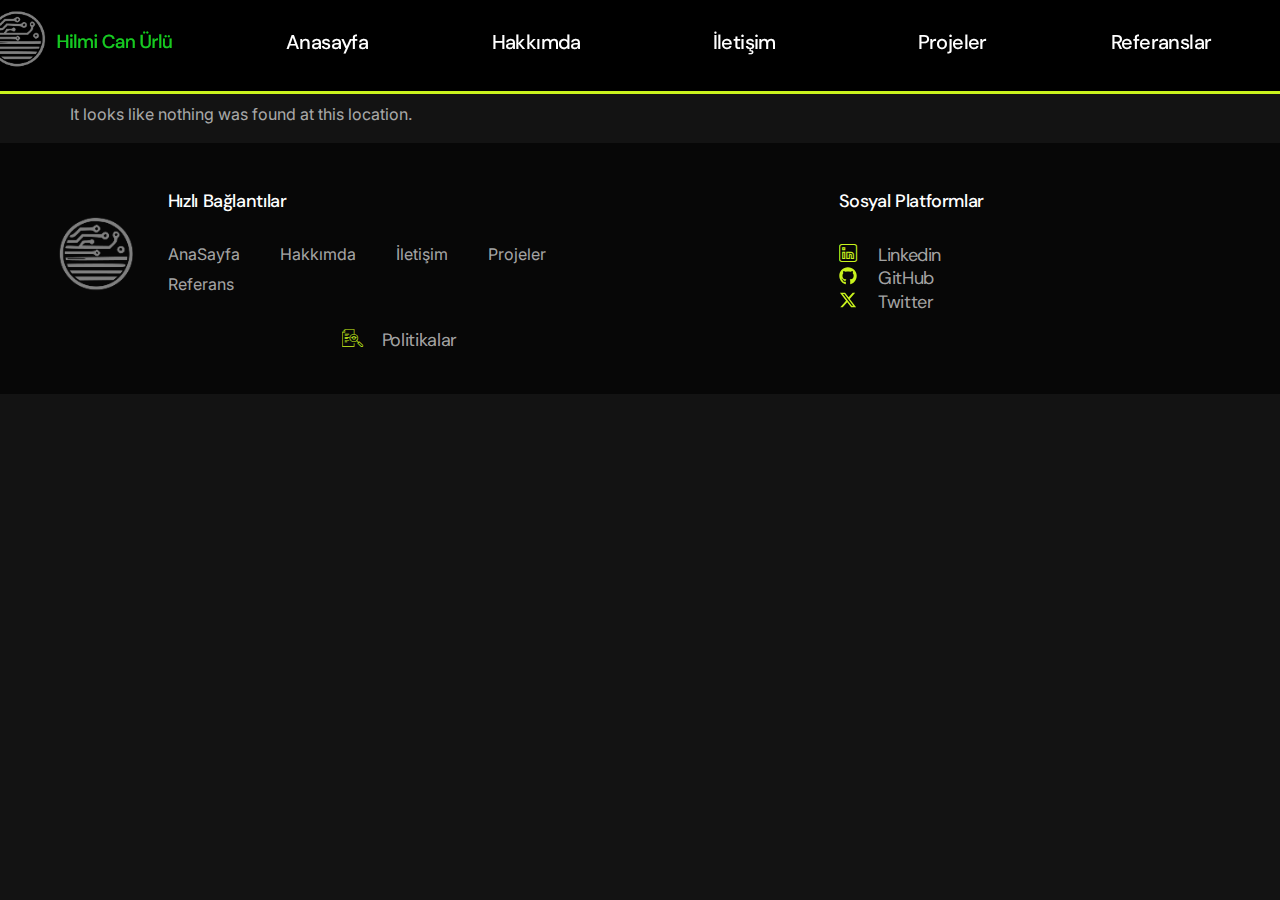
<file: 404/index.html>
<!DOCTYPE html>
<html lang="en-US">
<head>
	<meta charset="UTF-8">
	<meta name="viewport" content="width=device-width, initial-scale=1">
	<link rel="profile" href="http://gmpg.org/xfn/11">
	<link rel="pingback" href="/xmlrpc.php">
	<title>Page not found &#8211; HilmiCanÜrlü</title>
<meta name="robots" content="max-image-preview:large">
	<style>img:is([sizes="auto" i], [sizes^="auto," i]) { contain-intrinsic-size: 3000px 1500px }</style>
	<link rel="alternate" type="application/rss+xml" title="HilmiCanÜrlü &raquo; Feed" href="/feed/">
<link rel="alternate" type="application/rss+xml" title="HilmiCanÜrlü &raquo; Comments Feed" href="/comments/feed/">
<script>
window._wpemojiSettings = {"baseUrl":"https:\/\/s.w.org\/images\/core\/emoji\/15.0.3\/72x72\/","ext":".png","svgUrl":"https:\/\/s.w.org\/images\/core\/emoji\/15.0.3\/svg\/","svgExt":".svg","source":{"concatemoji":"\/wp-includes\/js\/wp-emoji-release.min.js?ver=6.7.1"}};
/*! This file is auto-generated */
!function(i,n){var o,s,e;function c(e){try{var t={supportTests:e,timestamp:(new Date).valueOf()};sessionStorage.setItem(o,JSON.stringify(t))}catch(e){}}function p(e,t,n){e.clearRect(0,0,e.canvas.width,e.canvas.height),e.fillText(t,0,0);var t=new Uint32Array(e.getImageData(0,0,e.canvas.width,e.canvas.height).data),r=(e.clearRect(0,0,e.canvas.width,e.canvas.height),e.fillText(n,0,0),new Uint32Array(e.getImageData(0,0,e.canvas.width,e.canvas.height).data));return t.every(function(e,t){return e===r[t]})}function u(e,t,n){switch(t){case"flag":return n(e,"🏳️‍⚧️","🏳️​⚧️")?!1:!n(e,"🇺🇳","🇺​🇳")&&!n(e,"🏴󠁧󠁢󠁥󠁮󠁧󠁿","🏴​󠁧​󠁢​󠁥​󠁮​󠁧​󠁿");case"emoji":return!n(e,"🐦‍⬛","🐦​⬛")}return!1}function f(e,t,n){var r="undefined"!=typeof WorkerGlobalScope&&self instanceof WorkerGlobalScope?new OffscreenCanvas(300,150):i.createElement("canvas"),a=r.getContext("2d",{willReadFrequently:!0}),o=(a.textBaseline="top",a.font="600 32px Arial",{});return e.forEach(function(e){o[e]=t(a,e,n)}),o}function t(e){var t=i.createElement("script");t.src=e,t.defer=!0,i.head.appendChild(t)}"undefined"!=typeof Promise&&(o="wpEmojiSettingsSupports",s=["flag","emoji"],n.supports={everything:!0,everythingExceptFlag:!0},e=new Promise(function(e){i.addEventListener("DOMContentLoaded",e,{once:!0})}),new Promise(function(t){var n=function(){try{var e=JSON.parse(sessionStorage.getItem(o));if("object"==typeof e&&"number"==typeof e.timestamp&&(new Date).valueOf()<e.timestamp+604800&&"object"==typeof e.supportTests)return e.supportTests}catch(e){}return null}();if(!n){if("undefined"!=typeof Worker&&"undefined"!=typeof OffscreenCanvas&&"undefined"!=typeof URL&&URL.createObjectURL&&"undefined"!=typeof Blob)try{var e="postMessage("+f.toString()+"("+[JSON.stringify(s),u.toString(),p.toString()].join(",")+"));",r=new Blob([e],{type:"text/javascript"}),a=new Worker(URL.createObjectURL(r),{name:"wpTestEmojiSupports"});return void(a.onmessage=function(e){c(n=e.data),a.terminate(),t(n)})}catch(e){}c(n=f(s,u,p))}t(n)}).then(function(e){for(var t in e)n.supports[t]=e[t],n.supports.everything=n.supports.everything&&n.supports[t],"flag"!==t&&(n.supports.everythingExceptFlag=n.supports.everythingExceptFlag&&n.supports[t]);n.supports.everythingExceptFlag=n.supports.everythingExceptFlag&&!n.supports.flag,n.DOMReady=!1,n.readyCallback=function(){n.DOMReady=!0}}).then(function(){return e}).then(function(){var e;n.supports.everything||(n.readyCallback(),(e=n.source||{}).concatemoji?t(e.concatemoji):e.wpemoji&&e.twemoji&&(t(e.twemoji),t(e.wpemoji)))}))}((window,document),window._wpemojiSettings);
</script>
<link rel="stylesheet" id="hfe-widgets-style-css" href="/wp-content/plugins/header-footer-elementor/inc/widgets-css/frontend.css?ver=2.0.3" media="all">
<link rel="stylesheet" id="jkit-elements-main-css" href="/wp-content/plugins/jeg-elementor-kit/assets/css/elements/main.css?ver=2.6.11" media="all">
<link rel="stylesheet" id="tf-font-awesome-css" href="/wp-content/plugins/elementor/assets/lib/font-awesome/css/all.min.css?ver=6.7.1" media="all">
<link rel="stylesheet" id="tf-regular-css" href="/wp-content/plugins/elementor/assets/lib/font-awesome/css/regular.min.css?ver=6.7.1" media="all">
<link rel="stylesheet" id="tf-header-footer-css" href="/wp-content/plugins/themesflat-addons-for-elementor/assets/css/tf-header-footer.css?ver=6.7.1" media="all">
<style id="wp-emoji-styles-inline-css">img.wp-smiley, img.emoji {
		display: inline !important;
		border: none !important;
		box-shadow: none !important;
		height: 1em !important;
		width: 1em !important;
		margin: 0 0.07em !important;
		vertical-align: -0.1em !important;
		background: none !important;
		padding: 0 !important;
	}</style>
<link rel="stylesheet" id="wp-block-library-css" href="/wp-includes/css/dist/block-library/style.min.css?ver=6.7.1" media="all">
<style id="global-styles-inline-css">:root{--wp--preset--aspect-ratio--square: 1;--wp--preset--aspect-ratio--4-3: 4/3;--wp--preset--aspect-ratio--3-4: 3/4;--wp--preset--aspect-ratio--3-2: 3/2;--wp--preset--aspect-ratio--2-3: 2/3;--wp--preset--aspect-ratio--16-9: 16/9;--wp--preset--aspect-ratio--9-16: 9/16;--wp--preset--color--black: #000000;--wp--preset--color--cyan-bluish-gray: #abb8c3;--wp--preset--color--white: #ffffff;--wp--preset--color--pale-pink: #f78da7;--wp--preset--color--vivid-red: #cf2e2e;--wp--preset--color--luminous-vivid-orange: #ff6900;--wp--preset--color--luminous-vivid-amber: #fcb900;--wp--preset--color--light-green-cyan: #7bdcb5;--wp--preset--color--vivid-green-cyan: #00d084;--wp--preset--color--pale-cyan-blue: #8ed1fc;--wp--preset--color--vivid-cyan-blue: #0693e3;--wp--preset--color--vivid-purple: #9b51e0;--wp--preset--gradient--vivid-cyan-blue-to-vivid-purple: linear-gradient(135deg,rgba(6,147,227,1) 0%,rgb(155,81,224) 100%);--wp--preset--gradient--light-green-cyan-to-vivid-green-cyan: linear-gradient(135deg,rgb(122,220,180) 0%,rgb(0,208,130) 100%);--wp--preset--gradient--luminous-vivid-amber-to-luminous-vivid-orange: linear-gradient(135deg,rgba(252,185,0,1) 0%,rgba(255,105,0,1) 100%);--wp--preset--gradient--luminous-vivid-orange-to-vivid-red: linear-gradient(135deg,rgba(255,105,0,1) 0%,rgb(207,46,46) 100%);--wp--preset--gradient--very-light-gray-to-cyan-bluish-gray: linear-gradient(135deg,rgb(238,238,238) 0%,rgb(169,184,195) 100%);--wp--preset--gradient--cool-to-warm-spectrum: linear-gradient(135deg,rgb(74,234,220) 0%,rgb(151,120,209) 20%,rgb(207,42,186) 40%,rgb(238,44,130) 60%,rgb(251,105,98) 80%,rgb(254,248,76) 100%);--wp--preset--gradient--blush-light-purple: linear-gradient(135deg,rgb(255,206,236) 0%,rgb(152,150,240) 100%);--wp--preset--gradient--blush-bordeaux: linear-gradient(135deg,rgb(254,205,165) 0%,rgb(254,45,45) 50%,rgb(107,0,62) 100%);--wp--preset--gradient--luminous-dusk: linear-gradient(135deg,rgb(255,203,112) 0%,rgb(199,81,192) 50%,rgb(65,88,208) 100%);--wp--preset--gradient--pale-ocean: linear-gradient(135deg,rgb(255,245,203) 0%,rgb(182,227,212) 50%,rgb(51,167,181) 100%);--wp--preset--gradient--electric-grass: linear-gradient(135deg,rgb(202,248,128) 0%,rgb(113,206,126) 100%);--wp--preset--gradient--midnight: linear-gradient(135deg,rgb(2,3,129) 0%,rgb(40,116,252) 100%);--wp--preset--font-size--small: 13px;--wp--preset--font-size--medium: 20px;--wp--preset--font-size--large: 36px;--wp--preset--font-size--x-large: 42px;--wp--preset--spacing--20: 0.44rem;--wp--preset--spacing--30: 0.67rem;--wp--preset--spacing--40: 1rem;--wp--preset--spacing--50: 1.5rem;--wp--preset--spacing--60: 2.25rem;--wp--preset--spacing--70: 3.38rem;--wp--preset--spacing--80: 5.06rem;--wp--preset--shadow--natural: 6px 6px 9px rgba(0, 0, 0, 0.2);--wp--preset--shadow--deep: 12px 12px 50px rgba(0, 0, 0, 0.4);--wp--preset--shadow--sharp: 6px 6px 0px rgba(0, 0, 0, 0.2);--wp--preset--shadow--outlined: 6px 6px 0px -3px rgba(255, 255, 255, 1), 6px 6px rgba(0, 0, 0, 1);--wp--preset--shadow--crisp: 6px 6px 0px rgba(0, 0, 0, 1);}:root { --wp--style--global--content-size: 800px;--wp--style--global--wide-size: 1200px; }:where(body) { margin: 0; }.wp-site-blocks > .alignleft { float: left; margin-right: 2em; }.wp-site-blocks > .alignright { float: right; margin-left: 2em; }.wp-site-blocks > .aligncenter { justify-content: center; margin-left: auto; margin-right: auto; }:where(.wp-site-blocks) > * { margin-block-start: 24px; margin-block-end: 0; }:where(.wp-site-blocks) > :first-child { margin-block-start: 0; }:where(.wp-site-blocks) > :last-child { margin-block-end: 0; }:root { --wp--style--block-gap: 24px; }:root :where(.is-layout-flow) > :first-child{margin-block-start: 0;}:root :where(.is-layout-flow) > :last-child{margin-block-end: 0;}:root :where(.is-layout-flow) > *{margin-block-start: 24px;margin-block-end: 0;}:root :where(.is-layout-constrained) > :first-child{margin-block-start: 0;}:root :where(.is-layout-constrained) > :last-child{margin-block-end: 0;}:root :where(.is-layout-constrained) > *{margin-block-start: 24px;margin-block-end: 0;}:root :where(.is-layout-flex){gap: 24px;}:root :where(.is-layout-grid){gap: 24px;}.is-layout-flow > .alignleft{float: left;margin-inline-start: 0;margin-inline-end: 2em;}.is-layout-flow > .alignright{float: right;margin-inline-start: 2em;margin-inline-end: 0;}.is-layout-flow > .aligncenter{margin-left: auto !important;margin-right: auto !important;}.is-layout-constrained > .alignleft{float: left;margin-inline-start: 0;margin-inline-end: 2em;}.is-layout-constrained > .alignright{float: right;margin-inline-start: 2em;margin-inline-end: 0;}.is-layout-constrained > .aligncenter{margin-left: auto !important;margin-right: auto !important;}.is-layout-constrained > :where(:not(.alignleft):not(.alignright):not(.alignfull)){max-width: var(--wp--style--global--content-size);margin-left: auto !important;margin-right: auto !important;}.is-layout-constrained > .alignwide{max-width: var(--wp--style--global--wide-size);}body .is-layout-flex{display: flex;}.is-layout-flex{flex-wrap: wrap;align-items: center;}.is-layout-flex > :is(*, div){margin: 0;}body .is-layout-grid{display: grid;}.is-layout-grid > :is(*, div){margin: 0;}body{padding-top: 0px;padding-right: 0px;padding-bottom: 0px;padding-left: 0px;}a:where(:not(.wp-element-button)){text-decoration: underline;}:root :where(.wp-element-button, .wp-block-button__link){background-color: #32373c;border-width: 0;color: #fff;font-family: inherit;font-size: inherit;line-height: inherit;padding: calc(0.667em + 2px) calc(1.333em + 2px);text-decoration: none;}.has-black-color{color: var(--wp--preset--color--black) !important;}.has-cyan-bluish-gray-color{color: var(--wp--preset--color--cyan-bluish-gray) !important;}.has-white-color{color: var(--wp--preset--color--white) !important;}.has-pale-pink-color{color: var(--wp--preset--color--pale-pink) !important;}.has-vivid-red-color{color: var(--wp--preset--color--vivid-red) !important;}.has-luminous-vivid-orange-color{color: var(--wp--preset--color--luminous-vivid-orange) !important;}.has-luminous-vivid-amber-color{color: var(--wp--preset--color--luminous-vivid-amber) !important;}.has-light-green-cyan-color{color: var(--wp--preset--color--light-green-cyan) !important;}.has-vivid-green-cyan-color{color: var(--wp--preset--color--vivid-green-cyan) !important;}.has-pale-cyan-blue-color{color: var(--wp--preset--color--pale-cyan-blue) !important;}.has-vivid-cyan-blue-color{color: var(--wp--preset--color--vivid-cyan-blue) !important;}.has-vivid-purple-color{color: var(--wp--preset--color--vivid-purple) !important;}.has-black-background-color{background-color: var(--wp--preset--color--black) !important;}.has-cyan-bluish-gray-background-color{background-color: var(--wp--preset--color--cyan-bluish-gray) !important;}.has-white-background-color{background-color: var(--wp--preset--color--white) !important;}.has-pale-pink-background-color{background-color: var(--wp--preset--color--pale-pink) !important;}.has-vivid-red-background-color{background-color: var(--wp--preset--color--vivid-red) !important;}.has-luminous-vivid-orange-background-color{background-color: var(--wp--preset--color--luminous-vivid-orange) !important;}.has-luminous-vivid-amber-background-color{background-color: var(--wp--preset--color--luminous-vivid-amber) !important;}.has-light-green-cyan-background-color{background-color: var(--wp--preset--color--light-green-cyan) !important;}.has-vivid-green-cyan-background-color{background-color: var(--wp--preset--color--vivid-green-cyan) !important;}.has-pale-cyan-blue-background-color{background-color: var(--wp--preset--color--pale-cyan-blue) !important;}.has-vivid-cyan-blue-background-color{background-color: var(--wp--preset--color--vivid-cyan-blue) !important;}.has-vivid-purple-background-color{background-color: var(--wp--preset--color--vivid-purple) !important;}.has-black-border-color{border-color: var(--wp--preset--color--black) !important;}.has-cyan-bluish-gray-border-color{border-color: var(--wp--preset--color--cyan-bluish-gray) !important;}.has-white-border-color{border-color: var(--wp--preset--color--white) !important;}.has-pale-pink-border-color{border-color: var(--wp--preset--color--pale-pink) !important;}.has-vivid-red-border-color{border-color: var(--wp--preset--color--vivid-red) !important;}.has-luminous-vivid-orange-border-color{border-color: var(--wp--preset--color--luminous-vivid-orange) !important;}.has-luminous-vivid-amber-border-color{border-color: var(--wp--preset--color--luminous-vivid-amber) !important;}.has-light-green-cyan-border-color{border-color: var(--wp--preset--color--light-green-cyan) !important;}.has-vivid-green-cyan-border-color{border-color: var(--wp--preset--color--vivid-green-cyan) !important;}.has-pale-cyan-blue-border-color{border-color: var(--wp--preset--color--pale-cyan-blue) !important;}.has-vivid-cyan-blue-border-color{border-color: var(--wp--preset--color--vivid-cyan-blue) !important;}.has-vivid-purple-border-color{border-color: var(--wp--preset--color--vivid-purple) !important;}.has-vivid-cyan-blue-to-vivid-purple-gradient-background{background: var(--wp--preset--gradient--vivid-cyan-blue-to-vivid-purple) !important;}.has-light-green-cyan-to-vivid-green-cyan-gradient-background{background: var(--wp--preset--gradient--light-green-cyan-to-vivid-green-cyan) !important;}.has-luminous-vivid-amber-to-luminous-vivid-orange-gradient-background{background: var(--wp--preset--gradient--luminous-vivid-amber-to-luminous-vivid-orange) !important;}.has-luminous-vivid-orange-to-vivid-red-gradient-background{background: var(--wp--preset--gradient--luminous-vivid-orange-to-vivid-red) !important;}.has-very-light-gray-to-cyan-bluish-gray-gradient-background{background: var(--wp--preset--gradient--very-light-gray-to-cyan-bluish-gray) !important;}.has-cool-to-warm-spectrum-gradient-background{background: var(--wp--preset--gradient--cool-to-warm-spectrum) !important;}.has-blush-light-purple-gradient-background{background: var(--wp--preset--gradient--blush-light-purple) !important;}.has-blush-bordeaux-gradient-background{background: var(--wp--preset--gradient--blush-bordeaux) !important;}.has-luminous-dusk-gradient-background{background: var(--wp--preset--gradient--luminous-dusk) !important;}.has-pale-ocean-gradient-background{background: var(--wp--preset--gradient--pale-ocean) !important;}.has-electric-grass-gradient-background{background: var(--wp--preset--gradient--electric-grass) !important;}.has-midnight-gradient-background{background: var(--wp--preset--gradient--midnight) !important;}.has-small-font-size{font-size: var(--wp--preset--font-size--small) !important;}.has-medium-font-size{font-size: var(--wp--preset--font-size--medium) !important;}.has-large-font-size{font-size: var(--wp--preset--font-size--large) !important;}.has-x-large-font-size{font-size: var(--wp--preset--font-size--x-large) !important;}
:root :where(.wp-block-pullquote){font-size: 1.5em;line-height: 1.6;}</style>
<link rel="stylesheet" id="hfe-style-css" href="/wp-content/plugins/header-footer-elementor/assets/css/header-footer-elementor.css?ver=2.0.3" media="all">
<link rel="stylesheet" id="elementor-frontend-css" href="/wp-content/uploads/elementor/css/custom-frontend.min.css?ver=1735767394" media="all">
<link rel="stylesheet" id="swiper-css" href="/wp-content/plugins/elementor/assets/lib/swiper/v8/css/swiper.min.css?ver=8.4.5" media="all">
<link rel="stylesheet" id="e-swiper-css" href="/wp-content/plugins/elementor/assets/css/conditionals/e-swiper.min.css?ver=3.25.10" media="all">
<link rel="stylesheet" id="elementor-post-9-css" href="/wp-content/uploads/elementor/css/post-9.css?ver=1735767394" media="all">
<link rel="stylesheet" id="elementor-pro-css" href="/wp-content/uploads/elementor/css/custom-pro-frontend.min.css?ver=1735767394" media="all">
<link rel="stylesheet" id="elementor-post-86-css" href="/wp-content/uploads/elementor/css/post-86.css?ver=1735767395" media="all">
<link rel="stylesheet" id="elementor-post-90-css" href="/wp-content/uploads/elementor/css/post-90.css?ver=1735767395" media="all">
<link rel="stylesheet" id="cute-alert-css" href="/wp-content/plugins/metform/public/assets/lib/cute-alert/style.css?ver=3.9.2" media="all">
<link rel="stylesheet" id="text-editor-style-css" href="/wp-content/plugins/metform/public/assets/css/text-editor.css?ver=3.9.2" media="all">
<link rel="stylesheet" id="wur_content_css-css" href="/wp-content/plugins/wp-ultimate-review/assets/public/css/content-page.css?ver=2.3.5" media="all">
<link rel="stylesheet" id="dashicons-css" href="/wp-includes/css/dashicons.min.css?ver=6.7.1" media="all">
<link rel="stylesheet" id="hello-elementor-css" href="/wp-content/themes/hello-elementor/style.min.css?ver=3.2.1" media="all">
<link rel="stylesheet" id="hello-elementor-theme-style-css" href="/wp-content/themes/hello-elementor/theme.min.css?ver=3.2.1" media="all">
<link rel="stylesheet" id="hello-elementor-header-footer-css" href="/wp-content/themes/hello-elementor/header-footer.min.css?ver=3.2.1" media="all">
<link rel="stylesheet" id="elementor-icons-ekiticons-css" href="/wp-content/plugins/elementskit-lite/modules/elementskit-icon-pack/assets/css/ekiticons.css?ver=3.3.2" media="all">
<link rel="stylesheet" id="hfe-icons-list-css" href="/wp-content/plugins/elementor/assets/css/widget-icon-list.min.css?ver=3.24.3" media="all">
<link rel="stylesheet" id="hfe-social-icons-css" href="/wp-content/plugins/elementor/assets/css/widget-social-icons.min.css?ver=3.24.0" media="all">
<link rel="stylesheet" id="hfe-social-share-icons-brands-css" href="/wp-content/plugins/elementor/assets/lib/font-awesome/css/brands.css?ver=5.15.3" media="all">
<link rel="stylesheet" id="hfe-social-share-icons-fontawesome-css" href="/wp-content/plugins/elementor/assets/lib/font-awesome/css/fontawesome.css?ver=5.15.3" media="all">
<link rel="stylesheet" id="hfe-nav-menu-icons-css" href="/wp-content/plugins/elementor/assets/lib/font-awesome/css/solid.css?ver=5.15.3" media="all">
<link rel="stylesheet" id="hfe-widget-blockquote-css" href="/wp-content/plugins/elementor-pro/assets/css/widget-blockquote.min.css?ver=3.25.0" media="all">
<link rel="stylesheet" id="ekit-widget-styles-css" href="/wp-content/plugins/elementskit-lite/widgets/init/assets/css/widget-styles.css?ver=3.3.2" media="all">
<link rel="stylesheet" id="ekit-responsive-css" href="/wp-content/plugins/elementskit-lite/widgets/init/assets/css/responsive.css?ver=3.3.2" media="all">
<link rel="stylesheet" id="eael-general-css" href="/wp-content/plugins/essential-addons-for-elementor-lite/assets/front-end/css/view/general.min.css?ver=6.0.11" media="all">
<link rel="stylesheet" id="google-fonts-1-css" href="https://fonts.googleapis.com/css?family=Roboto%3A100%2C100italic%2C200%2C200italic%2C300%2C300italic%2C400%2C400italic%2C500%2C500italic%2C600%2C600italic%2C700%2C700italic%2C800%2C800italic%2C900%2C900italic%7CRoboto+Slab%3A100%2C100italic%2C200%2C200italic%2C300%2C300italic%2C400%2C400italic%2C500%2C500italic%2C600%2C600italic%2C700%2C700italic%2C800%2C800italic%2C900%2C900italic%7CInter%3A100%2C100italic%2C200%2C200italic%2C300%2C300italic%2C400%2C400italic%2C500%2C500italic%2C600%2C600italic%2C700%2C700italic%2C800%2C800italic%2C900%2C900italic%7CDM+Sans%3A100%2C100italic%2C200%2C200italic%2C300%2C300italic%2C400%2C400italic%2C500%2C500italic%2C600%2C600italic%2C700%2C700italic%2C800%2C800italic%2C900%2C900italic&#038;display=swap&#038;ver=6.7.1" media="all">
<link rel="preconnect" href="https://fonts.gstatic.com/" crossorigin>
<script src="/wp-includes/js/jquery/jquery.min.js?ver=3.7.1" id="jquery-core-js"></script>
<script src="/wp-includes/js/jquery/jquery-migrate.min.js?ver=3.4.1" id="jquery-migrate-js"></script>
<script id="jquery-js-after">
!function($){"use strict";$(document).ready(function(){$(this).scrollTop()>100&&$(".hfe-scroll-to-top-wrap").removeClass("hfe-scroll-to-top-hide"),$(window).scroll(function(){$(this).scrollTop()<100?$(".hfe-scroll-to-top-wrap").fadeOut(300):$(".hfe-scroll-to-top-wrap").fadeIn(300)}),$(".hfe-scroll-to-top-wrap").on("click",function(){$("html, body").animate({scrollTop:0},300);return!1})})}(jQuery);
</script>
<script src="/wp-content/plugins/elementor/assets/lib/swiper/swiper.min.js?ver=6.7.1" id="tf-swiper-js"></script>
<script src="/wp-content/plugins/wp-ultimate-review/assets/public/script/content-page.js?ver=2.3.5" id="wur_review_content_script-js"></script>
<link rel="https://api.w.org/" href="/wp-json/">
<link rel="EditURI" type="application/rsd+xml" title="RSD" href="/xmlrpc.php?rsd">
<meta name="generator" content="WordPress 6.7.1">
<meta name="generator" content="Elementor 3.25.10; features: e_font_icon_svg, additional_custom_breakpoints, e_optimized_control_loading, e_element_cache; settings: css_print_method-external, google_font-enabled, font_display-swap">
			<style>.e-con.e-parent:nth-of-type(n+4):not(.e-lazyloaded):not(.e-no-lazyload),
				.e-con.e-parent:nth-of-type(n+4):not(.e-lazyloaded):not(.e-no-lazyload) * {
					background-image: none !important;
				}
				@media screen and (max-height: 1024px) {
					.e-con.e-parent:nth-of-type(n+3):not(.e-lazyloaded):not(.e-no-lazyload),
					.e-con.e-parent:nth-of-type(n+3):not(.e-lazyloaded):not(.e-no-lazyload) * {
						background-image: none !important;
					}
				}
				@media screen and (max-height: 640px) {
					.e-con.e-parent:nth-of-type(n+2):not(.e-lazyloaded):not(.e-no-lazyload),
					.e-con.e-parent:nth-of-type(n+2):not(.e-lazyloaded):not(.e-no-lazyload) * {
						background-image: none !important;
					}
				}</style>
			</head>

<body class="error404 wp-custom-logo wp-embed-responsive ehf-header ehf-footer ehf-template-hello-elementor ehf-stylesheet-hello-elementor jkit-color-scheme elementor-default elementor-kit-9">
<div id="page" class="hfeed site">

		<header id="masthead" itemscope="itemscope" itemtype="https://schema.org/WPHeader">
			<p class="main-title bhf-hidden" itemprop="headline"><a title="HilmiCanÜrlü" rel="home">HilmiCanÜrlü</a></p>
					<div data-elementor-type="wp-post" data-elementor-id="86" class="elementor elementor-86" data-elementor-post-type="elementor-hf">
				<div class="elementor-element elementor-element-c87f9e6 e-flex e-con-boxed e-con e-parent" data-id="c87f9e6" data-element_type="container" data-settings="{&quot;background_background&quot;:&quot;classic&quot;,&quot;position&quot;:&quot;fixed&quot;}">
					<div class="e-con-inner">
		<div class="elementor-element elementor-element-707c2e4 e-con-full e-grid e-con e-child" data-id="707c2e4" data-element_type="container">
				<div class="elementor-element elementor-element-d9bbc4e elementor-widget elementor-widget-image" data-id="d9bbc4e" data-element_type="widget" data-widget_type="image.default">
				<div class="elementor-widget-container">
														<a>
							<img width="209" height="64" src="/wp-content/uploads/2024/12/Ekran-goruntusu-2024-12-27-235335.png" class="attachment-medium size-medium wp-image-482" alt="" decoding="async">								</a>
													</div>
				</div>
				<div class="elementor-element elementor-element-deb65ec e-transform e-transform e-transform elementor-widget elementor-widget-heading" data-id="deb65ec" data-element_type="widget" data-settings="{&quot;_transform_rotateZ_effect_hover&quot;:{&quot;unit&quot;:&quot;px&quot;,&quot;size&quot;:9,&quot;sizes&quot;:[]},&quot;_transform_scale_effect_hover&quot;:{&quot;unit&quot;:&quot;px&quot;,&quot;size&quot;:0.9,&quot;sizes&quot;:[]},&quot;_transform_rotateZ_effect_hover_laptop&quot;:{&quot;unit&quot;:&quot;deg&quot;,&quot;size&quot;:&quot;&quot;,&quot;sizes&quot;:[]},&quot;_transform_rotateZ_effect_hover_tablet_extra&quot;:{&quot;unit&quot;:&quot;deg&quot;,&quot;size&quot;:&quot;&quot;,&quot;sizes&quot;:[]},&quot;_transform_rotateZ_effect_hover_tablet&quot;:{&quot;unit&quot;:&quot;deg&quot;,&quot;size&quot;:&quot;&quot;,&quot;sizes&quot;:[]},&quot;_transform_rotateZ_effect_hover_mobile_extra&quot;:{&quot;unit&quot;:&quot;deg&quot;,&quot;size&quot;:&quot;&quot;,&quot;sizes&quot;:[]},&quot;_transform_rotateZ_effect_hover_mobile&quot;:{&quot;unit&quot;:&quot;deg&quot;,&quot;size&quot;:&quot;&quot;,&quot;sizes&quot;:[]},&quot;_transform_translateX_effect_hover&quot;:{&quot;unit&quot;:&quot;px&quot;,&quot;size&quot;:&quot;&quot;,&quot;sizes&quot;:[]},&quot;_transform_translateX_effect_hover_laptop&quot;:{&quot;unit&quot;:&quot;px&quot;,&quot;size&quot;:&quot;&quot;,&quot;sizes&quot;:[]},&quot;_transform_translateX_effect_hover_tablet_extra&quot;:{&quot;unit&quot;:&quot;px&quot;,&quot;size&quot;:&quot;&quot;,&quot;sizes&quot;:[]},&quot;_transform_translateX_effect_hover_tablet&quot;:{&quot;unit&quot;:&quot;px&quot;,&quot;size&quot;:&quot;&quot;,&quot;sizes&quot;:[]},&quot;_transform_translateX_effect_hover_mobile_extra&quot;:{&quot;unit&quot;:&quot;px&quot;,&quot;size&quot;:&quot;&quot;,&quot;sizes&quot;:[]},&quot;_transform_translateX_effect_hover_mobile&quot;:{&quot;unit&quot;:&quot;px&quot;,&quot;size&quot;:&quot;&quot;,&quot;sizes&quot;:[]},&quot;_transform_translateY_effect_hover&quot;:{&quot;unit&quot;:&quot;px&quot;,&quot;size&quot;:&quot;&quot;,&quot;sizes&quot;:[]},&quot;_transform_translateY_effect_hover_laptop&quot;:{&quot;unit&quot;:&quot;px&quot;,&quot;size&quot;:&quot;&quot;,&quot;sizes&quot;:[]},&quot;_transform_translateY_effect_hover_tablet_extra&quot;:{&quot;unit&quot;:&quot;px&quot;,&quot;size&quot;:&quot;&quot;,&quot;sizes&quot;:[]},&quot;_transform_translateY_effect_hover_tablet&quot;:{&quot;unit&quot;:&quot;px&quot;,&quot;size&quot;:&quot;&quot;,&quot;sizes&quot;:[]},&quot;_transform_translateY_effect_hover_mobile_extra&quot;:{&quot;unit&quot;:&quot;px&quot;,&quot;size&quot;:&quot;&quot;,&quot;sizes&quot;:[]},&quot;_transform_translateY_effect_hover_mobile&quot;:{&quot;unit&quot;:&quot;px&quot;,&quot;size&quot;:&quot;&quot;,&quot;sizes&quot;:[]},&quot;_transform_scale_effect_hover_laptop&quot;:{&quot;unit&quot;:&quot;px&quot;,&quot;size&quot;:&quot;&quot;,&quot;sizes&quot;:[]},&quot;_transform_scale_effect_hover_tablet_extra&quot;:{&quot;unit&quot;:&quot;px&quot;,&quot;size&quot;:&quot;&quot;,&quot;sizes&quot;:[]},&quot;_transform_scale_effect_hover_tablet&quot;:{&quot;unit&quot;:&quot;px&quot;,&quot;size&quot;:&quot;&quot;,&quot;sizes&quot;:[]},&quot;_transform_scale_effect_hover_mobile_extra&quot;:{&quot;unit&quot;:&quot;px&quot;,&quot;size&quot;:&quot;&quot;,&quot;sizes&quot;:[]},&quot;_transform_scale_effect_hover_mobile&quot;:{&quot;unit&quot;:&quot;px&quot;,&quot;size&quot;:&quot;&quot;,&quot;sizes&quot;:[]}}" data-widget_type="heading.default">
				<div class="elementor-widget-container">
			<h4 class="elementor-heading-title elementor-size-default"><a>Anasayfa</a></h4>		</div>
				</div>
				<div class="elementor-element elementor-element-bcc5302 e-transform e-transform e-transform elementor-widget elementor-widget-heading" data-id="bcc5302" data-element_type="widget" data-settings="{&quot;_transform_rotateZ_effect_hover&quot;:{&quot;unit&quot;:&quot;px&quot;,&quot;size&quot;:9,&quot;sizes&quot;:[]},&quot;_transform_scale_effect_hover&quot;:{&quot;unit&quot;:&quot;px&quot;,&quot;size&quot;:0.9,&quot;sizes&quot;:[]},&quot;_transform_rotateZ_effect_hover_laptop&quot;:{&quot;unit&quot;:&quot;deg&quot;,&quot;size&quot;:&quot;&quot;,&quot;sizes&quot;:[]},&quot;_transform_rotateZ_effect_hover_tablet_extra&quot;:{&quot;unit&quot;:&quot;deg&quot;,&quot;size&quot;:&quot;&quot;,&quot;sizes&quot;:[]},&quot;_transform_rotateZ_effect_hover_tablet&quot;:{&quot;unit&quot;:&quot;deg&quot;,&quot;size&quot;:&quot;&quot;,&quot;sizes&quot;:[]},&quot;_transform_rotateZ_effect_hover_mobile_extra&quot;:{&quot;unit&quot;:&quot;deg&quot;,&quot;size&quot;:&quot;&quot;,&quot;sizes&quot;:[]},&quot;_transform_rotateZ_effect_hover_mobile&quot;:{&quot;unit&quot;:&quot;deg&quot;,&quot;size&quot;:&quot;&quot;,&quot;sizes&quot;:[]},&quot;_transform_translateX_effect_hover&quot;:{&quot;unit&quot;:&quot;px&quot;,&quot;size&quot;:&quot;&quot;,&quot;sizes&quot;:[]},&quot;_transform_translateX_effect_hover_laptop&quot;:{&quot;unit&quot;:&quot;px&quot;,&quot;size&quot;:&quot;&quot;,&quot;sizes&quot;:[]},&quot;_transform_translateX_effect_hover_tablet_extra&quot;:{&quot;unit&quot;:&quot;px&quot;,&quot;size&quot;:&quot;&quot;,&quot;sizes&quot;:[]},&quot;_transform_translateX_effect_hover_tablet&quot;:{&quot;unit&quot;:&quot;px&quot;,&quot;size&quot;:&quot;&quot;,&quot;sizes&quot;:[]},&quot;_transform_translateX_effect_hover_mobile_extra&quot;:{&quot;unit&quot;:&quot;px&quot;,&quot;size&quot;:&quot;&quot;,&quot;sizes&quot;:[]},&quot;_transform_translateX_effect_hover_mobile&quot;:{&quot;unit&quot;:&quot;px&quot;,&quot;size&quot;:&quot;&quot;,&quot;sizes&quot;:[]},&quot;_transform_translateY_effect_hover&quot;:{&quot;unit&quot;:&quot;px&quot;,&quot;size&quot;:&quot;&quot;,&quot;sizes&quot;:[]},&quot;_transform_translateY_effect_hover_laptop&quot;:{&quot;unit&quot;:&quot;px&quot;,&quot;size&quot;:&quot;&quot;,&quot;sizes&quot;:[]},&quot;_transform_translateY_effect_hover_tablet_extra&quot;:{&quot;unit&quot;:&quot;px&quot;,&quot;size&quot;:&quot;&quot;,&quot;sizes&quot;:[]},&quot;_transform_translateY_effect_hover_tablet&quot;:{&quot;unit&quot;:&quot;px&quot;,&quot;size&quot;:&quot;&quot;,&quot;sizes&quot;:[]},&quot;_transform_translateY_effect_hover_mobile_extra&quot;:{&quot;unit&quot;:&quot;px&quot;,&quot;size&quot;:&quot;&quot;,&quot;sizes&quot;:[]},&quot;_transform_translateY_effect_hover_mobile&quot;:{&quot;unit&quot;:&quot;px&quot;,&quot;size&quot;:&quot;&quot;,&quot;sizes&quot;:[]},&quot;_transform_scale_effect_hover_laptop&quot;:{&quot;unit&quot;:&quot;px&quot;,&quot;size&quot;:&quot;&quot;,&quot;sizes&quot;:[]},&quot;_transform_scale_effect_hover_tablet_extra&quot;:{&quot;unit&quot;:&quot;px&quot;,&quot;size&quot;:&quot;&quot;,&quot;sizes&quot;:[]},&quot;_transform_scale_effect_hover_tablet&quot;:{&quot;unit&quot;:&quot;px&quot;,&quot;size&quot;:&quot;&quot;,&quot;sizes&quot;:[]},&quot;_transform_scale_effect_hover_mobile_extra&quot;:{&quot;unit&quot;:&quot;px&quot;,&quot;size&quot;:&quot;&quot;,&quot;sizes&quot;:[]},&quot;_transform_scale_effect_hover_mobile&quot;:{&quot;unit&quot;:&quot;px&quot;,&quot;size&quot;:&quot;&quot;,&quot;sizes&quot;:[]}}" data-widget_type="heading.default">
				<div class="elementor-widget-container">
			<h4 class="elementor-heading-title elementor-size-default"><a href="/hakkimda">Hakkımda</a></h4>		</div>
				</div>
				<div class="elementor-element elementor-element-6c0d4cb e-transform e-transform e-transform elementor-widget elementor-widget-heading" data-id="6c0d4cb" data-element_type="widget" data-settings="{&quot;_transform_rotateZ_effect_hover&quot;:{&quot;unit&quot;:&quot;px&quot;,&quot;size&quot;:9,&quot;sizes&quot;:[]},&quot;_transform_scale_effect_hover&quot;:{&quot;unit&quot;:&quot;px&quot;,&quot;size&quot;:0.9,&quot;sizes&quot;:[]},&quot;_transform_rotateZ_effect_hover_laptop&quot;:{&quot;unit&quot;:&quot;deg&quot;,&quot;size&quot;:&quot;&quot;,&quot;sizes&quot;:[]},&quot;_transform_rotateZ_effect_hover_tablet_extra&quot;:{&quot;unit&quot;:&quot;deg&quot;,&quot;size&quot;:&quot;&quot;,&quot;sizes&quot;:[]},&quot;_transform_rotateZ_effect_hover_tablet&quot;:{&quot;unit&quot;:&quot;deg&quot;,&quot;size&quot;:&quot;&quot;,&quot;sizes&quot;:[]},&quot;_transform_rotateZ_effect_hover_mobile_extra&quot;:{&quot;unit&quot;:&quot;deg&quot;,&quot;size&quot;:&quot;&quot;,&quot;sizes&quot;:[]},&quot;_transform_rotateZ_effect_hover_mobile&quot;:{&quot;unit&quot;:&quot;deg&quot;,&quot;size&quot;:&quot;&quot;,&quot;sizes&quot;:[]},&quot;_transform_translateX_effect_hover&quot;:{&quot;unit&quot;:&quot;px&quot;,&quot;size&quot;:&quot;&quot;,&quot;sizes&quot;:[]},&quot;_transform_translateX_effect_hover_laptop&quot;:{&quot;unit&quot;:&quot;px&quot;,&quot;size&quot;:&quot;&quot;,&quot;sizes&quot;:[]},&quot;_transform_translateX_effect_hover_tablet_extra&quot;:{&quot;unit&quot;:&quot;px&quot;,&quot;size&quot;:&quot;&quot;,&quot;sizes&quot;:[]},&quot;_transform_translateX_effect_hover_tablet&quot;:{&quot;unit&quot;:&quot;px&quot;,&quot;size&quot;:&quot;&quot;,&quot;sizes&quot;:[]},&quot;_transform_translateX_effect_hover_mobile_extra&quot;:{&quot;unit&quot;:&quot;px&quot;,&quot;size&quot;:&quot;&quot;,&quot;sizes&quot;:[]},&quot;_transform_translateX_effect_hover_mobile&quot;:{&quot;unit&quot;:&quot;px&quot;,&quot;size&quot;:&quot;&quot;,&quot;sizes&quot;:[]},&quot;_transform_translateY_effect_hover&quot;:{&quot;unit&quot;:&quot;px&quot;,&quot;size&quot;:&quot;&quot;,&quot;sizes&quot;:[]},&quot;_transform_translateY_effect_hover_laptop&quot;:{&quot;unit&quot;:&quot;px&quot;,&quot;size&quot;:&quot;&quot;,&quot;sizes&quot;:[]},&quot;_transform_translateY_effect_hover_tablet_extra&quot;:{&quot;unit&quot;:&quot;px&quot;,&quot;size&quot;:&quot;&quot;,&quot;sizes&quot;:[]},&quot;_transform_translateY_effect_hover_tablet&quot;:{&quot;unit&quot;:&quot;px&quot;,&quot;size&quot;:&quot;&quot;,&quot;sizes&quot;:[]},&quot;_transform_translateY_effect_hover_mobile_extra&quot;:{&quot;unit&quot;:&quot;px&quot;,&quot;size&quot;:&quot;&quot;,&quot;sizes&quot;:[]},&quot;_transform_translateY_effect_hover_mobile&quot;:{&quot;unit&quot;:&quot;px&quot;,&quot;size&quot;:&quot;&quot;,&quot;sizes&quot;:[]},&quot;_transform_scale_effect_hover_laptop&quot;:{&quot;unit&quot;:&quot;px&quot;,&quot;size&quot;:&quot;&quot;,&quot;sizes&quot;:[]},&quot;_transform_scale_effect_hover_tablet_extra&quot;:{&quot;unit&quot;:&quot;px&quot;,&quot;size&quot;:&quot;&quot;,&quot;sizes&quot;:[]},&quot;_transform_scale_effect_hover_tablet&quot;:{&quot;unit&quot;:&quot;px&quot;,&quot;size&quot;:&quot;&quot;,&quot;sizes&quot;:[]},&quot;_transform_scale_effect_hover_mobile_extra&quot;:{&quot;unit&quot;:&quot;px&quot;,&quot;size&quot;:&quot;&quot;,&quot;sizes&quot;:[]},&quot;_transform_scale_effect_hover_mobile&quot;:{&quot;unit&quot;:&quot;px&quot;,&quot;size&quot;:&quot;&quot;,&quot;sizes&quot;:[]}}" data-widget_type="heading.default">
				<div class="elementor-widget-container">
			<h4 class="elementor-heading-title elementor-size-default"><a href="/iletisim">İletişim</a></h4>		</div>
				</div>
				<div class="elementor-element elementor-element-1d6c6b7 e-transform e-transform e-transform elementor-widget elementor-widget-heading" data-id="1d6c6b7" data-element_type="widget" data-settings="{&quot;_transform_rotateZ_effect_hover&quot;:{&quot;unit&quot;:&quot;px&quot;,&quot;size&quot;:9,&quot;sizes&quot;:[]},&quot;_transform_scale_effect_hover&quot;:{&quot;unit&quot;:&quot;px&quot;,&quot;size&quot;:0.9,&quot;sizes&quot;:[]},&quot;_transform_rotateZ_effect_hover_laptop&quot;:{&quot;unit&quot;:&quot;deg&quot;,&quot;size&quot;:&quot;&quot;,&quot;sizes&quot;:[]},&quot;_transform_rotateZ_effect_hover_tablet_extra&quot;:{&quot;unit&quot;:&quot;deg&quot;,&quot;size&quot;:&quot;&quot;,&quot;sizes&quot;:[]},&quot;_transform_rotateZ_effect_hover_tablet&quot;:{&quot;unit&quot;:&quot;deg&quot;,&quot;size&quot;:&quot;&quot;,&quot;sizes&quot;:[]},&quot;_transform_rotateZ_effect_hover_mobile_extra&quot;:{&quot;unit&quot;:&quot;deg&quot;,&quot;size&quot;:&quot;&quot;,&quot;sizes&quot;:[]},&quot;_transform_rotateZ_effect_hover_mobile&quot;:{&quot;unit&quot;:&quot;deg&quot;,&quot;size&quot;:&quot;&quot;,&quot;sizes&quot;:[]},&quot;_transform_translateX_effect_hover&quot;:{&quot;unit&quot;:&quot;px&quot;,&quot;size&quot;:&quot;&quot;,&quot;sizes&quot;:[]},&quot;_transform_translateX_effect_hover_laptop&quot;:{&quot;unit&quot;:&quot;px&quot;,&quot;size&quot;:&quot;&quot;,&quot;sizes&quot;:[]},&quot;_transform_translateX_effect_hover_tablet_extra&quot;:{&quot;unit&quot;:&quot;px&quot;,&quot;size&quot;:&quot;&quot;,&quot;sizes&quot;:[]},&quot;_transform_translateX_effect_hover_tablet&quot;:{&quot;unit&quot;:&quot;px&quot;,&quot;size&quot;:&quot;&quot;,&quot;sizes&quot;:[]},&quot;_transform_translateX_effect_hover_mobile_extra&quot;:{&quot;unit&quot;:&quot;px&quot;,&quot;size&quot;:&quot;&quot;,&quot;sizes&quot;:[]},&quot;_transform_translateX_effect_hover_mobile&quot;:{&quot;unit&quot;:&quot;px&quot;,&quot;size&quot;:&quot;&quot;,&quot;sizes&quot;:[]},&quot;_transform_translateY_effect_hover&quot;:{&quot;unit&quot;:&quot;px&quot;,&quot;size&quot;:&quot;&quot;,&quot;sizes&quot;:[]},&quot;_transform_translateY_effect_hover_laptop&quot;:{&quot;unit&quot;:&quot;px&quot;,&quot;size&quot;:&quot;&quot;,&quot;sizes&quot;:[]},&quot;_transform_translateY_effect_hover_tablet_extra&quot;:{&quot;unit&quot;:&quot;px&quot;,&quot;size&quot;:&quot;&quot;,&quot;sizes&quot;:[]},&quot;_transform_translateY_effect_hover_tablet&quot;:{&quot;unit&quot;:&quot;px&quot;,&quot;size&quot;:&quot;&quot;,&quot;sizes&quot;:[]},&quot;_transform_translateY_effect_hover_mobile_extra&quot;:{&quot;unit&quot;:&quot;px&quot;,&quot;size&quot;:&quot;&quot;,&quot;sizes&quot;:[]},&quot;_transform_translateY_effect_hover_mobile&quot;:{&quot;unit&quot;:&quot;px&quot;,&quot;size&quot;:&quot;&quot;,&quot;sizes&quot;:[]},&quot;_transform_scale_effect_hover_laptop&quot;:{&quot;unit&quot;:&quot;px&quot;,&quot;size&quot;:&quot;&quot;,&quot;sizes&quot;:[]},&quot;_transform_scale_effect_hover_tablet_extra&quot;:{&quot;unit&quot;:&quot;px&quot;,&quot;size&quot;:&quot;&quot;,&quot;sizes&quot;:[]},&quot;_transform_scale_effect_hover_tablet&quot;:{&quot;unit&quot;:&quot;px&quot;,&quot;size&quot;:&quot;&quot;,&quot;sizes&quot;:[]},&quot;_transform_scale_effect_hover_mobile_extra&quot;:{&quot;unit&quot;:&quot;px&quot;,&quot;size&quot;:&quot;&quot;,&quot;sizes&quot;:[]},&quot;_transform_scale_effect_hover_mobile&quot;:{&quot;unit&quot;:&quot;px&quot;,&quot;size&quot;:&quot;&quot;,&quot;sizes&quot;:[]}}" data-widget_type="heading.default">
				<div class="elementor-widget-container">
			<h4 class="elementor-heading-title elementor-size-default"><a href="/Projeler">Projeler</a></h4>		</div>
				</div>
				<div class="elementor-element elementor-element-31ae6a8 e-transform e-transform e-transform elementor-widget elementor-widget-heading" data-id="31ae6a8" data-element_type="widget" data-settings="{&quot;_transform_rotateZ_effect_hover&quot;:{&quot;unit&quot;:&quot;px&quot;,&quot;size&quot;:9,&quot;sizes&quot;:[]},&quot;_transform_scale_effect_hover&quot;:{&quot;unit&quot;:&quot;px&quot;,&quot;size&quot;:0.9,&quot;sizes&quot;:[]},&quot;_transform_rotateZ_effect_hover_laptop&quot;:{&quot;unit&quot;:&quot;deg&quot;,&quot;size&quot;:&quot;&quot;,&quot;sizes&quot;:[]},&quot;_transform_rotateZ_effect_hover_tablet_extra&quot;:{&quot;unit&quot;:&quot;deg&quot;,&quot;size&quot;:&quot;&quot;,&quot;sizes&quot;:[]},&quot;_transform_rotateZ_effect_hover_tablet&quot;:{&quot;unit&quot;:&quot;deg&quot;,&quot;size&quot;:&quot;&quot;,&quot;sizes&quot;:[]},&quot;_transform_rotateZ_effect_hover_mobile_extra&quot;:{&quot;unit&quot;:&quot;deg&quot;,&quot;size&quot;:&quot;&quot;,&quot;sizes&quot;:[]},&quot;_transform_rotateZ_effect_hover_mobile&quot;:{&quot;unit&quot;:&quot;deg&quot;,&quot;size&quot;:&quot;&quot;,&quot;sizes&quot;:[]},&quot;_transform_translateX_effect_hover&quot;:{&quot;unit&quot;:&quot;px&quot;,&quot;size&quot;:&quot;&quot;,&quot;sizes&quot;:[]},&quot;_transform_translateX_effect_hover_laptop&quot;:{&quot;unit&quot;:&quot;px&quot;,&quot;size&quot;:&quot;&quot;,&quot;sizes&quot;:[]},&quot;_transform_translateX_effect_hover_tablet_extra&quot;:{&quot;unit&quot;:&quot;px&quot;,&quot;size&quot;:&quot;&quot;,&quot;sizes&quot;:[]},&quot;_transform_translateX_effect_hover_tablet&quot;:{&quot;unit&quot;:&quot;px&quot;,&quot;size&quot;:&quot;&quot;,&quot;sizes&quot;:[]},&quot;_transform_translateX_effect_hover_mobile_extra&quot;:{&quot;unit&quot;:&quot;px&quot;,&quot;size&quot;:&quot;&quot;,&quot;sizes&quot;:[]},&quot;_transform_translateX_effect_hover_mobile&quot;:{&quot;unit&quot;:&quot;px&quot;,&quot;size&quot;:&quot;&quot;,&quot;sizes&quot;:[]},&quot;_transform_translateY_effect_hover&quot;:{&quot;unit&quot;:&quot;px&quot;,&quot;size&quot;:&quot;&quot;,&quot;sizes&quot;:[]},&quot;_transform_translateY_effect_hover_laptop&quot;:{&quot;unit&quot;:&quot;px&quot;,&quot;size&quot;:&quot;&quot;,&quot;sizes&quot;:[]},&quot;_transform_translateY_effect_hover_tablet_extra&quot;:{&quot;unit&quot;:&quot;px&quot;,&quot;size&quot;:&quot;&quot;,&quot;sizes&quot;:[]},&quot;_transform_translateY_effect_hover_tablet&quot;:{&quot;unit&quot;:&quot;px&quot;,&quot;size&quot;:&quot;&quot;,&quot;sizes&quot;:[]},&quot;_transform_translateY_effect_hover_mobile_extra&quot;:{&quot;unit&quot;:&quot;px&quot;,&quot;size&quot;:&quot;&quot;,&quot;sizes&quot;:[]},&quot;_transform_translateY_effect_hover_mobile&quot;:{&quot;unit&quot;:&quot;px&quot;,&quot;size&quot;:&quot;&quot;,&quot;sizes&quot;:[]},&quot;_transform_scale_effect_hover_laptop&quot;:{&quot;unit&quot;:&quot;px&quot;,&quot;size&quot;:&quot;&quot;,&quot;sizes&quot;:[]},&quot;_transform_scale_effect_hover_tablet_extra&quot;:{&quot;unit&quot;:&quot;px&quot;,&quot;size&quot;:&quot;&quot;,&quot;sizes&quot;:[]},&quot;_transform_scale_effect_hover_tablet&quot;:{&quot;unit&quot;:&quot;px&quot;,&quot;size&quot;:&quot;&quot;,&quot;sizes&quot;:[]},&quot;_transform_scale_effect_hover_mobile_extra&quot;:{&quot;unit&quot;:&quot;px&quot;,&quot;size&quot;:&quot;&quot;,&quot;sizes&quot;:[]},&quot;_transform_scale_effect_hover_mobile&quot;:{&quot;unit&quot;:&quot;px&quot;,&quot;size&quot;:&quot;&quot;,&quot;sizes&quot;:[]}}" data-widget_type="heading.default">
				<div class="elementor-widget-container">
			<h4 class="elementor-heading-title elementor-size-default"><a href="/referans">Referanslar</a></h4>		</div>
				</div>
				</div>
					</div>
				</div>
				</div>
				</header>

	<main id="content" class="site-main">

			<div class="page-header">
			<h1 class="entry-title">The page can&rsquo;t be found.</h1>
		</div>
	
	<div class="page-content">
		<p>It looks like nothing was found at this location.</p>
	</div>

</main>

		<footer itemtype="https://schema.org/WPFooter" itemscope="itemscope" id="colophon" role="contentinfo">
			<div class="footer-width-fixer">		<div data-elementor-type="wp-post" data-elementor-id="90" class="elementor elementor-90" data-elementor-post-type="elementor-hf">
				<div class="elementor-element elementor-element-10bf97e3 e-flex e-con-boxed e-con e-parent" data-id="10bf97e3" data-element_type="container" data-settings="{&quot;background_background&quot;:&quot;classic&quot;}">
					<div class="e-con-inner">
		<div class="elementor-element elementor-element-7ea313df e-flex e-con-boxed e-con e-child" data-id="7ea313df" data-element_type="container">
					<div class="e-con-inner">
		<div class="elementor-element elementor-element-2362a8a e-con-full e-flex e-con e-child" data-id="2362a8a" data-element_type="container">
				<div class="elementor-element elementor-element-3519443 elementor-widget elementor-widget-image" data-id="3519443" data-element_type="widget" data-widget_type="image.default">
				<div class="elementor-widget-container">
														<a>
							<img fetchpriority="high" width="300" height="300" src="/wp-content/uploads/2024/12/yAoYVF01.png" class="attachment-medium size-medium wp-image-247" alt="" decoding="async">								</a>
													</div>
				</div>
				</div>
		<div class="elementor-element elementor-element-4a66b244 e-con-full e-flex e-con e-child" data-id="4a66b244" data-element_type="container">
		<div class="elementor-element elementor-element-34696943 e-con-full e-flex e-con e-child" data-id="34696943" data-element_type="container">
				<div class="elementor-element elementor-element-72587cc8 elementor-widget elementor-widget-heading" data-id="72587cc8" data-element_type="widget" data-widget_type="heading.default">
				<div class="elementor-widget-container">
			<h2 class="elementor-heading-title elementor-size-default">Hızlı Bağlantılar</h2>		</div>
				</div>
				<div class="elementor-element elementor-element-37494846 elementor-icon-list--layout-inline elementor-list-item-link-full_width elementor-widget elementor-widget-icon-list" data-id="37494846" data-element_type="widget" data-widget_type="icon-list.default">
				<div class="elementor-widget-container">
					<ul class="elementor-icon-list-items elementor-inline-items">
							<li class="elementor-icon-list-item elementor-inline-item">
											<a>

											<span class="elementor-icon-list-text">AnaSayfa</span>
											</a>
									</li>
								<li class="elementor-icon-list-item elementor-inline-item">
											<a href="/hakkimda">

											<span class="elementor-icon-list-text">Hakkımda</span>
											</a>
									</li>
								<li class="elementor-icon-list-item elementor-inline-item">
											<a href="/iletisim">

											<span class="elementor-icon-list-text">İletişim</span>
											</a>
									</li>
								<li class="elementor-icon-list-item elementor-inline-item">
											<a href="/projeler">

											<span class="elementor-icon-list-text">Projeler</span>
											</a>
									</li>
								<li class="elementor-icon-list-item elementor-inline-item">
											<a href="/referans">

											<span class="elementor-icon-list-text">Referans</span>
											</a>
									</li>
						</ul>
				</div>
				</div>
				<div class="elementor-element elementor-element-17e3a6c elementor-icon-list--layout-inline elementor-list-item-link-full_width elementor-widget elementor-widget-icon-list" data-id="17e3a6c" data-element_type="widget" data-widget_type="icon-list.default">
				<div class="elementor-widget-container">
					<ul class="elementor-icon-list-items elementor-inline-items">
							<li class="elementor-icon-list-item elementor-inline-item">
											<a href="/privacy-policy">

												<span class="elementor-icon-list-icon">
							<i aria-hidden="true" class="icon icon-page_search"></i>						</span>
										<span class="elementor-icon-list-text">Politikalar</span>
											</a>
									</li>
						</ul>
				</div>
				</div>
				</div>
		<div class="elementor-element elementor-element-4d360fc e-con-full e-flex e-con e-child" data-id="4d360fc" data-element_type="container">
				<div class="elementor-element elementor-element-2abc6912 elementor-widget elementor-widget-heading" data-id="2abc6912" data-element_type="widget" data-widget_type="heading.default">
				<div class="elementor-widget-container">
			<h2 class="elementor-heading-title elementor-size-default">Sosyal Platformlar</h2>		</div>
				</div>
				<div class="elementor-element elementor-element-2485bf6d elementor-icon-list--layout-inline elementor-list-item-link-full_width elementor-widget elementor-widget-icon-list" data-id="2485bf6d" data-element_type="widget" data-widget_type="icon-list.default">
				<div class="elementor-widget-container">
					<ul class="elementor-icon-list-items elementor-inline-items">
							<li class="elementor-icon-list-item elementor-inline-item">
											<a href="https://www.linkedin.com/in/hilmi-can-%C3%BCrl%C3%BC-6a7855329/">

												<span class="elementor-icon-list-icon">
							<i aria-hidden="true" class="icon icon-linkedin-1"></i>						</span>
										<span class="elementor-icon-list-text">Linkedin</span>
											</a>
									</li>
								<li class="elementor-icon-list-item elementor-inline-item">
											<a href="https://github.com/HilmiCanUrlu">

												<span class="elementor-icon-list-icon">
							<svg aria-hidden="true" class="e-font-icon-svg e-fab-github" viewbox="0 0 496 512" xmlns="http://www.w3.org/2000/svg"><path d="M165.9 397.4c0 2-2.3 3.6-5.2 3.6-3.3.3-5.6-1.3-5.6-3.6 0-2 2.3-3.6 5.2-3.6 3-.3 5.6 1.3 5.6 3.6zm-31.1-4.5c-.7 2 1.3 4.3 4.3 4.9 2.6 1 5.6 0 6.2-2s-1.3-4.3-4.3-5.2c-2.6-.7-5.5.3-6.2 2.3zm44.2-1.7c-2.9.7-4.9 2.6-4.6 4.9.3 2 2.9 3.3 5.9 2.6 2.9-.7 4.9-2.6 4.6-4.6-.3-1.9-3-3.2-5.9-2.9zM244.8 8C106.1 8 0 113.3 0 252c0 110.9 69.8 205.8 169.5 239.2 12.8 2.3 17.3-5.6 17.3-12.1 0-6.2-.3-40.4-.3-61.4 0 0-70 15-84.7-29.8 0 0-11.4-29.1-27.8-36.6 0 0-22.9-15.7 1.6-15.4 0 0 24.9 2 38.6 25.8 21.9 38.6 58.6 27.5 72.9 20.9 2.3-16 8.8-27.1 16-33.7-55.9-6.2-112.3-14.3-112.3-110.5 0-27.5 7.6-41.3 23.6-58.9-2.6-6.5-11.1-33.3 2.6-67.9 20.9-6.5 69 27 69 27 20-5.6 41.5-8.5 62.8-8.5s42.8 2.9 62.8 8.5c0 0 48.1-33.6 69-27 13.7 34.7 5.2 61.4 2.6 67.9 16 17.7 25.8 31.5 25.8 58.9 0 96.5-58.9 104.2-114.8 110.5 9.2 7.9 17 22.9 17 46.4 0 33.7-.3 75.4-.3 83.6 0 6.5 4.6 14.4 17.3 12.1C428.2 457.8 496 362.9 496 252 496 113.3 383.5 8 244.8 8zM97.2 352.9c-1.3 1-1 3.3.7 5.2 1.6 1.6 3.9 2.3 5.2 1 1.3-1 1-3.3-.7-5.2-1.6-1.6-3.9-2.3-5.2-1zm-10.8-8.1c-.7 1.3.3 2.9 2.3 3.9 1.6 1 3.6.7 4.3-.7.7-1.3-.3-2.9-2.3-3.9-2-.6-3.6-.3-4.3.7zm32.4 35.6c-1.6 1.3-1 4.3 1.3 6.2 2.3 2.3 5.2 2.6 6.5 1 1.3-1.3.7-4.3-1.3-6.2-2.2-2.3-5.2-2.6-6.5-1zm-11.4-14.7c-1.6 1-1.6 3.6 0 5.9 1.6 2.3 4.3 3.3 5.6 2.3 1.6-1.3 1.6-3.9 0-6.2-1.4-2.3-4-3.3-5.6-2z"></path></svg>						</span>
										<span class="elementor-icon-list-text">GitHub</span>
											</a>
									</li>
								<li class="elementor-icon-list-item elementor-inline-item">
											<a href="https://x.com/UrluCan">

												<span class="elementor-icon-list-icon">
							<svg aria-hidden="true" class="e-font-icon-svg e-fab-x-twitter" viewbox="0 0 512 512" xmlns="http://www.w3.org/2000/svg"><path d="M389.2 48h70.6L305.6 224.2 487 464H345L233.7 318.6 106.5 464H35.8L200.7 275.5 26.8 48H172.4L272.9 180.9 389.2 48zM364.4 421.8h39.1L151.1 88h-42L364.4 421.8z"></path></svg>						</span>
										<span class="elementor-icon-list-text">Twitter</span>
											</a>
									</li>
						</ul>
				</div>
				</div>
				</div>
				</div>
					</div>
				</div>
					</div>
				</div>
				</div>
		</div>		</footer>
	</div>
<!-- #page -->
			<script type="text/javascript">const lazyloadRunObserver = () => {
					const lazyloadBackgrounds = document.querySelectorAll( `.e-con.e-parent:not(.e-lazyloaded)` );
					const lazyloadBackgroundObserver = new IntersectionObserver( ( entries ) => {
						entries.forEach( ( entry ) => {
							if ( entry.isIntersecting ) {
								let lazyloadBackground = entry.target;
								if( lazyloadBackground ) {
									lazyloadBackground.classList.add( 'e-lazyloaded' );
								}
								lazyloadBackgroundObserver.unobserve( entry.target );
							}
						});
					}, { rootMargin: '200px 0px 200px 0px' } );
					lazyloadBackgrounds.forEach( ( lazyloadBackground ) => {
						lazyloadBackgroundObserver.observe( lazyloadBackground );
					} );
				};
				const events = [
					'DOMContentLoaded',
					'elementor/lazyload/observe',
				];
				events.forEach( ( event ) => {
					document.addEventListener( event, lazyloadRunObserver );
				} );</script>
			<link rel="stylesheet" id="jeg-dynamic-style-css" href="/wp-content/plugins/jeg-elementor-kit/lib/jeg-framework/assets/css/jeg-dynamic-styles.css?ver=1.3.0" media="all">
<link rel="stylesheet" id="widget-image-css" href="/wp-content/plugins/elementor/assets/css/widget-image.min.css?ver=3.25.10" media="all">
<link rel="stylesheet" id="widget-heading-css" href="/wp-content/plugins/elementor/assets/css/widget-heading.min.css?ver=3.25.10" media="all">
<script src="/wp-content/plugins/themesflat-addons-for-elementor/assets/js/anime.min.js?ver=6.7.1" id="tf-anime-js"></script>
<script src="/wp-content/plugins/themesflat-addons-for-elementor/assets/js/textanimation.js?ver=6.7.1" id="textanimation-js"></script>
<script src="/wp-content/plugins/metform/public/assets/lib/cute-alert/cute-alert.js?ver=3.9.2" id="cute-alert-js"></script>
<script src="/wp-content/themes/hello-elementor/assets/js/hello-frontend.min.js?ver=3.2.1" id="hello-theme-frontend-js"></script>
<script src="/wp-content/plugins/elementskit-lite/libs/framework/assets/js/frontend-script.js?ver=3.3.2" id="elementskit-framework-js-frontend-js"></script>
<script id="elementskit-framework-js-frontend-js-after">var elementskit = {
			resturl: '/wp-json/elementskit/v1/',
		}</script>
<script src="/wp-content/plugins/elementskit-lite/widgets/init/assets/js/widget-scripts.js?ver=3.3.2" id="ekit-widget-scripts-js"></script>
<script src="/wp-content/plugins/elementor/assets/js/webpack.runtime.min.js?ver=3.25.10" id="elementor-webpack-runtime-js"></script>
<script src="/wp-content/plugins/elementor/assets/js/frontend-modules.min.js?ver=3.25.10" id="elementor-frontend-modules-js"></script>
<script src="/wp-includes/js/jquery/ui/core.min.js?ver=1.13.3" id="jquery-ui-core-js"></script>
<script id="elementor-frontend-js-before">var elementorFrontendConfig = {"environmentMode":{"edit":false,"wpPreview":false,"isScriptDebug":false},"i18n":{"shareOnFacebook":"Share on Facebook","shareOnTwitter":"Share on Twitter","pinIt":"Pin it","download":"Download","downloadImage":"Download image","fullscreen":"Fullscreen","zoom":"Zoom","share":"Share","playVideo":"Play Video","previous":"Previous","next":"Next","close":"Close","a11yCarouselWrapperAriaLabel":"Carousel | Horizontal scrolling: Arrow Left & Right","a11yCarouselPrevSlideMessage":"Previous slide","a11yCarouselNextSlideMessage":"Next slide","a11yCarouselFirstSlideMessage":"This is the first slide","a11yCarouselLastSlideMessage":"This is the last slide","a11yCarouselPaginationBulletMessage":"Go to slide"},"is_rtl":false,"breakpoints":{"xs":0,"sm":480,"md":768,"lg":1025,"xl":1440,"xxl":1600},"responsive":{"breakpoints":{"mobile":{"label":"Mobile Portrait","value":767,"default_value":767,"direction":"max","is_enabled":true},"mobile_extra":{"label":"Mobile Landscape","value":880,"default_value":880,"direction":"max","is_enabled":true},"tablet":{"label":"Tablet Portrait","value":1024,"default_value":1024,"direction":"max","is_enabled":true},"tablet_extra":{"label":"Tablet Landscape","value":1180,"default_value":1200,"direction":"max","is_enabled":true},"laptop":{"label":"Laptop","value":1440,"default_value":1366,"direction":"max","is_enabled":true},"widescreen":{"label":"Widescreen","value":2400,"default_value":2400,"direction":"min","is_enabled":false}},"hasCustomBreakpoints":true},"version":"3.25.10","is_static":false,"experimentalFeatures":{"e_font_icon_svg":true,"additional_custom_breakpoints":true,"container":true,"e_swiper_latest":true,"e_nested_atomic_repeaters":true,"e_optimized_control_loading":true,"e_onboarding":true,"e_css_smooth_scroll":true,"theme_builder_v2":true,"hello-theme-header-footer":true,"home_screen":true,"nested-elements":true,"editor_v2":true,"e_element_cache":true,"link-in-bio":true,"floating-buttons":true,"launchpad-checklist":true,"display-conditions":true,"form-submissions":true},"urls":{"assets":"\/wp-content\/plugins\/elementor\/assets\/","ajaxurl":"\/wp-admin\/admin-ajax.php","uploadUrl":"\/wp-content\/uploads"},"nonces":{"floatingButtonsClickTracking":"f99a87040c"},"swiperClass":"swiper","settings":{"editorPreferences":[]},"kit":{"body_background_background":"classic","active_breakpoints":["viewport_mobile","viewport_mobile_extra","viewport_tablet","viewport_tablet_extra","viewport_laptop"],"viewport_tablet_extra":1180,"viewport_laptop":1440,"global_image_lightbox":"yes","lightbox_enable_counter":"yes","lightbox_enable_fullscreen":"yes","lightbox_enable_zoom":"yes","lightbox_enable_share":"yes","lightbox_title_src":"title","lightbox_description_src":"description","hello_header_logo_type":"logo","hello_footer_logo_type":"logo"},"post":{"id":0,"title":"Page not found – HilmiCanÜrlü","excerpt":""}};</script>
<script src="/wp-content/plugins/elementor/assets/js/frontend.min.js?ver=3.25.10" id="elementor-frontend-js"></script>
<script id="elementor-frontend-js-after">var jkit_ajax_url = "/?jkit-ajax-request=jkit_elements", jkit_nonce = "9827e63308";</script>
<script src="/wp-content/plugins/jeg-elementor-kit/assets/js/elements/sticky-element.js?ver=2.6.11" id="jkit-sticky-element-js"></script>
<script id="eael-general-js-extra">var localize = {"ajaxurl":"\/wp-admin\/admin-ajax.php","nonce":"82df0f0d97","i18n":{"added":"Added ","compare":"Compare","loading":"Loading..."},"eael_translate_text":{"required_text":"is a required field","invalid_text":"Invalid","billing_text":"Billing","shipping_text":"Shipping","fg_mfp_counter_text":"of"},"page_permalink":"","cart_redirectition":"","cart_page_url":"","el_breakpoints":{"mobile":{"label":"Mobile Portrait","value":767,"default_value":767,"direction":"max","is_enabled":true},"mobile_extra":{"label":"Mobile Landscape","value":880,"default_value":880,"direction":"max","is_enabled":true},"tablet":{"label":"Tablet Portrait","value":1024,"default_value":1024,"direction":"max","is_enabled":true},"tablet_extra":{"label":"Tablet Landscape","value":1180,"default_value":1200,"direction":"max","is_enabled":true},"laptop":{"label":"Laptop","value":1440,"default_value":1366,"direction":"max","is_enabled":true},"widescreen":{"label":"Widescreen","value":2400,"default_value":2400,"direction":"min","is_enabled":false}}};</script>
<script src="/wp-content/plugins/essential-addons-for-elementor-lite/assets/front-end/js/view/general.min.js?ver=6.0.11" id="eael-general-js"></script>
<script src="/wp-content/plugins/elementor-pro/assets/js/webpack-pro.runtime.min.js?ver=3.24.4" id="elementor-pro-webpack-runtime-js"></script>
<script src="/wp-includes/js/dist/hooks.min.js?ver=4d63a3d491d11ffd8ac6" id="wp-hooks-js"></script>
<script src="/wp-includes/js/dist/i18n.min.js?ver=5e580eb46a90c2b997e6" id="wp-i18n-js"></script>
<script id="wp-i18n-js-after">
wp.i18n.setLocaleData( { 'text directionltr': [ 'ltr' ] } );
</script>
<script id="elementor-pro-frontend-js-before">var ElementorProFrontendConfig = {"ajaxurl":"\/wp-admin\/admin-ajax.php","nonce":"70f6301941","urls":{"assets":"\/wp-content\/plugins\/elementor-pro\/assets\/","rest":"\/wp-json\/"},"settings":{"lazy_load_background_images":true},"shareButtonsNetworks":{"facebook":{"title":"Facebook","has_counter":true},"twitter":{"title":"Twitter"},"linkedin":{"title":"LinkedIn","has_counter":true},"pinterest":{"title":"Pinterest","has_counter":true},"reddit":{"title":"Reddit","has_counter":true},"vk":{"title":"VK","has_counter":true},"odnoklassniki":{"title":"OK","has_counter":true},"tumblr":{"title":"Tumblr"},"digg":{"title":"Digg"},"skype":{"title":"Skype"},"stumbleupon":{"title":"StumbleUpon","has_counter":true},"mix":{"title":"Mix"},"telegram":{"title":"Telegram"},"pocket":{"title":"Pocket","has_counter":true},"xing":{"title":"XING","has_counter":true},"whatsapp":{"title":"WhatsApp"},"email":{"title":"Email"},"print":{"title":"Print"},"x-twitter":{"title":"X"},"threads":{"title":"Threads"}},"facebook_sdk":{"lang":"en_US","app_id":""},"lottie":{"defaultAnimationUrl":"\/wp-content\/plugins\/elementor-pro\/modules\/lottie\/assets\/animations\/default.json"}};</script>
<script src="/wp-content/plugins/elementor-pro/assets/js/frontend.min.js?ver=3.24.4" id="elementor-pro-frontend-js"></script>
<script src="/wp-content/plugins/elementor-pro/assets/js/elements-handlers.min.js?ver=3.24.4" id="pro-elements-handlers-js"></script>
<script src="/wp-content/plugins/elementskit-lite/widgets/init/assets/js/animate-circle.min.js?ver=3.3.2" id="animate-circle-js"></script>
<script id="elementskit-elementor-js-extra">var ekit_config = {"ajaxurl":"\/wp-admin\/admin-ajax.php","nonce":"13c43b0447"};</script>
<script src="/wp-content/plugins/elementskit-lite/widgets/init/assets/js/elementor.js?ver=3.3.2" id="elementskit-elementor-js"></script>
</body>
</html>
</file>
<file: wp-content/plugins/header-footer-elementor/inc/widgets-css/frontend.css>
/* Navigation Menu CSS */

ul.hfe-nav-menu,
.hfe-nav-menu li,
.hfe-nav-menu ul {
    list-style: none !important;
    margin: 0;
    padding: 0;
}

.hfe-nav-menu li.menu-item {
    position: relative;
}

.hfe-flyout-container .hfe-nav-menu li.menu-item {
    position: relative;
    background: unset;
}

.hfe-nav-menu .sub-menu li.menu-item {
    position: relative;
    background: inherit;
}
.hfe-nav-menu__theme-icon-yes button.sub-menu-toggle {
    display: none;
}
div.hfe-nav-menu,
.elementor-widget-hfe-nav-menu .elementor-widget-container {
    -js-display: flex;
    display: -webkit-box;
    display: -webkit-flex;
    display: -moz-box;
    display: -ms-flexbox;
    display: flex;
    -webkit-box-orient: vertical;
    -webkit-box-direction: normal;
    -webkit-flex-direction: column;
    -moz-box-orient: vertical;
    -moz-box-direction: normal;
    -ms-flex-direction: column;
    flex-direction: column;
}

.hfe-nav-menu__layout-horizontal,
.hfe-nav-menu__layout-horizontal .hfe-nav-menu {
    -js-display: flex;
    display: -webkit-box;
    display: -webkit-flex;
    display: -moz-box;
    display: -ms-flexbox;
    display: flex;
}

.hfe-nav-menu__layout-horizontal .hfe-nav-menu {
    -webkit-flex-wrap: wrap;
    -ms-flex-wrap: wrap;
    flex-wrap: wrap;
}

.hfe-nav-menu .parent-has-no-child .hfe-menu-toggle {
    display: none;
}

.hfe-nav-menu__layout-horizontal .hfe-nav-menu .sub-menu,
.hfe-submenu-action-hover .hfe-layout-vertical .hfe-nav-menu .sub-menu {
    position: absolute;
    top: 100%;
    left: 0;
    z-index: 16;
    visibility: hidden;
    opacity: 0;
    text-align: left;
    -webkit-transition: all 300ms ease-in;
    transition: all 300ms ease-in;
}

.hfe-nav-menu__layout-horizontal .hfe-nav-menu .menu-item-has-children:hover > .sub-menu,
.hfe-nav-menu__layout-horizontal .hfe-nav-menu .menu-item-has-children:focus > .sub-menu {
    visibility: visible;
    opacity: 1;
}

.hfe-submenu-action-click .hfe-nav-menu .menu-item-has-children:hover > .sub-menu,
.hfe-submenu-action-click .hfe-nav-menu .menu-item-has-children:focus > .sub-menu {
    visibility: hidden;
    opacity: 0;
}

.hfe-nav-menu .menu-item-has-children .sub-menu {
    position: absolute;
    top: 100%;
    left: 0;
    z-index: 9999;
    visibility: hidden;
    opacity: 0;
}

.hfe-flyout-container .hfe-nav-menu .menu-item-has-children .menu-item-has-children .sub-menu {
    top: 0;
    left: 0;
}

.hfe-nav-menu .menu-item-has-children .menu-item-has-children .sub-menu {
    top: 0;
    left: 100%;
}

.hfe-nav-menu__layout-horizontal .hfe-nav-menu .menu-item-has-children:hover > .sub-menu,
.hfe-nav-menu__layout-horizontal .hfe-nav-menu .menu-item-has-children.focus > .sub-menu {
    visibility: visible;
    opacity: 1;
    -webkit-transition: all 300ms ease-out;
    transition: all 300ms ease-out;
}

.hfe-nav-menu:before,
.hfe-nav-menu:after {
    content: '';
    display: table;
    clear: both;
}

/* Alignemnt CSS */
.hfe-nav-menu__align-right .hfe-nav-menu {
  margin-left: auto;
  -webkit-box-pack: end;
      -ms-flex-pack: end;
          -webkit-justify-content: flex-end;
          -moz-box-pack: end;
          justify-content: flex-end; }

.hfe-nav-menu__align-right .hfe-nav-menu__layout-vertical li a.hfe-menu-item,
.hfe-nav-menu__align-right .hfe-nav-menu__layout-vertical li a.hfe-sub-menu-item {
  -webkit-box-pack: end;
      -ms-flex-pack: end;
          -webkit-justify-content: flex-end;
          -moz-box-pack: end;
          justify-content: flex-end; }

.hfe-nav-menu__align-right .hfe-nav-menu__layout-vertical li.hfe-has-submenu .elementor-button-wrapper,
.rtl .hfe-nav-menu__align-left .hfe-nav-menu__layout-vertical li.hfe-has-submenu .elementor-button-wrapper,
.hfe-nav-menu__align-right .hfe-nav-menu__layout-vertical li.elementor-button-wrapper,
.rtl .hfe-nav-menu__align-left .hfe-nav-menu__layout-vertical li.elementor-button-wrapper{
    text-align: right;
}
.hfe-nav-menu__align-left .hfe-nav-menu__layout-vertical li.hfe-has-submenu .elementor-button-wrapper,
.rtl .hfe-nav-menu__align-right .hfe-nav-menu__layout-vertical li.hfe-has-submenu .elementor-button-wrapper,
.hfe-nav-menu__align-left .hfe-nav-menu__layout-vertical li.elementor-button-wrapper,
.rtl .hfe-nav-menu__align-right .hfe-nav-menu__layout-vertical li.elementor-button-wrapper{
    text-align: left;
}
.hfe-nav-menu__align-center .hfe-nav-menu__layout-vertical li.hfe-has-submenu .elementor-button-wrapper,
.hfe-nav-menu__align-center .hfe-nav-menu__layout-vertical li.elementor-button-wrapper{
    text-align: center;
}
.hfe-nav-menu__align-left .hfe-nav-menu {
  margin-right: auto;
  -webkit-box-pack: start;
      -ms-flex-pack: start;
          -webkit-justify-content: flex-start;
          -moz-box-pack: start;
          justify-content: flex-start; }

.hfe-nav-menu__align-left .hfe-nav-menu__layout-vertical li a.hfe-menu-item,
.hfe-nav-menu__align-left .hfe-nav-menu__layout-vertical li a.hfe-sub-menu-item {
  -webkit-box-pack: start;
      -ms-flex-pack: start;
          -webkit-justify-content: flex-start;
          -moz-box-pack: start;
          justify-content: flex-start; }

.hfe-nav-menu__align-center .hfe-nav-menu {
  margin-left: auto;
  margin-right: auto;
  -webkit-box-pack: center;
      -ms-flex-pack: center;
          -webkit-justify-content: center;
          -moz-box-pack: center;
          justify-content: center; }

.hfe-nav-menu__align-center .hfe-nav-menu__layout-vertical li a.hfe-menu-item,
.hfe-nav-menu__align-center .hfe-nav-menu__layout-vertical li a.hfe-sub-menu-item {
  -webkit-box-pack: center;
      -ms-flex-pack: center;
          -webkit-justify-content: center;
          -moz-box-pack: center;
          justify-content: center; }

.hfe-nav-menu__layout-horizontal .hfe-nav-menu {
    -js-display: flex;
    display: -webkit-box;
    display: -webkit-flex;
    display: -moz-box;
    display: -ms-flexbox;
    display: flex;
    -webkit-flex-wrap: wrap;
    -ms-flex-wrap: wrap;
    flex-wrap: wrap; 
}
.hfe-nav-menu__align-justify .hfe-nav-menu__layout-horizontal .hfe-nav-menu {
    width: 100%; 
}
  .hfe-nav-menu__align-justify .hfe-nav-menu__layout-horizontal .hfe-nav-menu li.menu-item {
    -webkit-box-flex: 1;
        -ms-flex-positive: 1;
            -webkit-flex-grow: 1;
            -moz-box-flex: 1;
            flex-grow: 1; }
    .hfe-nav-menu__align-justify .hfe-nav-menu__layout-horizontal .hfe-nav-menu li a.hfe-menu-item {
      -webkit-box-pack: center;
          -ms-flex-pack: center;
              -webkit-justify-content: center;
              -moz-box-pack: center;
              justify-content: center; }

/* Alignment CSS ends */

.hfe-active-menu + nav li:not(:last-child) a.hfe-menu-item,
.hfe-active-menu + nav li:not(:last-child) a.hfe-sub-menu-item {
    border-bottom-width: 0;
}

/*  Horizontal Menu */

.hfe-nav-menu a.hfe-menu-item,
.hfe-nav-menu a.hfe-sub-menu-item {
    line-height: 1;
    text-decoration: none;
    -js-display: flex;
    display: -webkit-box;
    display: -webkit-flex;
    display: -moz-box;
    display: -ms-flexbox;
    display: flex;
    -webkit-box-pack: justify;
    -moz-box-pack: justify;
    -ms-flex-pack: justify;
    -webkit-box-shadow: none;
    box-shadow: none;
    -webkit-box-align: center;
    -webkit-align-items: center;
    -moz-box-align: center;
    -ms-flex-align: center;
    align-items: center;
    -webkit-justify-content: space-between;
    justify-content: space-between;
}

.hfe-nav-menu a.hfe-menu-item:hover,
.hfe-nav-menu a.hfe-sub-menu-item:hover {
    text-decoration: none;
}

.hfe-nav-menu .sub-menu {
    min-width: 220px;
    margin: 0;
    z-index: 9999;
}

.hfe-nav-menu__layout-horizontal {
    font-size: 0;
}

.hfe-nav-menu__layout-horizontal li.menu-item,
.hfe-nav-menu__layout-horizontal > li.menu-item {
    font-size: medium;
}

.hfe-nav-menu__layout-horizontal .hfe-nav-menu .sub-menu{
    -webkit-box-shadow: 0 4px 10px -2px rgba(0, 0, 0, 0.1);
    box-shadow: 0 4px 10px -2px rgba(0, 0, 0, 0.1);
}

/* Icons CSS */
.hfe-submenu-icon-arrow .hfe-nav-menu .parent-has-child .sub-arrow i:before {
    content: ''; 
}
.hfe-submenu-icon-classic .hfe-nav-menu .parent-has-child .sub-arrow i:before {
    content: ''; 
}
.hfe-submenu-icon-plus .hfe-nav-menu .parent-has-child .sub-arrow i:before {
    content: '+'; 
}
.hfe-submenu-icon-none .hfe-nav-menu .parent-has-child .sub-arrow {
    display: none; 
}

.hfe-submenu-icon-arrow .hfe-nav-menu .parent-has-child .sub-menu-active .sub-arrow i:before,.hfe-link-redirect-self_link.hfe-submenu-icon-arrow .hfe-nav-menu .parent-has-child .menu-active .sub-arrow i:before {
    content: ''; 
}
.hfe-submenu-icon-plus .hfe-nav-menu .parent-has-child .sub-menu-active .sub-arrow i:before, .hfe-link-redirect-self_link.hfe-submenu-icon-plus .hfe-nav-menu .parent-has-child .menu-active .sub-arrow i:before {
    content: '-'; 
}
.hfe-submenu-icon-classic .hfe-nav-menu .parent-has-child .sub-menu-active .sub-arrow i:before, .hfe-link-redirect-self_link.hfe-submenu-icon-classic .hfe-nav-menu .parent-has-child .menu-active .sub-arrow i:before {
    content: ''; 
}

.rtl .hfe-submenu-icon-arrow .hfe-nav-menu__layout-horizontal .menu-item-has-children ul a .sub-arrow i:before {
    content: ''; 
}

.rtl .hfe-submenu-icon-classic .hfe-nav-menu__layout-horizontal .menu-item-has-children ul a .sub-arrow i:before {
    content: ''; 
}

.hfe-submenu-icon-arrow .hfe-nav-menu__layout-horizontal .menu-item-has-children ul a .sub-arrow i:before {
    content: ''; 
}

.hfe-submenu-icon-classic .hfe-nav-menu__layout-horizontal .menu-item-has-children ul a .sub-arrow i:before {
    content: ''; 
}
/* Icon CSS ends */

.hfe-nav-menu-icon {
    padding: 0.35em;
    border: 0 solid;
}

.hfe-nav-menu-icon svg {
    width: 25px;
    height: 25px;
    line-height: 25px;
    font-size: 25px;
}

.hfe-nav-menu-icon i:focus {
    outline: 0;
}

.hfe-has-submenu-container a.hfe-menu-item:focus,
.hfe-has-submenu-container a.hfe-sub-menu-item:focus {
    outline: 0;
}
/* Submenus */

.hfe-nav-menu .menu-item-has-children:focus,
.hfe-nav-menu .menu-item-has-children .sub-menu:focus,
.hfe-nav-menu .menu-item-has-children-container:focus {
    outline: 0;
}
.hfe-nav-menu .menu-item-has-children-container {
    position: relative;
}

.hfe-nav-menu__layout-expandible .sub-menu,
.hfe-nav-menu__layout-vertical .sub-menu,
.hfe-flyout-wrapper .sub-menu {
    position: relative;
    height: 0;
}

.hfe-nav-menu__submenu-arrow .hfe-menu-toggle:before,
.hfe-nav-menu__submenu-plus .hfe-menu-toggle:before,
.hfe-nav-menu__submenu-classic .hfe-menu-toggle:before {
    font-family: 'Font Awesome 5 Free';
    z-index: 1;
    font-size: inherit;
    font-weight: inherit;
    line-height: 0;
}

.hfe-menu-item-center .hfe-nav-menu li a.hfe-menu-item,
.hfe-menu-item-center .hfe-nav-menu li a.hfe-sub-menu-item {
    margin-right: 0px;
}

.hfe-nav-menu__submenu-none .hfe-nav-menu li a.hfe-menu-item,
.hfe-nav-menu__submenu-none .hfe-nav-menu li a.hfe-sub-menu-item {
    margin-right: 0px;
}

.hfe-nav-menu__toggle-icon:before {
    content: '\f0c9';
    font-family: 'fontAwesome';
    z-index: 1;
    font-size: 24px;
    font-weight: inherit;
    font-style: normal;
    line-height: 0;
}

.hfe-active-menu .hfe-nav-menu__toggle-icon:before {
    content: '\f00d';
}

.hfe-nav-menu__layout-expandible {
    -webkit-transition-property: display;
    transition-property: display;
    -webkit-transition-duration: .5s;
    transition-duration: .5s;
    -webkit-transition-timing-function: cubic-bezier( 0, 1, 0.5, 1 );
    transition-timing-function: cubic-bezier( 0, 1, 0.5, 1 );
}

.hfe-nav-menu__layout-expandible {
    visibility: hidden;
    opacity: 0; 
}

.hfe-nav-menu__layout-expandible .sub-menu {
    visibility: hidden;
    opacity: 0; 
}

.hfe-active-menu + .hfe-nav-menu__layout-expandible {
    visibility: visible;
    opacity: 1; 
    height: auto;
}

.hfe-active-menu.hfe-active-menu-full-width + .hfe-nav-menu__layout-expandible,
.hfe-active-menu.hfe-active-menu-full-width + .hfe-nav-menu__layout-horizontal,
.hfe-active-menu.hfe-active-menu-full-width + .hfe-nav-menu__layout-vertical {
    position: absolute;
    top: 100%;
}

.hfe-nav-menu__layout-expandible .menu-item-has-children .menu-item-has-children .sub-menu,
.hfe-nav-menu__layout-vertical .menu-item-has-children .menu-item-has-children .sub-menu {
    top: 0;
    left: 0;
}

.hfe-layout-expandible nav {
    height: 0;
}

.hfe-nav-sub-menu-icon, .hfe-nav-menu__icon {
    display: inline-block;
    line-height: 1;
}

.hfe-nav-menu__toggle {
    -js-display: flex;
    display: -webkit-box;
    display: -webkit-flex;
    display: -moz-box;
    display: -ms-flexbox;
    display: flex;
    font-size: 22px;
    cursor: pointer;
    border: 0 solid;
    -webkit-border-radius: 3px;
    border-radius: 3px;
    color: #494c4f;
    position: relative;
    line-height: 1;
}

.hfe-nav-menu__toggle-icon {
    display: inline-block;
    font-size: inherit;
    font-weight: normal;
    font-style: normal;
    font-variant: normal;
    line-height: 1;
    text-rendering: auto;
    -webkit-font-smoothing: antialiased;
    -moz-osx-font-smoothing: grayscale;
}

.hfe-nav-menu .sub-arrow {
    font-size: 14px;
    line-height: 1;
    -js-display: flex;
    display: -webkit-box;
    display: -webkit-flex;
    display: -moz-box;
    display: -ms-flexbox;
    display: flex;
    cursor: pointer;
    margin-top: -10px;
    margin-bottom: -10px;
}

.hfe-nav-menu__layout-horizontal .hfe-nav-menu .sub-arrow {
    margin-left: 10px;
}

.hfe-nav-menu__layout-vertical .hfe-nav-menu .sub-arrow,
.hfe-layout-expandible .sub-arrow,
.hfe-flyout-wrapper .sub-arrow
{
    padding: 10px;
}

.hfe-nav-menu .child-item,
.hfe-nav-menu__layout-vertical .hfe-nav-menu .child-item {
    font-size: 14px;
    line-height: 1;
    padding: 10px 0 10px 10px;
    margin-top: -10px;
    margin-bottom: -10px;
    position: absolute;
    right: 0;
    margin-right: 20px;
}

.hfe-layout-horizontal .hfe-nav-menu__toggle,
.hfe-layout-vertical .hfe-nav-menu__toggle {
    visibility: hidden;
    opacity: 0;
    display: none;
}

.hfe-nav-menu-icon {
    display: inline-block;
    line-height: 1;
    text-align: center;
}

.hfe-nav-menu__layout-expandible .saved-content,
.hfe-nav-menu__layout-expandible .sub-menu,
.hfe-nav-menu__layout-expandible .child,
.hfe-nav-menu__layout-vertical .saved-content,
.hfe-nav-menu__layout-vertical .sub-menu,
.hfe-nav-menu__layout-vertical .child,
.hfe-flyout-container .saved-content,
.hfe-flyout-container .sub-menu,
.hfe-flyout-container .child {
    left: 0 !important;
    width: 100% !important; 
}

.hfe-flyout-container .hfe-nav-menu .sub-menu {
    background: unset;
}

.hfe-nav-menu__layout-vertical .hfe-menu-toggle:hover,
.hfe-nav-menu__layout-expandible .hfe-menu-toggle:hover,
.hfe-flyout-wrapper .hfe-menu-toggle:hover {
    border:1px dotted;
}

.hfe-nav-menu__layout-vertical .hfe-menu-toggle,
.hfe-nav-menu__layout-expandible .hfe-menu-toggle,
.hfe-flyout-wrapper .hfe-menu-toggle {
    border:1px dotted transparent;
}

/* Common Animation CSS */

.hfe-nav-menu .menu-item a:before,
.hfe-nav-menu .menu-item a:after {
  display: block;
  position: absolute;
  -webkit-transition: 0.3s;
  transition: 0.3s;
  -webkit-transition-timing-function: cubic-bezier(0.58, 0.3, 0.005, 1);
          transition-timing-function: cubic-bezier(0.58, 0.3, 0.005, 1); }

.hfe-nav-menu .menu-item a.hfe-menu-item:not(:hover):not(:focus):not(.current-menu-item):not(.highlighted):before, .hfe-nav-menu .menu-item a.hfe-menu-item:not(:hover):not(:focus):not(.current-menu-item):not(.highlighted):after {
  opacity: 0; }

.hfe-nav-menu .menu-item a.hfe-menu-item:hover:before,
.hfe-nav-menu .menu-item a.hfe-menu-item:hover:after,
.hfe-nav-menu .menu-item a.hfe-menu-item:focus:before,
.hfe-nav-menu .menu-item a.hfe-menu-item:focus:after,
.hfe-nav-menu .menu-item a.hfe-menu-item.highlighted:before,
.hfe-nav-menu .menu-item a.hfe-menu-item.highlighted:after,
.hfe-nav-menu .current-menu-item:before,
.hfe-nav-menu .current-menu-item:after {
  -webkit-transform: scale(1);
      -ms-transform: scale(1);
          transform: scale(1);
}

/* Double Line / Underline / Overline Style */

.hfe-pointer__double-line .menu-item.parent a.hfe-menu-item:before, .hfe-pointer__double-line .menu-item.parent a.hfe-menu-item:after, .hfe-pointer__underline .menu-item.parent a.hfe-menu-item:before, .hfe-pointer__underline .menu-item.parent a.hfe-menu-item:after, .hfe-pointer__overline .menu-item.parent a.hfe-menu-item:before, .hfe-pointer__overline .menu-item.parent a.hfe-menu-item:after {
    height: 3px;
    width: 100%;
    left: 0;
    background-color: #55595c;
    z-index: 2;
}

.hfe-pointer__double-line.hfe-animation__grow .menu-item.parent a.hfe-menu-item:not(:hover):not(:focus):not(.current-menu-item):not(.highlighted):before, .hfe-pointer__double-line.hfe-animation__grow .menu-item.parent a.hfe-menu-item:not(:hover):not(:focus):not(.current-menu-item):not(.highlighted):after, .hfe-pointer__underline.hfe-animation__grow .menu-item.parent a.hfe-menu-item:not(:hover):not(:focus):not(.current-menu-item):not(.highlighted):before, .hfe-pointer__underline.hfe-animation__grow .menu-item.parent a.hfe-menu-item:not(:hover):not(:focus):not(.current-menu-item):not(.highlighted):after, .hfe-pointer__overline.hfe-animation__grow .menu-item.parent a.hfe-menu-item:not(:hover):not(:focus):not(.current-menu-item):not(.highlighted):before, .hfe-pointer__overline.hfe-animation__grow .menu-item.parent a.hfe-menu-item:not(:hover):not(:focus):not(.current-menu-item):not(.highlighted):after {
    height: 0;
    width: 0;
    left: 50%;
}

.hfe-pointer__double-line.hfe-animation__drop-out .menu-item.parent a.hfe-menu-item:not(:hover):not(:focus):not(.current-menu-item):not(.highlighted):before, .hfe-pointer__underline.hfe-animation__drop-out .menu-item.parent a.hfe-menu-item:not(:hover):not(:focus):not(.current-menu-item):not(.highlighted):before, .hfe-pointer__overline.hfe-animation__drop-out .menu-item.parent a.hfe-menu-item:not(:hover):not(:focus):not(.current-menu-item):not(.highlighted):before {
    top: 10px;
}

.hfe-pointer__double-line.hfe-animation__drop-out .menu-item.parent a.hfe-menu-item:not(:hover):not(:focus):not(.current-menu-item):not(.highlighted):after, .hfe-pointer__underline.hfe-animation__drop-out .menu-item.parent a.hfe-menu-item:not(:hover):not(:focus):not(.current-menu-item):not(.highlighted):after, .hfe-pointer__overline.hfe-animation__drop-out .menu-item.parent a.hfe-menu-item:not(:hover):not(:focus):not(.current-menu-item):not(.highlighted):after {
    bottom: 10px;
}

.hfe-pointer__double-line.hfe-animation__drop-in .menu-item.parent a.hfe-menu-item:not(:hover):not(:focus):not(.current-menu-item):not(.highlighted):before, .hfe-pointer__underline.hfe-animation__drop-in .menu-item.parent a.hfe-menu-item:not(:hover):not(:focus):not(.current-menu-item):not(.highlighted):before, .hfe-pointer__overline.hfe-animation__drop-in .menu-item.parent a.hfe-menu-item:not(:hover):not(:focus):not(.current-menu-item):not(.highlighted):before {
    top: -10px;
}

.hfe-pointer__double-line.hfe-animation__drop-in .menu-item.parent a.hfe-menu-item:not(:hover):not(:focus):not(.current-menu-item):not(.highlighted):after, .hfe-pointer__underline.hfe-animation__drop-in .menu-item.parent a.hfe-menu-item:not(:hover):not(:focus):not(.current-menu-item):not(.highlighted):after, .hfe-pointer__overline.hfe-animation__drop-in .menu-item.parent a.hfe-menu-item:not(:hover):not(:focus):not(.current-menu-item):not(.highlighted):after {
    bottom: -10px;
}

.hfe-pointer__double-line.hfe-animation__none, .hfe-pointer__double-line.hfe-animation__none .menu-item.parent a.hfe-menu-item, .hfe-pointer__underline.hfe-animation__none, .hfe-pointer__underline.hfe-animation__none .menu-item.parent a.hfe-menu-item, .hfe-pointer__overline.hfe-animation__none, .hfe-pointer__overline.hfe-animation__none .menu-item.parent a.hfe-menu-item {
    -webkit-transition-duration: 0s;
    transition-duration: 0s;
}

.hfe-pointer__double-line.hfe-animation__none:before, .hfe-pointer__double-line.hfe-animation__none:after, .hfe-pointer__double-line.hfe-animation__none:hover, .hfe-pointer__double-line.hfe-animation__none:focus, .hfe-pointer__double-line.hfe-animation__none .menu-item.parent a.hfe-menu-item:before, .hfe-pointer__double-line.hfe-animation__none .menu-item.parent a.hfe-menu-item:after, .hfe-pointer__double-line.hfe-animation__none .menu-item.parent a.hfe-menu-item:hover, .hfe-pointer__double-line.hfe-animation__none .menu-item.parent a.hfe-menu-item:focus, .hfe-pointer__underline.hfe-animation__none:before, .hfe-pointer__underline.hfe-animation__none:after, .hfe-pointer__underline.hfe-animation__none:hover, .hfe-pointer__underline.hfe-animation__none:focus, .hfe-pointer__underline.hfe-animation__none .menu-item.parent a.hfe-menu-item:before, .hfe-pointer__underline.hfe-animation__none .menu-item.parent a.hfe-menu-item:after, .hfe-pointer__underline.hfe-animation__none .menu-item.parent a.hfe-menu-item:hover, .hfe-pointer__underline.hfe-animation__none .menu-item.parent a.hfe-menu-item:focus, .hfe-pointer__overline.hfe-animation__none:before, .hfe-pointer__overline.hfe-animation__none:after, .hfe-pointer__overline.hfe-animation__none:hover, .hfe-pointer__overline.hfe-animation__none:focus, .hfe-pointer__overline.hfe-animation__none .menu-item.parent a.hfe-menu-item:before, .hfe-pointer__overline.hfe-animation__none .menu-item.parent a.hfe-menu-item:after, .hfe-pointer__overline.hfe-animation__none .menu-item.parent a.hfe-menu-item:hover, .hfe-pointer__overline.hfe-animation__none .menu-item.parent a.hfe-menu-item:focus {
    -webkit-transition-duration: 0s;
    transition-duration: 0s;
}

.hfe-pointer__double-line .menu-item.parent a.hfe-menu-item:before, .hfe-pointer__overline .menu-item.parent a.hfe-menu-item:before {
    content: '';
    top: 0;
}

.hfe-pointer__double-line.hfe-animation__slide .menu-item.parent a.hfe-menu-item:not(:hover):not(:focus):not(.current-menu-item):not(.highlighted):before, .hfe-pointer__overline.hfe-animation__slide .menu-item.parent a.hfe-menu-item:not(:hover):not(:focus):not(.current-menu-item):not(.highlighted):before {
    width: 10px;
    left: -20px;
}

.hfe-pointer__double-line .menu-item.parent a.hfe-menu-item:after, .hfe-pointer__underline .menu-item.parent a.hfe-menu-item:after {
    content: '';
    bottom: 0;
}

.hfe-pointer__double-line.hfe-animation__slide .menu-item.parent a.hfe-menu-item:not(:hover):not(:focus):not(.current-menu-item):not(.highlighted):after, .hfe-pointer__underline.hfe-animation__slide .menu-item.parent a.hfe-menu-item:not(:hover):not(:focus):not(.current-menu-item):not(.highlighted):after {
    width: 10px;
    left: -webkit-calc( 100% + 20px);
    left: calc( 100% + 20px);
}


/* Framed Style */

.hfe-pointer__framed .menu-item.parent a.hfe-menu-item:before, .hfe-pointer__framed .menu-item.parent a.hfe-menu-item:after {
    background: transparent;
    left: 0;
    top: 0;
    bottom: 0;
    right: 0;
    border: 3px solid #55595c;
}

.hfe-pointer__framed .menu-item.parent a.hfe-menu-item:before {
    content: '';
}

.hfe-pointer__framed.hfe-animation__grow .menu-item.parent a.hfe-menu-item:not(:hover):not(:focus):not(.current-menu-item):not(.highlighted):before {
    -webkit-transform: scale(0.75);
    -ms-transform: scale(0.75);
    transform: scale(0.75);
}

.hfe-pointer__framed.hfe-animation__shrink .menu-item.parent a.hfe-menu-item:not(:hover):not(:focus):not(.current-menu-item):not(.highlighted):before {
    -webkit-transform: scale(1.25);
    -ms-transform: scale(1.25);
    transform: scale(1.25);
}

.hfe-pointer__framed.hfe-animation__grow .menu-item.parent a.hfe-menu-item:before, .hfe-pointer__framed.hfe-animation__shrink .menu-item.parent a.hfe-menu-item:before {
    -webkit-transition: opacity 0.2s, -webkit-transform 0.4s;
    transition: opacity 0.2s, -webkit-transform 0.4s;
    transition: opacity 0.2s, transform 0.4s;
    transition: opacity 0.2s, transform 0.4s, -webkit-transform 0.4s;
}

.hfe-pointer__framed.hfe-animation__draw .menu-item.parent a.hfe-menu-item:before, .hfe-pointer__framed.hfe-animation__draw .menu-item.parent a.hfe-menu-item:after {
    width: 3px;
    height: 3px;
}

.hfe-pointer__framed.hfe-animation__draw .menu-item.parent a.hfe-menu-item:before {
    border-width: 0 0 3px 3px;
    -webkit-transition: width 0.1s 0.2s, height 0.1s 0.3s, opacity 0.12s 0.22s;
    transition: width 0.1s 0.2s, height 0.1s 0.3s, opacity 0.12s 0.22s;
}

.hfe-pointer__framed.hfe-animation__draw .menu-item.parent a.hfe-menu-item:after {
    content: '';
    top: initial;
    bottom: 0;
    left: initial;
    right: 0;
    border-width: 3px 3px 0 0;
    -webkit-transition: width 0.1s, height 0.1s 0.1s, opacity 0.02s 0.18s;
    transition: width 0.1s, height 0.1s 0.1s, opacity 0.02s 0.18s;
}

.hfe-pointer__framed.hfe-animation__draw .menu-item.parent a.hfe-menu-item:hover:before, .hfe-pointer__framed.hfe-animation__draw .menu-item.parent a.hfe-menu-item:hover:after, .hfe-pointer__framed.hfe-animation__draw .menu-item.parent a.hfe-menu-item:focus:before, .hfe-pointer__framed.hfe-animation__draw .menu-item.parent a.hfe-menu-item:focus:after, .hfe-pointer__framed.hfe-animation__draw .menu-item.parent a.hfe-menu-item.highlighted:before, .hfe-pointer__framed.hfe-animation__draw .menu-item.parent a.hfe-menu-item.highlighted:after, .hfe-pointer__framed.hfe-animation__draw .current-menu-item:before, .hfe-pointer__framed.hfe-animation__draw .current-menu-item:after {
    width: 100%;
    height: 100%;
}

.hfe-pointer__framed.hfe-animation__draw .menu-item.parent a.hfe-menu-item:hover:before, .hfe-pointer__framed.hfe-animation__draw .menu-item.parent a.hfe-menu-item:focus:before, .hfe-pointer__framed.hfe-animation__draw .menu-item.parent a.hfe-menu-item.highlighted:before, .hfe-pointer__framed.hfe-animation__draw .current-menu-item:before {
    -webkit-transition: opacity 0.02s, height 0.1s, width 0.1s 0.1s;
    transition: opacity 0.02s, height 0.1s, width 0.1s 0.1s;
}

.hfe-pointer__framed.hfe-animation__draw .menu-item.parent a.hfe-menu-item:hover:after, .hfe-pointer__framed.hfe-animation__draw .menu-item.parent a.hfe-menu-item:focus:after, .hfe-pointer__framed.hfe-animation__draw .menu-item.parent a.hfe-menu-item.highlighted:after, .hfe-pointer__framed.hfe-animation__draw .current-menu-item:after {
    -webkit-transition: opacity 0.02s 0.2s, height 0.1s 0.2s, width 0.1s 0.3s;
    transition: opacity 0.02s 0.2s, height 0.1s 0.2s, width 0.1s 0.3s;
}

.hfe-pointer__framed.hfe-animation__corners .menu-item.parent a.hfe-menu-item:before, .hfe-pointer__framed.hfe-animation__corners .menu-item.parent a.hfe-menu-item:after {
    width: 3px;
    height: 3px;
}

.hfe-pointer__framed.hfe-animation__corners .menu-item.parent a.hfe-menu-item:before {
    border-width: 3px 0 0 3px;
}

.hfe-pointer__framed.hfe-animation__corners .menu-item.parent a.hfe-menu-item:after {
    content: '';
    top: initial;
    bottom: 0;
    left: initial;
    right: 0;
    border-width: 0 3px 3px 0;
}

.hfe-pointer__framed.hfe-animation__corners .menu-item.parent a.hfe-menu-item:hover:before, .hfe-pointer__framed.hfe-animation__corners .menu-item.parent a.hfe-menu-item:hover:after, .hfe-pointer__framed.hfe-animation__corners .menu-item.parent a.hfe-menu-item:focus:before, .hfe-pointer__framed.hfe-animation__corners .menu-item.parent a.hfe-menu-item:focus:after, .hfe-pointer__framed.hfe-animation__corners .menu-item.parent a.hfe-menu-item.highlighted:before, .hfe-pointer__framed.hfe-animation__corners .menu-item.parent a.hfe-menu-item.highlighted:after, .hfe-pointer__framed.hfe-animation__corners .current-menu-item:before, .hfe-pointer__framed.hfe-animation__corners .current-menu-item:after {
    width: 100%;
    height: 100%;
    -webkit-transition: opacity 0.002s, width 0.4s, height 0.4s;
    transition: opacity 0.002s, width 0.4s, height 0.4s;
}

.hfe-pointer__framed.hfe-animation__none, .hfe-pointer__framed.hfe-animation__none .menu-item.parent a.hfe-menu-item {
    -webkit-transition-duration: 0s;
    transition-duration: 0s;
}

.hfe-pointer__framed.hfe-animation__none:before, .hfe-pointer__framed.hfe-animation__none:after, .hfe-pointer__framed.hfe-animation__none:hover, .hfe-pointer__framed.hfe-animation__none:focus, .hfe-pointer__framed.hfe-animation__none .menu-item.parent a.hfe-menu-item:before, .hfe-pointer__framed.hfe-animation__none .menu-item.parent a.hfe-menu-item:after, .hfe-pointer__framed.hfe-animation__none .menu-item.parent a.hfe-menu-item:hover, .hfe-pointer__framed.hfe-animation__none .menu-item.parent a.hfe-menu-item:focus {
    -webkit-transition-duration: 0s;
    transition-duration: 0s;
}

/* Background Style */

.hfe-pointer__background .menu-item.parent a.hfe-menu-item:before, .hfe-pointer__background .menu-item.parent a.hfe-menu-item:after {
    content: '';
    -webkit-transition: 0.3s;
    transition: 0.3s;
}

.hfe-pointer__background .menu-item.parent a.hfe-menu-item:before {
    top: 0;
    left: 0;
    right: 0;
    bottom: 0;
    background: #55595c;
    z-index: -1;
}

.hfe-pointer__background .menu-item.parent a.hfe-menu-item:hover, .hfe-pointer__background .menu-item.parent a.hfe-menu-item:focus, .hfe-pointer__background .menu-item.parent a.hfe-menu-item.highlighted, .hfe-pointer__background .current-menu-item {
    color: #fff;
}

.hfe-pointer__background.hfe-animation__grow .menu-item.parent a.hfe-menu-item:before {
    -webkit-transform: scale(0.5);
    -ms-transform: scale(0.5);
    transform: scale(0.5);
}

.hfe-pointer__background.hfe-animation__grow .menu-item.parent a.hfe-menu-item:hover:before, .hfe-pointer__background.hfe-animation__grow .menu-item.parent a.hfe-menu-item:focus:before, .hfe-pointer__background.hfe-animation__grow .menu-item.parent a.hfe-menu-item.highlighted:before, .hfe-pointer__background.hfe-animation__grow .current-menu-item:before {
    -webkit-transform: scale(1);
    -ms-transform: scale(1);
    transform: scale(1);
    opacity: 1;
}

.hfe-pointer__background.hfe-animation__shrink .menu-item.parent a.hfe-menu-item:not(:hover):not(:focus):not(.current-menu-item):not(.highlighted):before {
    -webkit-transform: scale(1.2);
    -ms-transform: scale(1.2);
    transform: scale(1.2);
    -webkit-transition: 0.3s;
    transition: 0.3s;
}

.hfe-pointer__background.hfe-animation__shrink .menu-item.parent a.hfe-menu-item:hover:before, .hfe-pointer__background.hfe-animation__shrink .menu-item.parent a.hfe-menu-item:focus:before, .hfe-pointer__background.hfe-animation__shrink .menu-item.parent a.hfe-menu-item.highlighted:before, .hfe-pointer__background.hfe-animation__shrink .current-menu-item:before {
    -webkit-transition: opacity 0.15s, -webkit-transform 0.4s;
    transition: opacity 0.15s, -webkit-transform 0.4s;
    transition: opacity 0.15s, transform 0.4s;
    transition: opacity 0.15s, transform 0.4s, -webkit-transform 0.4s;
}

.hfe-pointer__background.hfe-animation__sweep-left .menu-item.parent a.hfe-menu-item:not(:hover):not(:focus):not(.current-menu-item):not(.highlighted):before {
    left: 100%;
}

.hfe-pointer__background.hfe-animation__sweep-right .menu-item.parent a.hfe-menu-item:not(:hover):not(:focus):not(.current-menu-item):not(.highlighted):before {
    right: 100%;
}

.hfe-pointer__background.hfe-animation__sweep-up .menu-item.parent a.hfe-menu-item:not(:hover):not(:focus):not(.current-menu-item):not(.highlighted):before {
    top: 100%;
}

.hfe-pointer__background.hfe-animation__sweep-down .menu-item.parent a.hfe-menu-item:not(:hover):not(:focus):not(.current-menu-item):not(.highlighted):before {
    bottom: 100%;
}

.hfe-pointer__background.hfe-animation__shutter-out-vertical .menu-item.parent a.hfe-menu-item:not(:hover):not(:focus):not(.current-menu-item):not(.highlighted):before {
    bottom: 50%;
    top: 50%;
}

.hfe-pointer__background.hfe-animation__shutter-out-horizontal .menu-item.parent a.hfe-menu-item:not(:hover):not(:focus):not(.current-menu-item):not(.highlighted):before {
    right: 50%;
    left: 50%;
}

.hfe-pointer__background.hfe-animation__shutter-in-vertical .menu-item.parent a.hfe-menu-item:after, .hfe-pointer__background.hfe-animation__shutter-in-horizontal .menu-item.parent a.hfe-menu-item:after {
    top: 0;
    left: 0;
    right: 0;
    bottom: 0;
    background: #55595c;
    z-index: -1;
}

.hfe-pointer__background.hfe-animation__shutter-in-vertical .menu-item.parent a.hfe-menu-item:before {
    top: 0;
    bottom: 100%;
}

.hfe-pointer__background.hfe-animation__shutter-in-vertical .menu-item.parent a.hfe-menu-item:after {
    top: 100%;
    bottom: 0;
}

.hfe-pointer__background.hfe-animation__shutter-in-vertical .menu-item.parent a.hfe-menu-item:hover:before, .hfe-pointer__background.hfe-animation__shutter-in-vertical .menu-item.parent a.hfe-menu-item:focus:before, .hfe-pointer__background.hfe-animation__shutter-in-vertical .menu-item.parent a.hfe-menu-item.highlighted:before, .hfe-pointer__background.hfe-animation__shutter-in-vertical .current-menu-item:before {
    bottom: 50%;
}

.hfe-pointer__background.hfe-animation__shutter-in-vertical .menu-item.parent a.hfe-menu-item:hover:after, .hfe-pointer__background.hfe-animation__shutter-in-vertical .menu-item.parent a.hfe-menu-item:focus:after, .hfe-pointer__background.hfe-animation__shutter-in-vertical .menu-item.parent a.hfe-menu-item.highlighted:after, .hfe-pointer__background.hfe-animation__shutter-in-vertical .current-menu-item:after {
    top: 50%;
}

.hfe-pointer__background.hfe-animation__shutter-in-horizontal .menu-item.parent a.hfe-menu-item:before {
    right: 0;
    left: 100%;
}

.hfe-pointer__background.hfe-animation__shutter-in-horizontal .menu-item.parent a.hfe-menu-item:after {
    right: 100%;
    left: 0;
}

.hfe-pointer__background.hfe-animation__shutter-in-horizontal .menu-item.parent a.hfe-menu-item:hover:before, .hfe-pointer__background.hfe-animation__shutter-in-horizontal .menu-item.parent a.hfe-menu-item:focus:before, .hfe-pointer__background.hfe-animation__shutter-in-horizontal .menu-item.parent a.hfe-menu-item.highlighted:before, .hfe-pointer__background.hfe-animation__shutter-in-horizontal .current-menu-item:before {
    left: 50%;
}

.hfe-pointer__background.hfe-animation__shutter-in-horizontal .menu-item.parent a.hfe-menu-item:hover:after, .hfe-pointer__background.hfe-animation__shutter-in-horizontal .menu-item.parent a.hfe-menu-item:focus:after, .hfe-pointer__background.hfe-animation__shutter-in-horizontal .menu-item.parent a.hfe-menu-item.highlighted:after, .hfe-pointer__background.hfe-animation__shutter-in-horizontal .current-menu-item:after {
    right: 50%;
}

.hfe-pointer__background.hfe-animation__none, .hfe-pointer__background.hfe-animation__none .menu-item.parent a.hfe-menu-item {
    -webkit-transition-duration: 0s;
    transition-duration: 0s;
}

.hfe-pointer__background.hfe-animation__none:before, .hfe-pointer__background.hfe-animation__none:after, .hfe-pointer__background.hfe-animation__none:hover, .hfe-pointer__background.hfe-animation__none:focus, .hfe-pointer__background.hfe-animation__none .menu-item.parent a.hfe-menu-item:before, .hfe-pointer__background.hfe-animation__none .menu-item.parent a.hfe-menu-item:after, .hfe-pointer__background.hfe-animation__none .menu-item.parent a.hfe-menu-item:hover, .hfe-pointer__background.hfe-animation__none .menu-item.parent a.hfe-menu-item:focus {
    -webkit-transition-duration: 0s;
    transition-duration: 0s;
}

/* Text Style */

.hfe-pointer__text.hfe-animation__skew .menu-item.parent a.hfe-menu-item:hover, .hfe-pointer__text.hfe-animation__skew .menu-item.parent a.hfe-menu-item:focus {
    -webkit-transform: skew(-8deg);
    -ms-transform: skew(-8deg);
    transform: skew(-8deg);
}

.hfe-pointer__text.hfe-animation__grow .menu-item.parent a.hfe-menu-item:hover, .hfe-pointer__text.hfe-animation__grow .menu-item.parent a.hfe-menu-item:focus {
    -webkit-transform: scale(1.2);
    -ms-transform: scale(1.2);
    transform: scale(1.2);
}

.hfe-pointer__text.hfe-animation__shrink .menu-item.parent a.hfe-menu-item:hover, .hfe-pointer__text.hfe-animation__shrink .menu-item.parent a.hfe-menu-item:focus {
    -webkit-transform: scale(0.8);
    -ms-transform: scale(0.8);
    transform: scale(0.8);
}

.hfe-pointer__text.hfe-animation__float .menu-item.parent a.hfe-menu-item:hover, .hfe-pointer__text.hfe-animation__float .menu-item.parent a.hfe-menu-item:focus {
    -webkit-transform: translateY(-8px);
    -ms-transform: translateY(-8px);
    transform: translateY(-8px);
}

.hfe-pointer__text.hfe-animation__sink .menu-item.parent a.hfe-menu-item:hover, .hfe-pointer__text.hfe-animation__sink .menu-item.parent a.hfe-menu-item:focus {
    -webkit-transform: translateY(8px);
    -ms-transform: translateY(8px);
    transform: translateY(8px);
}

.hfe-pointer__text.hfe-animation__rotate .menu-item.parent a.hfe-menu-item:hover, .hfe-pointer__text.hfe-animation__rotate .menu-item.parent a.hfe-menu-item:focus {
    -webkit-transform: rotate(6deg);
    -ms-transform: rotate(6deg);
    transform: rotate(6deg);
}

.hfe-pointer__text.hfe-animation__none, .hfe-pointer__text.hfe-animation__none .menu-item.parent a.hfe-menu-item {
    -webkit-transition-duration: 0s;
    transition-duration: 0s;
}

.hfe-pointer__text.hfe-animation__none:before, .hfe-pointer__text.hfe-animation__none:after, .hfe-pointer__text.hfe-animation__none:hover, .hfe-pointer__text.hfe-animation__none:focus, .hfe-pointer__text.hfe-animation__none .menu-item.parent a.hfe-menu-item:before, .hfe-pointer__text.hfe-animation__none .menu-item.parent a.hfe-menu-item:after, .hfe-pointer__text.hfe-animation__none .menu-item.parent a.hfe-menu-item:hover, .hfe-pointer__text.hfe-animation__none .menu-item.parent a.hfe-menu-item:focus {
    -webkit-transition-duration: 0s;
    transition-duration: 0s;
}

.hfe-flyout-overlay {
    display: none;
    position: fixed;
    top: 0;
    bottom: 0;
    left: 0;
    right: 0;
    z-index: 999998;
    background: rgba(0,0,0,.6);
    cursor: pointer;
    -webkit-backface-visibility: hidden;
}

/* No link hover effect to last menu item */

.hfe-pointer__underline .menu-item.parent a.hfe-menu-item.elementor-button:after,
.hfe-pointer__overline .menu-item.parent a.hfe-menu-item.elementor-button:before,
.hfe-pointer__double-line .menu-item.parent a.hfe-menu-item.elementor-button:after,
.hfe-pointer__double-line .menu-item.parent a.hfe-menu-item.elementor-button:before {
    height: 0px;
}

.hfe-pointer__framed .menu-item.parent a.hfe-menu-item.elementor-button:before,
.hfe-pointer__framed .menu-item.parent a.hfe-menu-item.elementor-button:after{
    border-width: 0px;
}

.hfe-pointer__text.hfe-animation__grow .menu-item.parent a.hfe-menu-item.elementor-button:hover,
.hfe-pointer__text.hfe-animation__grow .menu-item.parent a.hfe-menu-item.elementor-button:focus
{
    -webkit-transform: none;
    transform: none;
}

.hfe-flyout-close,
.hfe-flyout-close svg {
    position: absolute;
    top: 0;
    right: 0;
    margin: 5px;
    width: 23px;
    height: 23px;
    line-height: 23px;
    font-size: 23px;
    display: block;
    cursor: pointer;
}

.hfe-flyout-wrapper .hfe-side.hfe-flyout-left {
    top: 0;
    bottom: 0;
    left: -100%;
    right: auto;
    height: 100%;
    /*height: 100vh;*/
    width: 300px;
    max-width: 100%;
    max-width: 100vw;
}

.hfe-flyout-wrapper .hfe-side {
    display: none;
    position: fixed;
    z-index: 999999;
    padding: 0;
    margin: 0;
    -webkit-overflow-scrolling: touch;
    -webkit-backface-visibility: hidden;
}

.hfe-flyout-wrapper .hfe-side.hfe-flyout-show {
    display: block;
}

.hfe-flyout-content.push {
    color: #ffffff;
}

.hfe-flyout-content ul li {
    color: #ffffff;
}

/* ===========================================================
 *  Flyout Location
 * ======================================================== */

.hfe-flyout-wrapper .hfe-side.hfe-flyout-right {
    top: 0;
    bottom: 0;
    left: auto;
    right: -100%; /* default */
    height: 100%;
    /*height: 100vh;*/
    width: 300px; /* default */
    max-width: 100%;
}

.hfe-flyout-wrapper .hfe-side.hfe-flyout-left {
    top: 0;
    bottom: 0;
    left: -100%; /* default */
    right: auto;
    height: 100%;
    /*height: 100vh;*/
    width: 300px; /* default */
    max-width: 100%;
    max-width: 100vw;
}

.hfe-flyout-wrapper .hfe-side.top {
    top: -100%; /* default */
    bottom: auto;
    left: 0;
    right: 0;
    width: 100%;
    width: 100vw;
    height: 300px; /* default */
    max-height: 100%;
}

.hfe-flyout-wrapper .hfe-side.bottom {
    top: auto;
    bottom: -100%; /* default */
    left: 0;
    right: 0;
    width: 100%;
    width: 100vw;
    height: 300px; /* default */
    max-height: 100%;
}

/* ===========================================================
 *  Flyout Container
 * ======================================================== */

.hfe-flyout-content {
    height: 100%;
    overflow-x: hidden;
    overflow-y: auto;
    line-height: 1.4em;
    color: #fff;
}
/* iOS fix */
@media (max-width:1024px) {
    .hfe-flyout-content {
        -webkit-transform: translateZ(0);
        transform: translateZ(0);
    }
}

.hfe-flyout-content::-webkit-scrollbar {
    display: none;
}

.admin-bar .hfe-side {
    margin-top: 32px;
}

/* Dropdown animation CSS */

.hfe-submenu-animation-slide_up .hfe-layout-horizontal .menu-item-has-children > ul.sub-menu {
    -webkit-transform: translateY(20%);
    -ms-transform: translateY(20%);
    transform: translateY(20%);
    opacity: 0;
    -ms-filter: "progid:DXImageTransform.Microsoft.Alpha(Opacity=0)";
    -webkit-transition: all 0.1s;
    transition: all 0.1s;
}

.hfe-submenu-animation-slide_up .hfe-layout-horizontal .menu-item-has-children:hover > ul.sub-menu {
    -webkit-transform: translateY(0);
    -ms-transform: translateY(0);
    transform: translateY(0);
    opacity: 1;
    -ms-filter: "progid:DXImageTransform.Microsoft.Alpha(Opacity=100)";
}

.hfe-submenu-animation-slide_down .hfe-layout-horizontal .menu-item-has-children > ul.sub-menu {  
    -webkit-transform: translateY(-20%);
    -ms-transform: translateY(-20%);
    transform: translateY(-20%);
    opacity: 0;
    -ms-filter: "progid:DXImageTransform.Microsoft.Alpha(Opacity=0)";
    -webkit-transition: all 0.1s;
    transition: all 0.1s;
}

.hfe-submenu-animation-slide_down .hfe-layout-horizontal .menu-item-has-children:hover > ul.sub-menu {
    -webkit-transform: translateY(0);
    -ms-transform: translateY(0);
    transform: translateY(0);
    opacity: 1;
    -ms-filter: "progid:DXImageTransform.Microsoft.Alpha(Opacity=100)";
}

.hfe-nav-menu .hfe-has-submenu .sub-menu li.menu-item:first-child,
.hfe-nav-menu .hfe-has-submenu .sub-menu li.menu-item:last-child {
    overflow: visible !important;
}

.elementor-widget-navigation-menu:not(.hfe-nav-menu__align-justify):not(.hfe-menu-item-space-between) a.hfe-menu-item.elementor-button {
    display: inline-flex;
} 

.hfe-nav-menu li.elementor-button-wrapper {
    align-self: center;
}

/* Tablet */
@media only screen and ( max-width: 1024px ) {

    .hfe-nav-menu__breakpoint-tablet .hfe-nav-menu__layout-horizontal li,
    .hfe-nav-menu__breakpoint-tablet .hfe-nav-menu{
        width: 100%;
        margin-right:0px;
    }

    .hfe-nav-menu__breakpoint-tablet .hfe-layout-horizontal .hfe-nav-menu__toggle,
    .hfe-nav-menu__breakpoint-tablet .hfe-layout-vertical .hfe-nav-menu__toggle {
        display: block;
    }

    .hfe-nav-menu__breakpoint-tablet .hfe-nav-menu__layout-horizontal .hfe-nav-menu {
        visibility: hidden;
        opacity: 0;
    }

    .hfe-nav-menu__breakpoint-tablet .hfe-active-menu + .hfe-nav-menu__layout-horizontal .hfe-nav-menu {
        visibility: visible;
        opacity: 1;
    }

    .hfe-nav-menu__breakpoint-tablet .hfe-nav-menu__layout-horizontal,
    .hfe-nav-menu__breakpoint-tablet .hfe-nav-menu__layout-vertical {
        visibility: hidden;
        opacity: 0;
        height: 0;
    }

    .hfe-nav-menu__breakpoint-tablet .hfe-active-menu + .hfe-nav-menu__layout-horizontal,
    .hfe-nav-menu__breakpoint-tablet .hfe-active-menu + .hfe-nav-menu__layout-vertical {
        visibility: visible;
        opacity: 1;
        height: auto;
    }

    .hfe-nav-menu__breakpoint-tablet .hfe-active-menu.hfe-active-menu-full-width + .hfe-nav-menu__layout-horizontal .hfe-nav-menu {
        position: relative;
    }

    .hfe-nav-menu__breakpoint-tablet .hfe-active-menu.hfe-active-menu-full-width + .hfe-nav-menu__layout-horizontal,
    .hfe-nav-menu__breakpoint-tablet .hfe-active-menu.hfe-active-menu-full-width + .hfe-nav-menu__layout-vertical {
        position: absolute;
    }

    .hfe-nav-menu__breakpoint-tablet .hfe-nav-menu__layout-horizontal .sub-menu {
        visibility: hidden;
        opacity: 0;
    }

    .hfe-nav-menu__breakpoint-tablet .hfe-nav-menu__layout-horizontal .menu-item-has-children .menu-item-has-children .sub-menu {
        top: 0;
        left: 0;
    }

    .hfe-nav-menu__breakpoint-tablet .hfe-layout-horizontal .hfe-nav-menu__toggle,
    .hfe-nav-menu__breakpoint-tablet .hfe-layout-vertical .hfe-nav-menu__toggle
    {
        visibility: visible;
        opacity: 1;
        display: block;
    }

    .hfe-nav-menu__breakpoint-tablet .hfe-nav-menu__layout-vertical {
        float: none;
    }

    .hfe-nav-menu__breakpoint-tablet .hfe-nav-menu__layout-horizontal .hfe-nav-menu .menu-item-has-children:hover > .sub-menu,
    .hfe-nav-menu__breakpoint-mobile .hfe-nav-menu__layout-horizontal .hfe-nav-menu .menu-item-has-children:hover > .sub-menu,
    .hfe-nav-menu__breakpoint-none .hfe-nav-menu__layout-horizontal .hfe-nav-menu .menu-item-has-children:hover > .sub-menu {
        visibility: hidden;
        opacity: 0;
        -webkit-transition: none;
        transition: none;
    }

    .hfe-nav-menu__breakpoint-tablet .hfe-menu-toggle:hover {
        border:1px dotted;
    }

    .hfe-nav-menu__breakpoint-tablet .hfe-menu-toggle {
        border:1px dotted transparent;
    }

    .hfe-nav-menu__breakpoint-tablet .hfe-nav-menu__layout-horizontal .sub-menu {
        position: relative;
        height: 0;
    }

    .hfe-nav-menu__breakpoint-tablet .hfe-nav-menu__layout-horizontal .sub-menu {
        position: relative;
        height: 0;
        top: 0;
    }

    .hfe-nav-menu__breakpoint-tablet .saved-content,
    .hfe-nav-menu__breakpoint-tablet .sub-menu,
    .hfe-nav-menu__breakpoint-tablet .child {
        left: 0 !important;
        width:auto !important;  
    }

    .hfe-nav-menu .sub-menu {
        min-width: auto;
        margin: 0;
    }

    .hfe-nav-menu__breakpoint-tablet .hfe-nav-menu__layout-horizontal .hfe-nav-menu .sub-arrow {
        padding: 10px;
    }

    .hfe-nav-menu__breakpoint-tablet.hfe-submenu-icon-arrow .hfe-nav-menu__layout-horizontal .menu-item-has-children ul a .sub-arrow i:before{
        content: ''; 
    }

    .hfe-nav-menu__breakpoint-tablet.hfe-submenu-icon-classic .hfe-nav-menu__layout-horizontal .menu-item-has-children ul a .sub-arrow i:before{
        content: ''; 
    }

    .hfe-nav-menu__breakpoint-tablet.hfe-submenu-icon-arrow .hfe-nav-menu__layout-horizontal .menu-item-has-children .sub-menu-active a .sub-arrow i:before{
        content: ''; 
    }

    .hfe-nav-menu__breakpoint-tablet.hfe-submenu-icon-classic .hfe-nav-menu__layout-horizontal .menu-item-has-children .sub-menu-active a .sub-arrow i:before{
        content: ''; 
    }

    .hfe-nav-menu__breakpoint-tablet.hfe-submenu-icon-plus .hfe-nav-menu__layout-horizontal .menu-item-has-children .sub-menu-active a .sub-arrow i:before{
        content: '-'; 
    }

    .hfe-nav-menu__breakpoint-tablet .hfe-nav-menu .sub-menu{
        -webkit-box-shadow: none;
        box-shadow: none;
    }

    .hfe-nav-menu__breakpoint-mobile.hfe-submenu-icon-arrow .hfe-nav-menu__layout-horizontal .menu-item-has-children .sub-menu-active a .sub-arrow i:before,
    .hfe-nav-menu__breakpoint-none.hfe-submenu-icon-arrow .hfe-nav-menu__layout-horizontal .menu-item-has-children .sub-menu-active a .sub-arrow i:before{
        content: ''; 
    }

    .hfe-nav-menu__breakpoint-mobile.hfe-submenu-icon-classic .hfe-nav-menu__layout-horizontal .menu-item-has-children .sub-menu-active a .sub-arrow i:before,
    .hfe-nav-menu__breakpoint-none.hfe-submenu-icon-classic .hfe-nav-menu__layout-horizontal .menu-item-has-children .sub-menu-active a .sub-arrow i:before{
        content: ''
    }

    .hfe-nav-menu__breakpoint-mobile.hfe-submenu-icon-arrow .hfe-nav-menu__layout-horizontal .menu-item-has-children .sub-menu-active a.hfe-menu-item .sub-arrow i:before,
    .hfe-nav-menu__breakpoint-none.hfe-submenu-icon-arrow .hfe-nav-menu__layout-horizontal .menu-item-has-children .sub-menu-active a.hfe-menu-item .sub-arrow i:before{
        content: ''; 
    }

    .hfe-nav-menu__breakpoint-mobile.hfe-submenu-icon-classic .hfe-nav-menu__layout-horizontal .menu-item-has-children .sub-menu-active a.hfe-menu-item .sub-arrow i:before,
    .hfe-nav-menu__breakpoint-none.hfe-submenu-icon-classic .hfe-nav-menu__layout-horizontal .menu-item-has-children .sub-menu-active a.hfe-menu-item .sub-arrow i:before{
        content: ''
    }

    /* Effect 1: Fade in and scale up */
    .hfe-submenu-animation-slide_up .hfe-layout-horizontal .menu-item-has-children ul.sub-menu,
    .hfe-submenu-animation-slide_up .hfe-layout-horizontal .menu-item-has-children:hover ul.sub-menu,
    .hfe-submenu-animation-slide_down .hfe-layout-horizontal .menu-item-has-children ul.sub-menu,
    .hfe-submenu-animation-slide_down .hfe-layout-horizontal .menu-item-has-children:hover ul.sub-menu {
        -webkit-transform: none;
        -ms-transform: none;
        transform: none;
    }
    
    /*.hfe-nav-menu__breakpoint-tablet .hfe-nav-menu__layout-horizontal .hfe-nav-menu ul.sub-menu ul.sub-menu li a{
        border-left: 16px solid transparent;
    }*/

    .elementor-widget-hfe-nav-menu.hfe-nav-menu__breakpoint-tablet .hfe-nav-menu-layout:not(.hfe-pointer__framed) .menu-item.parent a.hfe-menu-item:after,
    .elementor-widget-hfe-nav-menu.hfe-nav-menu__breakpoint-tablet .hfe-nav-menu-layout:not(.hfe-pointer__framed) .menu-item.parent a.hfe-menu-item:before {
         background-color: unset!important; 
    }

    .elementor-widget-hfe-nav-menu.hfe-nav-menu__breakpoint-tablet .hfe-pointer__framed .menu-item.parent a.hfe-menu-item:before{
        border: 0px!important;
    }

    .elementor-widget-hfe-nav-menu.hfe-nav-menu__breakpoint-tablet .hfe-pointer__text .menu-item.parent a.hfe-menu-item:hover, .hfe-pointer__text  .menu-item.parent a.hfe-menu-item:focus{
        -webkit-transform: none!important;
        -ms-transform: none!important;
        transform: none!important;
    }

    .hfe-nav-menu__breakpoint-tablet.hfe-nav-menu__align-justify .hfe-nav-menu__layout-horizontal .hfe-nav-menu li a.hfe-menu-item,
    .hfe-nav-menu__breakpoint-tablet.hfe-nav-menu__align-justify .hfe-nav-menu__layout-horizontal .hfe-nav-menu li a.hfe-sub-menu-item,
    .hfe-nav-menu__breakpoint-tablet.hfe-nav-menu__align-justify .hfe-nav-menu__layout-horizontal .hfe-nav-menu li.elementor-button-wrapper {
        -webkit-box-pack: justify;
        -webkit-justify-content: space-between;
        -moz-box-pack: justify;
        -ms-flex-pack: justify;
        justify-content: space-between; 
    }
}

/* Mobile */
@media only screen and ( max-width: 767px ) {

    .hfe-nav-menu__breakpoint-mobile.hfe-nav-menu__align-justify .hfe-nav-menu__layout-horizontal .hfe-nav-menu li a.hfe-menu-item,
    .hfe-nav-menu__breakpoint-mobile.hfe-nav-menu__align-justify .hfe-nav-menu__layout-horizontal .hfe-nav-menu li a.hfe-sub-menu-item 
    .hfe-nav-menu__breakpoint-tablet.hfe-nav-menu__align-justify .hfe-nav-menu__layout-horizontal .hfe-nav-menu li.elementor-button-wrapper { 
        -webkit-box-pack: justify;
        -webkit-justify-content: space-between;
        -moz-box-pack: justify;
        -ms-flex-pack: justify;
        justify-content: space-between; 
    }

    .hfe-nav-menu__breakpoint-mobile.hfe-nav-toggle-yes .hfe-layout-horizontal .hfe-nav-menu__toggle,
    .hfe-nav-menu__breakpoint-mobile.hfe-nav-toggle-yes .hfe-nav-menu__layout-horizontal .hfe-nav-menu {
        visibility: visible;
        opacity: 1;
        display: block;
    }

    .hfe-nav-menu__breakpoint-mobile .hfe-nav-menu__layout-horizontal li.menu-item,
    .hfe-nav-menu__breakpoint-mobile .hfe-nav-menu {
        width: 100%
    }

    .hfe-nav-menu__breakpoint-mobile.hfe-nav-toggle-yes .hfe-layout-vertical .hfe-nav-menu__toggle {
        display: inline-block;
    }

    .hfe-nav-menu__breakpoint-mobile .hfe-nav-menu__layout-horizontal .sub-menu {
        position: relative;
        height: 0;
        top: 0;
    }

    .hfe-nav-menu .sub-menu {
        min-width: auto;
        margin: 0;
    }

    .hfe-nav-menu__breakpoint-mobile .hfe-nav-menu__layout-horizontal .hfe-nav-menu .menu-item-has-children:hover > .sub-menu,
    .hfe-nav-menu__breakpoint-none .hfe-nav-menu__layout-horizontal .hfe-nav-menu .menu-item-has-children:hover > .sub-menu {
        visibility: hidden;
        opacity: 0;
        -webkit-transition: none;
        transition: none;
    }

    .hfe-nav-menu__breakpoint-tablet .hfe-nav-menu__layout-vertical {
        float: none;
    }

    .hfe-nav-menu__breakpoint-mobile.hfe-nav-toggle-yes .hfe-layout-vertical .hfe-nav-menu__toggle.hfe-active-menu {
        display: block;
    }

    .hfe-nav-menu__breakpoint-mobile.hfe-nav-toggle-yes .hfe-nav-menu__layout-horizontal,
    .hfe-nav-menu__breakpoint-mobile.hfe-nav-toggle-yes .hfe-nav-menu__layout-vertical {
        visibility: hidden;
        opacity: 0;
        height: 0;  
    }

    .hfe-nav-menu__breakpoint-mobile .hfe-layout-horizontal .hfe-nav-menu__toggle,
    .hfe-nav-menu__breakpoint-mobile .hfe-layout-vertical .hfe-nav-menu__toggle
    {
        visibility: visible;
        opacity: 1;
        display: block;
    }

    .hfe-nav-menu__breakpoint-mobile .hfe-nav-menu__layout-horizontal {
        visibility: hidden;
        opacity: 0;
        height: 0;
    }

    .hfe-nav-menu__breakpoint-mobile .hfe-nav-menu__layout-vertical {
        float: none;
    }

    .hfe-nav-menu__breakpoint-mobile .hfe-nav-menu__layout-horizontal .sub-menu {
        visibility: hidden;
        opacity: 0;
    }

    .hfe-nav-menu__breakpoint-mobile .hfe-nav-menu__layout-horizontal .hfe-nav-menu {
        visibility: hidden;
        opacity: 0;
    }

    .hfe-nav-menu__breakpoint-mobile .hfe-active-menu + .hfe-nav-menu__layout-horizontal .hfe-nav-menu {
        visibility: visible;
        opacity: 1;
    }

    .hfe-nav-menu__breakpoint-mobile .hfe-nav-menu__layout-horizontal,
    .hfe-nav-menu__breakpoint-mobile .hfe-nav-menu__layout-vertical {
        visibility: hidden;
        opacity: 0;
        height: 0;
    }

    .hfe-nav-menu__breakpoint-mobile .hfe-active-menu + .hfe-nav-menu__layout-horizontal,
    .hfe-nav-menu__breakpoint-mobile .hfe-active-menu + .hfe-nav-menu__layout-vertical {
        visibility: visible;
        opacity: 1;
        height: auto;
    }

    .hfe-nav-menu__breakpoint-mobile .hfe-active-menu.hfe-active-menu-full-width + .hfe-nav-menu__layout-horizontal .hfe-nav-menu {
        position: relative;
    }

    .hfe-nav-menu__breakpoint-mobile .hfe-active-menu.hfe-active-menu-full-width + .hfe-nav-menu__layout-horizontal,
    .hfe-nav-menu__breakpoint-mobile .hfe-active-menu.hfe-active-menu-full-width + .hfe-nav-menu__layout-vertical {
        position: absolute;
    }

    .hfe-nav-menu__breakpoint-mobile .hfe-nav-menu__layout-horizontal .menu-item-has-children .menu-item-has-children .sub-menu {
        top: 0;
        left: 0;
    }

    .hfe-nav-menu__breakpoint-mobile.hfe-submenu-icon-arrow .hfe-nav-menu__layout-horizontal .menu-item-has-children ul a .sub-arrow i:before{
        content: ''; 
    }

    .hfe-nav-menu__breakpoint-mobile.hfe-submenu-icon-classic .hfe-nav-menu__layout-horizontal .menu-item-has-children ul a .sub-arrow i:before{
        content: ''; 
    }

    .hfe-nav-menu__breakpoint-mobile.hfe-submenu-icon-arrow .hfe-nav-menu__layout-horizontal .menu-item-has-children .sub-menu-active a .sub-arrow i:before{
        content: ''; 
    }

    .hfe-nav-menu__breakpoint-mobile.hfe-submenu-icon-classic .hfe-nav-menu__layout-horizontal .menu-item-has-children .sub-menu-active a .sub-arrow i:before{
        content: ''; 
    }

    .hfe-nav-menu__breakpoint-mobile.hfe-submenu-icon-plus .hfe-nav-menu__layout-horizontal .menu-item-has-children .sub-menu-active a .sub-arrow i:before{
        content: '-'; 
    }

    .hfe-nav-menu__breakpoint-none.hfe-submenu-icon-arrow .hfe-nav-menu__layout-horizontal .menu-item-has-children .sub-menu-active a .sub-arrow i:before{
        content: ''; 
    }

    .hfe-nav-menu__breakpoint-none.hfe-submenu-icon-classic .hfe-nav-menu__layout-horizontal .menu-item-has-children .sub-menu-active a .sub-arrow i:before{
        content: ''
    }

    .hfe-nav-menu__breakpoint-none.hfe-submenu-icon-arrow .hfe-nav-menu__layout-horizontal .menu-item-has-children .sub-menu-active a.hfe-menu-item .sub-arrow i:before{
        content: ''; 
    }

    .hfe-nav-menu__breakpoint-none.hfe-submenu-icon-classic .hfe-nav-menu__layout-horizontal .menu-item-has-children .sub-menu-active a.hfe-menu-item .sub-arrow i:before{
        content: ''
    }

    .hfe-nav-menu__breakpoint-mobile .hfe-menu-toggle:hover{
        border:1px dotted;
    }

    .hfe-nav-menu__breakpoint-mobile .hfe-menu-toggle{
        border:1px dotted transparent;
    }

    .hfe-nav-menu__breakpoint-mobile .hfe-nav-menu .sub-menu{
        -webkit-box-shadow: none;
        box-shadow: none;
    }

    /* Effect 1: Fade in and scale up */
    .hfe-nav-menu__breakpoint-mobile.hfe-nav-toggle-yes .hfe-effect-1 .hfe-nav-menu {
        -webkit-transform: scale(0.7);
        -ms-transform: scale(0.7);
        transform: scale(0.7);
        -ms-filter: "progid:DXImageTransform.Microsoft.Alpha(Opacity=0)";
        -webkit-transition: all 0.3s;
        transition: all 0.3s;
    }

    .hfe-nav-menu__breakpoint-mobile .hfe-nav-menu__layout-horizontal .hfe-nav-menu .sub-arrow {
        padding: 10px;
    }

    .hfe-nav-menu__breakpoint-mobile .menu-is-active.hfe-effect-1 .hfe-nav-menu {
        -webkit-transform: scale(1);
        -ms-transform: scale(1);
        transform: scale(1);
        opacity: 1;
        -ms-filter: "progid:DXImageTransform.Microsoft.Alpha(Opacity=100)";
    }

    /* Effect 2: Slide from the right */
    .hfe-nav-menu__breakpoint-mobile.hfe-nav-toggle-yes .hfe-effect-2 .hfe-nav-menu {
        -webkit-transform: translateX(20%);
        -ms-transform: translateX(20%);
        transform: translateX(20%);
        opacity: 0;
        -ms-filter: "progid:DXImageTransform.Microsoft.Alpha(Opacity=0)";
        -webkit-transition: all 0.3s cubic-bezier(0.25, 0.5, 0.5, 0.9);
        transition: all 0.3s cubic-bezier(0.25, 0.5, 0.5, 0.9);
    }

    .hfe-nav-menu__breakpoint-mobile .menu-is-active.hfe-effect-2 .hfe-nav-menu {
        -webkit-transform: translateX(0);
        -ms-transform: translateX(0);
        transform: translateX(0);
        opacity: 1;
        -ms-filter: "progid:DXImageTransform.Microsoft.Alpha(Opacity=100)";
    }

    /* Effect 3: Slide from the bottom */
    .hfe-nav-menu__breakpoint-mobile.hfe-nav-toggle-yes .hfe-effect-3 .hfe-nav-menu {
        -webkit-transform: translateY(20%);
        -ms-transform: translateY(20%);
        transform: translateY(20%);
        opacity: 0;
        -ms-filter: "progid:DXImageTransform.Microsoft.Alpha(Opacity=0)";
        -webkit-transition: all 0.3s;
        transition: all 0.3s;
    }

    .hfe-nav-menu__breakpoint-mobile .menu-is-active.hfe-effect-3 .hfe-nav-menu {
        -webkit-transform: translateY(0);
        -ms-transform: translateY(0);
        transform: translateY(0);
        opacity: 1;
        -ms-filter: "progid:DXImageTransform.Microsoft.Alpha(Opacity=100)";
    }

    .hfe-nav-menu__breakpoint-mobile .saved-content,
    .hfe-nav-menu__breakpoint-mobile .sub-menu,
    .hfe-nav-menu__breakpoint-mobile .child,
    .hfe-nav-menu__breakpoint-tablet .saved-content,
    .hfe-nav-menu__breakpoint-tablet .sub-menu,
    .hfe-nav-menu__breakpoint-tablet .child{
        left: 0 !important;
        width: auto !important; 
    }

    .hfe-submenu-animation-slide_up .hfe-layout-horizontal .menu-item-has-children ul.sub-menu,
    .hfe-submenu-animation-slide_up .hfe-layout-horizontal .menu-item-has-children:hover ul.sub-menu,
    .hfe-submenu-animation-slide_down .hfe-layout-horizontal .menu-item-has-children ul.sub-menu,
    .hfe-submenu-animation-slide_down .hfe-layout-horizontal .menu-item-has-children:hover ul.sub-menu {
        -webkit-transform: none;
        -ms-transform: none;
        transform: none;
    }   

    .elementor-widget-hfe-nav-menu.hfe-nav-menu__breakpoint-tablet .hfe-nav-menu-layout:not(.hfe-pointer__framed) .menu-item.parent a.hfe-menu-item:after,
    .elementor-widget-hfe-nav-menu.hfe-nav-menu__breakpoint-mobile .hfe-nav-menu-layout:not(.hfe-pointer__framed) .menu-item.parent a.hfe-menu-item:after,
    .elementor-widget-hfe-nav-menu.hfe-nav-menu__breakpoint-tablet .hfe-nav-menu-layout:not(.hfe-pointer__framed) .menu-item.parent a.hfe-menu-item:before,
    .elementor-widget-hfe-nav-menu.hfe-nav-menu__breakpoint-mobile .hfe-nav-menu-layout:not(.hfe-pointer__framed) .menu-item.parent a.hfe-menu-item:before {
        background-color: unset!important; 
    }

    .elementor-widget-hfe-nav-menu.hfe-nav-menu__breakpoint-tablet .hfe-pointer__framed .menu-item.parent a.hfe-menu-item:before,
    .elementor-widget-hfe-nav-menu.hfe-nav-menu__breakpoint-mobile .hfe-pointer__framed .menu-item.parent a.hfe-menu-item:before{
        border: 0px!important;
    }

    .elementor-widget-hfe-nav-menu.hfe-nav-menu__breakpoint-tablet .hfe-pointer__text .menu-item.parent a.hfe-menu-item:hover, .hfe-pointer__text  .menu-item.parent a.hfe-menu-item:focus,
    .elementor-widget-hfe-nav-menu.hfe-nav-menu__breakpoint-mobile .hfe-pointer__text  .menu-item.parent a.hfe-menu-item:hover, .hfe-pointer__text .menu-item.parent a.hfe-menu-item:focus {
        -webkit-transform: none!important;
        -ms-transform: none!important;
        transform: none!important;
    }
}

.hfe-toggle-no .hfe-layout-expandible .hfe-nav-menu__toggle {
    display: none;
}

/* Icon common CSS */

.hfe-icon {
    display: inline-block;
    vertical-align: middle; /* Alignment of icon */
}

/* Icon Svg */
.hfe-icon svg {
    width: 1em;
    height: 1em;
}

/* Menu Cart CSS */

.hfe-cart-menu-wrap-custom {
    display: inline-block;
    line-height: 1;
}

.hfe-cart-menu-wrap-custom .hfe-cart-count, 
.hfe-cart-menu-wrap-custom .hfe-cart-count:after {
    border-color: #75c32c;
    color: #75c32c;
}

.hfe-cart-menu-wrap-custom .hfe-cart-count {
    font-weight: bold;
    position: relative;
    display: inline-block;
    vertical-align: middle;
    text-align: center;
    min-width: 2.1em;
    min-height: 2.1em;
    font-size: 0.860em;
    line-height: 1.8;
    border-radius: 0.3em 0.3em 0.3em 0.3em;
    border-width: 2px;
    border-style: solid;
    padding: 12px 24px;
}

/* Default skin for cart*/
.hfe-cart-menu-wrap-default {
    display: inline-block;
    line-height: 1;
}

.hfe-cart-menu-wrap-default .hfe-cart-count, 
.hfe-cart-menu-wrap-default .hfe-cart-count:after {
    border-color: #75c32c;
    color: #75c32c;
}

.hfe-cart-menu-wrap-default .hfe-cart-count {
    font-weight: bold;
    position: relative;
    display: inline-block;
    vertical-align: middle;
    text-align: center;
    min-width: 2.1em;
    min-height: 2.1em;
    font-size: 0.860em;
    line-height: 1.8;
    border-radius: 0em 0em 0.3em 0.3em;
    border-width: 2px;
    border-style: solid;
    padding: 0 .4em;
}

.hfe-cart-menu-wrap-default .hfe-cart-count:after {
    bottom: 100%;
    margin-bottom: 0;
    height: .8em;
    width: .8em;
    left: 50%;
    transform: translateX(-50%);
    top: -.6em;
    content: ' ';
    position: absolute;
    pointer-events: none;
    border-width: 2px;
    border-style: solid;
    border-top-left-radius: 10em;
    border-top-right-radius: 10em;
    border-bottom: 0;
}

.elementor-widget-hfe-cart:not(.hfe-menu-cart--show-subtotal-yes) .hfe-menu-cart__toggle .elementor-button-text {
    display: none; 
}

.elementor-widget-hfe-cart.toggle-icon--bag-light .hfe-menu-cart__toggle .elementor-button-icon i:before {
    content: '\e8e3'; 
}

.elementor-widget-hfe-cart.toggle-icon--bag-medium .hfe-menu-cart__toggle .elementor-button-icon i:before {
    content: '\e8e4'; 
}

.elementor-widget-hfe-cart.toggle-icon--bag-solid .hfe-menu-cart__toggle .elementor-button-icon i:before {
    content: '\e8e5'; 
}

.hfe-menu-cart__toggle .elementor-button {
    background: transparent;
    border-radius: 0;
    color: #818a91;
    border: 1px solid;
    border-color: inherit;
    display: -webkit-inline-box;
    display: -ms-inline-flexbox;
    display: inline-flex;
    -webkit-box-align: center;
      -ms-flex-align: center;
          align-items: center; 
}

.hfe-menu-cart__toggle .elementor-button-text {
    margin-right: 0.3em; 
}

.hfe-menu-cart__toggle .elementor-button-icon {
    position: relative;
    -webkit-transition: color 0.1s;
    -o-transition: color 0.1s;
    transition: color 0.1s; 
}

.hfe-menu-cart--items-indicator-bubble .hfe-menu-cart__toggle .elementor-button-icon[data-counter]:before {
    content: attr(data-counter);
    display: block;
    position: absolute;
    min-width: 1.6em;
    height: 1.6em;
    line-height: 1.5em;
    top: -0.7em;
    right: -0.7em;
    border-radius: 100%;
    color: #fff;
    background-color: #d9534f;
    text-align: center;
    font-size: 10px; 
}

.hfe-menu-cart--items-indicator-plain .hfe-menu-cart__toggle .elementor-button-icon[data-counter]:before {
    content: attr(data-counter);
    display: inline-block;
    font-weight: normal; 
}

.hfe-menu-cart--empty-indicator-hide .hfe-menu-cart__toggle .elementor-button .elementor-button-icon[data-counter="0"]:before {
    content: none;
    display: none; 
}

.hfe-menu-cart__toggle .elementor-button-icon {
    -webkit-box-ordinal-group: 16;
    -webkit-order: 15;
    -ms-flex-order: 15;
    order: 15;
}

.hfe-menu-cart__toggle.elementor-button-wrapper .elementor-button {
    color:#4d4848;
}

/*Search Box CSS*/

.hfe-search-button-wrapper {
    display: block;
    cursor: pointer;
    vertical-align: middle;
    text-align: right;
}

.hfe-search-form__container {
    display: flex;
    overflow: hidden;
}

.hfe-search-form__input {
    flex-basis: 100%;
}

.hfe-search-icon-toggle i.fa-search {
    display: inline-block;
    position: absolute;
    width: 20px;
    box-sizing: content-box;
    padding: 10px;
}

.hfe-search-icon-toggle i:before {
    vertical-align: middle;
}
/*search icon toggle css*/

.hfe-search-button-wrapper input[type=search] {
    border: 0;
    padding: 10px;
    cursor: pointer;
    border-radius: 0;
    transition: all .5s;
    box-sizing: border-box;
    outline: none;
}

.hfe-search-button-wrapper button {
    border: none;
    border-radius: 0;
    padding: 0;
}

.hfe-search-button-wrapper input[type=search]:focus {
    cursor: auto;
    border: none;
    box-shadow: none;
}

.hfe-search-icon-toggle input:-moz-placeholder,
.hfe-search-icon-toggle input::-webkit-input-placeholder {
    color: transparent;
}

.hfe-search-layout-icon .hfe-search-icon-toggle .hfe-search-form__input {
    background-color: unset;
    height: 100%;
}

.hfe-search-button-wrapper.hfe-input-focus {
    display: flex;
}

.hfe-search-form__container .hfe-search-submit {
    min-width: 3%;
    position:relative;
}

.hfe-search-form__container button#clear,
.hfe-search-icon-toggle button#clear {
    visibility: hidden;
    position: absolute;
    right:0; 
    top:0;
    padding: 0 8px;
    font-style: normal;
    user-select: none;
    cursor: pointer;
    bottom:0;
    margin-right:10px;
    background-color: transparent;
}

.hfe-search-button-wrapper input[type="search"]::-webkit-search-decoration,
.hfe-search-button-wrapper input[type="search"]::-webkit-search-cancel-button,
.hfe-search-button-wrapper input[type="search"]::-webkit-search-results-button,
.hfe-search-button-wrapper input[type="search"]::-webkit-search-results-decoration { 
    display: none; 
}

.hfe-search-form__container button#clear-with-button{
    visibility: hidden;
    position: absolute;
    top: 0;
    padding: 0 8px;
    font-style: normal;
    font-size: 1.2em;
    user-select: none;
    cursor: pointer;
    bottom:0;
    background-color: transparent;
}

.hfe-search-button-wrapper, 
.hfe-search-form__container,
.hfe-search-icon-toggle,
.hfe-search-button-wrapper .hfe-search-icon-toggle i,
.hfe-search-button-wrapper .hfe-search-icon-toggle i:before {
    position: relative;
}

.hfe-search-button-wrapper .hfe-search-icon-toggle .hfe-search-form__input {
    position: absolute;
    width: 0;
    right: 0;
    background-color: transparent;
}

.hfe-search-icon-toggle {
    width: 100%!important;
}

.hfe-search-button-wrapper.hfe-input-focus .hfe-search-icon-toggle .hfe-search-form__input{
    position: absolute;
    width: 250px;
    right: 0;
}

.hfe-search-layout-text .hfe-search-form__container,
.hfe-search-layout-icon_text .hfe-search-form__container,
.hfe-search-layout-text .hfe-search-form__container .hfe-search-form__input,
.hfe-search-layout-icon_text .hfe-search-form__container .hfe-search-form__input {
    width: 100%;
}

.hfe-search-icon-toggle {
    line-height: 1.5;
}

/*-------Navigation menu active parent---------*/
.hfe-pointer__double-line.hfe-animation__slide .menu-item.parent.current-menu-item a.hfe-menu-item:not(:hover):not(:focus):not(.current-menu-item):not(.highlighted):after,.hfe-pointer__double-line.hfe-animation__slide .menu-item.parent.current-menu-item a.hfe-menu-item:not(:hover):not(:focus):not(.current-menu-item):not(.highlighted):before, .hfe-pointer__underline.hfe-animation__slide .menu-item.parent.current-menu-item a.hfe-menu-item:not(:hover):not(:focus):not(.current-menu-item):not(.highlighted):after,
 .hfe-pointer__overline.hfe-animation__slide .menu-item.parent.current-menu-item a.hfe-menu-item:not(:hover):not(:focus):not(.current-menu-item):not(.highlighted):before, .hfe-pointer__overline.hfe-animation__fade .menu-item.parent.current-menu-item a.hfe-menu-item:not(:hover):not(:focus):not(.current-menu-item):not(.highlighted):before  {
    width: 100%;
    left: 0;
    opacity:1;
}

.hfe-pointer__double-line.hfe-animation__drop-out .menu-item.parent.current-menu-item a.hfe-menu-item:not(:hover):not(:focus):not(.current-menu-item):not(.highlighted):after, .hfe-pointer__underline.hfe-animation__drop-out .menu-item.parent.current-menu-item a.hfe-menu-item:not(:hover):not(:focus):not(.current-menu-item):not(.highlighted):after, .hfe-pointer__overline.hfe-animation__drop-out .menu-item.parent.current-menu-item a.hfe-menu-item:not(:hover):not(:focus):not(.current-menu-item):not(.highlighted):after,.hfe-pointer__double-line.hfe-animation__drop-in .menu-item.parent.current-menu-item a.hfe-menu-item:not(:hover):not(:focus):not(.current-menu-item):not(.highlighted):after, .hfe-pointer__underline.hfe-animation__drop-in .menu-item.parent.current-menu-item a.hfe-menu-item:not(:hover):not(:focus):not(.current-menu-item):not(.highlighted):after, .hfe-pointer__overline.hfe-animation__drop-in .menu-item.parent.current-menu-item a.hfe-menu-item:not(:hover):not(:focus):not(.current-menu-item):not(.highlighted):after {
    bottom: 0px;
    opacity:1;
}
.hfe-pointer__double-line.hfe-animation__drop-out .menu-item.parent.current-menu-item a.hfe-menu-item:not(:hover):not(:focus):not(.current-menu-item):not(.highlighted):before, .hfe-pointer__underline.hfe-animation__drop-out .menu-item.parent.current-menu-item a.hfe-menu-item:not(:hover):not(:focus):not(.current-menu-item):not(.highlighted):before, .hfe-pointer__overline.hfe-animation__drop-out .menu-item.parent.current-menu-item a.hfe-menu-item:not(:hover):not(:focus):not(.current-menu-item):not(.highlighted):before, .hfe-pointer__double-line.hfe-animation__drop-in .menu-item.parent.current-menu-item a.hfe-menu-item:not(:hover):not(:focus):not(.current-menu-item):not(.highlighted):before, .hfe-pointer__underline.hfe-animation__drop-in .menu-item.parent.current-menu-item a.hfe-menu-item:not(:hover):not(:focus):not(.current-menu-item):not(.highlighted):before, .hfe-pointer__overline.hfe-animation__drop-in .menu-item.parent.current-menu-item a.hfe-menu-item:not(:hover):not(:focus):not(.current-menu-item):not(.highlighted):before {
    top: 0px;
    opacity: 1;
}

.hfe-pointer__double-line.hfe-animation__grow .menu-item.parent.current-menu-item a.hfe-menu-item:not(:hover):not(:focus):not(.current-menu-item):not(.highlighted):before, .hfe-pointer__double-line.hfe-animation__grow .menu-item.parent.current-menu-item a.hfe-menu-item:not(:hover):not(:focus):not(.current-menu-item):not(.highlighted):after, .hfe-pointer__underline.hfe-animation__grow .menu-item.parent.current-menu-item a.hfe-menu-item:not(:hover):not(:focus):not(.current-menu-item):not(.highlighted):before, .hfe-pointer__underline.hfe-animation__grow .menu-item.parent.current-menu-item a.hfe-menu-item:not(:hover):not(:focus):not(.current-menu-item):not(.highlighted):after, .hfe-pointer__overline.hfe-animation__grow .menu-item.parent.current-menu-item a.hfe-menu-item:not(:hover):not(:focus):not(.current-menu-item):not(.highlighted):before, .hfe-pointer__overline.hfe-animation__grow .menu-item.parent.current-menu-item a.hfe-menu-item:not(:hover):not(:focus):not(.current-menu-item):not(.highlighted):after {
    height: 3px;
    width: 100%;
    left: 0;
    opacity: 1;
}

.hfe-pointer__framed.hfe-animation__grow .menu-item.parent.current-menu-item a.hfe-menu-item:not(:hover):not(:focus):not(.current-menu-item):not(.highlighted):before, .hfe-pointer__framed.hfe-animation__shrink .menu-item.parent.current-menu-item a.hfe-menu-item:not(:hover):not(:focus):not(.current-menu-item):not(.highlighted):before {
    opacity: 1;
    -webkit-transform: scale(1);
    -ms-transform: scale(1);
    transform: scale(1);
}

.hfe-pointer__framed.hfe-animation__fade .menu-item.parent.current-menu-item a.hfe-menu-item:not(:hover):not(:focus):not(.current-menu-item):not(.highlighted):before, .hfe-pointer__framed.hfe-animation__draw .menu-item.parent.current-menu-item a.hfe-menu-item:before, .hfe-pointer__underline.hfe-animation__fade .menu-item.parent.current-menu-item a.hfe-menu-item:not(:hover):not(:focus):not(.current-menu-item):not(.highlighted):after, .hfe-pointer__double-line.hfe-animation__fade .menu-item.parent.current-menu-item a.hfe-menu-item:not(:hover):not(:focus):not(.current-menu-item):not(.highlighted):before, .hfe-pointer__double-line.hfe-animation__fade .menu-item.parent.current-menu-item a.hfe-menu-item:not(:hover):not(:focus):not(.current-menu-item):not(.highlighted):after {
    opacity:1;
}

.hfe-pointer__framed.hfe-animation__corners .menu-item.parent.current-menu-item a.hfe-menu-item:not(:hover):not(:focus):not(.current-menu-item):not(.highlighted):before, 
.hfe-pointer__framed.hfe-animation__corners .menu-item.parent.current-menu-item a.hfe-menu-item:not(:hover):not(:focus):not(.current-menu-item):not(.highlighted):after,
.hfe-pointer__framed.hfe-animation__draw .menu-item.parent.current-menu-item a.hfe-menu-item:not(:hover):not(:focus):not(.current-menu-item):not(.highlighted):before, 
.hfe-pointer__framed.hfe-animation__draw .menu-item.parent.current-menu-item a.hfe-menu-item:not(:hover):not(:focus):not(.current-menu-item):not(.highlighted):after {
    border-width:3px;
    width:100%;
    opacity:1;
    height:100%;
}

/* Scroll to top CSS */
.hfe-scroll-to-top-wrap.hfe-scroll-to-top-hide {
    display: none;
}

.hfe-scroll-to-top-wrap.edit-mode,
.hfe-scroll-to-top-wrap.single-page-off {
    display: none !important;
}

.hfe-scroll-to-top-button {
    position:fixed;
    right:15px;
    bottom:15px;
    z-index:9999;
    display:-webkit-box;
    display:-webkit-flex;
    display:-ms-flexbox;
    display:flex;
    -webkit-box-align:center;
    -webkit-align-items:center;
    align-items:center;
    -ms-flex-align:center;
    -webkit-box-pack:center;
    -ms-flex-pack:center;
    -webkit-justify-content:center;
    justify-content:center;
    width:50px;
    height:50px;
    border-radius:50px;
    background-color:#000000;
    color:#fff;
    text-align:center;
    opacity:1;
    cursor:pointer;
    -webkit-transition:all .3s;
    transition:all .3s;
}

.hfe-scroll-to-top-button i {
    color:#fff;
    font-size:16px;
}
/* Breadcrumbs CSS */

ul.hfe-breadcrumbs {
    display:block;
    margin:0;
    padding:0;
    list-style:none
}

ul.hfe-breadcrumbs li {
    display: inline-block;
    margin-right: 10px;
    vertical-align: middle;
}

ul.hfe-breadcrumbs li:last-child {
    margin:0;
}

ul.hfe-breadcrumbs li a,
ul.hfe-breadcrumbs li span.hfe-breadcrumbs-separator-icon,
ul.hfe-breadcrumbs li span.hfe-breadcrumbs-text{
    display:block;
}

ul.hfe-breadcrumbs li span.hfe-breadcrumbs-text{
    -webkit-transition:all .4s;
    transition:all .4s;
}

span.hfe-breadcrumbs-home-icon{
    margin-right:10px;
    align-content: center;
}

.hfe-breadcrumbs-first a {
    align-content: center;
}

.hfe-breadcrumbs-separator-icon i, 
.hfe-breadcrumbs-separator-icon svg,
.hfe-breadcrumbs-home-icon i,
.hfe-breadcrumbs-home-icon svg {
    width: 1em;
    height: 1em;
    position: relative;
    display: block;
}

ul.hfe-breadcrumbs-show-home li.hfe-breadcrumbs-first {
    display: inline-flex;
}

/* Post Info CSS */

ul.hfe-post-info-items {
    list-style: none;
    margin: 0;
    padding: 0;
}

ul.hfe-post-info-inline.hfe-post-info-items {
    display: -webkit-box;
    display: -webkit-flex;
    display: -ms-flexbox;
    display: flex;
    -webkit-flex-wrap: wrap;
    -ms-flex-wrap: wrap;
    flex-wrap: wrap;
}

li.hfe-post-info-item {
    -webkit-align-content: center;
    -ms-flex-line-pack: center;
    align-content: center;
    -webkit-box-orient: horizontal;
    -webkit-box-direction: normal;
    -webkit-flex-direction: row;
    -ms-flex-direction: row;
    flex-direction: row;
    -webkit-flex-wrap: nowrap;
    -ms-flex-wrap: nowrap;
    flex-wrap: nowrap;
    -webkit-box-pack: center;
    -ms-flex-pack: center;
    -webkit-justify-content: center;
    justify-content: center;
}

li.hfe-post-info-item,
li.hfe-post-info-item > a {
    display: -webkit-box;
    display: -webkit-flex;
    display: -ms-flexbox;
    display: flex;
    -webkit-box-align: center;
    -webkit-align-items: center;
    align-items: center;
    -ms-flex-align: center;
}

.hfe-post-info-inline.hfe-post-info-items .hfe-post-info-item {
    margin-right: 8px;
    margin-left: 8px;
}

.hfe-post-info-inline .hfe-post-info-item:not(:last-child):after {
    position: relative;
    right: -8px;
}

.hfe-post-info-inline.hfe-post-info-items {
    margin-right: -8px;
    margin-left: -8px;
}

.hfe-post-info-icon svg {
    display: block;
}

.hfe-post-info-layout-traditional .hfe-post-info-item:not(:last-child):after {
    position: absolute;
    bottom: 0;
    width: 100%;
    left: 0;
}

.hfe-post-info-layout-traditional .hfe-post-info-item:not(:last-child) {
    position: relative;
}
</file>
<file: wp-content/plugins/themesflat-addons-for-elementor/assets/css/tf-header-footer.css>
/* Template Header Footer */
header.tf-custom-header,
footer.tf-custom-footer {
    padding: 0 !important;
    max-width: 100% !important;
}

.tf-container {
    width: 100%;
    margin-right: auto;
    margin-left: auto;
}

.tf-row {
    display: -ms-flexbox;
    display: flex;
    -ms-flex-wrap: wrap;
    flex-wrap: wrap;
}

.tf-col {
    -ms-flex: 0 0 100%;
    flex: 0 0 100%;
    max-width: 100%;    
}
</file>
<file: wp-content/plugins/header-footer-elementor/assets/css/header-footer-elementor.css>
.footer-width-fixer {
    width: 100%;
}

/* Container fix for genesis themes */

.ehf-template-genesis.ehf-header .site-header .wrap,
.ehf-template-genesis.ehf-footer .site-footer .wrap,
.ehf-template-generatepress.ehf-header .site-header .inside-header {
    width: 100%;
    padding: 0;
    max-width: 100%;
}

/* Container fix for generatepress theme */

.ehf-template-generatepress.ehf-header .site-header,
.ehf-template-generatepress.ehf-footer .site-footer {
    width: 100%;
    padding: 0;
    max-width: 100%;
    background-color: transparent !important; /* override generatepress default white color for header */
}

.bhf-hidden {
    display: none
}

/* Fix: Header hidden below the page content */
.ehf-header #masthead {
	z-index: 99;
    position: relative;
}
</file>
<file: wp-content/uploads/elementor/css/post-9.css>
.elementor-kit-9{--e-global-color-primary:#FFFFFF;--e-global-color-secondary:#C9F31D;--e-global-color-text:#FFFFFFA6;--e-global-color-accent:#FFFFFF1A;--e-global-color-5badb30:#1F1F1F;--e-global-color-29de16a:#070707;--e-global-color-4abd709:#FFFFFF59;--e-global-color-8203241:#FFFFFF73;--e-global-color-5f04074:#131313;--e-global-color-543ef92:#FFFFFF33;--e-global-color-d84a1b3:#9A9A9A;--e-global-typography-primary-font-family:"Roboto";--e-global-typography-primary-font-weight:600;--e-global-typography-secondary-font-family:"Roboto Slab";--e-global-typography-secondary-font-weight:400;--e-global-typography-text-font-family:"Inter";--e-global-typography-text-font-size:16px;--e-global-typography-text-font-weight:400;--e-global-typography-text-text-transform:none;--e-global-typography-text-line-height:1.875em;--e-global-typography-text-letter-spacing:0px;--e-global-typography-accent-font-family:"Inter";--e-global-typography-accent-font-size:16px;--e-global-typography-accent-font-weight:600;--e-global-typography-accent-text-transform:capitalize;--e-global-typography-accent-line-height:1.21em;--e-global-typography-24b4a31-font-family:"DM Sans";--e-global-typography-24b4a31-font-size:75px;--e-global-typography-24b4a31-font-weight:500;--e-global-typography-24b4a31-text-transform:none;--e-global-typography-24b4a31-line-height:1em;--e-global-typography-24b4a31-letter-spacing:-0.03em;--e-global-typography-74854dd-font-family:"DM Sans";--e-global-typography-74854dd-font-size:65px;--e-global-typography-74854dd-font-weight:700;--e-global-typography-74854dd-text-transform:none;--e-global-typography-74854dd-line-height:1.1538em;--e-global-typography-74854dd-letter-spacing:-0.03em;--e-global-typography-1e6e6ac-font-family:"DM Sans";--e-global-typography-1e6e6ac-font-size:65px;--e-global-typography-1e6e6ac-font-weight:400;--e-global-typography-1e6e6ac-text-transform:none;--e-global-typography-1e6e6ac-line-height:1.1538em;--e-global-typography-1e6e6ac-letter-spacing:-0.03em;--e-global-typography-1de755d-font-family:"DM Sans";--e-global-typography-1de755d-font-size:48px;--e-global-typography-1de755d-font-weight:500;--e-global-typography-1de755d-line-height:1.1875em;--e-global-typography-1de755d-letter-spacing:-0.03em;--e-global-typography-e9af34f-font-family:"DM Sans";--e-global-typography-e9af34f-font-size:45px;--e-global-typography-e9af34f-font-weight:500;--e-global-typography-e9af34f-text-transform:none;--e-global-typography-e9af34f-line-height:1.2em;--e-global-typography-e9af34f-letter-spacing:-0.03em;--e-global-typography-341b83e-font-family:"DM Sans";--e-global-typography-341b83e-font-size:45px;--e-global-typography-341b83e-font-weight:400;--e-global-typography-341b83e-text-transform:none;--e-global-typography-341b83e-line-height:1.666em;--e-global-typography-341b83e-letter-spacing:-0.03em;--e-global-typography-c6edb5b-font-family:"DM Sans";--e-global-typography-c6edb5b-font-size:40px;--e-global-typography-c6edb5b-font-weight:500;--e-global-typography-c6edb5b-text-transform:none;--e-global-typography-c6edb5b-line-height:1.302em;--e-global-typography-c6edb5b-letter-spacing:-0.03em;--e-global-typography-35bab88-font-family:"DM Sans";--e-global-typography-35bab88-font-size:30px;--e-global-typography-35bab88-font-weight:600;--e-global-typography-35bab88-text-transform:none;--e-global-typography-35bab88-line-height:1.2em;--e-global-typography-35bab88-letter-spacing:0px;--e-global-typography-9ef8ece-font-family:"DM Sans";--e-global-typography-9ef8ece-font-size:24px;--e-global-typography-9ef8ece-font-weight:600;--e-global-typography-9ef8ece-text-transform:none;--e-global-typography-9ef8ece-line-height:1.25em;--e-global-typography-9ef8ece-letter-spacing:-0.03em;--e-global-typography-0f27948-font-family:"DM Sans";--e-global-typography-0f27948-font-size:24px;--e-global-typography-0f27948-font-weight:400;--e-global-typography-0f27948-text-transform:none;--e-global-typography-0f27948-line-height:1.25em;--e-global-typography-0f27948-letter-spacing:-0.03em;--e-global-typography-beb8695-font-family:"DM Sans";--e-global-typography-beb8695-font-size:22px;--e-global-typography-beb8695-font-weight:500;--e-global-typography-beb8695-text-transform:none;--e-global-typography-beb8695-line-height:1.2em;--e-global-typography-beb8695-letter-spacing:-0.03em;--e-global-typography-34933bd-font-family:"DM Sans";--e-global-typography-34933bd-font-size:20px;--e-global-typography-34933bd-font-weight:700;--e-global-typography-34933bd-text-transform:none;--e-global-typography-34933bd-line-height:1.25em;--e-global-typography-34933bd-letter-spacing:-0.03em;--e-global-typography-16a9294-font-family:"DM Sans";--e-global-typography-16a9294-font-size:20px;--e-global-typography-16a9294-font-weight:500;--e-global-typography-16a9294-text-transform:none;--e-global-typography-16a9294-line-height:1.25em;--e-global-typography-16a9294-letter-spacing:-0.03em;--e-global-typography-3866898-font-family:"DM Sans";--e-global-typography-3866898-font-size:18px;--e-global-typography-3866898-font-weight:500;--e-global-typography-3866898-text-transform:none;--e-global-typography-3866898-line-height:1.3022em;--e-global-typography-3866898-letter-spacing:-0.02em;--e-global-typography-a42c8fc-font-family:"DM Sans";--e-global-typography-a42c8fc-font-size:16px;--e-global-typography-a42c8fc-font-weight:700;--e-global-typography-a42c8fc-text-transform:none;--e-global-typography-a42c8fc-line-height:1.25em;--e-global-typography-a42c8fc-letter-spacing:-0.02em;--e-global-typography-6e25728-font-family:"Inter";--e-global-typography-6e25728-font-size:20px;--e-global-typography-6e25728-font-weight:500;--e-global-typography-6e25728-text-transform:none;--e-global-typography-6e25728-line-height:1.21em;--e-global-typography-6e25728-letter-spacing:-0.02em;--e-global-typography-c1b7fbf-font-family:"Inter";--e-global-typography-c1b7fbf-font-size:16px;--e-global-typography-c1b7fbf-font-weight:500;--e-global-typography-c1b7fbf-text-transform:none;--e-global-typography-c1b7fbf-line-height:1.21em;--e-global-typography-c1b7fbf-letter-spacing:0px;--e-global-typography-36be734-font-family:"Inter";--e-global-typography-36be734-font-size:14px;--e-global-typography-36be734-font-weight:600;--e-global-typography-36be734-line-height:1.21em;--e-global-typography-36be734-letter-spacing:0px;--e-global-typography-f69a712-font-family:"DM Sans";--e-global-typography-f69a712-font-size:14px;--e-global-typography-f69a712-font-weight:400;--e-global-typography-f69a712-text-transform:none;--e-global-typography-f69a712-line-height:1.25em;--e-global-typography-f69a712-letter-spacing:0px;background-color:var( --e-global-color-5f04074 );color:var( --e-global-color-text );font-family:var( --e-global-typography-text-font-family ), Sans-serif;font-size:var( --e-global-typography-text-font-size );font-weight:var( --e-global-typography-text-font-weight );text-transform:var( --e-global-typography-text-text-transform );line-height:var( --e-global-typography-text-line-height );letter-spacing:var( --e-global-typography-text-letter-spacing );background-position:top center;background-repeat:no-repeat;background-size:auto;}.elementor-kit-9 button,.elementor-kit-9 input[type="button"],.elementor-kit-9 input[type="submit"],.elementor-kit-9 .elementor-button{background-color:var( --e-global-color-secondary );font-family:var( --e-global-typography-accent-font-family ), Sans-serif;font-size:var( --e-global-typography-accent-font-size );font-weight:var( --e-global-typography-accent-font-weight );text-transform:var( --e-global-typography-accent-text-transform );line-height:var( --e-global-typography-accent-line-height );color:var( --e-global-color-5badb30 );border-radius:16px 16px 16px 16px;padding:15px 35px 15px 35px;}.elementor-kit-9 button:hover,.elementor-kit-9 button:focus,.elementor-kit-9 input[type="button"]:hover,.elementor-kit-9 input[type="button"]:focus,.elementor-kit-9 input[type="submit"]:hover,.elementor-kit-9 input[type="submit"]:focus,.elementor-kit-9 .elementor-button:hover,.elementor-kit-9 .elementor-button:focus{background-color:var( --e-global-color-primary );color:var( --e-global-color-5badb30 );}.elementor-kit-9 e-page-transition{background-color:#FFBC7D;}.elementor-kit-9 h1{color:var( --e-global-color-primary );font-family:var( --e-global-typography-24b4a31-font-family ), Sans-serif;font-size:var( --e-global-typography-24b4a31-font-size );font-weight:var( --e-global-typography-24b4a31-font-weight );text-transform:var( --e-global-typography-24b4a31-text-transform );line-height:var( --e-global-typography-24b4a31-line-height );letter-spacing:var( --e-global-typography-24b4a31-letter-spacing );}.elementor-kit-9 h2{color:var( --e-global-color-4abd709 );font-family:var( --e-global-typography-c1b7fbf-font-family ), Sans-serif;font-size:var( --e-global-typography-c1b7fbf-font-size );font-weight:var( --e-global-typography-c1b7fbf-font-weight );text-transform:var( --e-global-typography-c1b7fbf-text-transform );line-height:var( --e-global-typography-c1b7fbf-line-height );letter-spacing:var( --e-global-typography-c1b7fbf-letter-spacing );}.elementor-kit-9 h3{color:var( --e-global-color-primary );font-family:var( --e-global-typography-e9af34f-font-family ), Sans-serif;font-size:var( --e-global-typography-e9af34f-font-size );font-weight:var( --e-global-typography-e9af34f-font-weight );text-transform:var( --e-global-typography-e9af34f-text-transform );line-height:var( --e-global-typography-e9af34f-line-height );letter-spacing:var( --e-global-typography-e9af34f-letter-spacing );}.elementor-kit-9 h4{color:var( --e-global-color-primary );font-family:var( --e-global-typography-16a9294-font-family ), Sans-serif;font-size:var( --e-global-typography-16a9294-font-size );font-weight:var( --e-global-typography-16a9294-font-weight );text-transform:var( --e-global-typography-16a9294-text-transform );line-height:var( --e-global-typography-16a9294-line-height );letter-spacing:var( --e-global-typography-16a9294-letter-spacing );}.elementor-kit-9 h5{color:var( --e-global-color-secondary );font-family:var( --e-global-typography-f69a712-font-family ), Sans-serif;font-size:var( --e-global-typography-f69a712-font-size );font-weight:var( --e-global-typography-f69a712-font-weight );text-transform:var( --e-global-typography-f69a712-text-transform );line-height:var( --e-global-typography-f69a712-line-height );letter-spacing:var( --e-global-typography-f69a712-letter-spacing );}.elementor-section.elementor-section-boxed > .elementor-container{max-width:1290px;}.e-con{--container-max-width:1290px;--container-default-padding-top:0px;--container-default-padding-right:0px;--container-default-padding-bottom:0px;--container-default-padding-left:0px;}.elementor-widget:not(:last-child){margin-block-end:0px;}.elementor-element{--widgets-spacing:0px 0px;}{}h1.entry-title{display:var(--page-title-display);}body[data-elementor-device-mode="widescreen"] .hfe-scroll-to-top-wrap,
						body[data-elementor-device-mode="widescreen"] .hfe-scroll-to-top-wrap.edit-mode,
						body[data-elementor-device-mode="widescreen"] .hfe-scroll-to-top-wrap.single-page-off{visibility:visible;opacity:1;}body[data-elementor-device-mode="desktop"] .hfe-scroll-to-top-wrap,
						body[data-elementor-device-mode="desktop"] .hfe-scroll-to-top-wrap.edit-mode,
						body[data-elementor-device-mode="desktop"] .hfe-scroll-to-top-wrap.single-page-off{visibility:visible;opacity:1;}body[data-elementor-device-mode="laptop"] .hfe-scroll-to-top-wrap,
						body[data-elementor-device-mode="laptop"] .hfe-scroll-to-top-wrap.edit-mode,
						body[data-elementor-device-mode="laptop"] .hfe-scroll-to-top-wrap.single-page-off{visibility:visible;opacity:1;}body[data-elementor-device-mode="tablet_extra"] .hfe-scroll-to-top-wrap,
						body[data-elementor-device-mode="tablet_extra"] .hfe-scroll-to-top-wrap.edit-mode,
						body[data-elementor-device-mode="tablet_extra"] .hfe-scroll-to-top-wrap.single-page-off{visibility:visible;opacity:1;}body[data-elementor-device-mode="tablet"] .hfe-scroll-to-top-wrap,
						body[data-elementor-device-mode="tablet"] .hfe-scroll-to-top-wrap.edit-mode,
						body[data-elementor-device-mode="tablet"] .hfe-scroll-to-top-wrap.single-page-off{visibility:visible;opacity:1;}body[data-elementor-device-mode="mobile_extra"] .hfe-scroll-to-top-wrap,
						body[data-elementor-device-mode="mobile_extra"] .hfe-scroll-to-top-wrap.edit-mode,
						body[data-elementor-device-mode="mobile_extra"] .hfe-scroll-to-top-wrap.single-page-off{visibility:visible;opacity:1;}body[data-elementor-device-mode="mobile"] .hfe-scroll-to-top-wrap,
						body[data-elementor-device-mode="mobile"] .hfe-scroll-to-top-wrap.edit-mode,
						body[data-elementor-device-mode="mobile"] .hfe-scroll-to-top-wrap.single-page-off{visibility:visible;opacity:1;}.hfe-scroll-to-top-wrap .hfe-scroll-to-top-button{bottom:0px;}.site-header .site-branding{flex-direction:column;align-items:stretch;}.site-header{padding-inline-end:0px;padding-inline-start:0px;}.site-footer .site-branding{flex-direction:column;align-items:stretch;}@media(max-width:1440px){.elementor-kit-9{font-size:var( --e-global-typography-text-font-size );line-height:var( --e-global-typography-text-line-height );letter-spacing:var( --e-global-typography-text-letter-spacing );}.elementor-kit-9 h1{font-size:var( --e-global-typography-24b4a31-font-size );line-height:var( --e-global-typography-24b4a31-line-height );letter-spacing:var( --e-global-typography-24b4a31-letter-spacing );}.elementor-kit-9 h2{font-size:var( --e-global-typography-c1b7fbf-font-size );line-height:var( --e-global-typography-c1b7fbf-line-height );letter-spacing:var( --e-global-typography-c1b7fbf-letter-spacing );}.elementor-kit-9 h3{font-size:var( --e-global-typography-e9af34f-font-size );line-height:var( --e-global-typography-e9af34f-line-height );letter-spacing:var( --e-global-typography-e9af34f-letter-spacing );}.elementor-kit-9 h4{font-size:var( --e-global-typography-16a9294-font-size );line-height:var( --e-global-typography-16a9294-line-height );letter-spacing:var( --e-global-typography-16a9294-letter-spacing );}.elementor-kit-9 h5{font-size:var( --e-global-typography-f69a712-font-size );line-height:var( --e-global-typography-f69a712-line-height );letter-spacing:var( --e-global-typography-f69a712-letter-spacing );}.elementor-kit-9 button,.elementor-kit-9 input[type="button"],.elementor-kit-9 input[type="submit"],.elementor-kit-9 .elementor-button{font-size:var( --e-global-typography-accent-font-size );line-height:var( --e-global-typography-accent-line-height );}body[data-elementor-device-mode="widescreen"] .hfe-scroll-to-top-wrap,
						body[data-elementor-device-mode="widescreen"] .hfe-scroll-to-top-wrap.edit-mode,
						body[data-elementor-device-mode="widescreen"] .hfe-scroll-to-top-wrap.single-page-off{visibility:visible;opacity:1;}body[data-elementor-device-mode="desktop"] .hfe-scroll-to-top-wrap,
						body[data-elementor-device-mode="desktop"] .hfe-scroll-to-top-wrap.edit-mode,
						body[data-elementor-device-mode="desktop"] .hfe-scroll-to-top-wrap.single-page-off{visibility:visible;opacity:1;}body[data-elementor-device-mode="laptop"] .hfe-scroll-to-top-wrap,
						body[data-elementor-device-mode="laptop"] .hfe-scroll-to-top-wrap.edit-mode,
						body[data-elementor-device-mode="laptop"] .hfe-scroll-to-top-wrap.single-page-off{visibility:visible;opacity:1;}body[data-elementor-device-mode="tablet_extra"] .hfe-scroll-to-top-wrap,
						body[data-elementor-device-mode="tablet_extra"] .hfe-scroll-to-top-wrap.edit-mode,
						body[data-elementor-device-mode="tablet_extra"] .hfe-scroll-to-top-wrap.single-page-off{visibility:visible;opacity:1;}body[data-elementor-device-mode="tablet"] .hfe-scroll-to-top-wrap,
						body[data-elementor-device-mode="tablet"] .hfe-scroll-to-top-wrap.edit-mode,
						body[data-elementor-device-mode="tablet"] .hfe-scroll-to-top-wrap.single-page-off{visibility:visible;opacity:1;}body[data-elementor-device-mode="mobile_extra"] .hfe-scroll-to-top-wrap,
						body[data-elementor-device-mode="mobile_extra"] .hfe-scroll-to-top-wrap.edit-mode,
						body[data-elementor-device-mode="mobile_extra"] .hfe-scroll-to-top-wrap.single-page-off{visibility:visible;opacity:1;}body[data-elementor-device-mode="mobile"] .hfe-scroll-to-top-wrap,
						body[data-elementor-device-mode="mobile"] .hfe-scroll-to-top-wrap.edit-mode,
						body[data-elementor-device-mode="mobile"] .hfe-scroll-to-top-wrap.single-page-off{visibility:visible;opacity:1;}}@media(max-width:1180px){body[data-elementor-device-mode="widescreen"] .hfe-scroll-to-top-wrap,
						body[data-elementor-device-mode="widescreen"] .hfe-scroll-to-top-wrap.edit-mode,
						body[data-elementor-device-mode="widescreen"] .hfe-scroll-to-top-wrap.single-page-off{visibility:visible;opacity:1;}body[data-elementor-device-mode="desktop"] .hfe-scroll-to-top-wrap,
						body[data-elementor-device-mode="desktop"] .hfe-scroll-to-top-wrap.edit-mode,
						body[data-elementor-device-mode="desktop"] .hfe-scroll-to-top-wrap.single-page-off{visibility:visible;opacity:1;}body[data-elementor-device-mode="laptop"] .hfe-scroll-to-top-wrap,
						body[data-elementor-device-mode="laptop"] .hfe-scroll-to-top-wrap.edit-mode,
						body[data-elementor-device-mode="laptop"] .hfe-scroll-to-top-wrap.single-page-off{visibility:visible;opacity:1;}body[data-elementor-device-mode="tablet_extra"] .hfe-scroll-to-top-wrap,
						body[data-elementor-device-mode="tablet_extra"] .hfe-scroll-to-top-wrap.edit-mode,
						body[data-elementor-device-mode="tablet_extra"] .hfe-scroll-to-top-wrap.single-page-off{visibility:visible;opacity:1;}body[data-elementor-device-mode="tablet"] .hfe-scroll-to-top-wrap,
						body[data-elementor-device-mode="tablet"] .hfe-scroll-to-top-wrap.edit-mode,
						body[data-elementor-device-mode="tablet"] .hfe-scroll-to-top-wrap.single-page-off{visibility:visible;opacity:1;}body[data-elementor-device-mode="mobile_extra"] .hfe-scroll-to-top-wrap,
						body[data-elementor-device-mode="mobile_extra"] .hfe-scroll-to-top-wrap.edit-mode,
						body[data-elementor-device-mode="mobile_extra"] .hfe-scroll-to-top-wrap.single-page-off{visibility:visible;opacity:1;}body[data-elementor-device-mode="mobile"] .hfe-scroll-to-top-wrap,
						body[data-elementor-device-mode="mobile"] .hfe-scroll-to-top-wrap.edit-mode,
						body[data-elementor-device-mode="mobile"] .hfe-scroll-to-top-wrap.single-page-off{visibility:visible;opacity:1;}}@media(max-width:1024px){.elementor-kit-9{--e-global-typography-accent-font-size:14px;font-size:var( --e-global-typography-text-font-size );line-height:var( --e-global-typography-text-line-height );letter-spacing:var( --e-global-typography-text-letter-spacing );background-size:cover;}.elementor-kit-9 h1{font-size:var( --e-global-typography-24b4a31-font-size );line-height:var( --e-global-typography-24b4a31-line-height );letter-spacing:var( --e-global-typography-24b4a31-letter-spacing );}.elementor-kit-9 h2{font-size:var( --e-global-typography-c1b7fbf-font-size );line-height:var( --e-global-typography-c1b7fbf-line-height );letter-spacing:var( --e-global-typography-c1b7fbf-letter-spacing );}.elementor-kit-9 h3{font-size:var( --e-global-typography-e9af34f-font-size );line-height:var( --e-global-typography-e9af34f-line-height );letter-spacing:var( --e-global-typography-e9af34f-letter-spacing );}.elementor-kit-9 h4{font-size:var( --e-global-typography-16a9294-font-size );line-height:var( --e-global-typography-16a9294-line-height );letter-spacing:var( --e-global-typography-16a9294-letter-spacing );}.elementor-kit-9 h5{font-size:var( --e-global-typography-f69a712-font-size );line-height:var( --e-global-typography-f69a712-line-height );letter-spacing:var( --e-global-typography-f69a712-letter-spacing );}.elementor-kit-9 button,.elementor-kit-9 input[type="button"],.elementor-kit-9 input[type="submit"],.elementor-kit-9 .elementor-button{font-size:var( --e-global-typography-accent-font-size );line-height:var( --e-global-typography-accent-line-height );padding:15px 20px 15px 20px;}.elementor-section.elementor-section-boxed > .elementor-container{max-width:1024px;}.e-con{--container-max-width:1024px;}body[data-elementor-device-mode="widescreen"] .hfe-scroll-to-top-wrap,
						body[data-elementor-device-mode="widescreen"] .hfe-scroll-to-top-wrap.edit-mode,
						body[data-elementor-device-mode="widescreen"] .hfe-scroll-to-top-wrap.single-page-off{visibility:visible;opacity:1;}body[data-elementor-device-mode="desktop"] .hfe-scroll-to-top-wrap,
						body[data-elementor-device-mode="desktop"] .hfe-scroll-to-top-wrap.edit-mode,
						body[data-elementor-device-mode="desktop"] .hfe-scroll-to-top-wrap.single-page-off{visibility:visible;opacity:1;}body[data-elementor-device-mode="laptop"] .hfe-scroll-to-top-wrap,
						body[data-elementor-device-mode="laptop"] .hfe-scroll-to-top-wrap.edit-mode,
						body[data-elementor-device-mode="laptop"] .hfe-scroll-to-top-wrap.single-page-off{visibility:visible;opacity:1;}body[data-elementor-device-mode="tablet_extra"] .hfe-scroll-to-top-wrap,
						body[data-elementor-device-mode="tablet_extra"] .hfe-scroll-to-top-wrap.edit-mode,
						body[data-elementor-device-mode="tablet_extra"] .hfe-scroll-to-top-wrap.single-page-off{visibility:visible;opacity:1;}body[data-elementor-device-mode="tablet"] .hfe-scroll-to-top-wrap,
						body[data-elementor-device-mode="tablet"] .hfe-scroll-to-top-wrap.edit-mode,
						body[data-elementor-device-mode="tablet"] .hfe-scroll-to-top-wrap.single-page-off{visibility:visible;opacity:1;}body[data-elementor-device-mode="mobile_extra"] .hfe-scroll-to-top-wrap,
						body[data-elementor-device-mode="mobile_extra"] .hfe-scroll-to-top-wrap.edit-mode,
						body[data-elementor-device-mode="mobile_extra"] .hfe-scroll-to-top-wrap.single-page-off{visibility:visible;opacity:1;}body[data-elementor-device-mode="mobile"] .hfe-scroll-to-top-wrap,
						body[data-elementor-device-mode="mobile"] .hfe-scroll-to-top-wrap.edit-mode,
						body[data-elementor-device-mode="mobile"] .hfe-scroll-to-top-wrap.single-page-off{visibility:visible;opacity:1;}}@media(max-width:880px){body[data-elementor-device-mode="widescreen"] .hfe-scroll-to-top-wrap,
						body[data-elementor-device-mode="widescreen"] .hfe-scroll-to-top-wrap.edit-mode,
						body[data-elementor-device-mode="widescreen"] .hfe-scroll-to-top-wrap.single-page-off{visibility:visible;opacity:1;}body[data-elementor-device-mode="desktop"] .hfe-scroll-to-top-wrap,
						body[data-elementor-device-mode="desktop"] .hfe-scroll-to-top-wrap.edit-mode,
						body[data-elementor-device-mode="desktop"] .hfe-scroll-to-top-wrap.single-page-off{visibility:visible;opacity:1;}body[data-elementor-device-mode="laptop"] .hfe-scroll-to-top-wrap,
						body[data-elementor-device-mode="laptop"] .hfe-scroll-to-top-wrap.edit-mode,
						body[data-elementor-device-mode="laptop"] .hfe-scroll-to-top-wrap.single-page-off{visibility:visible;opacity:1;}body[data-elementor-device-mode="tablet_extra"] .hfe-scroll-to-top-wrap,
						body[data-elementor-device-mode="tablet_extra"] .hfe-scroll-to-top-wrap.edit-mode,
						body[data-elementor-device-mode="tablet_extra"] .hfe-scroll-to-top-wrap.single-page-off{visibility:visible;opacity:1;}body[data-elementor-device-mode="tablet"] .hfe-scroll-to-top-wrap,
						body[data-elementor-device-mode="tablet"] .hfe-scroll-to-top-wrap.edit-mode,
						body[data-elementor-device-mode="tablet"] .hfe-scroll-to-top-wrap.single-page-off{visibility:visible;opacity:1;}body[data-elementor-device-mode="mobile_extra"] .hfe-scroll-to-top-wrap,
						body[data-elementor-device-mode="mobile_extra"] .hfe-scroll-to-top-wrap.edit-mode,
						body[data-elementor-device-mode="mobile_extra"] .hfe-scroll-to-top-wrap.single-page-off{visibility:visible;opacity:1;}body[data-elementor-device-mode="mobile"] .hfe-scroll-to-top-wrap,
						body[data-elementor-device-mode="mobile"] .hfe-scroll-to-top-wrap.edit-mode,
						body[data-elementor-device-mode="mobile"] .hfe-scroll-to-top-wrap.single-page-off{visibility:visible;opacity:1;}}@media(max-width:767px){.elementor-kit-9{--e-global-typography-24b4a31-font-size:55px;--e-global-typography-3866898-font-size:16px;font-size:var( --e-global-typography-text-font-size );line-height:var( --e-global-typography-text-line-height );letter-spacing:var( --e-global-typography-text-letter-spacing );}.elementor-kit-9 h1{font-size:var( --e-global-typography-24b4a31-font-size );line-height:var( --e-global-typography-24b4a31-line-height );letter-spacing:var( --e-global-typography-24b4a31-letter-spacing );}.elementor-kit-9 h2{font-size:var( --e-global-typography-c1b7fbf-font-size );line-height:var( --e-global-typography-c1b7fbf-line-height );letter-spacing:var( --e-global-typography-c1b7fbf-letter-spacing );}.elementor-kit-9 h3{font-size:var( --e-global-typography-e9af34f-font-size );line-height:var( --e-global-typography-e9af34f-line-height );letter-spacing:var( --e-global-typography-e9af34f-letter-spacing );}.elementor-kit-9 h4{font-size:var( --e-global-typography-16a9294-font-size );line-height:var( --e-global-typography-16a9294-line-height );letter-spacing:var( --e-global-typography-16a9294-letter-spacing );}.elementor-kit-9 h5{font-size:var( --e-global-typography-f69a712-font-size );line-height:var( --e-global-typography-f69a712-line-height );letter-spacing:var( --e-global-typography-f69a712-letter-spacing );}.elementor-kit-9 button,.elementor-kit-9 input[type="button"],.elementor-kit-9 input[type="submit"],.elementor-kit-9 .elementor-button{font-size:var( --e-global-typography-accent-font-size );line-height:var( --e-global-typography-accent-line-height );}.elementor-section.elementor-section-boxed > .elementor-container{max-width:767px;}.e-con{--container-max-width:767px;}body[data-elementor-device-mode="widescreen"] .hfe-scroll-to-top-wrap,
						body[data-elementor-device-mode="widescreen"] .hfe-scroll-to-top-wrap.edit-mode,
						body[data-elementor-device-mode="widescreen"] .hfe-scroll-to-top-wrap.single-page-off{visibility:visible;opacity:1;}body[data-elementor-device-mode="desktop"] .hfe-scroll-to-top-wrap,
						body[data-elementor-device-mode="desktop"] .hfe-scroll-to-top-wrap.edit-mode,
						body[data-elementor-device-mode="desktop"] .hfe-scroll-to-top-wrap.single-page-off{visibility:visible;opacity:1;}body[data-elementor-device-mode="laptop"] .hfe-scroll-to-top-wrap,
						body[data-elementor-device-mode="laptop"] .hfe-scroll-to-top-wrap.edit-mode,
						body[data-elementor-device-mode="laptop"] .hfe-scroll-to-top-wrap.single-page-off{visibility:visible;opacity:1;}body[data-elementor-device-mode="tablet_extra"] .hfe-scroll-to-top-wrap,
						body[data-elementor-device-mode="tablet_extra"] .hfe-scroll-to-top-wrap.edit-mode,
						body[data-elementor-device-mode="tablet_extra"] .hfe-scroll-to-top-wrap.single-page-off{visibility:visible;opacity:1;}body[data-elementor-device-mode="tablet"] .hfe-scroll-to-top-wrap,
						body[data-elementor-device-mode="tablet"] .hfe-scroll-to-top-wrap.edit-mode,
						body[data-elementor-device-mode="tablet"] .hfe-scroll-to-top-wrap.single-page-off{visibility:visible;opacity:1;}body[data-elementor-device-mode="mobile_extra"] .hfe-scroll-to-top-wrap,
						body[data-elementor-device-mode="mobile_extra"] .hfe-scroll-to-top-wrap.edit-mode,
						body[data-elementor-device-mode="mobile_extra"] .hfe-scroll-to-top-wrap.single-page-off{visibility:visible;opacity:1;}body[data-elementor-device-mode="mobile"] .hfe-scroll-to-top-wrap,
						body[data-elementor-device-mode="mobile"] .hfe-scroll-to-top-wrap.edit-mode,
						body[data-elementor-device-mode="mobile"] .hfe-scroll-to-top-wrap.single-page-off{visibility:visible;opacity:1;}}
</file>
<file: wp-content/uploads/elementor/css/post-86.css>
.elementor-86 .elementor-element.elementor-element-c87f9e6{--display:flex;--position:fixed;--min-height:0vh;--flex-direction:row;--container-widget-width:calc( ( 1 - var( --container-widget-flex-grow ) ) * 100% );--container-widget-height:100%;--container-widget-flex-grow:1;--container-widget-align-self:stretch;--flex-wrap-mobile:wrap;--align-items:flex-start;--gap:0px 0px;--flex-wrap:wrap;--background-transition:0.3s;border-style:solid;--border-style:solid;border-width:0px 0px 3px 0px;--border-top-width:0px;--border-right-width:0px;--border-bottom-width:3px;--border-left-width:0px;border-color:#C9F31D;--border-color:#C9F31D;--border-radius:-25px -25px -25px -25px;--margin-top:0px;--margin-bottom:0px;--margin-left:0px;--margin-right:0px;--padding-top:30px;--padding-bottom:30px;--padding-left:15px;--padding-right:15px;top:0px;}.elementor-86 .elementor-element.elementor-element-c87f9e6:not(.elementor-motion-effects-element-type-background), .elementor-86 .elementor-element.elementor-element-c87f9e6 > .elementor-motion-effects-container > .elementor-motion-effects-layer{background-color:#000000;}.elementor-86 .elementor-element.elementor-element-c87f9e6:hover{border-style:solid;border-color:#C9F31D;--border-color:#C9F31D;}.elementor-86 .elementor-element.elementor-element-c87f9e6, .elementor-86 .elementor-element.elementor-element-c87f9e6::before{--border-transition:0.3s;}body:not(.rtl) .elementor-86 .elementor-element.elementor-element-c87f9e6{left:0px;}body.rtl .elementor-86 .elementor-element.elementor-element-c87f9e6{right:0px;}.elementor-86 .elementor-element.elementor-element-707c2e4{--display:grid;--min-height:0px;--e-con-grid-template-columns:repeat(6, 1fr);--e-con-grid-template-rows:repeat(1, 1fr);--gap:0px 0px;--grid-auto-flow:column;--background-transition:0.3s;border-style:solid;--border-style:solid;border-width:0px 0px 0px 0px;--border-top-width:0px;--border-right-width:0px;--border-bottom-width:0px;--border-left-width:0px;border-color:#F70000;--border-color:#F70000;--border-radius:0px 0px 0px 0px;}.elementor-86 .elementor-element.elementor-element-707c2e4, .elementor-86 .elementor-element.elementor-element-707c2e4::before{--border-transition:0.3s;}.elementor-86 .elementor-element.elementor-element-d9bbc4e > .elementor-widget-container{margin:-26px 0px -7px -61px;padding:0px 0px 0px 00px;}.elementor-86 .elementor-element.elementor-element-deb65ec > .elementor-widget-container:hover{--e-transform-rotateZ:9deg;--e-transform-scale:0.9;}.elementor-86 .elementor-element.elementor-element-deb65ec{--e-transform-transition-duration:600ms;text-align:center;}.elementor-86 .elementor-element.elementor-element-deb65ec > .elementor-widget-container{transition:background 1.3s;}.elementor-86 .elementor-element.elementor-element-bcc5302 > .elementor-widget-container:hover{--e-transform-rotateZ:9deg;--e-transform-scale:0.9;}.elementor-86 .elementor-element.elementor-element-bcc5302{--e-transform-transition-duration:600ms;text-align:center;}.elementor-86 .elementor-element.elementor-element-6c0d4cb > .elementor-widget-container:hover{--e-transform-rotateZ:9deg;--e-transform-scale:0.9;}.elementor-86 .elementor-element.elementor-element-6c0d4cb{--e-transform-transition-duration:600ms;text-align:center;}.elementor-86 .elementor-element.elementor-element-1d6c6b7 > .elementor-widget-container:hover{--e-transform-rotateZ:9deg;--e-transform-scale:0.9;}.elementor-86 .elementor-element.elementor-element-1d6c6b7{--e-transform-transition-duration:600ms;text-align:center;}.elementor-86 .elementor-element.elementor-element-31ae6a8 > .elementor-widget-container:hover{--e-transform-rotateZ:9deg;--e-transform-scale:0.9;}.elementor-86 .elementor-element.elementor-element-31ae6a8{--e-transform-transition-duration:600ms;text-align:center;}@media(min-width:768px){.elementor-86 .elementor-element.elementor-element-c87f9e6{--content-width:1600px;}.elementor-86 .elementor-element.elementor-element-707c2e4{--width:100%;}}@media(max-width:1440px){.elementor-86 .elementor-element.elementor-element-707c2e4{--grid-auto-flow:row;}}@media(max-width:1180px){.elementor-86 .elementor-element.elementor-element-707c2e4{--grid-auto-flow:row;}}@media(max-width:1024px){.elementor-86 .elementor-element.elementor-element-707c2e4{--grid-auto-flow:row;}}@media(max-width:880px){.elementor-86 .elementor-element.elementor-element-707c2e4{--grid-auto-flow:row;}}@media(max-width:767px){.elementor-86 .elementor-element.elementor-element-707c2e4{--e-con-grid-template-columns:repeat(1, 1fr);--grid-auto-flow:row;}}
</file>
<file: wp-content/uploads/elementor/css/post-90.css>
.elementor-90 .elementor-element.elementor-element-10bf97e3{--display:flex;--min-height:0px;--flex-direction:column;--container-widget-width:100%;--container-widget-height:initial;--container-widget-flex-grow:0;--container-widget-align-self:initial;--flex-wrap-mobile:wrap;--background-transition:0.3s;--padding-top:0px;--padding-bottom:0px;--padding-left:15px;--padding-right:79px;}.elementor-90 .elementor-element.elementor-element-10bf97e3:not(.elementor-motion-effects-element-type-background), .elementor-90 .elementor-element.elementor-element-10bf97e3 > .elementor-motion-effects-container > .elementor-motion-effects-layer{background-color:var( --e-global-color-29de16a );}.elementor-90 .elementor-element.elementor-element-10bf97e3, .elementor-90 .elementor-element.elementor-element-10bf97e3::before{--border-transition:0.3s;}.elementor-90 .elementor-element.elementor-element-7ea313df{--display:flex;--flex-direction:row;--container-widget-width:initial;--container-widget-height:100%;--container-widget-flex-grow:1;--container-widget-align-self:stretch;--flex-wrap-mobile:wrap;--background-transition:0.3s;--padding-top:47px;--padding-bottom:42px;--padding-left:0px;--padding-right:0px;}.elementor-90 .elementor-element.elementor-element-2362a8a{--display:flex;--background-transition:0.3s;}.elementor-90 .elementor-element.elementor-element-2362a8a.e-con{--flex-grow:0;--flex-shrink:0;}.elementor-90 .elementor-element.elementor-element-3519443 > .elementor-widget-container{margin:-17px -9px 0px 0px;padding:0px 0px -9px 0px;}.elementor-90 .elementor-element.elementor-element-3519443 img{width:100%;filter:brightness( 100% ) contrast( 0% ) saturate( 100% ) blur( 0px ) hue-rotate( 0deg );}.elementor-90 .elementor-element.elementor-element-4a66b244{--display:flex;--flex-direction:row;--container-widget-width:initial;--container-widget-height:100%;--container-widget-flex-grow:1;--container-widget-align-self:stretch;--flex-wrap-mobile:wrap;--gap:207px 207px;--background-transition:0.3s;}.elementor-90 .elementor-element.elementor-element-34696943{--display:flex;--background-transition:0.3s;}.elementor-90 .elementor-element.elementor-element-34696943.e-con{--flex-grow:0;--flex-shrink:0;}.elementor-90 .elementor-element.elementor-element-72587cc8 .elementor-heading-title{color:var( --e-global-color-primary );font-family:var( --e-global-typography-3866898-font-family ), Sans-serif;font-size:var( --e-global-typography-3866898-font-size );font-weight:var( --e-global-typography-3866898-font-weight );text-transform:var( --e-global-typography-3866898-text-transform );line-height:var( --e-global-typography-3866898-line-height );letter-spacing:var( --e-global-typography-3866898-letter-spacing );word-spacing:var( --e-global-typography-3866898-word-spacing );}.elementor-90 .elementor-element.elementor-element-37494846 > .elementor-widget-container{margin:0px 0px 0px 0px;padding:25px 0px 0px 0px;}.elementor-90 .elementor-element.elementor-element-37494846 .elementor-icon-list-items:not(.elementor-inline-items) .elementor-icon-list-item:not(:last-child){padding-bottom:calc(40px/2);}.elementor-90 .elementor-element.elementor-element-37494846 .elementor-icon-list-items:not(.elementor-inline-items) .elementor-icon-list-item:not(:first-child){margin-top:calc(40px/2);}.elementor-90 .elementor-element.elementor-element-37494846 .elementor-icon-list-items.elementor-inline-items .elementor-icon-list-item{margin-right:calc(40px/2);margin-left:calc(40px/2);}.elementor-90 .elementor-element.elementor-element-37494846 .elementor-icon-list-items.elementor-inline-items{margin-right:calc(-40px/2);margin-left:calc(-40px/2);}body.rtl .elementor-90 .elementor-element.elementor-element-37494846 .elementor-icon-list-items.elementor-inline-items .elementor-icon-list-item:after{left:calc(-40px/2);}body:not(.rtl) .elementor-90 .elementor-element.elementor-element-37494846 .elementor-icon-list-items.elementor-inline-items .elementor-icon-list-item:after{right:calc(-40px/2);}.elementor-90 .elementor-element.elementor-element-37494846 .elementor-icon-list-icon i{transition:color 0.3s;}.elementor-90 .elementor-element.elementor-element-37494846 .elementor-icon-list-icon svg{transition:fill 0.3s;}.elementor-90 .elementor-element.elementor-element-37494846{--e-icon-list-icon-size:14px;--icon-vertical-offset:0px;}.elementor-90 .elementor-element.elementor-element-37494846 .elementor-icon-list-item > .elementor-icon-list-text, .elementor-90 .elementor-element.elementor-element-37494846 .elementor-icon-list-item > a{font-family:var( --e-global-typography-text-font-family ), Sans-serif;font-size:var( --e-global-typography-text-font-size );font-weight:var( --e-global-typography-text-font-weight );text-transform:var( --e-global-typography-text-text-transform );line-height:var( --e-global-typography-text-line-height );letter-spacing:var( --e-global-typography-text-letter-spacing );}.elementor-90 .elementor-element.elementor-element-37494846 .elementor-icon-list-text{color:var( --e-global-color-text );transition:color 0.3s;}.elementor-90 .elementor-element.elementor-element-37494846 .elementor-icon-list-item:hover .elementor-icon-list-text{color:var( --e-global-color-secondary );}.elementor-90 .elementor-element.elementor-element-17e3a6c > .elementor-widget-container{margin:0px 0px 0px 0px;padding:30px 0px 0px 0px;}.elementor-90 .elementor-element.elementor-element-17e3a6c.elementor-element{--align-self:center;}.elementor-90 .elementor-element.elementor-element-17e3a6c .elementor-icon-list-items:not(.elementor-inline-items) .elementor-icon-list-item:not(:last-child){padding-bottom:calc(28px/2);}.elementor-90 .elementor-element.elementor-element-17e3a6c .elementor-icon-list-items:not(.elementor-inline-items) .elementor-icon-list-item:not(:first-child){margin-top:calc(28px/2);}.elementor-90 .elementor-element.elementor-element-17e3a6c .elementor-icon-list-items.elementor-inline-items .elementor-icon-list-item{margin-right:calc(28px/2);margin-left:calc(28px/2);}.elementor-90 .elementor-element.elementor-element-17e3a6c .elementor-icon-list-items.elementor-inline-items{margin-right:calc(-28px/2);margin-left:calc(-28px/2);}body.rtl .elementor-90 .elementor-element.elementor-element-17e3a6c .elementor-icon-list-items.elementor-inline-items .elementor-icon-list-item:after{left:calc(-28px/2);}body:not(.rtl) .elementor-90 .elementor-element.elementor-element-17e3a6c .elementor-icon-list-items.elementor-inline-items .elementor-icon-list-item:after{right:calc(-28px/2);}.elementor-90 .elementor-element.elementor-element-17e3a6c .elementor-icon-list-icon i{color:var( --e-global-color-secondary );transition:color 0.3s;}.elementor-90 .elementor-element.elementor-element-17e3a6c .elementor-icon-list-icon svg{fill:var( --e-global-color-secondary );transition:fill 0.3s;}.elementor-90 .elementor-element.elementor-element-17e3a6c{--e-icon-list-icon-size:18px;--icon-vertical-align:flex-start;--icon-vertical-offset:0px;}.elementor-90 .elementor-element.elementor-element-17e3a6c .elementor-icon-list-icon{padding-right:12px;}.elementor-90 .elementor-element.elementor-element-17e3a6c .elementor-icon-list-item > .elementor-icon-list-text, .elementor-90 .elementor-element.elementor-element-17e3a6c .elementor-icon-list-item > a{font-family:"DM Sans", Sans-serif;font-size:18px;font-weight:400;text-transform:none;line-height:1.3022em;letter-spacing:-0.02em;}.elementor-90 .elementor-element.elementor-element-17e3a6c .elementor-icon-list-text{color:#FFFFFFA6;transition:color 0.3s;}.elementor-90 .elementor-element.elementor-element-17e3a6c .elementor-icon-list-item:hover .elementor-icon-list-text{color:#C9F31D;}.elementor-90 .elementor-element.elementor-element-4d360fc{--display:flex;--background-transition:0.3s;}.elementor-90 .elementor-element.elementor-element-2abc6912 .elementor-heading-title{color:var( --e-global-color-primary );font-family:var( --e-global-typography-3866898-font-family ), Sans-serif;font-size:var( --e-global-typography-3866898-font-size );font-weight:var( --e-global-typography-3866898-font-weight );text-transform:var( --e-global-typography-3866898-text-transform );line-height:var( --e-global-typography-3866898-line-height );letter-spacing:var( --e-global-typography-3866898-letter-spacing );word-spacing:var( --e-global-typography-3866898-word-spacing );}.elementor-90 .elementor-element.elementor-element-2485bf6d > .elementor-widget-container{margin:0px 0px 0px 0px;padding:30px 0px 0px 0px;}.elementor-90 .elementor-element.elementor-element-2485bf6d .elementor-icon-list-items:not(.elementor-inline-items) .elementor-icon-list-item:not(:last-child){padding-bottom:calc(28px/2);}.elementor-90 .elementor-element.elementor-element-2485bf6d .elementor-icon-list-items:not(.elementor-inline-items) .elementor-icon-list-item:not(:first-child){margin-top:calc(28px/2);}.elementor-90 .elementor-element.elementor-element-2485bf6d .elementor-icon-list-items.elementor-inline-items .elementor-icon-list-item{margin-right:calc(28px/2);margin-left:calc(28px/2);}.elementor-90 .elementor-element.elementor-element-2485bf6d .elementor-icon-list-items.elementor-inline-items{margin-right:calc(-28px/2);margin-left:calc(-28px/2);}body.rtl .elementor-90 .elementor-element.elementor-element-2485bf6d .elementor-icon-list-items.elementor-inline-items .elementor-icon-list-item:after{left:calc(-28px/2);}body:not(.rtl) .elementor-90 .elementor-element.elementor-element-2485bf6d .elementor-icon-list-items.elementor-inline-items .elementor-icon-list-item:after{right:calc(-28px/2);}.elementor-90 .elementor-element.elementor-element-2485bf6d .elementor-icon-list-icon i{color:var( --e-global-color-secondary );transition:color 0.3s;}.elementor-90 .elementor-element.elementor-element-2485bf6d .elementor-icon-list-icon svg{fill:var( --e-global-color-secondary );transition:fill 0.3s;}.elementor-90 .elementor-element.elementor-element-2485bf6d{--e-icon-list-icon-size:18px;--icon-vertical-align:flex-start;--icon-vertical-offset:0px;}.elementor-90 .elementor-element.elementor-element-2485bf6d .elementor-icon-list-icon{padding-right:12px;}.elementor-90 .elementor-element.elementor-element-2485bf6d .elementor-icon-list-item > .elementor-icon-list-text, .elementor-90 .elementor-element.elementor-element-2485bf6d .elementor-icon-list-item > a{font-family:"DM Sans", Sans-serif;font-size:18px;font-weight:400;text-transform:none;line-height:1.3022em;letter-spacing:-0.02em;}.elementor-90 .elementor-element.elementor-element-2485bf6d .elementor-icon-list-text{color:#FFFFFFA6;transition:color 0.3s;}.elementor-90 .elementor-element.elementor-element-2485bf6d .elementor-icon-list-item:hover .elementor-icon-list-text{color:#C9F31D;}@media(max-width:1440px){.elementor-90 .elementor-element.elementor-element-72587cc8 .elementor-heading-title{font-size:var( --e-global-typography-3866898-font-size );line-height:var( --e-global-typography-3866898-line-height );letter-spacing:var( --e-global-typography-3866898-letter-spacing );word-spacing:var( --e-global-typography-3866898-word-spacing );}.elementor-90 .elementor-element.elementor-element-37494846 .elementor-icon-list-item > .elementor-icon-list-text, .elementor-90 .elementor-element.elementor-element-37494846 .elementor-icon-list-item > a{font-size:var( --e-global-typography-text-font-size );line-height:var( --e-global-typography-text-line-height );letter-spacing:var( --e-global-typography-text-letter-spacing );}.elementor-90 .elementor-element.elementor-element-2abc6912 .elementor-heading-title{font-size:var( --e-global-typography-3866898-font-size );line-height:var( --e-global-typography-3866898-line-height );letter-spacing:var( --e-global-typography-3866898-letter-spacing );word-spacing:var( --e-global-typography-3866898-word-spacing );}}@media(max-width:1180px){.elementor-90 .elementor-element.elementor-element-4a66b244{--gap:100px 100px;}}@media(max-width:1024px){.elementor-90 .elementor-element.elementor-element-7ea313df{--padding-top:3em;--padding-bottom:5em;--padding-left:0em;--padding-right:0em;}.elementor-90 .elementor-element.elementor-element-4a66b244{--flex-direction:column;--container-widget-width:100%;--container-widget-height:initial;--container-widget-flex-grow:0;--container-widget-align-self:initial;--flex-wrap-mobile:wrap;--gap:30px 30px;}.elementor-90 .elementor-element.elementor-element-72587cc8 .elementor-heading-title{font-size:var( --e-global-typography-3866898-font-size );line-height:var( --e-global-typography-3866898-line-height );letter-spacing:var( --e-global-typography-3866898-letter-spacing );word-spacing:var( --e-global-typography-3866898-word-spacing );}.elementor-90 .elementor-element.elementor-element-37494846 .elementor-icon-list-item > .elementor-icon-list-text, .elementor-90 .elementor-element.elementor-element-37494846 .elementor-icon-list-item > a{font-size:var( --e-global-typography-text-font-size );line-height:var( --e-global-typography-text-line-height );letter-spacing:var( --e-global-typography-text-letter-spacing );}.elementor-90 .elementor-element.elementor-element-2abc6912 .elementor-heading-title{font-size:var( --e-global-typography-3866898-font-size );line-height:var( --e-global-typography-3866898-line-height );letter-spacing:var( --e-global-typography-3866898-letter-spacing );word-spacing:var( --e-global-typography-3866898-word-spacing );}}@media(max-width:767px){.elementor-90 .elementor-element.elementor-element-7ea313df{--gap:30px 30px;}.elementor-90 .elementor-element.elementor-element-72587cc8 .elementor-heading-title{font-size:var( --e-global-typography-3866898-font-size );line-height:var( --e-global-typography-3866898-line-height );letter-spacing:var( --e-global-typography-3866898-letter-spacing );word-spacing:var( --e-global-typography-3866898-word-spacing );}.elementor-90 .elementor-element.elementor-element-37494846 .elementor-icon-list-item > .elementor-icon-list-text, .elementor-90 .elementor-element.elementor-element-37494846 .elementor-icon-list-item > a{font-size:var( --e-global-typography-text-font-size );line-height:var( --e-global-typography-text-line-height );letter-spacing:var( --e-global-typography-text-letter-spacing );}.elementor-90 .elementor-element.elementor-element-2abc6912 .elementor-heading-title{font-size:var( --e-global-typography-3866898-font-size );line-height:var( --e-global-typography-3866898-line-height );letter-spacing:var( --e-global-typography-3866898-letter-spacing );word-spacing:var( --e-global-typography-3866898-word-spacing );}}@media(min-width:768px){.elementor-90 .elementor-element.elementor-element-10bf97e3{--content-width:1600px;}.elementor-90 .elementor-element.elementor-element-2362a8a{--width:12.875%;}.elementor-90 .elementor-element.elementor-element-4a66b244{--width:70%;}.elementor-90 .elementor-element.elementor-element-34696943{--width:55.871%;}.elementor-90 .elementor-element.elementor-element-4d360fc{--width:38%;}}@media(max-width:1024px) and (min-width:768px){.elementor-90 .elementor-element.elementor-element-34696943{--width:100%;}.elementor-90 .elementor-element.elementor-element-4d360fc{--width:100%;}}
</file>
<file: wp-content/plugins/metform/public/assets/lib/cute-alert/style.css>
.alert-wrapper{display:flex;width:100%;height:100%;align-items:center;justify-content:center;margin:0 auto;padding:0 auto;left:0;top:0;overflow:hidden;position:fixed;background:rgb(0,0,0,.3);z-index:999999}@keyframes open-frame{0%{transform:scale(1)}25%{transform:scale(.95)}50%{transform:scale(.97)}75%{transform:scale(.93)}100%{transform:scale(1)}}.alert-frame{background:#fff;min-height:350px;width:300px;box-shadow:5px 5px 10px rgb(0,0,0,.2);border-radius:10px;animation:open-frame .3s linear}.alert-header{display:flex;flex-direction:row;height:175px;border-top-left-radius:5px;border-top-right-radius:5px}.alert-header-base{border-top-left-radius:5px;border-top-right-radius:5px}.custom-img-wrapper{min-height:145px;max-height:20rem;overflow:scroll;display:flex;align-items:center;justify-content:center}.alert-img{height:80px;position:absolute;left:0;right:0;margin-left:auto;margin-right:auto;align-self:center}.alert-close{width:30px;height:30px;display:flex;align-items:center;justify-content:center;font-family:Dosis,sans-serif;font-weight:700;cursor:pointer;line-height:30px}.alert-close-default{color:rgb(0,0,0,.2);font-size:16px;transition:color .5s;margin-left:auto;margin-right:5px;margin-top:5px}.alert-close-circle{background:#e4eae7;color:#222;border-radius:17.5px;margin-top:-15px;margin-right:-15px;font-size:12px;transition:background .5s;margin-left:auto}.alert-close-circle:hover{background:#fff}.alert-close:hover{color:rgb(0,0,0,.5)}.alert-body{padding:30px 30px;display:flex;flex-direction:column;text-align:center}.alert-title{font-size:18px!important;font-family:'Open Sans',sans-serif;font-weight:700;font-size:15px;margin-bottom:35px;color:#222;align-self:center}.alert-message{font-size:15px!important;color:#666;font-family:'Open Sans',sans-serif;font-weight:400;font-size:15px;text-align:center;line-height:1.6;align-self:center}.alert-button{min-width:140px;height:35px;border-radius:20px;font-family:'Open Sans',sans-serif;font-weight:400;font-size:15px;color:#fff;border:none;cursor:pointer;transition:background .5s;padding:0 15px;align-self:center;display:inline-flex;align-items:center;justify-content:center}.alert-button:focus{outline:0}.question-buttons{display:flex;flex-direction:row;justify-content:center}.confirm-button{min-width:100px;height:35px;border-radius:20px;font-family:'Open Sans',sans-serif;font-weight:400;font-size:15px;color:#fff;border:none;cursor:pointer;transition:background .5s;padding:0 15px;margin-right:10px;display:inline-flex;align-items:center;justify-content:center}.confirm-button:focus{outline:0}.cancel-button{min-width:100px;height:35px;border-radius:20px;font-family:'Open Sans',sans-serif;font-weight:400;font-size:15px;color:#fff;border:none;cursor:pointer;padding:0;line-height:1.6;transition:background .5s;padding:0 15px;display:inline-flex;align-items:center;justify-content:center}.cancel-button:focus{outline:0}@keyframes open-toast{0%{transform:scaleX(1) scaleY(1)}20%,45%{transform:scaleX(1.35) scaleY(.1)}65%{transform:scaleX(.8) scaleY(1.7)}80%{transform:scaleX(.6) scaleY(.85)}100%{transform:scaleX(1) scaleY(1)}}.toast-container{display:flex;flex-direction:column;top:15px;right:15px;position:fixed;z-index:999999}.toast-content{overflow:hidden;border-radius:5px;box-shadow:0 0 20px rgb(0,0,0,.2);animation:open-toast .3s linear}.toast-content+.toast-content{margin-top:10px}.toast-frame{padding:5px 15px;display:flex;min-width:100px;height:70px;border-top-left-radius:10px;border-top-right-radius:10px;align-items:center;flex-wrap:wrap}.toast-body-img{height:40px}.toast-body{display:flex;align-items:center;width:100%}.toast-body-content{display:flex;flex-direction:column;width:100%}.toast-title{font-size:16px!important;font-family:'Open Sans',sans-serif;font-weight:700;font-size:15px;color:#fff;margin-left:15px}.toast-message{font-size:13px!important;font-family:'Open Sans',sans-serif;font-weight:600;font-size:15px;color:#fff;margin-left:15px}.toast-close{color:rgb(0,0,0,.2);font-family:Dosis,sans-serif;font-weight:700;font-size:16px;cursor:pointer;transition:color .5s;margin-left:25px}@keyframes timer{0%{width:100%}25%{width:75%}50%{width:50%}75%{width:25%}100%{width:1%}}.toast-timer{width:1%;height:5px}.toast-close:hover{color:rgb(0,0,0,.5)}.error-bg{background:#d85261}.success-bg{background:#2dd284}.warning-bg{background:#fada5e}.question-bg{background:#779ecb}.error-btn:hover{background:#e5a4b4}.success-btn:hover{background:#6edaa4}.warning-btn:hover{background:#fcecae}.info-btn:hover{background:#c3e6fb}.question-btn:hover{background:#bacee4}.error-timer{background:#e5a4b4}.success-timer{background:#6edaa4}.warning-timer{background:#fcecae}.info-timer{background:#c3e6fb}.info-bg{background:#88cef7}
</file>
<file: wp-content/plugins/metform/public/assets/css/text-editor.css>
/*!
 * Quill Editor v1.3.7
 * https://quilljs.com/
 * Copyright (c) 2014, Jason Chen
 * Copyright (c) 2013, salesforce.com
 */.ql-container{-webkit-box-sizing:border-box;box-sizing:border-box;font-family:Helvetica,Arial,sans-serif;min-height:200px;font-size:13px;height:100%;margin:0;position:relative}.ql-container.ql-disabled .ql-tooltip{visibility:hidden}.ql-container.ql-disabled .ql-editor ul[data-checked]>li::before{pointer-events:none}.ql-clipboard{left:-100000px;height:1px;overflow-y:hidden;position:absolute;top:50%}.ql-clipboard p{margin:0;padding:0}.ql-editor{-webkit-box-sizing:border-box;box-sizing:border-box;line-height:1.42;height:100%;outline:0;overflow-y:auto;padding:0;-o-tab-size:4;tab-size:4;-moz-tab-size:4;text-align:left;white-space:pre-wrap;word-wrap:break-word}.ql-editor>*{cursor:text}.ql-editor blockquote,.ql-editor h1,.ql-editor h2,.ql-editor h3,.ql-editor h4,.ql-editor h5,.ql-editor h6,.ql-editor ol,.ql-editor p,.ql-editor pre,.ql-editor ul{margin:0;padding:0;counter-reset:list-1 list-2 list-3 list-4 list-5 list-6 list-7 list-8 list-9}.ql-editor ol,.ql-editor ul{padding-left:1.5em}.ql-editor ol>li,.ql-editor ul>li{list-style-type:none}.ql-editor ul>li::before{content:'\2022'}.ql-editor ul[data-checked=false],.ql-editor ul[data-checked=true]{pointer-events:none}.ql-editor ul[data-checked=false]>li *,.ql-editor ul[data-checked=true]>li *{pointer-events:all}.ql-editor ul[data-checked=false]>li::before,.ql-editor ul[data-checked=true]>li::before{color:#777;cursor:pointer;pointer-events:all}.ql-editor ul[data-checked=true]>li::before{content:'\2611'}.ql-editor ul[data-checked=false]>li::before{content:'\2610'}.ql-editor li::before{display:inline-block;white-space:nowrap;width:1.2em}.ql-editor li:not(.ql-direction-rtl)::before{margin-left:-1.5em;margin-right:.3em;text-align:right}.ql-editor li.ql-direction-rtl::before{margin-left:.3em;margin-right:-1.5em}.ql-editor ol li:not(.ql-direction-rtl),.ql-editor ul li:not(.ql-direction-rtl){padding-left:1.5em}.ql-editor ol li.ql-direction-rtl,.ql-editor ul li.ql-direction-rtl{padding-right:1.5em}.ql-editor ol li{counter-reset:list-1 list-2 list-3 list-4 list-5 list-6 list-7 list-8 list-9;counter-increment:list-0}.ql-editor ol li:before{content:counter(list-0,decimal) '. '}.ql-editor ol li.ql-indent-1{counter-increment:list-1}.ql-editor ol li.ql-indent-1:before{content:counter(list-1,lower-alpha) '. '}.ql-editor ol li.ql-indent-1{counter-reset:list-2 list-3 list-4 list-5 list-6 list-7 list-8 list-9}.ql-editor ol li.ql-indent-2{counter-increment:list-2}.ql-editor ol li.ql-indent-2:before{content:counter(list-2,lower-roman) '. '}.ql-editor ol li.ql-indent-2{counter-reset:list-3 list-4 list-5 list-6 list-7 list-8 list-9}.ql-editor ol li.ql-indent-3{counter-increment:list-3}.ql-editor ol li.ql-indent-3:before{content:counter(list-3,decimal) '. '}.ql-editor ol li.ql-indent-3{counter-reset:list-4 list-5 list-6 list-7 list-8 list-9}.ql-editor ol li.ql-indent-4{counter-increment:list-4}.ql-editor ol li.ql-indent-4:before{content:counter(list-4,lower-alpha) '. '}.ql-editor ol li.ql-indent-4{counter-reset:list-5 list-6 list-7 list-8 list-9}.ql-editor ol li.ql-indent-5{counter-increment:list-5}.ql-editor ol li.ql-indent-5:before{content:counter(list-5,lower-roman) '. '}.ql-editor ol li.ql-indent-5{counter-reset:list-6 list-7 list-8 list-9}.ql-editor ol li.ql-indent-6{counter-increment:list-6}.ql-editor ol li.ql-indent-6:before{content:counter(list-6,decimal) '. '}.ql-editor ol li.ql-indent-6{counter-reset:list-7 list-8 list-9}.ql-editor ol li.ql-indent-7{counter-increment:list-7}.ql-editor ol li.ql-indent-7:before{content:counter(list-7,lower-alpha) '. '}.ql-editor ol li.ql-indent-7{counter-reset:list-8 list-9}.ql-editor ol li.ql-indent-8{counter-increment:list-8}.ql-editor ol li.ql-indent-8:before{content:counter(list-8,lower-roman) '. '}.ql-editor ol li.ql-indent-8{counter-reset:list-9}.ql-editor ol li.ql-indent-9{counter-increment:list-9}.ql-editor ol li.ql-indent-9:before{content:counter(list-9,decimal) '. '}.ql-editor .ql-indent-1:not(.ql-direction-rtl){padding-left:3em}.ql-editor li.ql-indent-1:not(.ql-direction-rtl){padding-left:4.5em}.ql-editor .ql-indent-1.ql-direction-rtl.ql-align-right{padding-right:3em}.ql-editor li.ql-indent-1.ql-direction-rtl.ql-align-right{padding-right:4.5em}.ql-editor .ql-indent-2:not(.ql-direction-rtl){padding-left:6em}.ql-editor li.ql-indent-2:not(.ql-direction-rtl){padding-left:7.5em}.ql-editor .ql-indent-2.ql-direction-rtl.ql-align-right{padding-right:6em}.ql-editor li.ql-indent-2.ql-direction-rtl.ql-align-right{padding-right:7.5em}.ql-editor .ql-indent-3:not(.ql-direction-rtl){padding-left:9em}.ql-editor li.ql-indent-3:not(.ql-direction-rtl){padding-left:10.5em}.ql-editor .ql-indent-3.ql-direction-rtl.ql-align-right{padding-right:9em}.ql-editor li.ql-indent-3.ql-direction-rtl.ql-align-right{padding-right:10.5em}.ql-editor .ql-indent-4:not(.ql-direction-rtl){padding-left:12em}.ql-editor li.ql-indent-4:not(.ql-direction-rtl){padding-left:13.5em}.ql-editor .ql-indent-4.ql-direction-rtl.ql-align-right{padding-right:12em}.ql-editor li.ql-indent-4.ql-direction-rtl.ql-align-right{padding-right:13.5em}.ql-editor .ql-indent-5:not(.ql-direction-rtl){padding-left:15em}.ql-editor li.ql-indent-5:not(.ql-direction-rtl){padding-left:16.5em}.ql-editor .ql-indent-5.ql-direction-rtl.ql-align-right{padding-right:15em}.ql-editor li.ql-indent-5.ql-direction-rtl.ql-align-right{padding-right:16.5em}.ql-editor .ql-indent-6:not(.ql-direction-rtl){padding-left:18em}.ql-editor li.ql-indent-6:not(.ql-direction-rtl){padding-left:19.5em}.ql-editor .ql-indent-6.ql-direction-rtl.ql-align-right{padding-right:18em}.ql-editor li.ql-indent-6.ql-direction-rtl.ql-align-right{padding-right:19.5em}.ql-editor .ql-indent-7:not(.ql-direction-rtl){padding-left:21em}.ql-editor li.ql-indent-7:not(.ql-direction-rtl){padding-left:22.5em}.ql-editor .ql-indent-7.ql-direction-rtl.ql-align-right{padding-right:21em}.ql-editor li.ql-indent-7.ql-direction-rtl.ql-align-right{padding-right:22.5em}.ql-editor .ql-indent-8:not(.ql-direction-rtl){padding-left:24em}.ql-editor li.ql-indent-8:not(.ql-direction-rtl){padding-left:25.5em}.ql-editor .ql-indent-8.ql-direction-rtl.ql-align-right{padding-right:24em}.ql-editor li.ql-indent-8.ql-direction-rtl.ql-align-right{padding-right:25.5em}.ql-editor .ql-indent-9:not(.ql-direction-rtl){padding-left:27em}.ql-editor li.ql-indent-9:not(.ql-direction-rtl){padding-left:28.5em}.ql-editor .ql-indent-9.ql-direction-rtl.ql-align-right{padding-right:27em}.ql-editor li.ql-indent-9.ql-direction-rtl.ql-align-right{padding-right:28.5em}.ql-editor .ql-video{display:block;max-width:100%}.ql-editor .ql-video.ql-align-center{margin:0 auto}.ql-editor .ql-video.ql-align-right{margin:0 0 0 auto}.ql-editor .ql-bg-black{background-color:#000}.ql-editor .ql-bg-red{background-color:#e60000}.ql-editor .ql-bg-orange{background-color:#f90}.ql-editor .ql-bg-yellow{background-color:#ff0}.ql-editor .ql-bg-green{background-color:#008a00}.ql-editor .ql-bg-blue{background-color:#06c}.ql-editor .ql-bg-purple{background-color:#93f}.ql-editor .ql-color-white{color:#fff}.ql-editor .ql-color-red{color:#e60000}.ql-editor .ql-color-orange{color:#f90}.ql-editor .ql-color-yellow{color:#ff0}.ql-editor .ql-color-green{color:#008a00}.ql-editor .ql-color-blue{color:#06c}.ql-editor .ql-color-purple{color:#93f}.ql-editor .ql-font-serif{font-family:Georgia,Times New Roman,serif}.ql-editor .ql-font-monospace{font-family:Monaco,Courier New,monospace}.ql-editor .ql-size-small{font-size:.75em}.ql-editor .ql-size-large{font-size:1.5em}.ql-editor .ql-size-huge{font-size:2.5em}.ql-editor .ql-direction-rtl{direction:rtl;text-align:inherit}.ql-editor .ql-align-center{text-align:center}.ql-editor .ql-align-justify{text-align:justify}.ql-editor .ql-align-right{text-align:right}.ql-editor.ql-blank::before{color:rgba(0,0,0,.6);content:attr(data-placeholder);font-style:italic;left:15px;pointer-events:none;position:absolute;right:15px}.ql-snow .ql-toolbar:after,.ql-snow.ql-toolbar:after{clear:both;content:'';display:table}.ql-snow .ql-toolbar button,.ql-snow.ql-toolbar button{background:0 0;border:none;cursor:pointer;display:inline-block;float:left;height:24px;padding:3px 5px;width:28px}.ql-snow .ql-toolbar button svg,.ql-snow.ql-toolbar button svg{float:left;height:100%}.ql-snow .ql-toolbar button:active:hover,.ql-snow.ql-toolbar button:active:hover{outline:0}.ql-snow .ql-toolbar input.ql-image[type=file],.ql-snow.ql-toolbar input.ql-image[type=file]{display:none}.ql-snow .ql-toolbar .ql-picker-item.ql-selected,.ql-snow .ql-toolbar .ql-picker-item:hover,.ql-snow .ql-toolbar .ql-picker-label.ql-active,.ql-snow .ql-toolbar .ql-picker-label:hover,.ql-snow .ql-toolbar button.ql-active,.ql-snow .ql-toolbar button:focus,.ql-snow .ql-toolbar button:hover,.ql-snow.ql-toolbar .ql-picker-item.ql-selected,.ql-snow.ql-toolbar .ql-picker-item:hover,.ql-snow.ql-toolbar .ql-picker-label.ql-active,.ql-snow.ql-toolbar .ql-picker-label:hover,.ql-snow.ql-toolbar button.ql-active,.ql-snow.ql-toolbar button:focus,.ql-snow.ql-toolbar button:hover{color:#06c}.ql-snow .ql-toolbar .ql-picker-item.ql-selected .ql-fill,.ql-snow .ql-toolbar .ql-picker-item.ql-selected .ql-stroke.ql-fill,.ql-snow .ql-toolbar .ql-picker-item:hover .ql-fill,.ql-snow .ql-toolbar .ql-picker-item:hover .ql-stroke.ql-fill,.ql-snow .ql-toolbar .ql-picker-label.ql-active .ql-fill,.ql-snow .ql-toolbar .ql-picker-label.ql-active .ql-stroke.ql-fill,.ql-snow .ql-toolbar .ql-picker-label:hover .ql-fill,.ql-snow .ql-toolbar .ql-picker-label:hover .ql-stroke.ql-fill,.ql-snow .ql-toolbar button.ql-active .ql-fill,.ql-snow .ql-toolbar button.ql-active .ql-stroke.ql-fill,.ql-snow .ql-toolbar button:focus .ql-fill,.ql-snow .ql-toolbar button:focus .ql-stroke.ql-fill,.ql-snow .ql-toolbar button:hover .ql-fill,.ql-snow .ql-toolbar button:hover .ql-stroke.ql-fill,.ql-snow.ql-toolbar .ql-picker-item.ql-selected .ql-fill,.ql-snow.ql-toolbar .ql-picker-item.ql-selected .ql-stroke.ql-fill,.ql-snow.ql-toolbar .ql-picker-item:hover .ql-fill,.ql-snow.ql-toolbar .ql-picker-item:hover .ql-stroke.ql-fill,.ql-snow.ql-toolbar .ql-picker-label.ql-active .ql-fill,.ql-snow.ql-toolbar .ql-picker-label.ql-active .ql-stroke.ql-fill,.ql-snow.ql-toolbar .ql-picker-label:hover .ql-fill,.ql-snow.ql-toolbar .ql-picker-label:hover .ql-stroke.ql-fill,.ql-snow.ql-toolbar button.ql-active .ql-fill,.ql-snow.ql-toolbar button.ql-active .ql-stroke.ql-fill,.ql-snow.ql-toolbar button:focus .ql-fill,.ql-snow.ql-toolbar button:focus .ql-stroke.ql-fill,.ql-snow.ql-toolbar button:hover .ql-fill,.ql-snow.ql-toolbar button:hover .ql-stroke.ql-fill{fill:#06c}.ql-snow .ql-toolbar .ql-picker-item.ql-selected .ql-stroke,.ql-snow .ql-toolbar .ql-picker-item.ql-selected .ql-stroke-miter,.ql-snow .ql-toolbar .ql-picker-item:hover .ql-stroke,.ql-snow .ql-toolbar .ql-picker-item:hover .ql-stroke-miter,.ql-snow .ql-toolbar .ql-picker-label.ql-active .ql-stroke,.ql-snow .ql-toolbar .ql-picker-label.ql-active .ql-stroke-miter,.ql-snow .ql-toolbar .ql-picker-label:hover .ql-stroke,.ql-snow .ql-toolbar .ql-picker-label:hover .ql-stroke-miter,.ql-snow .ql-toolbar button.ql-active .ql-stroke,.ql-snow .ql-toolbar button.ql-active .ql-stroke-miter,.ql-snow .ql-toolbar button:focus .ql-stroke,.ql-snow .ql-toolbar button:focus .ql-stroke-miter,.ql-snow .ql-toolbar button:hover .ql-stroke,.ql-snow .ql-toolbar button:hover .ql-stroke-miter,.ql-snow.ql-toolbar .ql-picker-item.ql-selected .ql-stroke,.ql-snow.ql-toolbar .ql-picker-item.ql-selected .ql-stroke-miter,.ql-snow.ql-toolbar .ql-picker-item:hover .ql-stroke,.ql-snow.ql-toolbar .ql-picker-item:hover .ql-stroke-miter,.ql-snow.ql-toolbar .ql-picker-label.ql-active .ql-stroke,.ql-snow.ql-toolbar .ql-picker-label.ql-active .ql-stroke-miter,.ql-snow.ql-toolbar .ql-picker-label:hover .ql-stroke,.ql-snow.ql-toolbar .ql-picker-label:hover .ql-stroke-miter,.ql-snow.ql-toolbar button.ql-active .ql-stroke,.ql-snow.ql-toolbar button.ql-active .ql-stroke-miter,.ql-snow.ql-toolbar button:focus .ql-stroke,.ql-snow.ql-toolbar button:focus .ql-stroke-miter,.ql-snow.ql-toolbar button:hover .ql-stroke,.ql-snow.ql-toolbar button:hover .ql-stroke-miter{stroke:#06c}@media (pointer:coarse){.ql-snow .ql-toolbar button:hover:not(.ql-active),.ql-snow.ql-toolbar button:hover:not(.ql-active){color:#444}.ql-snow .ql-toolbar button:hover:not(.ql-active) .ql-fill,.ql-snow .ql-toolbar button:hover:not(.ql-active) .ql-stroke.ql-fill,.ql-snow.ql-toolbar button:hover:not(.ql-active) .ql-fill,.ql-snow.ql-toolbar button:hover:not(.ql-active) .ql-stroke.ql-fill{fill:#444}.ql-snow .ql-toolbar button:hover:not(.ql-active) .ql-stroke,.ql-snow .ql-toolbar button:hover:not(.ql-active) .ql-stroke-miter,.ql-snow.ql-toolbar button:hover:not(.ql-active) .ql-stroke,.ql-snow.ql-toolbar button:hover:not(.ql-active) .ql-stroke-miter{stroke:#444}}.ql-snow{-webkit-box-sizing:border-box;box-sizing:border-box}.ql-snow *{-webkit-box-sizing:border-box;box-sizing:border-box}.ql-snow .ql-hidden{display:none}.ql-snow .ql-out-bottom,.ql-snow .ql-out-top{visibility:hidden}.ql-snow .ql-tooltip{position:absolute;-webkit-transform:translateY(10px);transform:translateY(10px)}.ql-snow .ql-tooltip a{cursor:pointer;text-decoration:none}.ql-snow .ql-tooltip.ql-flip{-webkit-transform:translateY(-10px);transform:translateY(-10px)}.ql-snow .ql-formats{display:inline-block;vertical-align:middle}.ql-snow .ql-formats:after{clear:both;content:'';display:table}.ql-snow .ql-stroke{fill:none;stroke:#444;stroke-linecap:round;stroke-linejoin:round;stroke-width:2}.ql-snow .ql-stroke-miter{fill:none;stroke:#444;stroke-miterlimit:10;stroke-width:2}.ql-snow .ql-fill,.ql-snow .ql-stroke.ql-fill{fill:#444}.ql-snow .ql-empty{fill:none}.ql-snow .ql-even{fill-rule:evenodd}.ql-snow .ql-stroke.ql-thin,.ql-snow .ql-thin{stroke-width:1}.ql-snow .ql-transparent{opacity:.4}.ql-snow .ql-direction svg:last-child{display:none}.ql-snow .ql-direction.ql-active svg:last-child{display:inline}.ql-snow .ql-direction.ql-active svg:first-child{display:none}.ql-snow .ql-editor h1{font-size:2em}.ql-snow .ql-editor h2{font-size:1.5em}.ql-snow .ql-editor h3{font-size:1.17em}.ql-snow .ql-editor h4{font-size:1em}.ql-snow .ql-editor h5{font-size:.83em}.ql-snow .ql-editor h6{font-size:.67em}.ql-snow .ql-editor a{text-decoration:underline}.ql-snow .ql-editor blockquote{border-left:4px solid #ccc;margin-bottom:5px;margin-top:5px;padding-left:16px}.ql-snow .ql-editor code,.ql-snow .ql-editor pre{background-color:#f0f0f0;border-radius:3px}.ql-snow .ql-editor pre{white-space:pre-wrap;margin-bottom:5px;margin-top:5px;padding:5px 10px}.ql-snow .ql-editor code{font-size:85%;padding:2px 4px}.ql-snow .ql-editor pre.ql-syntax{background-color:#23241f;color:#f8f8f2;overflow:visible}.ql-snow .ql-editor img{max-width:100%}.ql-snow .ql-picker{color:#444;display:inline-block;float:left;font-size:14px;font-weight:500;height:24px;position:relative;vertical-align:middle}.ql-snow .ql-picker-label{cursor:pointer;display:inline-block;height:100%;padding-left:8px;padding-right:2px;position:relative;width:100%}.ql-snow .ql-picker-label::before{display:inline-block;line-height:22px}.ql-snow .ql-picker-options{background-color:#fff;display:none;min-width:100%;padding:4px 8px;position:absolute;white-space:nowrap}.ql-snow .ql-picker-options .ql-picker-item{cursor:pointer;display:block;padding-bottom:5px;padding-top:5px}.ql-snow .ql-picker.ql-expanded .ql-picker-label{color:#ccc;z-index:2}.ql-snow .ql-picker.ql-expanded .ql-picker-label .ql-fill{fill:#ccc}.ql-snow .ql-picker.ql-expanded .ql-picker-label .ql-stroke{stroke:#ccc}.ql-snow .ql-picker.ql-expanded .ql-picker-options{display:block;margin-top:-1px;top:100%;z-index:1}.ql-snow .ql-color-picker,.ql-snow .ql-icon-picker{width:28px}.ql-snow .ql-color-picker .ql-picker-label,.ql-snow .ql-icon-picker .ql-picker-label{padding:2px 4px}.ql-snow .ql-color-picker .ql-picker-label svg,.ql-snow .ql-icon-picker .ql-picker-label svg{right:4px}.ql-snow .ql-icon-picker .ql-picker-options{padding:4px 0}.ql-snow .ql-icon-picker .ql-picker-item{height:24px;width:24px;padding:2px 4px}.ql-snow .ql-color-picker .ql-picker-options{padding:3px 5px;width:152px}.ql-snow .ql-color-picker .ql-picker-item{border:1px solid transparent;float:left;height:16px;margin:2px;padding:0;width:16px}.ql-snow .ql-picker:not(.ql-color-picker):not(.ql-icon-picker) svg{position:absolute;margin-top:-9px;right:0;top:50%;width:18px}.ql-snow .ql-picker.ql-font .ql-picker-item[data-label]:not([data-label=''])::before,.ql-snow .ql-picker.ql-font .ql-picker-label[data-label]:not([data-label=''])::before,.ql-snow .ql-picker.ql-header .ql-picker-item[data-label]:not([data-label=''])::before,.ql-snow .ql-picker.ql-header .ql-picker-label[data-label]:not([data-label=''])::before,.ql-snow .ql-picker.ql-size .ql-picker-item[data-label]:not([data-label=''])::before,.ql-snow .ql-picker.ql-size .ql-picker-label[data-label]:not([data-label=''])::before{content:attr(data-label)}.ql-snow .ql-picker.ql-header{width:98px}.ql-snow .ql-picker.ql-header .ql-picker-item::before,.ql-snow .ql-picker.ql-header .ql-picker-label::before{content:'Normal'}.ql-snow .ql-picker.ql-header .ql-picker-item[data-value="1"]::before,.ql-snow .ql-picker.ql-header .ql-picker-label[data-value="1"]::before{content:'Heading 1'}.ql-snow .ql-picker.ql-header .ql-picker-item[data-value="2"]::before,.ql-snow .ql-picker.ql-header .ql-picker-label[data-value="2"]::before{content:'Heading 2'}.ql-snow .ql-picker.ql-header .ql-picker-item[data-value="3"]::before,.ql-snow .ql-picker.ql-header .ql-picker-label[data-value="3"]::before{content:'Heading 3'}.ql-snow .ql-picker.ql-header .ql-picker-item[data-value="4"]::before,.ql-snow .ql-picker.ql-header .ql-picker-label[data-value="4"]::before{content:'Heading 4'}.ql-snow .ql-picker.ql-header .ql-picker-item[data-value="5"]::before,.ql-snow .ql-picker.ql-header .ql-picker-label[data-value="5"]::before{content:'Heading 5'}.ql-snow .ql-picker.ql-header .ql-picker-item[data-value="6"]::before,.ql-snow .ql-picker.ql-header .ql-picker-label[data-value="6"]::before{content:'Heading 6'}.ql-snow .ql-picker.ql-header .ql-picker-item[data-value="1"]::before{font-size:2em}.ql-snow .ql-picker.ql-header .ql-picker-item[data-value="2"]::before{font-size:1.5em}.ql-snow .ql-picker.ql-header .ql-picker-item[data-value="3"]::before{font-size:1.17em}.ql-snow .ql-picker.ql-header .ql-picker-item[data-value="4"]::before{font-size:1em}.ql-snow .ql-picker.ql-header .ql-picker-item[data-value="5"]::before{font-size:.83em}.ql-snow .ql-picker.ql-header .ql-picker-item[data-value="6"]::before{font-size:.67em}.ql-snow .ql-picker.ql-font{width:108px}.ql-snow .ql-picker.ql-font .ql-picker-item::before,.ql-snow .ql-picker.ql-font .ql-picker-label::before{content:'Sans Serif'}.ql-snow .ql-picker.ql-font .ql-picker-item[data-value=serif]::before,.ql-snow .ql-picker.ql-font .ql-picker-label[data-value=serif]::before{content:'Serif'}.ql-snow .ql-picker.ql-font .ql-picker-item[data-value=monospace]::before,.ql-snow .ql-picker.ql-font .ql-picker-label[data-value=monospace]::before{content:'Monospace'}.ql-snow .ql-picker.ql-font .ql-picker-item[data-value=serif]::before{font-family:Georgia,Times New Roman,serif}.ql-snow .ql-picker.ql-font .ql-picker-item[data-value=monospace]::before{font-family:Monaco,Courier New,monospace}.ql-snow .ql-picker.ql-size{width:98px}.ql-snow .ql-picker.ql-size .ql-picker-item::before,.ql-snow .ql-picker.ql-size .ql-picker-label::before{content:'Normal'}.ql-snow .ql-picker.ql-size .ql-picker-item[data-value=small]::before,.ql-snow .ql-picker.ql-size .ql-picker-label[data-value=small]::before{content:'Small'}.ql-snow .ql-picker.ql-size .ql-picker-item[data-value=large]::before,.ql-snow .ql-picker.ql-size .ql-picker-label[data-value=large]::before{content:'Large'}.ql-snow .ql-picker.ql-size .ql-picker-item[data-value=huge]::before,.ql-snow .ql-picker.ql-size .ql-picker-label[data-value=huge]::before{content:'Huge'}.ql-snow .ql-picker.ql-size .ql-picker-item[data-value=small]::before{font-size:10px}.ql-snow .ql-picker.ql-size .ql-picker-item[data-value=large]::before{font-size:18px}.ql-snow .ql-picker.ql-size .ql-picker-item[data-value=huge]::before{font-size:32px}.ql-snow .ql-color-picker.ql-background .ql-picker-item{background-color:#fff}.ql-snow .ql-color-picker.ql-color .ql-picker-item{background-color:#000}.ql-toolbar.ql-snow{border:1px solid #ccc;-webkit-box-sizing:border-box;box-sizing:border-box;font-family:'Helvetica Neue',Helvetica,Arial,sans-serif;padding:8px 0}.ql-toolbar.ql-snow .ql-formats{margin-right:15px}.ql-toolbar.ql-snow .ql-picker-label{border:1px solid transparent}.ql-toolbar.ql-snow .ql-picker-options{border:1px solid transparent;-webkit-box-shadow:rgba(0,0,0,.2) 0 2px 8px;box-shadow:rgba(0,0,0,.2) 0 2px 8px}.ql-toolbar.ql-snow .ql-picker.ql-expanded .ql-picker-label{border-color:#ccc}.ql-toolbar.ql-snow .ql-picker.ql-expanded .ql-picker-options{border-color:#ccc}.ql-toolbar.ql-snow .ql-color-picker .ql-picker-item.ql-selected,.ql-toolbar.ql-snow .ql-color-picker .ql-picker-item:hover{border-color:#000}.ql-toolbar.ql-snow+.ql-container.ql-snow{border-top:0}.ql-snow .ql-tooltip{background-color:#fff;border:1px solid #ccc;-webkit-box-shadow:0 0 5px #ddd;box-shadow:0 0 5px #ddd;color:#444;padding:5px 12px;white-space:nowrap}.ql-snow .ql-tooltip::before{content:"Visit URL:";line-height:26px;margin-right:8px}.ql-snow .ql-tooltip input[type=text]{display:none;border:1px solid #ccc;font-size:13px;height:26px;margin:0;padding:3px 5px;width:170px}.ql-snow .ql-tooltip a.ql-preview{display:inline-block;max-width:200px;overflow-x:hidden;text-overflow:ellipsis;vertical-align:top}.ql-snow .ql-tooltip a.ql-action::after{border-right:1px solid #ccc;content:'Edit';margin-left:16px;padding-right:8px}.ql-snow .ql-tooltip a.ql-remove::before{content:'Remove';margin-left:8px}.ql-snow .ql-tooltip a{line-height:26px}.ql-snow .ql-tooltip.ql-editing a.ql-preview,.ql-snow .ql-tooltip.ql-editing a.ql-remove{display:none}.ql-snow .ql-tooltip.ql-editing input[type=text]{display:inline-block}.ql-snow .ql-tooltip.ql-editing a.ql-action::after{border-right:0;content:'Save';padding-right:0}.ql-snow .ql-tooltip[data-mode=link]::before{content:"Enter link:"}.ql-snow .ql-tooltip[data-mode=formula]::before{content:"Enter formula:"}.ql-snow .ql-tooltip[data-mode=video]::before{content:"Enter video:"}.ql-snow a{color:#06c}.ql-container.ql-snow{border-top:1px solid #ccc}
</file>
<file: wp-content/plugins/wp-ultimate-review/assets/public/css/content-page.css>
/**
* todo - file is created, need to organize it
*
* user ratting css section
*
*/
.xs-ratting-content {
    display: inline-block;
}

.xs-review-rattting .xs-star {
    display: inline-block;
}
.xs-review-rattting .screen-rattting-text {
    display: none;
}
.xs-review-rattting .xs-star, .xs-review-rattting .xs-star.dashicons-star-filled, .xs-review-rattting .xs-star.dashicons-star-half {
    color: #FF912C;
}
.xs-review-rattting .xs-star:before, .xs-review-rattting .xs-star.dashicons-star-filled:before, .xs-review-rattting .xs-star.dashicons-star-half:before {
    display: inline-block;
    width: 16px;
    height: 14px;
    font-size: 14px;
    line-height: 1;
    font-family: dashicons;
    text-decoration: inherit;
    font-weight: 400;
    font-style: normal;
    vertical-align: top;
    text-align: center;
    -webkit-transition: color 0.1s ease-in;
    transition: color 0.1s ease-in;
    -webkit-font-smoothing: antialiased;
    -moz-osx-font-smoothing: grayscale;
}

/* Rating Star Widgets Style */
.xs-review-rating-stars {
    display: inline-block;
}
.xs-review-rating-stars div#review_data_show {
    display: inline-block;
    vertical-align: middle;
}
.xs-review-rating-stars ul {
    list-style-type: none;
    padding: 0;
    margin: 0;
    -moz-user-select: none;
    -webkit-user-select: none;
    min-height: 28px;
    display: inline-block;
}
.xs-review-rating-stars ul > li.star {
    display: inline-block;
    line-height: 17px;
}
.xs-review-rating-stars ul > li.star > i.xs-star {
    color: #ccc;
}
.xs-review-rating-stars ul > li.star.hover > i.xs-star {
    color: #FFCC36;
}
.xs-review-rating-stars ul > li.star.selected > i.xs-star {
    color: #FF912C;
}
.xs-review-rating-stars ul > li.square {
    display: block;
    width: 30px;
    height: 30px;
    float: left;
    border: 2px solid #ccc;
    background-color: white;
    margin: 2px;
    text-decoration: none;
    font-size: 14px;
    font-weight: 600;
    line-height: 2;
    text-align: center;
    color: #ccc;
    line-height: 24px;
}
.xs-review-rating-stars ul > li.square.hover {
    border: 2px solid #FFCC36;
    color: #FFCC36;
}
.xs-review-rating-stars ul > li.square.selected {
    border: 2px solid #FF912C;
    color: #FF912C;
}

/*Ratting Bar css section*/
.xs-review-rating-stars ul > li.bar {
    display: block;
    width: 12px;
    padding: 5px 0;
    height: 40px;
    float: left;
    background-color: #ccc;
    margin: 2px;
    text-align: center;
    font-weight: 600;
    position: relative;
}

.xs-review-rating-stars ul > li.bar span {
    display: none;
    position: absolute;
    -webkit-transition-delay: 1s;
    transition-delay: 1s;
    transition-timing-function: ease-in;
    -webkit-transition-timing-function: ease-in;
    top: 20px;
}

.xs-review-rating-stars ul > li.bar:hover span {
    display: block;
    top: -20px;
    left: 2px;
}

.xs-review-rating-stars ul > li.bar.hover {
    background-color: #FFCC36;
}

.xs-review-rating-stars ul > li.bar.selected {
    background-color: #FF912C;
}

/*Ratting Movie css section*/
.xs-review-rating-stars ul > li.movie {
    display: block;
    width: 60px;
    height: 8px;
    float: left;
    background-color: #ccc;
    margin: 1px;
    font-weight: 600;
    position: relative;
}

.xs-review-rating-stars ul > li.movie span {
    display: none;
    position: absolute;
    -webkit-transition-delay: 1s;
    transition-delay: 1s;
    transition-timing-function: ease-in;
    -webkit-transition-timing-function: ease-in;
    top: 20px;
}

.xs-review-rating-stars ul > li.movie:hover span {
    display: block;
    top: -20px;
    left: 50%;
}

.xs-review-rating-stars ul > li.movie.hover {
    background-color: #FFCC36;
}

.xs-review-rating-stars ul > li.movie.selected {
    background-color: #FF912C;
}

/*Ratting Pill css section*/
.xs-review-rating-stars ul > li.pill {
    padding: 7px 15px;
    background-color: #ccc;
    color: #fff;
    font-size: 13px;
    line-height: 1;
    text-align: center;
    font-weight: 600;
    float: left;
}

.xs-review-rating-stars ul > li.pill:first-child {
    border-top-left-radius: 999px;
    border-bottom-left-radius: 999px;
}

.xs-review-rating-stars ul > li.pill:last-child {
    border-top-right-radius: 999px;
    border-bottom-right-radius: 999px;
}

.xs-review-rating-stars ul > li.pill.hover {
    background-color: #FFCC36;
}

.xs-review-rating-stars ul > li.pill.selected {
    background-color: #FF912C;
}

/*Ratting reversed css section*/
.xs-review-rating-stars ul > li.reversed {
    display: block;
    width: 22px;
    height: 22px;
    float: left;
    background-color: #ccc;
    margin: 1px;
    text-align: center;
    position: relative;
}

.xs-review-rating-stars ul > li.reversed span {
    display: none;
    position: absolute;
    -webkit-transition-delay: 1s;
    transition-delay: 1s;
    transition-timing-function: ease-in;
    -webkit-transition-timing-function: ease-in;
    top: 20px;
}

.xs-review-rating-stars ul > li.reversed:hover span {
    display: block;
    top: -20px;
    left: 50%;
}

.xs-review-rating-stars ul > li.reversed.hover {
    background-color: #FFCC36;
}

.xs-review-rating-stars ul > li.reversed.selected {
    background-color: #FF912C;
}

/*Ratting slider css section*/
.xs-slidecontainer {
    width: 100%;
    display: inline-block;
    position: relative;
    top: 0px;
}

.xs-slidecontainer .background-slider {
    min-width: 0%;
    height: 10px;
    background-color: #FF912C;
    border-radius: 10px;
    /*position: relative;
    top: -16px;
    z-index: 0;*/
}

.xs-review-rating-slider #review_data_show {
    display: inline-block;
    margin-left: 3px;
}

.xs-review-rating-slider {
    display: -webkit-inline-box;
    display: -ms-inline-flexbox;
    display: inline-flex;
    width: 97%;
}

.xs-slider-range {
    -webkit-appearance: none;
    width: 100%;
    height: 10px;
    background: #ccc;
    outline: none;
    opacity: 0.7;
    -webkit-transition: 0.2s;
    -webkit-transition: opacity 0.2s;
    transition: opacity 0.2s;
    position: relative;
    top: 0px;
    z-index: 999;
}

.xs-slider-range:hover {
    opacity: 1;
}

.xs-slider-range::-webkit-slider-thumb {
    -webkit-appearance: none;
    appearance: none;
    width: 20px;
    height: 20px;
    background: #FF912C;
    cursor: pointer;
    border-radius: 100px;
}

.xs-slider-range::-moz-range-thumb {
    width: 20px;
    height: 20px;
    background: #FF912C;
    cursor: pointer;
    border-radius: 100px;
}

/**
* user submit ratting css section
*/
#xs-review-box .write-reivew-headding, #xs-review-box .total-reivew-headding {
    font-weight: bold;
    padding: 0px 13px;
    margin-bottom: 41px;
}

.xs-review {
    position: relative;
}

.xs-review .style-review-percentange {
    font-weight: bold;
    display: inline-block;
}

.xs-review-box {
    margin-top: 50px;
}

#xs_review_form_public_data .xs-review-box .xs-review {
    margin: 0px;
    width: 49%;
    display: inline-block !important;
    padding: 13px 13px;
}

#xs_review_form_public_data .xs-review-box .xs-review.xs-save-button {
    width: 100%;
}

#xs_review_form_public_data .xs-review-box .xs-review label {
    float: none;
    display: block;
    -webkit-hyphens: none;
    -ms-hyphens: none;
    hyphens: none;
}

#xs_review_form_public_data .xs-review-box .xs-radio, #xs_review_form_public_data .xs-review-box .xs-select {
    clear: both;
    display: block;
    width: 100%;
}

#xs_review_form_public_data .xs-review-box .xs-radio > label {
    float: left;
    display: inline-block;
    margin-right: 10px;
}

#xs_review_form_public_data .xs-review-box .xs-review input[type=text] {
    float: none;
    display: block;
    width: 100%;
    font-size: inherit;
    line-height: inherit;
    -webkit-box-sizing: border-box;
            box-sizing: border-box;
    background: transparent;
    border: 1px solid #ccc;
}

#xs_review_form_public_data .xs-review-box .xs-textarea {
    width: 99%;
    background: transparent;
}

.public-xs-review-box .review_message_show {
    padding: 0px 13px;
}

.review_message_show > p {
    padding: 10px 15px;
    color: #111;
    background-color: rgba(0, 123, 255, 0.1);
    border: 1px solid rgba(0, 123, 255, 0.1);
    border-radius: 4px;
}

.public-xs-review-box, .view-review-list {
    background: transparent;
    padding: 40px 30px;
    border: 0px solid #ccc;
    border-radius: 10px;
    box-shadow: 0 18px 40px 0px #0a000026;
    -webkit-box-shadow: 0 18px 40px 0px #0a000026;
    margin-bottom: 30px;
}

.public-xs-review-box .xs-review input, .public-xs-review-box .xs-review textarea {
    background: transparent;
    border: 1px solid #ddd;
    border-radius: 10px;
    -webkit-box-shadow: none;
            box-shadow: none;
    padding: 10px 15px;
}

.public-xs-review-box .xs-review textarea {
    width: 90%;
    min-height: 100px;
    resize: none;
}

.public-xs-review-box .xs-review input.xs-slider-range {
    padding: 0px;
}

.public-xs-review-box .xs-save-button button {
    background: #007bff;
    border-radius: 100px;
    color: #fff;
    padding: 13px 45px;
    -webkit-box-shadow: 0 18px 40px 0px #0a000026;
            box-shadow: 0 18px 40px 0px #0a000026;
}

.public-xs-review-box .xs-save-button button:hover {
    -webkit-box-shadow: 0 18px 40px 0px #0a000038;
            box-shadow: 0 18px 40px 0px #0a000038;
}

/* Review List section start here*/
.view-review-list .xs-reviewer-details {
    padding: 0px 13px;
    /*display: block;*/
    width: 100%;
    display: -webkit-box;
    display: -ms-flexbox;
    display: flex;
}

.view-review-list .border-div {
    clear: both;
    border-bottom: 1px solid #ddd;
    margin: 20px 13px;
}

.xs-reviewer-details .xs-review-title > h3 {
    margin-bottom: 0px;
}

.xs-reviewer-details .review-reviwer-image-section {
    display: inline-block;
    width: 100%;
    float: left;
    max-width: 62px;
}

.xs-reviewer-details .review-reviwer-info-section {
    display: inline-block;
    width: 90%;
}

.view-review-list .xs-reviewer-author-image {
    display: inline-block;
    padding-right: 20px;
    vertical-align: top;
}

.view-review-list .xs-reviewer-author-image > img {
    width: 100%;
    border-radius: 100%;
    max-width: 100px;
    height: auto;
}

.view-review-list .xs-reviewer-author {
    font-size: 15px;
    color: #202020;
    font-weight: 600;
    display: block;
    clear: both;
}

.view-review-list .xs-review-title > h3 {
    margin-top: 10px;
    font-size: 16px;
    font-weight: 600;
    color: #202020;
}

.xs-reviewer-details .xs-review-summery > p {
    margin-bottom: 10px;
    color: #0a0000ad;
}

.view-review-list .xs-review-rattting, .view-review-list .xs-review-date {
    display: inline-block;
}

.view-review-list .xs-review-rattting {
    vertical-align: -webkit-baseline-middle;
}

.view-review-list .xs-review-rattting.xs-percentange {
    vertical-align: middle;
    width: 100%;
    max-width: 200px;
    background: #ccc;
    height: 10px;
    line-height: 1;
    font-size: 13px;
    position: relative;
    border-radius: 0px;
}

.view-review-list .xs-review-rattting.xs-percentange .percentange_check {
    background: #FF912C;
    height: 10px;
    border-radius: 0px;
}

/*.view-review-list .xs-review-rattting.xs-percentange:after{
	content: "%";
	font-size: 13px;
	position: absolute;
    top: 0;
    right: 2px;
	color: #fff;
}*/
.view-review-list .xs-review-rattting.xs-percentange .percentange_check .show-per-data {
    color: #fff;
    padding: 0px;
    line-height: 10px;
    text-align: center;
    position: absolute;
    right: 2px;
    font-size: 11px;
    font-weight: 600;
}

.view-review-list .xs-review-date {
    font-size: 14px;
    color: #202020;
}

/*pie chart style*/
:root {
    --size: 100px;
    --bord: 15px;
}

.xs-review-rattting.xs-pie {
    width: var(--size);
    height: var(--size);
    margin: 1em auto;
    border-radius: 50%;
    background-image: conic-gradient(#FF912C var(--value), lightgrey var(--value));
    position: relative;
    display: -webkit-box;
    display: -ms-flexbox;
    display: flex;
    -webkit-box-pack: center;
        -ms-flex-pack: center;
            justify-content: center;
    -webkit-box-align: center;
        -ms-flex-align: center;
            align-items: center;
}

.xs-review-rattting.xs-pie::after {
    content: "";
    position: absolute;
    left: 50%;
    top: 50%;
    -webkit-transform: translate(-50%, -50%);
            transform: translate(-50%, -50%);
    width: calc(100% - var(--bord));
    height: calc(100% - var(--bord));
    background: white;
    border-radius: inherit;
    -webkit-animation: progress-xs-pie 1s ease-out forwards;
            animation: progress-xs-pie 1s ease-out forwards;
}

/*
@keyframes progress-xs-pie {
  0% {
    width: calc(100% - var(--bord));
  }
}
*/
.xs-review-rattting.xs-pie p {
    position: relative;
    font-size: 2em;
    z-index: 999;
    top: 21px;
}

/*
.x-60 {
  --value: 60%;
}

.x-20 {
  --value: 20%;
}
*/
/*Overview Style Section Data*/
.xs-review-overview-list {
    /*width: 100%;
    float:left;*/
    -webkit-box-flex: 0;
        -ms-flex: 0 0 72%;
            flex: 0 0 72%;
    max-width: 72%;
    padding-right: 16px;
    border-right: 1px solid #efeeee;
}

.xs-review-overview-list.left-full {
    -webkit-box-flex: 0;
        -ms-flex: 0 0 100%;
            flex: 0 0 100%;
    max-width: 100%;
    padding-right: 0px;
    border-right: 0px solid #efeeee;
}

.xs-review-overview-list .percentange-label {
    display: block;
    width: 94%;
    min-width: 94%;
    font-weight: bold;
    font-size: 14px;
}

.xs-review-overview-list .percentange-label > span {
    float: right;
}

.xs-review-overview-list .overview-bar {
    vertical-align: middle;
    width: 94%;
    max-width: 94%;
    background: #f7f7f7;
    height: 13px;
    line-height: 1;
    font-size: 13px;
    position: relative;
    border-radius: 0px;
    /* margin-bottom: 10px;*/
    display: inline-block;
}

.xs-review-overview-list .overview-bar .percentange_check {
    background: #FF912C;
    height: 13px;
    border-radius: 0px;
}

/*.xs-review-overview-list .overview-bar:after{
	content: "%";
	font-size: 13px;
	position: absolute;
    top: 0;
    right: 2px;
	color: #fff;
}*/
.xs-review-overview-list .overview-bar .percentange_check .show-per-data {
    float: right;
    color: #fff;
    margin-right: 2px;
}

.xs-review-overview-list-right {
    /*border-left: 1px solid #ddd;
       padding-left: 15px;
       display: block;
       width: 30%;*/
}

.xs-review-overview-list-right .total_overview_rattings {
    display: block;
    text-align: center;
    font-size: 14px;
    line-height: 25px;
    margin-top: 21px;
}

.xs-review-overview-list-right .total_overview_rattings > span {
    font-size: 6em;
}

.xs-review-overview-list-right .total_overview_rattings > strong {
    line-height: 3em;
}

.xs-review-overview-list-right .total_overview_rattings_text {
    font-size: 16px;
    text-align: center;
    font-weight: 600;
    margin-top: 0px;
}

.xs-review-overview-list-right .total_overview_rattings_value {
    text-align: center;
    margin: 0 auto;
    width: 100%;
    margin-top: 40px;
    display: block;
}

.xs-review-overview-list-right .total_overview_rattings_value .xs-star:before {
    width: 20px;
    height: 20px;
    font-size: 20px;
}

.xs-review-overview-list-right .total_overview_rattings_value > span {
    height: 29px;
    display: inline-block;
    vertical-align: -webkit-baseline-middle;
    font-weight: 600;
}

/* Pagination styles */
.xs-review-pagination ul.page-numbers {
    list-style: none;
    display: block;
    text-align: center;
}

.xs-review-pagination ul.page-numbers li {
    float: left;
    padding: 0px 6px;
}

.xs-review-pagination ul.page-numbers li > a {
    color: #0a0000ad;
}

.xs-review-pagination ul.page-numbers li > span.current {
    color: #FF912C;
}

/*Overview style for custom ratting*/
.xs-review-overview-list.custom-rat .border-div {
    clear: both;
    border-bottom: 1px solid #ddd;
    margin: 18px 0px;
}

.xs-review-overview-list-right.custom-rat {
    /* border-left: 1px solid #ddd;
     padding-left: 2px;
     display: block;
     width: 35%;
     margin-left: 15px;
     line-height: 24px;*/
    -ms-flex-item-align: center !important;
        -ms-grid-row-align: center !important;
        align-self: center !important;
    text-align: center;
    padding-left: 13px;
    width: 100%;
}

.xs-review-overview-list.custom-rat .overview-summary {
    margin-top: 50px;
}

.xs-review-overview-list.custom-rat .overview-summary h2 {
    font-weight: bold;
    font-size: 30px;
}

/*star*/
.xs-review-overview-list.custom-rat .xs-overview-star {
    display: -webkit-inline-box;
    display: -ms-inline-flexbox;
    display: inline-flex;
    width: 100%;
}

.xs-review-overview-list.custom-rat .xs-overview-star .data-rat {
    text-align: right;
    width: 35%;
    vertical-align: middle;
}

.xs-review-overview-list.custom-rat .xs-overview-star .data-rat-label {
    width: 50%;
    font-weight: 600;
    font-size: 15px;
    vertical-align: middle;
}

.xs-review-overview-list.custom-rat .xs-overview-star .data-rat-label-range {
    width: 14%;
    text-align: right;
    vertical-align: middle;
    font-weight: 600;
    font-size: 15px;
    padding-top: 2px;
}

.xs-review-overview-list.custom-rat .xs-overview-star .data-rat .xs-star:before {
    width: 17px;
    height: 16px;
    font-size: 15px;
}

/*common*/
.xs-review-overview-list.custom-rat .xs-overview-data .data-rat-label-range {
    -webkit-box-ordinal-group: 4;
        -ms-flex-order: 3;
            order: 3;
}

.xs-review-overview-list.custom-rat .xs-overview-data .data-rat {
    -webkit-box-ordinal-group: 3;
        -ms-flex-order: 2;
            order: 2;
}

.xs-review-overview-list.custom-rat .xs-overview-data .xs-review-rattting {
    -webkit-box-ordinal-group: 2;
        -ms-flex-order: 1;
            order: 1;
}

.xs-review-overview-list.custom-rat .xs-review-rattting {
    max-width: 100%;
}

/*Point*/
.xs-review-overview-list.custom-rat .xs-overview-point {
    display: block;
}

.xs-review-overview-list.custom-rat .xs-overview-point .data-rat-label {
    width: 79%;
    font-weight: 600;
    font-size: 15px;
    vertical-align: middle;
    display: inline-block;
}

.xs-review-overview-list.custom-rat .xs-overview-point .data-rat-label-range {
    width: 19%;
    text-align: right;
    vertical-align: middle;
    font-weight: 600;
    font-size: 15px;
    display: inline-block;
}

.xs-review-overview-list.custom-rat .xs-overview-point .data-rat {
    text-align: center;
    width: 100%;
    vertical-align: middle;
}

.xs-review-overview-list.custom-rat .xs-overview-point .xs-percentange .show-per-data {
    display: none;
}

.xs-review-overview-list.custom-rat .no-border-div {
    border-bottom: 0px solid #ddd;
}

/*percentage*/
.xs-review-overview-list.custom-rat .xs-overview-percentage {
    display: block;
}

.xs-review-overview-list.custom-rat .xs-overview-percentage .data-rat-label {
    width: auto;
    font-weight: 600;
    font-size: 15px;
    vertical-align: middle;
    display: inline-block;
}

.xs-review-overview-list.custom-rat .xs-overview-percentage .data-rat-label:after {
    content: "-";
}

.xs-review-overview-list.custom-rat .xs-overview-percentage .data-rat-label-range {
    width: auto;
    text-align: left;
    vertical-align: middle;
    font-weight: 600;
    font-size: 15px;
    display: inline-block;
}

.xs-review-overview-list.custom-rat .xs-overview-percentage .data-rat {
    text-align: center;
    width: 100%;
    vertical-align: middle;
}

.xs-review-overview-list.custom-rat .xs-overview-percentage .xs-percentange .show-per-data {
    display: none;
}

.xs-review-overview-list.custom-rat .xs-overview-percentage .data-rat .xs-percentange {
    height: 8px;
    border-radius: 4px;
}

.xs-review-overview-list.custom-rat .xs-overview-percentage .data-rat .xs-percentange .percentange_check {
    background: #226bdc96;
    height: 8px;
    border-radius: 4px;
}

/*Pie*/
.xs-review-overview-list.custom-rat .xs-overview-pie {
    text-align: center;
    position: relative;
}

.xs-review-overview-list.custom-rat .xs-overview-pie {
    width: 33%;
    float: left;
}

.xs-review-overview-list.custom-rat .xs-overview-pie .data-rat-label-range {
    display: none;
}

.xs-review-overview-list.custom-rat .xs-overview-pie .data-rat-label {
    position: relative;
    top: 0;
    z-index: 999;
    line-height: 16px;
    font-size: 13px;
    text-align: center;
    width: 100%;
}

.xs-review-overview-list.custom-rat .xs-overview-pie .xs-review-rattting.xs-pie p {
    top: 10px;
}

/*This css from rasel*/
.public-xs-review-box,
.view-review-list {
    /* box-shadow: none;*/
    border-radius: 0;
}

.xs-review-overview-list-right.custom-rat {
    /* padding-left: 7px;
     margin-left: 22px;*/
    border-radius: 0;
}

.public-xs-review-box .xs-save-button button {
    border-radius: 0;
    border: none;
    cursor: pointer;
}

.xs-review-box .xs-review-box-item {
    display: -webkit-box;
    display: -ms-flexbox;
    display: flex;
    -ms-flex-wrap: wrap;
        flex-wrap: wrap;
}

.xs-review-box .xs-review-media {
    -webkit-box-flex: 0;
        -ms-flex: 0 0 75%;
            flex: 0 0 75%;
    max-width: 75%;
    padding-right: 10px;
    -webkit-box-sizing: border-box;
            box-sizing: border-box;
}

.xs-review-box .xs-review-media.review-full {
    -webkit-box-flex: 0;
        -ms-flex: 0 0 100%;
            flex: 0 0 100%;
    max-width: 100%;
    margin-right: 0px;
}

.xs-review-box .total_overview_rattings_value {
    -ms-flex-item-align: center !important;
        -ms-grid-row-align: center !important;
        align-self: center !important;
    text-align: center;
}

.xs-review-box .total_overview_rattings_value span {
    font-weight: 700;
    font-size: 20px;
}

.xs-review-box.view-review-list .xs-reviewer-author-image {
    padding-right: 7px;
}

.xs-review-box .xs-reviewer-details .review-reviwer-info-section {
    padding-left: 10px;
}

.wur-pie-data {
    position: absolute !important;
    top: 50%;
    left: 50%;
    width: 100%;
    -webkit-transform: translate(-50%, -50%);
            transform: translate(-50%, -50%);
}

.wur-pie-data p {
    margin: 0;
    color: #3a3a3a;
    font-weight: bold;
    font-size: 20px;
    line-height: 20px;
}

@media screen and (max-width: 767px) {
    .view-review-list .xs-reviewer-details {
        padding: 0;
        -webkit-box-orient: vertical;
        -webkit-box-direction: reverse;
            -ms-flex-direction: column-reverse;
                flex-direction: column-reverse;
    }

    .xs-review-box-item .xs-reviewer-details {
        text-align: center;
        -webkit-box-align: center;
            -ms-flex-align: center;
                align-items: center;
    }

    .xs-reviewer-details .review-reviwer-image-section {
        float: none;
    }

    .xs-review-box .total_overview_rattings_value {
        width: 100%;
        margin-top: 0;
        margin-bottom: 30px;
    }

    #xs_review_form_public_data .xs-review-box .xs-review {
        width: 100%;
        padding: 5px 0;
    }

    .xs-review-overview-list,
.xs-review-box .xs-review-media {
        -webkit-box-flex: 0;
            -ms-flex: 0 0 100%;
                flex: 0 0 100%;
        max-width: 100%;
        border: none;
        padding: 0;
    }

    .xs-review-overview-list-right .total_overview_rattings {
        line-height: 1;
        margin-top: 0;
    }

    #xs-user-review-box {
        text-align: center;
    }

    #xs-user-review-box .xs-review-box-item {
        -webkit-box-orient: vertical;
        -webkit-box-direction: reverse;
            -ms-flex-direction: column-reverse;
                flex-direction: column-reverse;
    }

    #xs-user-review-box .xs-reviewer-details {
        -webkit-box-orient: vertical;
        -webkit-box-direction: normal;
            -ms-flex-direction: column;
                flex-direction: column;
    }

    #xs_review_form_public_data {
        text-align: center;
    }

    #xs-review-box .write-reivew-headding,
#xs-review-box .total-reivew-headding {
        padding: 0px;
        margin: 0;
    }

    .total-reivew-headding {
        text-align: center;
    }

    .public-xs-review-box .xs-save-button button {
        padding: 13px 30px;
        border-radius: 10px;
    }

    .public-xs-review-box, .view-review-list {
        background: transparent;
        padding: 30px 30px;
    }

    .xs-overview-data.xs-overview-percentage .xs-overview-star .data-rat-label,
.xs-overview-data.xs-overview-star .data-rat-label,
.xs-overview-data.xs-overview-percentage .xs-overview-data .data-rat-label-range,
.xs-overview-data.xs-overview-star .data-rat-label-range,
.xs-overview-data.xs-overview-percentage .xs-overview-star .data-rat,
.xs-overview-data.xs-overview-star .data-rat {
        width: 100% !important;
        text-align: center !important;
    }

    .xs-overview-data.xs-overview-star {
        display: -webkit-box;
        display: -ms-flexbox;
        display: flex;
    }

    .xs-review-overview-list.custom-rat .xs-overview-star {
        display: block;
    }
}
/*css for pie chart */
.xs-overview-pie .data-rat > .wur-rat-cont > div {
    font-size: 1.1rem;
    position: relative;
    top: 50px;
}

/* css for google reCaptcha */
.g-recaptcha-required-message{
    padding: 0 13px;
    color: red;
    display: none;
}
</file>
<file: wp-content/plugins/elementskit-lite/modules/elementskit-icon-pack/assets/css/ekiticons.css>
@font-face{font-family:elementskit;src:url(/wp-content/plugins/elementskit-lite/modules/elementskit-icon-pack/assets/fonts/elementskit.woff?y24e1e) format("woff");font-weight:400;font-style:normal;font-display:swap}.ekit-wid-con .fasicon,.ekit-wid-con .icon,.ekit-wid-con .icon::before,.fasicon,.icon,.icon::before{font-family:elementskit!important;speak:none;font-style:normal;font-weight:400;font-variant:normal;text-transform:none;line-height:1;-webkit-font-smoothing:antialiased;-moz-osx-font-smoothing:grayscale}.ekit-wid-con .fasicon.icon-home::before,.ekit-wid-con .icon.icon-home::before,.icon.icon-home::before{content:"\e800"}.ekit-wid-con .fasicon.icon-advanced-slider::before,.ekit-wid-con .icon.icon-advanced-slider::before,.icon.icon-advanced-slider::before{content:"\e9c8"}.ekit-wid-con .fasicon.icon-image-box::before,.ekit-wid-con .icon.icon-image-box::before,.icon.icon-image-box::before{content:"\ebd1"}.ekit-wid-con .fasicon.icon-image-swap::before,.ekit-wid-con .icon.icon-image-swap::before,.icon.icon-image-swap::before{content:"\eba4"}.ekit-wid-con .fasicon.icon-apartment1::before,.ekit-wid-con .icon.icon-apartment1::before,.icon.icon-apartment1::before{content:"\e801"}.ekit-wid-con .fasicon.icon-pencil::before,.ekit-wid-con .icon.icon-pencil::before,.icon.icon-pencil::before{content:"\e802"}.ekit-wid-con .fasicon.icon-magic-wand::before,.ekit-wid-con .icon.icon-magic-wand::before,.icon.icon-magic-wand::before{content:"\e803"}.ekit-wid-con .fasicon.icon-drop::before,.ekit-wid-con .icon.icon-drop::before,.icon.icon-drop::before{content:"\e804"}.ekit-wid-con .fasicon.icon-lighter::before,.ekit-wid-con .icon.icon-lighter::before,.icon.icon-lighter::before{content:"\e805"}.ekit-wid-con .fasicon.icon-poop::before,.ekit-wid-con .icon.icon-poop::before,.icon.icon-poop::before{content:"\e806"}.ekit-wid-con .fasicon.icon-sun::before,.ekit-wid-con .icon.icon-sun::before,.icon.icon-sun::before{content:"\e807"}.ekit-wid-con .fasicon.icon-moon::before,.ekit-wid-con .icon.icon-moon::before,.icon.icon-moon::before{content:"\e808"}.ekit-wid-con .fasicon.icon-cloud1::before,.ekit-wid-con .icon.icon-cloud1::before,.icon.icon-cloud1::before{content:"\e809"}.ekit-wid-con .fasicon.icon-cloud-upload::before,.ekit-wid-con .icon.icon-cloud-upload::before,.icon.icon-cloud-upload::before{content:"\e80a"}.ekit-wid-con .fasicon.icon-cloud-download::before,.ekit-wid-con .icon.icon-cloud-download::before,.icon.icon-cloud-download::before{content:"\e80b"}.ekit-wid-con .fasicon.icon-cloud-sync::before,.ekit-wid-con .icon.icon-cloud-sync::before,.icon.icon-cloud-sync::before{content:"\e80c"}.ekit-wid-con .fasicon.icon-cloud-check::before,.ekit-wid-con .icon.icon-cloud-check::before,.icon.icon-cloud-check::before{content:"\e80d"}.ekit-wid-con .fasicon.icon-database1::before,.ekit-wid-con .icon.icon-database1::before,.icon.icon-database1::before{content:"\e80e"}.ekit-wid-con .fasicon.icon-lock::before,.ekit-wid-con .icon.icon-lock::before,.icon.icon-lock::before{content:"\e80f"}.ekit-wid-con .fasicon.icon-cog::before,.ekit-wid-con .icon.icon-cog::before,.icon.icon-cog::before{content:"\e810"}.ekit-wid-con .fasicon.icon-trash::before,.ekit-wid-con .icon.icon-trash::before,.icon.icon-trash::before{content:"\e811"}.ekit-wid-con .fasicon.icon-dice::before,.ekit-wid-con .icon.icon-dice::before,.icon.icon-dice::before{content:"\e812"}.ekit-wid-con .fasicon.icon-heart1::before,.ekit-wid-con .icon.icon-heart1::before,.icon.icon-heart1::before{content:"\e813"}.ekit-wid-con .fasicon.icon-star1::before,.ekit-wid-con .icon.icon-star1::before,.icon.icon-star1::before{content:"\e814"}.ekit-wid-con .fasicon.icon-star-half::before,.ekit-wid-con .icon.icon-star-half::before,.icon.icon-star-half::before{content:"\e815"}.ekit-wid-con .fasicon.icon-star-empty::before,.ekit-wid-con .icon.icon-star-empty::before,.icon.icon-star-empty::before{content:"\e816"}.ekit-wid-con .fasicon.icon-flag::before,.ekit-wid-con .icon.icon-flag::before,.icon.icon-flag::before{content:"\e817"}.ekit-wid-con .fasicon.icon-envelope1::before,.ekit-wid-con .icon.icon-envelope1::before,.icon.icon-envelope1::before{content:"\e818"}.ekit-wid-con .fasicon.icon-paperclip::before,.ekit-wid-con .icon.icon-paperclip::before,.icon.icon-paperclip::before{content:"\e819"}.ekit-wid-con .fasicon.icon-inbox::before,.ekit-wid-con .icon.icon-inbox::before,.icon.icon-inbox::before{content:"\e81a"}.ekit-wid-con .fasicon.icon-eye::before,.ekit-wid-con .icon.icon-eye::before,.icon.icon-eye::before{content:"\e81b"}.ekit-wid-con .fasicon.icon-printer::before,.ekit-wid-con .icon.icon-printer::before,.icon.icon-printer::before{content:"\e81c"}.ekit-wid-con .fasicon.icon-file-empty::before,.ekit-wid-con .icon.icon-file-empty::before,.icon.icon-file-empty::before{content:"\e81d"}.ekit-wid-con .fasicon.icon-file-add::before,.ekit-wid-con .icon.icon-file-add::before,.icon.icon-file-add::before{content:"\e81e"}.ekit-wid-con .fasicon.icon-enter::before,.ekit-wid-con .icon.icon-enter::before,.icon.icon-enter::before{content:"\e81f"}.ekit-wid-con .fasicon.icon-exit::before,.ekit-wid-con .icon.icon-exit::before,.icon.icon-exit::before{content:"\e820"}.ekit-wid-con .fasicon.icon-graduation-hat::before,.ekit-wid-con .icon.icon-graduation-hat::before,.icon.icon-graduation-hat::before{content:"\e821"}.ekit-wid-con .fasicon.icon-license::before,.ekit-wid-con .icon.icon-license::before,.icon.icon-license::before{content:"\e822"}.ekit-wid-con .fasicon.icon-music-note::before,.ekit-wid-con .icon.icon-music-note::before,.icon.icon-music-note::before{content:"\e823"}.ekit-wid-con .fasicon.icon-film-play::before,.ekit-wid-con .icon.icon-film-play::before,.icon.icon-film-play::before{content:"\e824"}.ekit-wid-con .fasicon.icon-camera-video::before,.ekit-wid-con .icon.icon-camera-video::before,.icon.icon-camera-video::before{content:"\e825"}.ekit-wid-con .fasicon.icon-camera::before,.ekit-wid-con .icon.icon-camera::before,.icon.icon-camera::before{content:"\e826"}.ekit-wid-con .fasicon.icon-picture::before,.ekit-wid-con .icon.icon-picture::before,.icon.icon-picture::before{content:"\e827"}.ekit-wid-con .fasicon.icon-book::before,.ekit-wid-con .icon.icon-book::before,.icon.icon-book::before{content:"\e828"}.ekit-wid-con .fasicon.icon-bookmark::before,.ekit-wid-con .icon.icon-bookmark::before,.icon.icon-bookmark::before{content:"\e829"}.ekit-wid-con .fasicon.icon-user::before,.ekit-wid-con .icon.icon-user::before,.icon.icon-user::before{content:"\e82a"}.ekit-wid-con .fasicon.icon-users::before,.ekit-wid-con .icon.icon-users::before,.icon.icon-users::before{content:"\e82b"}.ekit-wid-con .fasicon.icon-shirt::before,.ekit-wid-con .icon.icon-shirt::before,.icon.icon-shirt::before{content:"\e82c"}.ekit-wid-con .fasicon.icon-store::before,.ekit-wid-con .icon.icon-store::before,.icon.icon-store::before{content:"\e82d"}.ekit-wid-con .fasicon.icon-cart2::before,.ekit-wid-con .icon.icon-cart2::before,.icon.icon-cart2::before{content:"\e82e"}.ekit-wid-con .fasicon.icon-tag::before,.ekit-wid-con .icon.icon-tag::before,.icon.icon-tag::before{content:"\e82f"}.ekit-wid-con .fasicon.icon-phone-handset::before,.ekit-wid-con .icon.icon-phone-handset::before,.icon.icon-phone-handset::before{content:"\e830"}.ekit-wid-con .fasicon.icon-phone::before,.ekit-wid-con .icon.icon-phone::before,.icon.icon-phone::before{content:"\e831"}.ekit-wid-con .fasicon.icon-pushpin::before,.ekit-wid-con .icon.icon-pushpin::before,.icon.icon-pushpin::before{content:"\e832"}.ekit-wid-con .fasicon.icon-map-marker::before,.ekit-wid-con .icon.icon-map-marker::before,.icon.icon-map-marker::before{content:"\e833"}.ekit-wid-con .fasicon.icon-map::before,.ekit-wid-con .icon.icon-map::before,.icon.icon-map::before{content:"\e834"}.ekit-wid-con .fasicon.icon-location::before,.ekit-wid-con .icon.icon-location::before,.icon.icon-location::before{content:"\e835"}.ekit-wid-con .fasicon.icon-calendar-full::before,.ekit-wid-con .icon.icon-calendar-full::before,.icon.icon-calendar-full::before{content:"\e836"}.ekit-wid-con .fasicon.icon-keyboard::before,.ekit-wid-con .icon.icon-keyboard::before,.icon.icon-keyboard::before{content:"\e837"}.ekit-wid-con .fasicon.icon-spell-check::before,.ekit-wid-con .icon.icon-spell-check::before,.icon.icon-spell-check::before{content:"\e838"}.ekit-wid-con .fasicon.icon-screen::before,.ekit-wid-con .icon.icon-screen::before,.icon.icon-screen::before{content:"\e839"}.ekit-wid-con .fasicon.icon-smartphone::before,.ekit-wid-con .icon.icon-smartphone::before,.icon.icon-smartphone::before{content:"\e83a"}.ekit-wid-con .fasicon.icon-tablet::before,.ekit-wid-con .icon.icon-tablet::before,.icon.icon-tablet::before{content:"\e83b"}.ekit-wid-con .fasicon.icon-laptop::before,.ekit-wid-con .icon.icon-laptop::before,.icon.icon-laptop::before{content:"\e83c"}.ekit-wid-con .fasicon.icon-laptop-phone::before,.ekit-wid-con .icon.icon-laptop-phone::before,.icon.icon-laptop-phone::before{content:"\e83d"}.ekit-wid-con .fasicon.icon-power-switch::before,.ekit-wid-con .icon.icon-power-switch::before,.icon.icon-power-switch::before{content:"\e83e"}.ekit-wid-con .fasicon.icon-bubble::before,.ekit-wid-con .icon.icon-bubble::before,.icon.icon-bubble::before{content:"\e83f"}.ekit-wid-con .fasicon.icon-heart-pulse::before,.ekit-wid-con .icon.icon-heart-pulse::before,.icon.icon-heart-pulse::before{content:"\e840"}.ekit-wid-con .fasicon.icon-construction::before,.ekit-wid-con .icon.icon-construction::before,.icon.icon-construction::before{content:"\e841"}.ekit-wid-con .fasicon.icon-pie-chart::before,.ekit-wid-con .icon.icon-pie-chart::before,.icon.icon-pie-chart::before{content:"\e842"}.ekit-wid-con .fasicon.icon-chart-bars::before,.ekit-wid-con .icon.icon-chart-bars::before,.icon.icon-chart-bars::before{content:"\e843"}.ekit-wid-con .fasicon.icon-gift1::before,.ekit-wid-con .icon.icon-gift1::before,.icon.icon-gift1::before{content:"\e844"}.ekit-wid-con .fasicon.icon-diamond1::before,.ekit-wid-con .icon.icon-diamond1::before,.icon.icon-diamond1::before{content:"\e845"}.ekit-wid-con .fasicon.icon-dinner::before,.ekit-wid-con .icon.icon-dinner::before,.icon.icon-dinner::before{content:"\e847"}.ekit-wid-con .fasicon.icon-coffee-cup::before,.ekit-wid-con .icon.icon-coffee-cup::before,.icon.icon-coffee-cup::before{content:"\e848"}.ekit-wid-con .fasicon.icon-leaf::before,.ekit-wid-con .icon.icon-leaf::before,.icon.icon-leaf::before{content:"\e849"}.ekit-wid-con .fasicon.icon-paw::before,.ekit-wid-con .icon.icon-paw::before,.icon.icon-paw::before{content:"\e84a"}.ekit-wid-con .fasicon.icon-rocket::before,.ekit-wid-con .icon.icon-rocket::before,.icon.icon-rocket::before{content:"\e84b"}.ekit-wid-con .fasicon.icon-briefcase::before,.ekit-wid-con .icon.icon-briefcase::before,.icon.icon-briefcase::before{content:"\e84c"}.ekit-wid-con .fasicon.icon-bus::before,.ekit-wid-con .icon.icon-bus::before,.icon.icon-bus::before{content:"\e84d"}.ekit-wid-con .fasicon.icon-car1::before,.ekit-wid-con .icon.icon-car1::before,.icon.icon-car1::before{content:"\e84e"}.ekit-wid-con .fasicon.icon-train::before,.ekit-wid-con .icon.icon-train::before,.icon.icon-train::before{content:"\e84f"}.ekit-wid-con .fasicon.icon-bicycle::before,.ekit-wid-con .icon.icon-bicycle::before,.icon.icon-bicycle::before{content:"\e850"}.ekit-wid-con .fasicon.icon-wheelchair::before,.ekit-wid-con .icon.icon-wheelchair::before,.icon.icon-wheelchair::before{content:"\e851"}.ekit-wid-con .fasicon.icon-select::before,.ekit-wid-con .icon.icon-select::before,.icon.icon-select::before{content:"\e852"}.ekit-wid-con .fasicon.icon-earth::before,.ekit-wid-con .icon.icon-earth::before,.icon.icon-earth::before{content:"\e853"}.ekit-wid-con .fasicon.icon-smile::before,.ekit-wid-con .icon.icon-smile::before,.icon.icon-smile::before{content:"\e854"}.ekit-wid-con .fasicon.icon-sad::before,.ekit-wid-con .icon.icon-sad::before,.icon.icon-sad::before{content:"\e855"}.ekit-wid-con .fasicon.icon-neutral::before,.ekit-wid-con .icon.icon-neutral::before,.icon.icon-neutral::before{content:"\e856"}.ekit-wid-con .fasicon.icon-mustache::before,.ekit-wid-con .icon.icon-mustache::before,.icon.icon-mustache::before{content:"\e857"}.ekit-wid-con .fasicon.icon-alarm::before,.ekit-wid-con .icon.icon-alarm::before,.icon.icon-alarm::before{content:"\e858"}.ekit-wid-con .fasicon.icon-bullhorn::before,.ekit-wid-con .icon.icon-bullhorn::before,.icon.icon-bullhorn::before{content:"\e859"}.ekit-wid-con .fasicon.icon-volume-high::before,.ekit-wid-con .icon.icon-volume-high::before,.icon.icon-volume-high::before{content:"\e85a"}.ekit-wid-con .fasicon.icon-volume-medium::before,.ekit-wid-con .icon.icon-volume-medium::before,.icon.icon-volume-medium::before{content:"\e85b"}.ekit-wid-con .fasicon.icon-volume-low::before,.ekit-wid-con .icon.icon-volume-low::before,.icon.icon-volume-low::before{content:"\e85c"}.ekit-wid-con .fasicon.icon-volume::before,.ekit-wid-con .icon.icon-volume::before,.icon.icon-volume::before{content:"\e85d"}.ekit-wid-con .fasicon.icon-mic::before,.ekit-wid-con .icon.icon-mic::before,.icon.icon-mic::before{content:"\e85e"}.ekit-wid-con .fasicon.icon-hourglass::before,.ekit-wid-con .icon.icon-hourglass::before,.icon.icon-hourglass::before{content:"\e85f"}.ekit-wid-con .fasicon.icon-undo::before,.ekit-wid-con .icon.icon-undo::before,.icon.icon-undo::before{content:"\e860"}.ekit-wid-con .fasicon.icon-redo::before,.ekit-wid-con .icon.icon-redo::before,.icon.icon-redo::before{content:"\e861"}.ekit-wid-con .fasicon.icon-sync::before,.ekit-wid-con .icon.icon-sync::before,.icon.icon-sync::before{content:"\e862"}.ekit-wid-con .fasicon.icon-history::before,.ekit-wid-con .icon.icon-history::before,.icon.icon-history::before{content:"\e863"}.ekit-wid-con .fasicon.icon-clock1::before,.ekit-wid-con .icon.icon-clock1::before,.icon.icon-clock1::before{content:"\e864"}.ekit-wid-con .fasicon.icon-download::before,.ekit-wid-con .icon.icon-download::before,.icon.icon-download::before{content:"\e865"}.ekit-wid-con .fasicon.icon-upload::before,.ekit-wid-con .icon.icon-upload::before,.icon.icon-upload::before{content:"\e866"}.ekit-wid-con .fasicon.icon-enter-down::before,.ekit-wid-con .icon.icon-enter-down::before,.icon.icon-enter-down::before{content:"\e867"}.ekit-wid-con .fasicon.icon-exit-up::before,.ekit-wid-con .icon.icon-exit-up::before,.icon.icon-exit-up::before{content:"\e868"}.ekit-wid-con .fasicon.icon-bug::before,.ekit-wid-con .icon.icon-bug::before,.icon.icon-bug::before{content:"\e869"}.ekit-wid-con .fasicon.icon-code::before,.ekit-wid-con .icon.icon-code::before,.icon.icon-code::before{content:"\e86a"}.ekit-wid-con .fasicon.icon-link::before,.ekit-wid-con .icon.icon-link::before,.icon.icon-link::before{content:"\e86b"}.ekit-wid-con .fasicon.icon-unlink::before,.ekit-wid-con .icon.icon-unlink::before,.icon.icon-unlink::before{content:"\e86c"}.ekit-wid-con .fasicon.icon-thumbs-up::before,.ekit-wid-con .icon.icon-thumbs-up::before,.icon.icon-thumbs-up::before{content:"\e86d"}.ekit-wid-con .fasicon.icon-thumbs-down::before,.ekit-wid-con .icon.icon-thumbs-down::before,.icon.icon-thumbs-down::before{content:"\e86e"}.ekit-wid-con .fasicon.icon-magnifier::before,.ekit-wid-con .icon.icon-magnifier::before,.icon.icon-magnifier::before{content:"\e86f"}.ekit-wid-con .fasicon.icon-cross::before,.ekit-wid-con .icon.icon-cross::before,.icon.icon-cross::before{content:"\e870"}.ekit-wid-con .fasicon.icon-chevron-up::before,.ekit-wid-con .icon.icon-chevron-up::before,.icon.icon-chevron-up::before{content:"\e873"}.ekit-wid-con .fasicon.icon-chevron-down::before,.ekit-wid-con .icon.icon-chevron-down::before,.icon.icon-chevron-down::before{content:"\e874"}.ekit-wid-con .fasicon.icon-chevron-left::before,.ekit-wid-con .icon.icon-chevron-left::before,.icon.icon-chevron-left::before{content:"\e875"}.ekit-wid-con .fasicon.icon-chevron-right::before,.ekit-wid-con .icon.icon-chevron-right::before,.icon.icon-chevron-right::before{content:"\e876"}.ekit-wid-con .fasicon.icon-arrow-up::before,.ekit-wid-con .icon.icon-arrow-up::before,.icon.icon-arrow-up::before{content:"\e877"}.ekit-wid-con .fasicon.icon-arrow-down::before,.ekit-wid-con .icon.icon-arrow-down::before,.icon.icon-arrow-down::before{content:"\e878"}.ekit-wid-con .fasicon.icon-arrow-left::before,.ekit-wid-con .icon.icon-arrow-left::before,.icon.icon-arrow-left::before{content:"\e879"}.ekit-wid-con .fasicon.icon-arrow-right::before,.ekit-wid-con .icon.icon-arrow-right::before,.icon.icon-arrow-right::before{content:"\e87a"}.ekit-wid-con .fasicon.icon-right-arrow::before,.ekit-wid-con .icon.icon-right-arrow::before,.icon.icon-right-arrow::before{content:"\e9c5"}.ekit-wid-con .fasicon.icon-left-arrow::before,.ekit-wid-con .icon.icon-left-arrow::before,.icon.icon-left-arrow::before{content:"\e94a"}.ekit-wid-con .fasicon.icon-download-arrow::before,.ekit-wid-con .icon.icon-download-arrow::before,.icon.icon-download-arrow::before{content:"\e94b"}.ekit-wid-con .fasicon.icon-up-arrow::before,.ekit-wid-con .icon.icon-up-arrow::before,.icon.icon-up-arrow::before{content:"\e9c3"}.ekit-wid-con .fasicon.icon-arrows::before,.ekit-wid-con .icon.icon-arrows::before,.icon.icon-arrows::before{content:"\e9c4"}.ekit-wid-con .fasicon.icon-double-angle-pointing-to-right::before,.ekit-wid-con .icon.icon-double-angle-pointing-to-right::before,.icon.icon-double-angle-pointing-to-right::before{content:"\e949"}.ekit-wid-con .fasicon.icon-double-left-chevron::before,.ekit-wid-con .icon.icon-double-left-chevron::before,.icon.icon-double-left-chevron::before{content:"\e948"}.ekit-wid-con .fasicon.icon-left-arrow2::before,.ekit-wid-con .icon.icon-left-arrow2::before,.icon.icon-left-arrow2::before{content:"\e94c"}.ekit-wid-con .fasicon.icon-right-arrow2::before,.ekit-wid-con .icon.icon-right-arrow2::before,.icon.icon-right-arrow2::before{content:"\e94d"}.ekit-wid-con .fasicon.icon-warning::before,.ekit-wid-con .icon.icon-warning::before,.icon.icon-warning::before{content:"\e87c"}.ekit-wid-con .fasicon.icon-down-arrow1::before,.ekit-wid-con .icon.icon-down-arrow1::before,.icon.icon-down-arrow1::before{content:"\e994"}.ekit-wid-con .fasicon.icon-up-arrow1::before,.ekit-wid-con .icon.icon-up-arrow1::before,.icon.icon-up-arrow1::before{content:"\e995"}.ekit-wid-con .fasicon.icon-right-arrow1::before,.ekit-wid-con .icon.icon-right-arrow1::before,.icon.icon-right-arrow1::before{content:"\e876";font-weight:900}.ekit-wid-con .fasicon.icon-left-arrows::before,.ekit-wid-con .icon.icon-left-arrows::before,.icon.icon-left-arrows::before{content:"\e997"}.ekit-wid-con .fasicon.icon-question-circle::before,.ekit-wid-con .icon.icon-question-circle::before,.icon.icon-question-circle::before{content:"\e87d"}.ekit-wid-con .fasicon.icon-menu-circle::before,.ekit-wid-con .icon.icon-menu-circle::before,.icon.icon-menu-circle::before{content:"\e87e"}.ekit-wid-con .fasicon.icon-checkmark-circle::before,.ekit-wid-con .icon.icon-checkmark-circle::before,.icon.icon-checkmark-circle::before{content:"\e87f"}.ekit-wid-con .fasicon.icon-cross-circle::before,.ekit-wid-con .icon.icon-cross-circle::before,.icon.icon-cross-circle::before{content:"\e880"}.ekit-wid-con .fasicon.icon-plus-circle::before,.ekit-wid-con .icon.icon-plus-circle::before,.icon.icon-plus-circle::before{content:"\e881"}.ekit-wid-con .fasicon.icon-move::before,.ekit-wid-con .icon.icon-move::before,.icon.icon-move::before{content:"\e87b"}.ekit-wid-con .fasicon.icon-circle-minus::before,.ekit-wid-con .icon.icon-circle-minus::before,.icon.icon-circle-minus::before{content:"\e882"}.ekit-wid-con .fasicon.icon-arrow-up-circle::before,.ekit-wid-con .icon.icon-arrow-up-circle::before,.icon.icon-arrow-up-circle::before{content:"\e883"}.ekit-wid-con .fasicon.icon-arrow-down-circle::before,.ekit-wid-con .icon.icon-arrow-down-circle::before,.icon.icon-arrow-down-circle::before{content:"\e884"}.ekit-wid-con .fasicon.icon-arrow-left-circle::before,.ekit-wid-con .icon.icon-arrow-left-circle::before,.icon.icon-arrow-left-circle::before{content:"\e885"}.ekit-wid-con .fasicon.icon-arrow-right-circle::before,.ekit-wid-con .icon.icon-arrow-right-circle::before,.icon.icon-arrow-right-circle::before{content:"\e886"}.ekit-wid-con .fasicon.icon-chevron-up-circle::before,.ekit-wid-con .icon.icon-chevron-up-circle::before,.icon.icon-chevron-up-circle::before{content:"\e887"}.ekit-wid-con .fasicon.icon-chevron-down-circle::before,.ekit-wid-con .icon.icon-chevron-down-circle::before,.icon.icon-chevron-down-circle::before{content:"\e888"}.ekit-wid-con .fasicon.icon-chevron-left-circle::before,.ekit-wid-con .icon.icon-chevron-left-circle::before,.icon.icon-chevron-left-circle::before{content:"\e889"}.ekit-wid-con .fasicon.icon-chevron-right-circle::before,.ekit-wid-con .icon.icon-chevron-right-circle::before,.icon.icon-chevron-right-circle::before{content:"\e88a"}.ekit-wid-con .fasicon.icon-crop::before,.ekit-wid-con .icon.icon-crop::before,.icon.icon-crop::before{content:"\e88b"}.ekit-wid-con .fasicon.icon-frame-expand::before,.ekit-wid-con .icon.icon-frame-expand::before,.icon.icon-frame-expand::before{content:"\e88c"}.ekit-wid-con .fasicon.icon-frame-contract::before,.ekit-wid-con .icon.icon-frame-contract::before,.icon.icon-frame-contract::before{content:"\e88d"}.ekit-wid-con .fasicon.icon-layers::before,.ekit-wid-con .icon.icon-layers::before,.icon.icon-layers::before{content:"\e88e"}.ekit-wid-con .fasicon.icon-funnel::before,.ekit-wid-con .icon.icon-funnel::before,.icon.icon-funnel::before{content:"\e88f"}.ekit-wid-con .fasicon.icon-text-format::before,.ekit-wid-con .icon.icon-text-format::before,.icon.icon-text-format::before{content:"\e890"}.ekit-wid-con .fasicon.icon-text-size::before,.ekit-wid-con .icon.icon-text-size::before,.icon.icon-text-size::before{content:"\e892"}.ekit-wid-con .fasicon.icon-bold::before,.ekit-wid-con .icon.icon-bold::before,.icon.icon-bold::before{content:"\e893"}.ekit-wid-con .fasicon.icon-italic::before,.ekit-wid-con .icon.icon-italic::before,.icon.icon-italic::before{content:"\e894"}.ekit-wid-con .fasicon.icon-underline::before,.ekit-wid-con .icon.icon-underline::before,.icon.icon-underline::before{content:"\e895"}.ekit-wid-con .fasicon.icon-strikethrough::before,.ekit-wid-con .icon.icon-strikethrough::before,.icon.icon-strikethrough::before{content:"\e896"}.ekit-wid-con .fasicon.icon-highlight::before,.ekit-wid-con .icon.icon-highlight::before,.icon.icon-highlight::before{content:"\e897"}.ekit-wid-con .fasicon.icon-text-align-left::before,.ekit-wid-con .icon.icon-text-align-left::before,.icon.icon-text-align-left::before{content:"\e898"}.ekit-wid-con .fasicon.icon-text-align-center::before,.ekit-wid-con .icon.icon-text-align-center::before,.icon.icon-text-align-center::before{content:"\e899"}.ekit-wid-con .fasicon.icon-text-align-right::before,.ekit-wid-con .icon.icon-text-align-right::before,.icon.icon-text-align-right::before{content:"\e89a"}.ekit-wid-con .fasicon.icon-text-align-justify::before,.ekit-wid-con .icon.icon-text-align-justify::before,.icon.icon-text-align-justify::before{content:"\e89b"}.ekit-wid-con .fasicon.icon-line-spacing::before,.ekit-wid-con .icon.icon-line-spacing::before,.icon.icon-line-spacing::before{content:"\e89c"}.ekit-wid-con .fasicon.icon-indent-increase::before,.ekit-wid-con .icon.icon-indent-increase::before,.icon.icon-indent-increase::before{content:"\e89d"}.ekit-wid-con .fasicon.icon-indent-decrease::before,.ekit-wid-con .icon.icon-indent-decrease::before,.icon.icon-indent-decrease::before{content:"\e89e"}.ekit-wid-con .fasicon.icon-page-break::before,.ekit-wid-con .icon.icon-page-break::before,.icon.icon-page-break::before{content:"\e8a2"}.ekit-wid-con .fasicon.icon-hand::before,.ekit-wid-con .icon.icon-hand::before,.icon.icon-hand::before{content:"\e8a5"}.ekit-wid-con .fasicon.icon-pointer-up::before,.ekit-wid-con .icon.icon-pointer-up::before,.icon.icon-pointer-up::before{content:"\e8a6"}.ekit-wid-con .fasicon.icon-pointer-right::before,.ekit-wid-con .icon.icon-pointer-right::before,.icon.icon-pointer-right::before{content:"\e8a7"}.ekit-wid-con .fasicon.icon-pointer-down::before,.ekit-wid-con .icon.icon-pointer-down::before,.icon.icon-pointer-down::before{content:"\e8a8"}.ekit-wid-con .fasicon.icon-pointer-left::before,.ekit-wid-con .icon.icon-pointer-left::before,.icon.icon-pointer-left::before{content:"\e8a9"}.ekit-wid-con .fasicon.icon-burger::before,.ekit-wid-con .icon.icon-burger::before,.icon.icon-burger::before{content:"\e94e"}.ekit-wid-con .fasicon.icon-cakes::before,.ekit-wid-con .icon.icon-cakes::before,.icon.icon-cakes::before{content:"\e94f"}.ekit-wid-con .fasicon.icon-cheese::before,.ekit-wid-con .icon.icon-cheese::before,.icon.icon-cheese::before{content:"\e950"}.ekit-wid-con .fasicon.icon-drink-glass::before,.ekit-wid-con .icon.icon-drink-glass::before,.icon.icon-drink-glass::before{content:"\e951"}.ekit-wid-con .fasicon.icon-pizza::before,.ekit-wid-con .icon.icon-pizza::before,.icon.icon-pizza::before{content:"\e952"}.ekit-wid-con .fasicon.icon-vplay::before,.ekit-wid-con .icon.icon-vplay::before,.icon.icon-vplay::before{content:"\e953"}.ekit-wid-con .fasicon.icon-newsletter::before,.ekit-wid-con .icon.icon-newsletter::before,.icon.icon-newsletter::before{content:"\e954"}.ekit-wid-con .fasicon.icon-coins-2::before,.ekit-wid-con .icon.icon-coins-2::before,.icon.icon-coins-2::before{content:"\e955"}.ekit-wid-con .fasicon.icon-commerce-2::before,.ekit-wid-con .icon.icon-commerce-2::before,.icon.icon-commerce-2::before{content:"\e956"}.ekit-wid-con .fasicon.icon-monitor::before,.ekit-wid-con .icon.icon-monitor::before,.icon.icon-monitor::before{content:"\e957"}.ekit-wid-con .fasicon.icon-business::before,.ekit-wid-con .icon.icon-business::before,.icon.icon-business::before{content:"\e958"}.ekit-wid-con .fasicon.icon-graphic-2::before,.ekit-wid-con .icon.icon-graphic-2::before,.icon.icon-graphic-2::before{content:"\e959"}.ekit-wid-con .fasicon.icon-commerce-1::before,.ekit-wid-con .icon.icon-commerce-1::before,.icon.icon-commerce-1::before{content:"\e95a"}.ekit-wid-con .fasicon.icon-hammer::before,.ekit-wid-con .icon.icon-hammer::before,.icon.icon-hammer::before{content:"\e95b"}.ekit-wid-con .fasicon.icon-justice-1::before,.ekit-wid-con .icon.icon-justice-1::before,.icon.icon-justice-1::before{content:"\e95c"}.ekit-wid-con .fasicon.icon-line::before,.ekit-wid-con .icon.icon-line::before,.icon.icon-line::before{content:"\e95d"}.ekit-wid-con .fasicon.icon-money-3::before,.ekit-wid-con .icon.icon-money-3::before,.icon.icon-money-3::before{content:"\e95e"}.ekit-wid-con .fasicon.icon-commerce::before,.ekit-wid-con .icon.icon-commerce::before,.icon.icon-commerce::before{content:"\e95f"}.ekit-wid-con .fasicon.icon-agenda::before,.ekit-wid-con .icon.icon-agenda::before,.icon.icon-agenda::before{content:"\e960"}.ekit-wid-con .fasicon.icon-justice::before,.ekit-wid-con .icon.icon-justice::before,.icon.icon-justice::before{content:"\e961"}.ekit-wid-con .fasicon.icon-technology::before,.ekit-wid-con .icon.icon-technology::before,.icon.icon-technology::before{content:"\e962"}.ekit-wid-con .fasicon.icon-coins-1::before,.ekit-wid-con .icon.icon-coins-1::before,.icon.icon-coins-1::before{content:"\e963"}.ekit-wid-con .fasicon.icon-bank::before,.ekit-wid-con .icon.icon-bank::before,.icon.icon-bank::before{content:"\e964"}.ekit-wid-con .fasicon.icon-calculator::before,.ekit-wid-con .icon.icon-calculator::before,.icon.icon-calculator::before{content:"\e965"}.ekit-wid-con .fasicon.icon-soundcloud::before,.ekit-wid-con .icon.icon-soundcloud::before,.icon.icon-soundcloud::before{content:"\e966"}.ekit-wid-con .fasicon.icon-chart2::before,.ekit-wid-con .icon.icon-chart2::before,.icon.icon-chart2::before{content:"\e967"}.ekit-wid-con .fasicon.icon-checked::before,.ekit-wid-con .icon.icon-checked::before,.icon.icon-checked::before{content:"\e968"}.ekit-wid-con .fasicon.icon-clock11::before,.ekit-wid-con .icon.icon-clock11::before,.icon.icon-clock11::before{content:"\e969"}.ekit-wid-con .fasicon.icon-comment2::before,.ekit-wid-con .icon.icon-comment2::before,.icon.icon-comment2::before{content:"\e96a"}.ekit-wid-con .fasicon.icon-comments::before,.ekit-wid-con .icon.icon-comments::before,.icon.icon-comments::before{content:"\e96b"}.ekit-wid-con .fasicon.icon-consult::before,.ekit-wid-con .icon.icon-consult::before,.icon.icon-consult::before{content:"\e96c"}.ekit-wid-con .fasicon.icon-consut2::before,.ekit-wid-con .icon.icon-consut2::before,.icon.icon-consut2::before{content:"\e96d"}.ekit-wid-con .fasicon.icon-deal::before,.ekit-wid-con .icon.icon-deal::before,.icon.icon-deal::before{content:"\e96e"}.ekit-wid-con .fasicon.icon-envelope11::before,.ekit-wid-con .icon.icon-envelope11::before,.icon.icon-envelope11::before{content:"\e96f"}.ekit-wid-con .fasicon.icon-folder::before,.ekit-wid-con .icon.icon-folder::before,.icon.icon-folder::before{content:"\e970"}.ekit-wid-con .fasicon.icon-folder2::before,.ekit-wid-con .icon.icon-folder2::before,.icon.icon-folder2::before{content:"\ea6a"}.ekit-wid-con .fasicon.icon-invest::before,.ekit-wid-con .icon.icon-invest::before,.icon.icon-invest::before{content:"\e971"}.ekit-wid-con .fasicon.icon-loan::before,.ekit-wid-con .icon.icon-loan::before,.icon.icon-loan::before{content:"\e972"}.ekit-wid-con .fasicon.icon-menu1::before,.ekit-wid-con .icon.icon-menu1::before,.icon.icon-menu1::before{content:"\e871"}.ekit-wid-con .fasicon.icon-list1::before,.ekit-wid-con .icon.icon-list1::before,.icon.icon-list1::before{content:"\e872"}.ekit-wid-con .fasicon.icon-map-marker1::before,.ekit-wid-con .icon.icon-map-marker1::before,.icon.icon-map-marker1::before{content:"\e973"}.ekit-wid-con .fasicon.icon-mutual-fund::before,.ekit-wid-con .icon.icon-mutual-fund::before,.icon.icon-mutual-fund::before{content:"\e974"}.ekit-wid-con .fasicon.icon-google-plus::before,.ekit-wid-con .icon.icon-google-plus::before,.icon.icon-google-plus::before{content:"\e975"}.ekit-wid-con .fasicon.icon-phone1::before,.ekit-wid-con .icon.icon-phone1::before,.icon.icon-phone1::before{content:"\e976"}.ekit-wid-con .fasicon.icon-pie-chart1::before,.ekit-wid-con .icon.icon-pie-chart1::before,.icon.icon-pie-chart1::before{content:"\e977"}.ekit-wid-con .fasicon.icon-play::before,.ekit-wid-con .icon.icon-play::before,.icon.icon-play::before{content:"\e978"}.ekit-wid-con .fasicon.icon-savings::before,.ekit-wid-con .icon.icon-savings::before,.icon.icon-savings::before{content:"\e979"}.ekit-wid-con .fasicon.icon-search2::before,.ekit-wid-con .icon.icon-search2::before,.icon.icon-search2::before{content:"\e97a"}.ekit-wid-con .fasicon.icon-tag1::before,.ekit-wid-con .icon.icon-tag1::before,.icon.icon-tag1::before{content:"\e97b"}.ekit-wid-con .fasicon.icon-tags::before,.ekit-wid-con .icon.icon-tags::before,.icon.icon-tags::before{content:"\e97c"}.ekit-wid-con .fasicon.icon-instagram1::before,.ekit-wid-con .icon.icon-instagram1::before,.icon.icon-instagram1::before{content:"\e97d"}.ekit-wid-con .fasicon.icon-quote::before,.ekit-wid-con .icon.icon-quote::before,.icon.icon-quote::before{content:"\e97e"}.ekit-wid-con .fasicon.icon-arrow-point-to-down::before,.ekit-wid-con .icon.icon-arrow-point-to-down::before,.icon.icon-arrow-point-to-down::before{content:"\e97f"}.ekit-wid-con .fasicon.icon-play-button::before,.ekit-wid-con .icon.icon-play-button::before,.icon.icon-play-button::before{content:"\e980"}.ekit-wid-con .fasicon.icon-minus::before,.ekit-wid-con .icon.icon-minus::before,.icon.icon-minus::before{content:"\e981"}.ekit-wid-con .fasicon.icon-plus::before,.ekit-wid-con .icon.icon-plus::before,.icon.icon-plus::before{content:"\e982"}.ekit-wid-con .fasicon.icon-tick::before,.ekit-wid-con .icon.icon-tick::before,.icon.icon-tick::before{content:"\e983"}.ekit-wid-con .fasicon.icon-check::before,.ekit-wid-con .icon.icon-check::before,.icon.icon-check::before{content:"\eaaf"}.ekit-wid-con .fasicon.icon-edit::before,.ekit-wid-con .icon.icon-edit::before,.icon.icon-edit::before{content:"\e984"}.ekit-wid-con .fasicon.icon-reply::before,.ekit-wid-con .icon.icon-reply::before,.icon.icon-reply::before{content:"\e985"}.ekit-wid-con .fasicon.icon-cogwheel-outline::before,.ekit-wid-con .icon.icon-cogwheel-outline::before,.icon.icon-cogwheel-outline::before{content:"\e986"}.ekit-wid-con .fasicon.icon-abacus::before,.ekit-wid-con .icon.icon-abacus::before,.icon.icon-abacus::before{content:"\e987"}.ekit-wid-con .fasicon.icon-abacus1::before,.ekit-wid-con .icon.icon-abacus1::before,.icon.icon-abacus1::before{content:"\e988"}.ekit-wid-con .fasicon.icon-agenda1::before,.ekit-wid-con .icon.icon-agenda1::before,.icon.icon-agenda1::before{content:"\e989"}.ekit-wid-con .fasicon.icon-shopping-basket::before,.ekit-wid-con .icon.icon-shopping-basket::before,.icon.icon-shopping-basket::before{content:"\e98a"}.ekit-wid-con .fasicon.icon-users1::before,.ekit-wid-con .icon.icon-users1::before,.icon.icon-users1::before{content:"\e98b"}.ekit-wid-con .fasicon.icon-man::before,.ekit-wid-con .icon.icon-man::before,.icon.icon-man::before{content:"\e98c"}.ekit-wid-con .fasicon.icon-support1::before,.ekit-wid-con .icon.icon-support1::before,.icon.icon-support1::before{content:"\e98d"}.ekit-wid-con .fasicon.icon-favorites::before,.ekit-wid-con .icon.icon-favorites::before,.icon.icon-favorites::before{content:"\e98e"}.ekit-wid-con .fasicon.icon-calendar::before,.ekit-wid-con .icon.icon-calendar::before,.icon.icon-calendar::before{content:"\e98f"}.ekit-wid-con .fasicon.icon-paper-plane::before,.ekit-wid-con .icon.icon-paper-plane::before,.icon.icon-paper-plane::before{content:"\e990"}.ekit-wid-con .fasicon.icon-placeholder::before,.ekit-wid-con .icon.icon-placeholder::before,.icon.icon-placeholder::before{content:"\e991"}.ekit-wid-con .fasicon.icon-phone-call::before,.ekit-wid-con .icon.icon-phone-call::before,.icon.icon-phone-call::before{content:"\e992"}.ekit-wid-con .fasicon.icon-contact::before,.ekit-wid-con .icon.icon-contact::before,.icon.icon-contact::before{content:"\e993"}.ekit-wid-con .fasicon.icon-email::before,.ekit-wid-con .icon.icon-email::before,.icon.icon-email::before{content:"\e998"}.ekit-wid-con .fasicon.icon-internet::before,.ekit-wid-con .icon.icon-internet::before,.icon.icon-internet::before{content:"\e999"}.ekit-wid-con .fasicon.icon-quote1::before,.ekit-wid-con .icon.icon-quote1::before,.icon.icon-quote1::before{content:"\e99a"}.ekit-wid-con .fasicon.icon-medical::before,.ekit-wid-con .icon.icon-medical::before,.icon.icon-medical::before{content:"\e99b"}.ekit-wid-con .fasicon.icon-eye1::before,.ekit-wid-con .icon.icon-eye1::before,.icon.icon-eye1::before{content:"\e99c"}.ekit-wid-con .fasicon.icon-full-screen::before,.ekit-wid-con .icon.icon-full-screen::before,.icon.icon-full-screen::before{content:"\e99d"}.ekit-wid-con .fasicon.icon-tools::before,.ekit-wid-con .icon.icon-tools::before,.icon.icon-tools::before{content:"\e99e"}.ekit-wid-con .fasicon.icon-pie-chart2::before,.ekit-wid-con .icon.icon-pie-chart2::before,.icon.icon-pie-chart2::before{content:"\e99f"}.ekit-wid-con .fasicon.icon-diamond11::before,.ekit-wid-con .icon.icon-diamond11::before,.icon.icon-diamond11::before{content:"\e9a0"}.ekit-wid-con .fasicon.icon-valentines-heart::before,.ekit-wid-con .icon.icon-valentines-heart::before,.icon.icon-valentines-heart::before{content:"\e9a1"}.ekit-wid-con .fasicon.icon-like::before,.ekit-wid-con .icon.icon-like::before,.icon.icon-like::before{content:"\e9a2"}.ekit-wid-con .fasicon.icon-team::before,.ekit-wid-con .icon.icon-team::before,.icon.icon-team::before{content:"\e9a3"}.ekit-wid-con .fasicon.icon-tshirt::before,.ekit-wid-con .icon.icon-tshirt::before,.icon.icon-tshirt::before{content:"\e9a4"}.ekit-wid-con .fasicon.icon-cancel::before,.ekit-wid-con .icon.icon-cancel::before,.icon.icon-cancel::before{content:"\e9a5"}.ekit-wid-con .fasicon.icon-drink::before,.ekit-wid-con .icon.icon-drink::before,.icon.icon-drink::before{content:"\e9a6"}.ekit-wid-con .fasicon.icon-home1::before,.ekit-wid-con .icon.icon-home1::before,.icon.icon-home1::before{content:"\e9a7"}.ekit-wid-con .fasicon.icon-music::before,.ekit-wid-con .icon.icon-music::before,.icon.icon-music::before{content:"\e9a8"}.ekit-wid-con .fasicon.icon-rich::before,.ekit-wid-con .icon.icon-rich::before,.icon.icon-rich::before{content:"\e9a9"}.ekit-wid-con .fasicon.icon-brush::before,.ekit-wid-con .icon.icon-brush::before,.icon.icon-brush::before{content:"\e9aa"}.ekit-wid-con .fasicon.icon-opposite-way::before,.ekit-wid-con .icon.icon-opposite-way::before,.icon.icon-opposite-way::before{content:"\e9ab"}.ekit-wid-con .fasicon.icon-cloud-computing1::before,.ekit-wid-con .icon.icon-cloud-computing1::before,.icon.icon-cloud-computing1::before{content:"\e9ac"}.ekit-wid-con .fasicon.icon-technology-1::before,.ekit-wid-con .icon.icon-technology-1::before,.icon.icon-technology-1::before{content:"\e9ad"}.ekit-wid-con .fasicon.icon-rotate::before,.ekit-wid-con .icon.icon-rotate::before,.icon.icon-rotate::before{content:"\e9ae"}.ekit-wid-con .fasicon.icon-medical1::before,.ekit-wid-con .icon.icon-medical1::before,.icon.icon-medical1::before{content:"\e9af"}.ekit-wid-con .fasicon.icon-flash-1::before,.ekit-wid-con .icon.icon-flash-1::before,.icon.icon-flash-1::before{content:"\e9b0"}.ekit-wid-con .fasicon.icon-flash::before,.ekit-wid-con .icon.icon-flash::before,.icon.icon-flash::before{content:"\e9b1"}.ekit-wid-con .fasicon.icon-uturn::before,.ekit-wid-con .icon.icon-uturn::before,.icon.icon-uturn::before{content:"\e9b2"}.ekit-wid-con .fasicon.icon-down-arrow::before,.ekit-wid-con .icon.icon-down-arrow::before,.icon.icon-down-arrow::before{content:"\e9b3"}.ekit-wid-con .fasicon.icon-hours-support::before,.ekit-wid-con .icon.icon-hours-support::before,.icon.icon-hours-support::before{content:"\e9b4"}.ekit-wid-con .fasicon.icon-bag::before,.ekit-wid-con .icon.icon-bag::before,.icon.icon-bag::before{content:"\e9b5"}.ekit-wid-con .fasicon.icon-photo-camera::before,.ekit-wid-con .icon.icon-photo-camera::before,.icon.icon-photo-camera::before{content:"\e9b6"}.ekit-wid-con .fasicon.icon-school::before,.ekit-wid-con .icon.icon-school::before,.icon.icon-school::before{content:"\e9b7"}.ekit-wid-con .fasicon.icon-settings::before,.ekit-wid-con .icon.icon-settings::before,.icon.icon-settings::before{content:"\e9b8"}.ekit-wid-con .fasicon.icon-smartphone1::before,.ekit-wid-con .icon.icon-smartphone1::before,.icon.icon-smartphone1::before{content:"\e9b9"}.ekit-wid-con .fasicon.icon-technology-11::before,.ekit-wid-con .icon.icon-technology-11::before,.icon.icon-technology-11::before{content:"\e9ba"}.ekit-wid-con .fasicon.icon-tool::before,.ekit-wid-con .icon.icon-tool::before,.icon.icon-tool::before{content:"\e9bb"}.ekit-wid-con .fasicon.icon-business1::before,.ekit-wid-con .icon.icon-business1::before,.icon.icon-business1::before{content:"\e9bc"}.ekit-wid-con .fasicon.icon-shuffle-arrow::before,.ekit-wid-con .icon.icon-shuffle-arrow::before,.icon.icon-shuffle-arrow::before{content:"\e9bd"}.ekit-wid-con .fasicon.icon-van-1::before,.ekit-wid-con .icon.icon-van-1::before,.icon.icon-van-1::before{content:"\e9be"}.ekit-wid-con .fasicon.icon-van::before,.ekit-wid-con .icon.icon-van::before,.icon.icon-van::before{content:"\e9bf"}.ekit-wid-con .fasicon.icon-vegetables::before,.ekit-wid-con .icon.icon-vegetables::before,.icon.icon-vegetables::before{content:"\e9c0"}.ekit-wid-con .fasicon.icon-women::before,.ekit-wid-con .icon.icon-women::before,.icon.icon-women::before{content:"\e9c1"}.ekit-wid-con .fasicon.icon-vintage::before,.ekit-wid-con .icon.icon-vintage::before,.icon.icon-vintage::before{content:"\e9c2"}.ekit-wid-con .fasicon.icon-team-1::before,.ekit-wid-con .icon.icon-team-1::before,.icon.icon-team-1::before{content:"\e9c6"}.ekit-wid-con .fasicon.icon-team1::before,.ekit-wid-con .icon.icon-team1::before,.icon.icon-team1::before{content:"\e9c7"}.ekit-wid-con .fasicon.icon-apple::before,.ekit-wid-con .icon.icon-apple::before,.icon.icon-apple::before{content:"\e9c9"}.ekit-wid-con .fasicon.icon-watch::before,.ekit-wid-con .icon.icon-watch::before,.icon.icon-watch::before{content:"\e9ca"}.ekit-wid-con .fasicon.icon-cogwheel::before,.ekit-wid-con .icon.icon-cogwheel::before,.icon.icon-cogwheel::before{content:"\e9cb"}.ekit-wid-con .fasicon.icon-light-bulb::before,.ekit-wid-con .icon.icon-light-bulb::before,.icon.icon-light-bulb::before{content:"\e9cc"}.ekit-wid-con .fasicon.icon-light-bulb-1::before,.ekit-wid-con .icon.icon-light-bulb-1::before,.icon.icon-light-bulb-1::before{content:"\e9cd"}.ekit-wid-con .fasicon.icon-heart-shape-outline::before,.ekit-wid-con .icon.icon-heart-shape-outline::before,.icon.icon-heart-shape-outline::before{content:"\e9ce"}.ekit-wid-con .fasicon.icon-online-shopping-cart::before,.ekit-wid-con .icon.icon-online-shopping-cart::before,.icon.icon-online-shopping-cart::before{content:"\e9cf"}.ekit-wid-con .fasicon.icon-shopping-cart1::before,.ekit-wid-con .icon.icon-shopping-cart1::before,.icon.icon-shopping-cart1::before{content:"\e9d0"}.ekit-wid-con .fasicon.icon-star2::before,.ekit-wid-con .icon.icon-star2::before,.icon.icon-star2::before{content:"\e9d1"}.ekit-wid-con .fasicon.icon-star-1::before,.ekit-wid-con .icon.icon-star-1::before,.icon.icon-star-1::before{content:"\e9d2"}.ekit-wid-con .fasicon.icon-favorite1::before,.ekit-wid-con .icon.icon-favorite1::before,.icon.icon-favorite1::before{content:"\e9d3"}.ekit-wid-con .fasicon.icon-agenda2::before,.ekit-wid-con .icon.icon-agenda2::before,.icon.icon-agenda2::before{content:"\e9d4"}.ekit-wid-con .fasicon.icon-agenda-1::before,.ekit-wid-con .icon.icon-agenda-1::before,.icon.icon-agenda-1::before{content:"\e9d5"}.ekit-wid-con .fasicon.icon-alarm-clock::before,.ekit-wid-con .icon.icon-alarm-clock::before,.icon.icon-alarm-clock::before{content:"\e9d6"}.ekit-wid-con .fasicon.icon-alarm-clock1::before,.ekit-wid-con .icon.icon-alarm-clock1::before,.icon.icon-alarm-clock1::before{content:"\e9d7"}.ekit-wid-con .fasicon.icon-atomic::before,.ekit-wid-con .icon.icon-atomic::before,.icon.icon-atomic::before{content:"\e9d8"}.ekit-wid-con .fasicon.icon-auction::before,.ekit-wid-con .icon.icon-auction::before,.icon.icon-auction::before{content:"\e9d9"}.ekit-wid-con .fasicon.icon-balance::before,.ekit-wid-con .icon.icon-balance::before,.icon.icon-balance::before{content:"\e9da"}.ekit-wid-con .fasicon.icon-balance1::before,.ekit-wid-con .icon.icon-balance1::before,.icon.icon-balance1::before{content:"\e9db"}.ekit-wid-con .fasicon.icon-bank1::before,.ekit-wid-con .icon.icon-bank1::before,.icon.icon-bank1::before{content:"\e9dc"}.ekit-wid-con .fasicon.icon-bar-chart::before,.ekit-wid-con .icon.icon-bar-chart::before,.icon.icon-bar-chart::before{content:"\e9dd"}.ekit-wid-con .fasicon.icon-barrier::before,.ekit-wid-con .icon.icon-barrier::before,.icon.icon-barrier::before{content:"\e9de"}.ekit-wid-con .fasicon.icon-battery::before,.ekit-wid-con .icon.icon-battery::before,.icon.icon-battery::before{content:"\e9df"}.ekit-wid-con .fasicon.icon-battery-1::before,.ekit-wid-con .icon.icon-battery-1::before,.icon.icon-battery-1::before{content:"\e9e0"}.ekit-wid-con .fasicon.icon-bell::before,.ekit-wid-con .icon.icon-bell::before,.icon.icon-bell::before{content:"\e9e1"}.ekit-wid-con .fasicon.icon-bluetooth::before,.ekit-wid-con .icon.icon-bluetooth::before,.icon.icon-bluetooth::before{content:"\e9e2"}.ekit-wid-con .fasicon.icon-book1::before,.ekit-wid-con .icon.icon-book1::before,.icon.icon-book1::before{content:"\e9e3"}.ekit-wid-con .fasicon.icon-briefcase1::before,.ekit-wid-con .icon.icon-briefcase1::before,.icon.icon-briefcase1::before{content:"\e9e4"}.ekit-wid-con .fasicon.icon-briefcase-1::before,.ekit-wid-con .icon.icon-briefcase-1::before,.icon.icon-briefcase-1::before{content:"\e9e5"}.ekit-wid-con .fasicon.icon-briefcase-2::before,.ekit-wid-con .icon.icon-briefcase-2::before,.icon.icon-briefcase-2::before{content:"\e9e6"}.ekit-wid-con .fasicon.icon-calculator1::before,.ekit-wid-con .icon.icon-calculator1::before,.icon.icon-calculator1::before{content:"\e9e7"}.ekit-wid-con .fasicon.icon-calculator2::before,.ekit-wid-con .icon.icon-calculator2::before,.icon.icon-calculator2::before{content:"\e9e8"}.ekit-wid-con .fasicon.icon-calculator-1::before,.ekit-wid-con .icon.icon-calculator-1::before,.icon.icon-calculator-1::before{content:"\e9e9"}.ekit-wid-con .fasicon.icon-calendar1::before,.ekit-wid-con .icon.icon-calendar1::before,.icon.icon-calendar1::before{content:"\e9ea"}.ekit-wid-con .fasicon.icon-calendar2::before,.ekit-wid-con .icon.icon-calendar2::before,.icon.icon-calendar2::before{content:"\e9eb"}.ekit-wid-con .fasicon.icon-calendar-1::before,.ekit-wid-con .icon.icon-calendar-1::before,.icon.icon-calendar-1::before{content:"\e9ec"}.ekit-wid-con .fasicon.icon-calendar-page-empty::before,.ekit-wid-con .icon.icon-calendar-page-empty::before,.icon.icon-calendar-page-empty::before{content:"\eaac"}.ekit-wid-con .fasicon.icon-calendar3::before,.ekit-wid-con .icon.icon-calendar3::before,.icon.icon-calendar3::before{content:"\eb9c"}.ekit-wid-con .fasicon.icon-car11::before,.ekit-wid-con .icon.icon-car11::before,.icon.icon-car11::before{content:"\e9ed"}.ekit-wid-con .fasicon.icon-carrier::before,.ekit-wid-con .icon.icon-carrier::before,.icon.icon-carrier::before{content:"\e9ee"}.ekit-wid-con .fasicon.icon-cash::before,.ekit-wid-con .icon.icon-cash::before,.icon.icon-cash::before{content:"\e9ef"}.ekit-wid-con .fasicon.icon-chat::before,.ekit-wid-con .icon.icon-chat::before,.icon.icon-chat::before{content:"\e9f0"}.ekit-wid-con .fasicon.icon-chat-1::before,.ekit-wid-con .icon.icon-chat-1::before,.icon.icon-chat-1::before{content:"\e9f1"}.ekit-wid-con .fasicon.icon-checked1::before,.ekit-wid-con .icon.icon-checked1::before,.icon.icon-checked1::before{content:"\e9f2"}.ekit-wid-con .fasicon.icon-clip::before,.ekit-wid-con .icon.icon-clip::before,.icon.icon-clip::before{content:"\e9f3"}.ekit-wid-con .fasicon.icon-clip1::before,.ekit-wid-con .icon.icon-clip1::before,.icon.icon-clip1::before{content:"\e9f4"}.ekit-wid-con .fasicon.icon-clipboard1::before,.ekit-wid-con .icon.icon-clipboard1::before,.icon.icon-clipboard1::before{content:"\e9f5"}.ekit-wid-con .fasicon.icon-clipboard11::before,.ekit-wid-con .icon.icon-clipboard11::before,.icon.icon-clipboard11::before{content:"\e9f6"}.ekit-wid-con .fasicon.icon-clock2::before,.ekit-wid-con .icon.icon-clock2::before,.icon.icon-clock2::before{content:"\e9f7"}.ekit-wid-con .fasicon.icon-clock-1::before,.ekit-wid-con .icon.icon-clock-1::before,.icon.icon-clock-1::before{content:"\e9f8"}.ekit-wid-con .fasicon.icon-cloud11::before,.ekit-wid-con .icon.icon-cloud11::before,.icon.icon-cloud11::before{content:"\e9f9"}.ekit-wid-con .fasicon.icon-cloud-computing11::before,.ekit-wid-con .icon.icon-cloud-computing11::before,.icon.icon-cloud-computing11::before{content:"\e9fa"}.ekit-wid-con .fasicon.icon-cloud-computing-1::before,.ekit-wid-con .icon.icon-cloud-computing-1::before,.icon.icon-cloud-computing-1::before{content:"\e9fb"}.ekit-wid-con .fasicon.icon-cogwheel1::before,.ekit-wid-con .icon.icon-cogwheel1::before,.icon.icon-cogwheel1::before{content:"\e9fc"}.ekit-wid-con .fasicon.icon-coins1::before,.ekit-wid-con .icon.icon-coins1::before,.icon.icon-coins1::before{content:"\e9fd"}.ekit-wid-con .fasicon.icon-compass::before,.ekit-wid-con .icon.icon-compass::before,.icon.icon-compass::before{content:"\e9fe"}.ekit-wid-con .fasicon.icon-contract::before,.ekit-wid-con .icon.icon-contract::before,.icon.icon-contract::before{content:"\e9ff"}.ekit-wid-con .fasicon.icon-conversation::before,.ekit-wid-con .icon.icon-conversation::before,.icon.icon-conversation::before{content:"\ea00"}.ekit-wid-con .fasicon.icon-crane1::before,.ekit-wid-con .icon.icon-crane1::before,.icon.icon-crane1::before{content:"\ea01"}.ekit-wid-con .fasicon.icon-crane-2::before,.ekit-wid-con .icon.icon-crane-2::before,.icon.icon-crane-2::before{content:"\ea02"}.ekit-wid-con .fasicon.icon-credit-card::before,.ekit-wid-con .icon.icon-credit-card::before,.icon.icon-credit-card::before{content:"\ea03"}.ekit-wid-con .fasicon.icon-credit-card1::before,.ekit-wid-con .icon.icon-credit-card1::before,.icon.icon-credit-card1::before{content:"\ea04"}.ekit-wid-con .fasicon.icon-cursor::before,.ekit-wid-con .icon.icon-cursor::before,.icon.icon-cursor::before{content:"\ea05"}.ekit-wid-con .fasicon.icon-customer-service::before,.ekit-wid-con .icon.icon-customer-service::before,.icon.icon-customer-service::before{content:"\ea06"}.ekit-wid-con .fasicon.icon-cutlery::before,.ekit-wid-con .icon.icon-cutlery::before,.icon.icon-cutlery::before{content:"\ea07"}.ekit-wid-con .fasicon.icon-dart-board::before,.ekit-wid-con .icon.icon-dart-board::before,.icon.icon-dart-board::before{content:"\ea08"}.ekit-wid-con .fasicon.icon-decision-making::before,.ekit-wid-con .icon.icon-decision-making::before,.icon.icon-decision-making::before{content:"\ea09"}.ekit-wid-con .fasicon.icon-desk-chair::before,.ekit-wid-con .icon.icon-desk-chair::before,.icon.icon-desk-chair::before{content:"\ea0a"}.ekit-wid-con .fasicon.icon-desk-lamp::before,.ekit-wid-con .icon.icon-desk-lamp::before,.icon.icon-desk-lamp::before{content:"\ea0b"}.ekit-wid-con .fasicon.icon-diamond2::before,.ekit-wid-con .icon.icon-diamond2::before,.icon.icon-diamond2::before{content:"\ea0c"}.ekit-wid-con .fasicon.icon-direction::before,.ekit-wid-con .icon.icon-direction::before,.icon.icon-direction::before{content:"\ea0d"}.ekit-wid-con .fasicon.icon-document::before,.ekit-wid-con .icon.icon-document::before,.icon.icon-document::before{content:"\ea0e"}.ekit-wid-con .fasicon.icon-dollar-bill::before,.ekit-wid-con .icon.icon-dollar-bill::before,.icon.icon-dollar-bill::before{content:"\ea0f"}.ekit-wid-con .fasicon.icon-download1::before,.ekit-wid-con .icon.icon-download1::before,.icon.icon-download1::before{content:"\ea10"}.ekit-wid-con .fasicon.icon-edit1::before,.ekit-wid-con .icon.icon-edit1::before,.icon.icon-edit1::before{content:"\ea11"}.ekit-wid-con .fasicon.icon-email1::before,.ekit-wid-con .icon.icon-email1::before,.icon.icon-email1::before{content:"\ea12"}.ekit-wid-con .fasicon.icon-envelope2::before,.ekit-wid-con .icon.icon-envelope2::before,.icon.icon-envelope2::before{content:"\ea13"}.ekit-wid-con .fasicon.icon-envelope3::before,.ekit-wid-con .icon.icon-envelope3::before,.icon.icon-envelope3::before{content:"\ea14"}.ekit-wid-con .fasicon.icon-eraser::before,.ekit-wid-con .icon.icon-eraser::before,.icon.icon-eraser::before{content:"\ea15"}.ekit-wid-con .fasicon.icon-eye2::before,.ekit-wid-con .icon.icon-eye2::before,.icon.icon-eye2::before{content:"\ea16"}.ekit-wid-con .fasicon.icon-factory::before,.ekit-wid-con .icon.icon-factory::before,.icon.icon-factory::before{content:"\ea17"}.ekit-wid-con .fasicon.icon-fast-forward::before,.ekit-wid-con .icon.icon-fast-forward::before,.icon.icon-fast-forward::before{content:"\ea18"}.ekit-wid-con .fasicon.icon-favorites1::before,.ekit-wid-con .icon.icon-favorites1::before,.icon.icon-favorites1::before{content:"\ea19"}.ekit-wid-con .fasicon.icon-file::before,.ekit-wid-con .icon.icon-file::before,.icon.icon-file::before{content:"\ea1a"}.ekit-wid-con .fasicon.icon-file-1::before,.ekit-wid-con .icon.icon-file-1::before,.icon.icon-file-1::before{content:"\ea1b"}.ekit-wid-con .fasicon.icon-file-2::before,.ekit-wid-con .icon.icon-file-2::before,.icon.icon-file-2::before{content:"\ea1c"}.ekit-wid-con .fasicon.icon-file-3::before,.ekit-wid-con .icon.icon-file-3::before,.icon.icon-file-3::before{content:"\ea1d"}.ekit-wid-con .fasicon.icon-filter::before,.ekit-wid-con .icon.icon-filter::before,.icon.icon-filter::before{content:"\ea1e"}.ekit-wid-con .fasicon.icon-finance-book::before,.ekit-wid-con .icon.icon-finance-book::before,.icon.icon-finance-book::before{content:"\ea1f"}.ekit-wid-con .fasicon.icon-flag1::before,.ekit-wid-con .icon.icon-flag1::before,.icon.icon-flag1::before{content:"\ea20"}.ekit-wid-con .fasicon.icon-folder1::before,.ekit-wid-con .icon.icon-folder1::before,.icon.icon-folder1::before{content:"\ea21"}.ekit-wid-con .fasicon.icon-folder-1::before,.ekit-wid-con .icon.icon-folder-1::before,.icon.icon-folder-1::before{content:"\ea22"}.ekit-wid-con .fasicon.icon-folders::before,.ekit-wid-con .icon.icon-folders::before,.icon.icon-folders::before{content:"\ea23"}.ekit-wid-con .fasicon.icon-folders1::before,.ekit-wid-con .icon.icon-folders1::before,.icon.icon-folders1::before{content:"\ea24"}.ekit-wid-con .fasicon.icon-gamepad::before,.ekit-wid-con .icon.icon-gamepad::before,.icon.icon-gamepad::before{content:"\ea25"}.ekit-wid-con .fasicon.icon-gift11::before,.ekit-wid-con .icon.icon-gift11::before,.icon.icon-gift11::before{content:"\ea26"}.ekit-wid-con .fasicon.icon-growth::before,.ekit-wid-con .icon.icon-growth::before,.icon.icon-growth::before{content:"\ea27"}.ekit-wid-con .fasicon.icon-heart11::before,.ekit-wid-con .icon.icon-heart11::before,.icon.icon-heart11::before{content:"\ea28"}.ekit-wid-con .fasicon.icon-home2::before,.ekit-wid-con .icon.icon-home2::before,.icon.icon-home2::before{content:"\ea29"}.ekit-wid-con .fasicon.icon-house::before,.ekit-wid-con .icon.icon-house::before,.icon.icon-house::before{content:"\ea2a"}.ekit-wid-con .fasicon.icon-house-1::before,.ekit-wid-con .icon.icon-house-1::before,.icon.icon-house-1::before{content:"\ea2b"}.ekit-wid-con .fasicon.icon-house-2::before,.ekit-wid-con .icon.icon-house-2::before,.icon.icon-house-2::before{content:"\ea2c"}.ekit-wid-con .fasicon.icon-id-card::before,.ekit-wid-con .icon.icon-id-card::before,.icon.icon-id-card::before{content:"\ea2d"}.ekit-wid-con .fasicon.icon-id-card1::before,.ekit-wid-con .icon.icon-id-card1::before,.icon.icon-id-card1::before{content:"\ea2e"}.ekit-wid-con .fasicon.icon-id-card-1::before,.ekit-wid-con .icon.icon-id-card-1::before,.icon.icon-id-card-1::before{content:"\ea2f"}.ekit-wid-con .fasicon.icon-idea1::before,.ekit-wid-con .icon.icon-idea1::before,.icon.icon-idea1::before{content:"\ea30"}.ekit-wid-con .fasicon.icon-image::before,.ekit-wid-con .icon.icon-image::before,.icon.icon-image::before{content:"\ea31"}.ekit-wid-con .fasicon.icon-improvement::before,.ekit-wid-con .icon.icon-improvement::before,.icon.icon-improvement::before{content:"\ea32"}.ekit-wid-con .fasicon.icon-inbox1::before,.ekit-wid-con .icon.icon-inbox1::before,.icon.icon-inbox1::before{content:"\ea33"}.ekit-wid-con .fasicon.icon-information::before,.ekit-wid-con .icon.icon-information::before,.icon.icon-information::before{content:"\ea34"}.ekit-wid-con .fasicon.icon-key::before,.ekit-wid-con .icon.icon-key::before,.icon.icon-key::before{content:"\ea35"}.ekit-wid-con .fasicon.icon-key1::before,.ekit-wid-con .icon.icon-key1::before,.icon.icon-key1::before{content:"\ea36"}.ekit-wid-con .fasicon.icon-laptop1::before,.ekit-wid-con .icon.icon-laptop1::before,.icon.icon-laptop1::before{content:"\ea37"}.ekit-wid-con .fasicon.icon-layers1::before,.ekit-wid-con .icon.icon-layers1::before,.icon.icon-layers1::before{content:"\ea38"}.ekit-wid-con .fasicon.icon-light-bulb1::before,.ekit-wid-con .icon.icon-light-bulb1::before,.icon.icon-light-bulb1::before{content:"\ea39"}.ekit-wid-con .fasicon.icon-like1::before,.ekit-wid-con .icon.icon-like1::before,.icon.icon-like1::before{content:"\ea3a"}.ekit-wid-con .fasicon.icon-line-chart1::before,.ekit-wid-con .icon.icon-line-chart1::before,.icon.icon-line-chart1::before{content:"\ea3b"}.ekit-wid-con .fasicon.icon-mail::before,.ekit-wid-con .icon.icon-mail::before,.icon.icon-mail::before{content:"\ea3c"}.ekit-wid-con .fasicon.icon-manager::before,.ekit-wid-con .icon.icon-manager::before,.icon.icon-manager::before{content:"\ea3d"}.ekit-wid-con .fasicon.icon-map1::before,.ekit-wid-con .icon.icon-map1::before,.icon.icon-map1::before{content:"\ea3e"}.ekit-wid-con .fasicon.icon-medal1::before,.ekit-wid-con .icon.icon-medal1::before,.icon.icon-medal1::before{content:"\ea3f"}.ekit-wid-con .fasicon.icon-megaphone::before,.ekit-wid-con .icon.icon-megaphone::before,.icon.icon-megaphone::before{content:"\ea40"}.ekit-wid-con .fasicon.icon-megaphone1::before,.ekit-wid-con .icon.icon-megaphone1::before,.icon.icon-megaphone1::before{content:"\ea41"}.ekit-wid-con .fasicon.icon-message::before,.ekit-wid-con .icon.icon-message::before,.icon.icon-message::before{content:"\ea42"}.ekit-wid-con .fasicon.icon-message-1::before,.ekit-wid-con .icon.icon-message-1::before,.icon.icon-message-1::before{content:"\ea43"}.ekit-wid-con .fasicon.icon-message-2::before,.ekit-wid-con .icon.icon-message-2::before,.icon.icon-message-2::before{content:"\ea44"}.ekit-wid-con .fasicon.icon-microphone::before,.ekit-wid-con .icon.icon-microphone::before,.icon.icon-microphone::before{content:"\ea45"}.ekit-wid-con .fasicon.icon-money1::before,.ekit-wid-con .icon.icon-money1::before,.icon.icon-money1::before{content:"\ea46"}.ekit-wid-con .fasicon.icon-money-bag1::before,.ekit-wid-con .icon.icon-money-bag1::before,.icon.icon-money-bag1::before{content:"\ea47"}.ekit-wid-con .fasicon.icon-monitor1::before,.ekit-wid-con .icon.icon-monitor1::before,.icon.icon-monitor1::before{content:"\ea48"}.ekit-wid-con .fasicon.icon-music1::before,.ekit-wid-con .icon.icon-music1::before,.icon.icon-music1::before{content:"\ea49"}.ekit-wid-con .fasicon.icon-next::before,.ekit-wid-con .icon.icon-next::before,.icon.icon-next::before{content:"\ea4a"}.ekit-wid-con .fasicon.icon-open-book1::before,.ekit-wid-con .icon.icon-open-book1::before,.icon.icon-open-book1::before{content:"\ea4b"}.ekit-wid-con .fasicon.icon-padlock::before,.ekit-wid-con .icon.icon-padlock::before,.icon.icon-padlock::before{content:"\ea4c"}.ekit-wid-con .fasicon.icon-padlock-1::before,.ekit-wid-con .icon.icon-padlock-1::before,.icon.icon-padlock-1::before{content:"\ea4d"}.ekit-wid-con .fasicon.icon-paint-brush::before,.ekit-wid-con .icon.icon-paint-brush::before,.icon.icon-paint-brush::before{content:"\ea4e"}.ekit-wid-con .fasicon.icon-pause::before,.ekit-wid-con .icon.icon-pause::before,.icon.icon-pause::before{content:"\ea4f"}.ekit-wid-con .fasicon.icon-pen::before,.ekit-wid-con .icon.icon-pen::before,.icon.icon-pen::before{content:"\ea50"}.ekit-wid-con .fasicon.icon-pencil1::before,.ekit-wid-con .icon.icon-pencil1::before,.icon.icon-pencil1::before{content:"\ea51"}.ekit-wid-con .fasicon.icon-percentage::before,.ekit-wid-con .icon.icon-percentage::before,.icon.icon-percentage::before{content:"\ea52"}.ekit-wid-con .fasicon.icon-phone-call1::before,.ekit-wid-con .icon.icon-phone-call1::before,.icon.icon-phone-call1::before{content:"\ea53"}.ekit-wid-con .fasicon.icon-phone-call2::before,.ekit-wid-con .icon.icon-phone-call2::before,.icon.icon-phone-call2::before{content:"\ea54"}.ekit-wid-con .fasicon.icon-photo-camera1::before,.ekit-wid-con .icon.icon-photo-camera1::before,.icon.icon-photo-camera1::before{content:"\ea55"}.ekit-wid-con .fasicon.icon-pie-chart3::before,.ekit-wid-con .icon.icon-pie-chart3::before,.icon.icon-pie-chart3::before{content:"\ea56"}.ekit-wid-con .fasicon.icon-pipe::before,.ekit-wid-con .icon.icon-pipe::before,.icon.icon-pipe::before{content:"\ea57"}.ekit-wid-con .fasicon.icon-placeholder1::before,.ekit-wid-con .icon.icon-placeholder1::before,.icon.icon-placeholder1::before{content:"\ea58"}.ekit-wid-con .fasicon.icon-placeholder2::before,.ekit-wid-con .icon.icon-placeholder2::before,.icon.icon-placeholder2::before{content:"\ea59"}.ekit-wid-con .fasicon.icon-planet-earth::before,.ekit-wid-con .icon.icon-planet-earth::before,.icon.icon-planet-earth::before{content:"\ea5a"}.ekit-wid-con .fasicon.icon-play-button1::before,.ekit-wid-con .icon.icon-play-button1::before,.icon.icon-play-button1::before{content:"\ea5b"}.ekit-wid-con .fasicon.icon-power-button::before,.ekit-wid-con .icon.icon-power-button::before,.icon.icon-power-button::before{content:"\ea5c"}.ekit-wid-con .fasicon.icon-presentation::before,.ekit-wid-con .icon.icon-presentation::before,.icon.icon-presentation::before{content:"\ea5d"}.ekit-wid-con .fasicon.icon-presentation1::before,.ekit-wid-con .icon.icon-presentation1::before,.icon.icon-presentation1::before{content:"\ea5e"}.ekit-wid-con .fasicon.icon-printer1::before,.ekit-wid-con .icon.icon-printer1::before,.icon.icon-printer1::before{content:"\ea5f"}.ekit-wid-con .fasicon.icon-push-pin::before,.ekit-wid-con .icon.icon-push-pin::before,.icon.icon-push-pin::before{content:"\ea60"}.ekit-wid-con .fasicon.icon-push-pin1::before,.ekit-wid-con .icon.icon-push-pin1::before,.icon.icon-push-pin1::before{content:"\ea61"}.ekit-wid-con .fasicon.icon-refresh::before,.ekit-wid-con .icon.icon-refresh::before,.icon.icon-refresh::before{content:"\ea62"}.ekit-wid-con .fasicon.icon-reload::before,.ekit-wid-con .icon.icon-reload::before,.icon.icon-reload::before{content:"\ea63"}.ekit-wid-con .fasicon.icon-return::before,.ekit-wid-con .icon.icon-return::before,.icon.icon-return::before{content:"\ea64"}.ekit-wid-con .fasicon.icon-rocket-ship::before,.ekit-wid-con .icon.icon-rocket-ship::before,.icon.icon-rocket-ship::before{content:"\ea65"}.ekit-wid-con .fasicon.icon-rss1::before,.ekit-wid-con .icon.icon-rss1::before,.icon.icon-rss1::before{content:"\ea66"}.ekit-wid-con .fasicon.icon-safebox::before,.ekit-wid-con .icon.icon-safebox::before,.icon.icon-safebox::before{content:"\ea67"}.ekit-wid-con .fasicon.icon-safebox1::before,.ekit-wid-con .icon.icon-safebox1::before,.icon.icon-safebox1::before{content:"\ea68"}.ekit-wid-con .fasicon.icon-settings1::before,.ekit-wid-con .icon.icon-settings1::before,.icon.icon-settings1::before{content:"\ea69"}.ekit-wid-con .fasicon.icon-settings-2::before,.ekit-wid-con .icon.icon-settings-2::before,.icon.icon-settings-2::before{content:"\ea6b"}.ekit-wid-con .fasicon.icon-sewing-machine::before,.ekit-wid-con .icon.icon-sewing-machine::before,.icon.icon-sewing-machine::before{content:"\ea6c"}.ekit-wid-con .fasicon.icon-share2::before,.ekit-wid-con .icon.icon-share2::before,.icon.icon-share2::before{content:"\ea6d"}.ekit-wid-con .fasicon.icon-shield1::before,.ekit-wid-con .icon.icon-shield1::before,.icon.icon-shield1::before{content:"\ea6e"}.ekit-wid-con .fasicon.icon-shield11::before,.ekit-wid-con .icon.icon-shield11::before,.icon.icon-shield11::before{content:"\ea6f"}.ekit-wid-con .fasicon.icon-shopping::before,.ekit-wid-con .icon.icon-shopping::before,.icon.icon-shopping::before{content:"\ea70"}.ekit-wid-con .fasicon.icon-shopping-bag::before,.ekit-wid-con .icon.icon-shopping-bag::before,.icon.icon-shopping-bag::before{content:"\ea71"}.ekit-wid-con .fasicon.icon-shopping-bag-1::before,.ekit-wid-con .icon.icon-shopping-bag-1::before,.icon.icon-shopping-bag-1::before{content:"\ea72"}.ekit-wid-con .fasicon.icon-shopping-bag-2::before,.ekit-wid-con .icon.icon-shopping-bag-2::before,.icon.icon-shopping-bag-2::before{content:"\ea73"}.ekit-wid-con .fasicon.icon-shopping-cart11::before,.ekit-wid-con .icon.icon-shopping-cart11::before,.icon.icon-shopping-cart11::before{content:"\ea74"}.ekit-wid-con .fasicon.icon-shopping-cart2::before,.ekit-wid-con .icon.icon-shopping-cart2::before,.icon.icon-shopping-cart2::before{content:"\ea75"}.ekit-wid-con .fasicon.icon-shopping-cart-1::before,.ekit-wid-con .icon.icon-shopping-cart-1::before,.icon.icon-shopping-cart-1::before{content:"\ea76"}.ekit-wid-con .fasicon.icon-shopping-cart-2::before,.ekit-wid-con .icon.icon-shopping-cart-2::before,.icon.icon-shopping-cart-2::before{content:"\ea77"}.ekit-wid-con .fasicon.icon-shopping-cart-3::before,.ekit-wid-con .icon.icon-shopping-cart-3::before,.icon.icon-shopping-cart-3::before{content:"\ea78"}.ekit-wid-con .fasicon.icon-smartphone2::before,.ekit-wid-con .icon.icon-smartphone2::before,.icon.icon-smartphone2::before{content:"\ea79"}.ekit-wid-con .fasicon.icon-speaker::before,.ekit-wid-con .icon.icon-speaker::before,.icon.icon-speaker::before{content:"\ea7a"}.ekit-wid-con .fasicon.icon-speakers::before,.ekit-wid-con .icon.icon-speakers::before,.icon.icon-speakers::before{content:"\ea7b"}.ekit-wid-con .fasicon.icon-stats::before,.ekit-wid-con .icon.icon-stats::before,.icon.icon-stats::before{content:"\ea7c"}.ekit-wid-con .fasicon.icon-stats-1::before,.ekit-wid-con .icon.icon-stats-1::before,.icon.icon-stats-1::before{content:"\ea7d"}.ekit-wid-con .fasicon.icon-stats-2::before,.ekit-wid-con .icon.icon-stats-2::before,.icon.icon-stats-2::before{content:"\ea7e"}.ekit-wid-con .fasicon.icon-stats-3::before,.ekit-wid-con .icon.icon-stats-3::before,.icon.icon-stats-3::before{content:"\ea7f"}.ekit-wid-con .fasicon.icon-stats-4::before,.ekit-wid-con .icon.icon-stats-4::before,.icon.icon-stats-4::before{content:"\ea80"}.ekit-wid-con .fasicon.icon-stats-5::before,.ekit-wid-con .icon.icon-stats-5::before,.icon.icon-stats-5::before{content:"\ea81"}.ekit-wid-con .fasicon.icon-stats-6::before,.ekit-wid-con .icon.icon-stats-6::before,.icon.icon-stats-6::before{content:"\ea82"}.ekit-wid-con .fasicon.icon-sticky-note::before,.ekit-wid-con .icon.icon-sticky-note::before,.icon.icon-sticky-note::before{content:"\ea83"}.ekit-wid-con .fasicon.icon-store1::before,.ekit-wid-con .icon.icon-store1::before,.icon.icon-store1::before{content:"\ea84"}.ekit-wid-con .fasicon.icon-store-1::before,.ekit-wid-con .icon.icon-store-1::before,.icon.icon-store-1::before{content:"\ea85"}.ekit-wid-con .fasicon.icon-suitcase::before,.ekit-wid-con .icon.icon-suitcase::before,.icon.icon-suitcase::before{content:"\ea86"}.ekit-wid-con .fasicon.icon-suitcase-1::before,.ekit-wid-con .icon.icon-suitcase-1::before,.icon.icon-suitcase-1::before{content:"\ea87"}.ekit-wid-con .fasicon.icon-tag2::before,.ekit-wid-con .icon.icon-tag2::before,.icon.icon-tag2::before{content:"\ea88"}.ekit-wid-con .fasicon.icon-target::before,.ekit-wid-con .icon.icon-target::before,.icon.icon-target::before{content:"\ea89"}.ekit-wid-con .fasicon.icon-team2::before,.ekit-wid-con .icon.icon-team2::before,.icon.icon-team2::before{content:"\ea8a"}.ekit-wid-con .fasicon.icon-tie::before,.ekit-wid-con .icon.icon-tie::before,.icon.icon-tie::before{content:"\ea8b"}.ekit-wid-con .fasicon.icon-trash1::before,.ekit-wid-con .icon.icon-trash1::before,.icon.icon-trash1::before{content:"\ea8c"}.ekit-wid-con .fasicon.icon-trolley::before,.ekit-wid-con .icon.icon-trolley::before,.icon.icon-trolley::before{content:"\ea8d"}.ekit-wid-con .fasicon.icon-trolley-1::before,.ekit-wid-con .icon.icon-trolley-1::before,.icon.icon-trolley-1::before{content:"\ea8e"}.ekit-wid-con .fasicon.icon-trolley-2::before,.ekit-wid-con .icon.icon-trolley-2::before,.icon.icon-trolley-2::before{content:"\ea8f"}.ekit-wid-con .fasicon.icon-trophy1::before,.ekit-wid-con .icon.icon-trophy1::before,.icon.icon-trophy1::before{content:"\ea90"}.ekit-wid-con .fasicon.icon-truck1::before,.ekit-wid-con .icon.icon-truck1::before,.icon.icon-truck1::before{content:"\ea91"}.ekit-wid-con .fasicon.icon-truck-1::before,.ekit-wid-con .icon.icon-truck-1::before,.icon.icon-truck-1::before{content:"\ea92"}.ekit-wid-con .fasicon.icon-truck-2::before,.ekit-wid-con .icon.icon-truck-2::before,.icon.icon-truck-2::before{content:"\ea93"}.ekit-wid-con .fasicon.icon-umbrella::before,.ekit-wid-con .icon.icon-umbrella::before,.icon.icon-umbrella::before{content:"\ea94"}.ekit-wid-con .fasicon.icon-upload1::before,.ekit-wid-con .icon.icon-upload1::before,.icon.icon-upload1::before{content:"\ea95"}.ekit-wid-con .fasicon.icon-user1::before,.ekit-wid-con .icon.icon-user1::before,.icon.icon-user1::before{content:"\ea96"}.ekit-wid-con .fasicon.icon-user-1::before,.ekit-wid-con .icon.icon-user-1::before,.icon.icon-user-1::before{content:"\ea97"}.ekit-wid-con .fasicon.icon-user-2::before,.ekit-wid-con .icon.icon-user-2::before,.icon.icon-user-2::before{content:"\ea98"}.ekit-wid-con .fasicon.icon-user-3::before,.ekit-wid-con .icon.icon-user-3::before,.icon.icon-user-3::before{content:"\ea99"}.ekit-wid-con .fasicon.icon-users2::before,.ekit-wid-con .icon.icon-users2::before,.icon.icon-users2::before{content:"\ea9a"}.ekit-wid-con .fasicon.icon-video-camera::before,.ekit-wid-con .icon.icon-video-camera::before,.icon.icon-video-camera::before{content:"\ea9b"}.ekit-wid-con .fasicon.icon-voucher::before,.ekit-wid-con .icon.icon-voucher::before,.icon.icon-voucher::before{content:"\ea9c"}.ekit-wid-con .fasicon.icon-voucher-1::before,.ekit-wid-con .icon.icon-voucher-1::before,.icon.icon-voucher-1::before{content:"\ea9d"}.ekit-wid-con .fasicon.icon-voucher-2::before,.ekit-wid-con .icon.icon-voucher-2::before,.icon.icon-voucher-2::before{content:"\ea9e"}.ekit-wid-con .fasicon.icon-voucher-3::before,.ekit-wid-con .icon.icon-voucher-3::before,.icon.icon-voucher-3::before{content:"\ea9f"}.ekit-wid-con .fasicon.icon-voucher-4::before,.ekit-wid-con .icon.icon-voucher-4::before,.icon.icon-voucher-4::before{content:"\eaa0"}.ekit-wid-con .fasicon.icon-wallet::before,.ekit-wid-con .icon.icon-wallet::before,.icon.icon-wallet::before{content:"\eaa1"}.ekit-wid-con .fasicon.icon-wallet1::before,.ekit-wid-con .icon.icon-wallet1::before,.icon.icon-wallet1::before{content:"\eaa2"}.ekit-wid-con .fasicon.icon-wifi::before,.ekit-wid-con .icon.icon-wifi::before,.icon.icon-wifi::before{content:"\eaa3"}.ekit-wid-con .fasicon.icon-worker::before,.ekit-wid-con .icon.icon-worker::before,.icon.icon-worker::before{content:"\eaa4"}.ekit-wid-con .fasicon.icon-zoom-in::before,.ekit-wid-con .icon.icon-zoom-in::before,.icon.icon-zoom-in::before{content:"\eaa5"}.ekit-wid-con .fasicon.icon-zoom-out::before,.ekit-wid-con .icon.icon-zoom-out::before,.icon.icon-zoom-out::before{content:"\eaa6"}.ekit-wid-con .fasicon.icon-burger-menu::before,.ekit-wid-con .icon.icon-burger-menu::before,.icon.icon-burger-menu::before{content:"\eab8"}.ekit-wid-con .fasicon.icon-squares::before,.ekit-wid-con .icon.icon-squares::before,.icon.icon-squares::before{content:"\eaa7"}.ekit-wid-con .fasicon.icon-options::before,.ekit-wid-con .icon.icon-options::before,.icon.icon-options::before{content:"\eaa8"}.ekit-wid-con .fasicon.icon-apps::before,.ekit-wid-con .icon.icon-apps::before,.icon.icon-apps::before{content:"\eaa9"}.ekit-wid-con .fasicon.icon-menu-11::before,.ekit-wid-con .icon.icon-menu-11::before,.icon.icon-menu-11::before{content:"\eaaa"}.ekit-wid-con .fasicon.icon-menu11::before,.ekit-wid-con .icon.icon-menu11::before,.icon.icon-menu11::before{content:"\eaab"}.ekit-wid-con .fasicon.icon-back_up::before,.ekit-wid-con .icon.icon-back_up::before,.icon.icon-back_up::before{content:"\eaad"}.ekit-wid-con .fasicon.icon-cart11::before,.ekit-wid-con .icon.icon-cart11::before,.icon.icon-cart11::before{content:"\eaae"}.ekit-wid-con .fasicon.icon-checkmark::before,.ekit-wid-con .icon.icon-checkmark::before,.icon.icon-checkmark::before{content:"\eab0"}.ekit-wid-con .fasicon.icon-dollar::before,.ekit-wid-con .icon.icon-dollar::before,.icon.icon-dollar::before{content:"\eab1"}.ekit-wid-con .fasicon.icon-domian::before,.ekit-wid-con .icon.icon-domian::before,.icon.icon-domian::before{content:"\eab2"}.ekit-wid-con .fasicon.icon-hosting1::before,.ekit-wid-con .icon.icon-hosting1::before,.icon.icon-hosting1::before{content:"\eab3"}.ekit-wid-con .fasicon.icon-key2::before,.ekit-wid-con .icon.icon-key2::before,.icon.icon-key2::before{content:"\eab4"}.ekit-wid-con .fasicon.icon-migration::before,.ekit-wid-con .icon.icon-migration::before,.icon.icon-migration::before{content:"\eab5"}.ekit-wid-con .fasicon.icon-play1::before,.ekit-wid-con .icon.icon-play1::before,.icon.icon-play1::before{content:"\eab6"}.ekit-wid-con .fasicon.icon-quote2::before,.ekit-wid-con .icon.icon-quote2::before,.icon.icon-quote2::before{content:"\eab7"}.ekit-wid-con .fasicon.icon-api_setup::before,.ekit-wid-con .icon.icon-api_setup::before,.icon.icon-api_setup::before{content:"\eab9"}.ekit-wid-con .fasicon.icon-coin::before,.ekit-wid-con .icon.icon-coin::before,.icon.icon-coin::before{content:"\eaba"}.ekit-wid-con .fasicon.icon-hand_shake::before,.ekit-wid-con .icon.icon-hand_shake::before,.icon.icon-hand_shake::before{content:"\eabb"}.ekit-wid-con .fasicon.icon-idea_generate::before,.ekit-wid-con .icon.icon-idea_generate::before,.icon.icon-idea_generate::before{content:"\eabc"}.ekit-wid-con .fasicon.icon-page_search::before,.ekit-wid-con .icon.icon-page_search::before,.icon.icon-page_search::before{content:"\eabd"}.ekit-wid-con .fasicon.icon-pen_shape::before,.ekit-wid-con .icon.icon-pen_shape::before,.icon.icon-pen_shape::before{content:"\eabe"}.ekit-wid-con .fasicon.icon-pencil_art::before,.ekit-wid-con .icon.icon-pencil_art::before,.icon.icon-pencil_art::before{content:"\eabf"}.ekit-wid-con .fasicon.icon-review::before,.ekit-wid-con .icon.icon-review::before,.icon.icon-review::before{content:"\eac0"}.ekit-wid-con .fasicon.icon-star::before,.ekit-wid-con .icon.icon-star::before,.icon.icon-star::before{content:"\eac1"}.ekit-wid-con .fasicon.icon-timing::before,.ekit-wid-con .icon.icon-timing::before,.icon.icon-timing::before{content:"\eac2"}.ekit-wid-con .fasicon.icon-trophy::before,.ekit-wid-con .icon.icon-trophy::before,.icon.icon-trophy::before{content:"\eac3"}.ekit-wid-con .fasicon.icon-communication::before,.ekit-wid-con .icon.icon-communication::before,.icon.icon-communication::before{content:"\eac4"}.ekit-wid-con .fasicon.icon-money-bag2::before,.ekit-wid-con .icon.icon-money-bag2::before,.icon.icon-money-bag2::before{content:"\eac5"}.ekit-wid-con .fasicon.icon-dentist::before,.ekit-wid-con .icon.icon-dentist::before,.icon.icon-dentist::before{content:"\eac6"}.ekit-wid-con .fasicon.icon-bill::before,.ekit-wid-con .icon.icon-bill::before,.icon.icon-bill::before{content:"\eac7"}.ekit-wid-con .fasicon.icon-label::before,.ekit-wid-con .icon.icon-label::before,.icon.icon-label::before{content:"\eac8"}.ekit-wid-con .fasicon.icon-money::before,.ekit-wid-con .icon.icon-money::before,.icon.icon-money::before{content:"\eac9"}.ekit-wid-con .fasicon.icon-shield::before,.ekit-wid-con .icon.icon-shield::before,.icon.icon-shield::before{content:"\eaca"}.ekit-wid-con .fasicon.icon-support::before,.ekit-wid-con .icon.icon-support::before,.icon.icon-support::before{content:"\eacb"}.ekit-wid-con .fasicon.icon-one::before,.ekit-wid-con .icon.icon-one::before,.icon.icon-one::before{content:"\eacc"}.ekit-wid-con .fasicon.icon-clock::before,.ekit-wid-con .icon.icon-clock::before,.icon.icon-clock::before{content:"\eacd"}.ekit-wid-con .fasicon.icon-cart::before,.ekit-wid-con .icon.icon-cart::before,.icon.icon-cart::before{content:"\eace"}.ekit-wid-con .fasicon.icon-globe::before,.ekit-wid-con .icon.icon-globe::before,.icon.icon-globe::before{content:"\eacf"}.ekit-wid-con .fasicon.icon-tooth::before,.ekit-wid-con .icon.icon-tooth::before,.icon.icon-tooth::before{content:"\ead0"}.ekit-wid-con .fasicon.icon-tooth-1::before,.ekit-wid-con .icon.icon-tooth-1::before,.icon.icon-tooth-1::before{content:"\ead1"}.ekit-wid-con .fasicon.icon-tooth-2::before,.ekit-wid-con .icon.icon-tooth-2::before,.icon.icon-tooth-2::before{content:"\ead2"}.ekit-wid-con .fasicon.icon-brain::before,.ekit-wid-con .icon.icon-brain::before,.icon.icon-brain::before{content:"\ead3"}.ekit-wid-con .fasicon.icon-view::before,.ekit-wid-con .icon.icon-view::before,.icon.icon-view::before{content:"\ead4"}.ekit-wid-con .fasicon.icon-doctor::before,.ekit-wid-con .icon.icon-doctor::before,.icon.icon-doctor::before{content:"\ead5"}.ekit-wid-con .fasicon.icon-heart::before,.ekit-wid-con .icon.icon-heart::before,.icon.icon-heart::before{content:"\ead6"}.ekit-wid-con .fasicon.icon-medicine::before,.ekit-wid-con .icon.icon-medicine::before,.icon.icon-medicine::before{content:"\ead7"}.ekit-wid-con .fasicon.icon-stethoscope::before,.ekit-wid-con .icon.icon-stethoscope::before,.icon.icon-stethoscope::before{content:"\ead8"}.ekit-wid-con .fasicon.icon-hospital::before,.ekit-wid-con .icon.icon-hospital::before,.icon.icon-hospital::before{content:"\ead9"}.ekit-wid-con .fasicon.icon-clipboard::before,.ekit-wid-con .icon.icon-clipboard::before,.icon.icon-clipboard::before{content:"\eada"}.ekit-wid-con .fasicon.icon-medicine-1::before,.ekit-wid-con .icon.icon-medicine-1::before,.icon.icon-medicine-1::before{content:"\eadb"}.ekit-wid-con .fasicon.icon-hospital-1::before,.ekit-wid-con .icon.icon-hospital-1::before,.icon.icon-hospital-1::before{content:"\eadc"}.ekit-wid-con .fasicon.icon-customer-support::before,.ekit-wid-con .icon.icon-customer-support::before,.icon.icon-customer-support::before{content:"\eadd"}.ekit-wid-con .fasicon.icon-brickwall::before,.ekit-wid-con .icon.icon-brickwall::before,.icon.icon-brickwall::before{content:"\eade"}.ekit-wid-con .fasicon.icon-crane2::before,.ekit-wid-con .icon.icon-crane2::before,.icon.icon-crane2::before{content:"\eadf"}.ekit-wid-con .fasicon.icon-valve::before,.ekit-wid-con .icon.icon-valve::before,.icon.icon-valve::before{content:"\eae1"}.ekit-wid-con .fasicon.icon-safety::before,.ekit-wid-con .icon.icon-safety::before,.icon.icon-safety::before{content:"\eae2"}.ekit-wid-con .fasicon.icon-energy-saving::before,.ekit-wid-con .icon.icon-energy-saving::before,.icon.icon-energy-saving::before{content:"\eae3"}.ekit-wid-con .fasicon.icon-paint-roller::before,.ekit-wid-con .icon.icon-paint-roller::before,.icon.icon-paint-roller::before{content:"\eae4"}.ekit-wid-con .fasicon.icon-paint-brushes::before,.ekit-wid-con .icon.icon-paint-brushes::before,.icon.icon-paint-brushes::before{content:"\eae5"}.ekit-wid-con .fasicon.icon-construction-tool-vehicle-with-crane-lifting-materials::before,.ekit-wid-con .icon.icon-construction-tool-vehicle-with-crane-lifting-materials::before,.icon.icon-construction-tool-vehicle-with-crane-lifting-materials::before{content:"\eae6"}.ekit-wid-con .fasicon.icon-trowel::before,.ekit-wid-con .icon.icon-trowel::before,.icon.icon-trowel::before{content:"\eae7"}.ekit-wid-con .fasicon.icon-bucket::before,.ekit-wid-con .icon.icon-bucket::before,.icon.icon-bucket::before{content:"\eae8"}.ekit-wid-con .fasicon.icon-smart::before,.ekit-wid-con .icon.icon-smart::before,.icon.icon-smart::before{content:"\eae9"}.ekit-wid-con .fasicon.icon-repair::before,.ekit-wid-con .icon.icon-repair::before,.icon.icon-repair::before{content:"\eaea"}.ekit-wid-con .fasicon.icon-saw::before,.ekit-wid-con .icon.icon-saw::before,.icon.icon-saw::before{content:"\eaeb"}.ekit-wid-con .fasicon.icon-cutter::before,.ekit-wid-con .icon.icon-cutter::before,.icon.icon-cutter::before{content:"\eaec"}.ekit-wid-con .fasicon.icon-plier::before,.ekit-wid-con .icon.icon-plier::before,.icon.icon-plier::before{content:"\eaed"}.ekit-wid-con .fasicon.icon-drill::before,.ekit-wid-con .icon.icon-drill::before,.icon.icon-drill::before{content:"\eaee"}.ekit-wid-con .fasicon.icon-save-money::before,.ekit-wid-con .icon.icon-save-money::before,.icon.icon-save-money::before{content:"\eaef"}.ekit-wid-con .fasicon.icon-planting::before,.ekit-wid-con .icon.icon-planting::before,.icon.icon-planting::before{content:"\eaf0"}.ekit-wid-con .fasicon.icon-line-chart::before,.ekit-wid-con .icon.icon-line-chart::before,.icon.icon-line-chart::before{content:"\eaf1"}.ekit-wid-con .fasicon.icon-open-book::before,.ekit-wid-con .icon.icon-open-book::before,.icon.icon-open-book::before{content:"\eaf2"}.ekit-wid-con .fasicon.icon-money-bag3::before,.ekit-wid-con .icon.icon-money-bag3::before,.icon.icon-money-bag3::before{content:"\eaf3"}.ekit-wid-con .fasicon.icon-server::before,.ekit-wid-con .icon.icon-server::before,.icon.icon-server::before{content:"\eaf4"}.ekit-wid-con .fasicon.icon-server-1::before,.ekit-wid-con .icon.icon-server-1::before,.icon.icon-server-1::before{content:"\eaf5"}.ekit-wid-con .fasicon.icon-server-2::before,.ekit-wid-con .icon.icon-server-2::before,.icon.icon-server-2::before{content:"\eaf6"}.ekit-wid-con .fasicon.icon-cloud-computing::before,.ekit-wid-con .icon.icon-cloud-computing::before,.icon.icon-cloud-computing::before{content:"\eaf7"}.ekit-wid-con .fasicon.icon-cloud::before,.ekit-wid-con .icon.icon-cloud::before,.icon.icon-cloud::before{content:"\eaf8"}.ekit-wid-con .fasicon.icon-database::before,.ekit-wid-con .icon.icon-database::before,.icon.icon-database::before{content:"\eaf9"}.ekit-wid-con .fasicon.icon-computer::before,.ekit-wid-con .icon.icon-computer::before,.icon.icon-computer::before{content:"\eafa"}.ekit-wid-con .fasicon.icon-server-3::before,.ekit-wid-con .icon.icon-server-3::before,.icon.icon-server-3::before{content:"\eafb"}.ekit-wid-con .fasicon.icon-server-4::before,.ekit-wid-con .icon.icon-server-4::before,.icon.icon-server-4::before{content:"\eafc"}.ekit-wid-con .fasicon.icon-server-5::before,.ekit-wid-con .icon.icon-server-5::before,.icon.icon-server-5::before{content:"\eafd"}.ekit-wid-con .fasicon.icon-server-6::before,.ekit-wid-con .icon.icon-server-6::before,.icon.icon-server-6::before{content:"\eafe"}.ekit-wid-con .fasicon.icon-server-7::before,.ekit-wid-con .icon.icon-server-7::before,.icon.icon-server-7::before{content:"\eaff"}.ekit-wid-con .fasicon.icon-cloud-1::before,.ekit-wid-con .icon.icon-cloud-1::before,.icon.icon-cloud-1::before{content:"\eb00"}.ekit-wid-con .fasicon.icon-server-8::before,.ekit-wid-con .icon.icon-server-8::before,.icon.icon-server-8::before{content:"\eb01"}.ekit-wid-con .fasicon.icon-business-and-finance::before,.ekit-wid-con .icon.icon-business-and-finance::before,.icon.icon-business-and-finance::before{content:"\eb02"}.ekit-wid-con .fasicon.icon-cloud-2::before,.ekit-wid-con .icon.icon-cloud-2::before,.icon.icon-cloud-2::before{content:"\eb03"}.ekit-wid-con .fasicon.icon-server-9::before,.ekit-wid-con .icon.icon-server-9::before,.icon.icon-server-9::before{content:"\eb04"}.ekit-wid-con .fasicon.icon-hosting::before,.ekit-wid-con .icon.icon-hosting::before,.icon.icon-hosting::before{content:"\eb05"}.ekit-wid-con .fasicon.icon-car::before,.ekit-wid-con .icon.icon-car::before,.icon.icon-car::before{content:"\eb06"}.ekit-wid-con .fasicon.icon-car-frontal-view::before,.ekit-wid-con .icon.icon-car-frontal-view::before,.icon.icon-car-frontal-view::before{content:"\eb07"}.ekit-wid-con .fasicon.icon-car-1::before,.ekit-wid-con .icon.icon-car-1::before,.icon.icon-car-1::before{content:"\eb08"}.ekit-wid-con .fasicon.icon-racing::before,.ekit-wid-con .icon.icon-racing::before,.icon.icon-racing::before{content:"\eb09"}.ekit-wid-con .fasicon.icon-car-wheel::before,.ekit-wid-con .icon.icon-car-wheel::before,.icon.icon-car-wheel::before{content:"\eb0a"}.ekit-wid-con .fasicon.icon-steering-wheel::before,.ekit-wid-con .icon.icon-steering-wheel::before,.icon.icon-steering-wheel::before{content:"\eb0b"}.ekit-wid-con .fasicon.icon-frontal-taxi-cab::before,.ekit-wid-con .icon.icon-frontal-taxi-cab::before,.icon.icon-frontal-taxi-cab::before{content:"\eb0c"}.ekit-wid-con .fasicon.icon-taxi::before,.ekit-wid-con .icon.icon-taxi::before,.icon.icon-taxi::before{content:"\eb0d"}.ekit-wid-con .fasicon.icon-cosmetics::before,.ekit-wid-con .icon.icon-cosmetics::before,.icon.icon-cosmetics::before{content:"\eb0e"}.ekit-wid-con .fasicon.icon-flower::before,.ekit-wid-con .icon.icon-flower::before,.icon.icon-flower::before{content:"\eb0f"}.ekit-wid-con .fasicon.icon-mirror::before,.ekit-wid-con .icon.icon-mirror::before,.icon.icon-mirror::before{content:"\eb10"}.ekit-wid-con .fasicon.icon-itunes::before,.ekit-wid-con .icon.icon-itunes::before,.icon.icon-itunes::before{content:"\eb6b"}.ekit-wid-con .fasicon.icon-salon::before,.ekit-wid-con .icon.icon-salon::before,.icon.icon-salon::before{content:"\eb11"}.ekit-wid-con .fasicon.icon-hair-dryer::before,.ekit-wid-con .icon.icon-hair-dryer::before,.icon.icon-hair-dryer::before{content:"\eb12"}.ekit-wid-con .fasicon.icon-shampoo::before,.ekit-wid-con .icon.icon-shampoo::before,.icon.icon-shampoo::before{content:"\eb13"}.ekit-wid-con .fasicon.icon-download-button::before,.ekit-wid-con .icon.icon-download-button::before,.icon.icon-download-button::before{content:"\e90b"}.ekit-wid-con .fasicon.icon-list::before,.ekit-wid-con .icon.icon-list::before,.icon.icon-list::before{content:"\eb14"}.ekit-wid-con .fasicon.icon-loupe::before,.ekit-wid-con .icon.icon-loupe::before,.icon.icon-loupe::before{content:"\eb15"}.ekit-wid-con .fasicon.icon-search::before,.ekit-wid-con .icon.icon-search::before,.icon.icon-search::before{content:"\eb16"}.ekit-wid-con .fasicon.icon-search-1::before,.ekit-wid-con .icon.icon-search-1::before,.icon.icon-search-1::before{content:"\eb17"}.ekit-wid-con .fasicon.icon-shopping-cart::before,.ekit-wid-con .icon.icon-shopping-cart::before,.icon.icon-shopping-cart::before{content:"\eb18"}.ekit-wid-con .fasicon.icon-menu::before,.ekit-wid-con .icon.icon-menu::before,.icon.icon-menu::before{content:"\eb19"}.ekit-wid-con .fasicon.icon-menu-1::before,.ekit-wid-con .icon.icon-menu-1::before,.icon.icon-menu-1::before{content:"\eb1a"}.ekit-wid-con .fasicon.icon-menu-button-of-three-horizontal-lines::before,.ekit-wid-con .icon.icon-menu-button-of-three-horizontal-lines::before,.icon.icon-menu-button-of-three-horizontal-lines::before{content:"\eb1b"}.ekit-wid-con .fasicon.icon-menu-2::before,.ekit-wid-con .icon.icon-menu-2::before,.icon.icon-menu-2::before{content:"\eb1c"}.ekit-wid-con .fasicon.icon-menu-3::before,.ekit-wid-con .icon.icon-menu-3::before,.icon.icon-menu-3::before{content:"\eb1d"}.ekit-wid-con .fasicon.icon-menu-5::before,.ekit-wid-con .icon.icon-menu-5::before,.icon.icon-menu-5::before{content:"\eb1f"}.ekit-wid-con .fasicon.icon-menu-button::before,.ekit-wid-con .icon.icon-menu-button::before,.icon.icon-menu-button::before{content:"\eb20"}.ekit-wid-con .fasicon.icon-list-1::before,.ekit-wid-con .icon.icon-list-1::before,.icon.icon-list-1::before{content:"\eb21"}.ekit-wid-con .fasicon.icon-menu-6::before,.ekit-wid-con .icon.icon-menu-6::before,.icon.icon-menu-6::before{content:"\eb22"}.ekit-wid-con .fasicon.icon-menu-7::before,.ekit-wid-con .icon.icon-menu-7::before,.icon.icon-menu-7::before{content:"\eb23"}.ekit-wid-con .fasicon.icon-menu-8::before,.ekit-wid-con .icon.icon-menu-8::before,.icon.icon-menu-8::before{content:"\eb24"}.ekit-wid-con .fasicon.icon-list-2::before,.ekit-wid-con .icon.icon-list-2::before,.icon.icon-list-2::before{content:"\eb25"}.ekit-wid-con .fasicon.icon-dot::before,.ekit-wid-con .icon.icon-dot::before,.icon.icon-dot::before{content:"\eb26"}.ekit-wid-con .fasicon.icon-menu-9::before,.ekit-wid-con .icon.icon-menu-9::before,.icon.icon-menu-9::before{content:"\eb27"}.ekit-wid-con .fasicon.icon-search11::before,.ekit-wid-con .icon.icon-search11::before,.icon.icon-search11::before{content:"\eb28"}.ekit-wid-con .fasicon.icon-search-minus::before,.ekit-wid-con .icon.icon-search-minus::before,.icon.icon-search-minus::before{content:"\eb29"}.ekit-wid-con .fasicon.icon-search-11::before,.ekit-wid-con .icon.icon-search-11::before,.icon.icon-search-11::before{content:"\eb2a"}.ekit-wid-con .fasicon.icon-search-2::before,.ekit-wid-con .icon.icon-search-2::before,.icon.icon-search-2::before{content:"\eb2b"}.ekit-wid-con .fasicon.icon-search-3::before,.ekit-wid-con .icon.icon-search-3::before,.icon.icon-search-3::before{content:"\eb2c"}.ekit-wid-con .fasicon.icon-magnifying-glass-search::before,.ekit-wid-con .icon.icon-magnifying-glass-search::before,.icon.icon-magnifying-glass-search::before{content:"\eb2d"}.ekit-wid-con .fasicon.icon-loupe1::before,.ekit-wid-con .icon.icon-loupe1::before,.icon.icon-loupe1::before{content:"\eb2e"}.ekit-wid-con .fasicon.icon-speed::before,.ekit-wid-con .icon.icon-speed::before,.icon.icon-speed::before{content:"\eb2f"}.ekit-wid-con .fasicon.icon-search21::before,.ekit-wid-con .icon.icon-search21::before,.icon.icon-search21::before{content:"\eb30"}.ekit-wid-con .fasicon.icon-search-4::before,.ekit-wid-con .icon.icon-search-4::before,.icon.icon-search-4::before{content:"\eb31"}.ekit-wid-con .fasicon.icon-search-5::before,.ekit-wid-con .icon.icon-search-5::before,.icon.icon-search-5::before{content:"\eb32"}.ekit-wid-con .fasicon.icon-detective::before,.ekit-wid-con .icon.icon-detective::before,.icon.icon-detective::before{content:"\eb33"}.ekit-wid-con .fasicon.icon-cart1::before,.ekit-wid-con .icon.icon-cart1::before,.icon.icon-cart1::before{content:"\eb34"}.ekit-wid-con .fasicon.icon-buying-on-smartphone::before,.ekit-wid-con .icon.icon-buying-on-smartphone::before,.icon.icon-buying-on-smartphone::before{content:"\eb35"}.ekit-wid-con .fasicon.icon-badge::before,.ekit-wid-con .icon.icon-badge::before,.icon.icon-badge::before{content:"\eb36"}.ekit-wid-con .fasicon.icon-basket1::before,.ekit-wid-con .icon.icon-basket1::before,.icon.icon-basket1::before{content:"\eb37"}.ekit-wid-con .fasicon.icon-commerce-and-shopping::before,.ekit-wid-con .icon.icon-commerce-and-shopping::before,.icon.icon-commerce-and-shopping::before{content:"\eb38"}.ekit-wid-con .fasicon.icon-comment::before,.ekit-wid-con .icon.icon-comment::before,.icon.icon-comment::before{content:"\eb39"}.ekit-wid-con .fasicon.icon-comment-1::before,.ekit-wid-con .icon.icon-comment-1::before,.icon.icon-comment-1::before{content:"\eb3a"}.ekit-wid-con .fasicon.icon-share::before,.ekit-wid-con .icon.icon-share::before,.icon.icon-share::before{content:"\eb3b"}.ekit-wid-con .fasicon.icon-share-1::before,.ekit-wid-con .icon.icon-share-1::before,.icon.icon-share-1::before{content:"\eb3c"}.ekit-wid-con .fasicon.icon-share-2::before,.ekit-wid-con .icon.icon-share-2::before,.icon.icon-share-2::before{content:"\eb3d"}.ekit-wid-con .fasicon.icon-share-3::before,.ekit-wid-con .icon.icon-share-3::before,.icon.icon-share-3::before{content:"\eb3e"}.ekit-wid-con .fasicon.icon-comment1::before,.ekit-wid-con .icon.icon-comment1::before,.icon.icon-comment1::before{content:"\eb3f"}.ekit-wid-con .fasicon.icon-favorite::before,.ekit-wid-con .icon.icon-favorite::before,.icon.icon-favorite::before{content:"\eb40"}.ekit-wid-con .fasicon.icon-retweet::before,.ekit-wid-con .icon.icon-retweet::before,.icon.icon-retweet::before{content:"\eb41"}.ekit-wid-con .fasicon.icon-share1::before,.ekit-wid-con .icon.icon-share1::before,.icon.icon-share1::before{content:"\eb42"}.ekit-wid-con .fasicon.icon-facebook::before,.ekit-wid-con .icon.icon-facebook::before,.icon.icon-facebook::before{content:"\eb43"}.ekit-wid-con .fasicon.icon-twitter::before,.ekit-wid-con .icon.icon-twitter::before,.icon.icon-twitter::before{content:"\eb44"}.ekit-wid-con .fasicon.icon-linkedin::before,.ekit-wid-con .icon.icon-linkedin::before,.icon.icon-linkedin::before{content:"\eb45"}.ekit-wid-con .fasicon.icon-whatsapp-1::before,.ekit-wid-con .icon.icon-whatsapp-1::before,.icon.icon-whatsapp-1::before{content:"\eb46"}.ekit-wid-con .fasicon.icon-dribbble::before,.ekit-wid-con .icon.icon-dribbble::before,.icon.icon-dribbble::before{content:"\eb47"}.ekit-wid-con .fasicon.icon-facebook-2::before,.ekit-wid-con .icon.icon-facebook-2::before,.icon.icon-facebook-2::before{content:"\eb48"}.ekit-wid-con .fasicon.icon-twitter1::before,.ekit-wid-con .icon.icon-twitter1::before,.icon.icon-twitter1::before{content:"\eb49"}.ekit-wid-con .fasicon.icon-vk::before,.ekit-wid-con .icon.icon-vk::before,.icon.icon-vk::before{content:"\eb4a"}.ekit-wid-con .fasicon.icon-youtube-v::before,.ekit-wid-con .icon.icon-youtube-v::before,.icon.icon-youtube-v::before{content:"\eb4b"}.ekit-wid-con .fasicon.icon-vimeo::before,.ekit-wid-con .icon.icon-vimeo::before,.icon.icon-vimeo::before{content:"\eae0"}.ekit-wid-con .fasicon.icon-youtube::before,.ekit-wid-con .icon.icon-youtube::before,.icon.icon-youtube::before{content:"\eb4c"}.ekit-wid-con .fasicon.icon-snapchat-1::before,.ekit-wid-con .icon.icon-snapchat-1::before,.icon.icon-snapchat-1::before{content:"\eb4d"}.ekit-wid-con .fasicon.icon-behance::before,.ekit-wid-con .icon.icon-behance::before,.icon.icon-behance::before{content:"\eb4e"}.ekit-wid-con .fasicon.icon-github::before,.ekit-wid-con .icon.icon-github::before,.icon.icon-github::before{content:"\eb4f"}.ekit-wid-con .fasicon.icon-pinterest::before,.ekit-wid-con .icon.icon-pinterest::before,.icon.icon-pinterest::before{content:"\eb50"}.ekit-wid-con .fasicon.icon-spotify::before,.ekit-wid-con .icon.icon-spotify::before,.icon.icon-spotify::before{content:"\eb51"}.ekit-wid-con .fasicon.icon-soundcloud-1::before,.ekit-wid-con .icon.icon-soundcloud-1::before,.icon.icon-soundcloud-1::before{content:"\eb52"}.ekit-wid-con .fasicon.icon-skype-1::before,.ekit-wid-con .icon.icon-skype-1::before,.icon.icon-skype-1::before{content:"\eb53"}.ekit-wid-con .fasicon.icon-rss::before,.ekit-wid-con .icon.icon-rss::before,.icon.icon-rss::before{content:"\eb54"}.ekit-wid-con .fasicon.icon-reddit-1::before,.ekit-wid-con .icon.icon-reddit-1::before,.icon.icon-reddit-1::before{content:"\eb55"}.ekit-wid-con .fasicon.icon-dribbble-1::before,.ekit-wid-con .icon.icon-dribbble-1::before,.icon.icon-dribbble-1::before{content:"\eb56"}.ekit-wid-con .fasicon.icon-wordpress-1::before,.ekit-wid-con .icon.icon-wordpress-1::before,.icon.icon-wordpress-1::before{content:"\eb57"}.ekit-wid-con .fasicon.icon-logo::before,.ekit-wid-con .icon.icon-logo::before,.icon.icon-logo::before{content:"\eb58"}.ekit-wid-con .fasicon.icon-dropbox-1::before,.ekit-wid-con .icon.icon-dropbox-1::before,.icon.icon-dropbox-1::before{content:"\eb59"}.ekit-wid-con .fasicon.icon-blogger-1::before,.ekit-wid-con .icon.icon-blogger-1::before,.icon.icon-blogger-1::before{content:"\eb5a"}.ekit-wid-con .fasicon.icon-photo::before,.ekit-wid-con .icon.icon-photo::before,.icon.icon-photo::before{content:"\eb5b"}.ekit-wid-con .fasicon.icon-hangouts::before,.ekit-wid-con .icon.icon-hangouts::before,.icon.icon-hangouts::before{content:"\eb5c"}.ekit-wid-con .fasicon.icon-xing::before,.ekit-wid-con .icon.icon-xing::before,.icon.icon-xing::before{content:"\eb5d"}.ekit-wid-con .fasicon.icon-myspace::before,.ekit-wid-con .icon.icon-myspace::before,.icon.icon-myspace::before{content:"\eb5e"}.ekit-wid-con .fasicon.icon-flickr-1::before,.ekit-wid-con .icon.icon-flickr-1::before,.icon.icon-flickr-1::before{content:"\eb5f"}.ekit-wid-con .fasicon.icon-envato::before,.ekit-wid-con .icon.icon-envato::before,.icon.icon-envato::before{content:"\eb60"}.ekit-wid-con .fasicon.icon-picasa-1::before,.ekit-wid-con .icon.icon-picasa-1::before,.icon.icon-picasa-1::before{content:"\eb61"}.ekit-wid-con .fasicon.icon-wattpad::before,.ekit-wid-con .icon.icon-wattpad::before,.icon.icon-wattpad::before{content:"\eb62"}.ekit-wid-con .fasicon.icon-emoji::before,.ekit-wid-con .icon.icon-emoji::before,.icon.icon-emoji::before{content:"\eb63"}.ekit-wid-con .fasicon.icon-deviantart-1::before,.ekit-wid-con .icon.icon-deviantart-1::before,.icon.icon-deviantart-1::before{content:"\eb64"}.ekit-wid-con .fasicon.icon-yahoo-1::before,.ekit-wid-con .icon.icon-yahoo-1::before,.icon.icon-yahoo-1::before{content:"\eb65"}.ekit-wid-con .fasicon.icon-vine-1::before,.ekit-wid-con .icon.icon-vine-1::before,.icon.icon-vine-1::before{content:"\eb66"}.ekit-wid-con .fasicon.icon-delicious::before,.ekit-wid-con .icon.icon-delicious::before,.icon.icon-delicious::before{content:"\eb67"}.ekit-wid-con .fasicon.icon-kickstarter-1::before,.ekit-wid-con .icon.icon-kickstarter-1::before,.icon.icon-kickstarter-1::before{content:"\eb68"}.ekit-wid-con .fasicon.icon-stumbleupon-1::before,.ekit-wid-con .icon.icon-stumbleupon-1::before,.icon.icon-stumbleupon-1::before{content:"\eb69"}.ekit-wid-con .fasicon.icon-brands-and-logotypes::before,.ekit-wid-con .icon.icon-brands-and-logotypes::before,.icon.icon-brands-and-logotypes::before{content:"\eb6a"}.ekit-wid-con .fasicon.icon-instagram-1::before,.ekit-wid-con .icon.icon-instagram-1::before,.icon.icon-instagram-1::before{content:"\eb6c"}.ekit-wid-con .fasicon.icon-facebook-1::before,.ekit-wid-con .icon.icon-facebook-1::before,.icon.icon-facebook-1::before{content:"\eb6d"}.ekit-wid-con .fasicon.icon-instagram-2::before,.ekit-wid-con .icon.icon-instagram-2::before,.icon.icon-instagram-2::before{content:"\eb6e"}.ekit-wid-con .fasicon.icon-twitter-1::before,.ekit-wid-con .icon.icon-twitter-1::before,.icon.icon-twitter-1::before{content:"\eb6f"}.ekit-wid-con .fasicon.icon-whatsapp-2::before,.ekit-wid-con .icon.icon-whatsapp-2::before,.icon.icon-whatsapp-2::before{content:"\eb70"}.ekit-wid-con .fasicon.icon-youtube-1::before,.ekit-wid-con .icon.icon-youtube-1::before,.icon.icon-youtube-1::before{content:"\eb71"}.ekit-wid-con .fasicon.icon-linkedin-1::before,.ekit-wid-con .icon.icon-linkedin-1::before,.icon.icon-linkedin-1::before{content:"\eb72"}.ekit-wid-con .fasicon.icon-telegram::before,.ekit-wid-con .icon.icon-telegram::before,.icon.icon-telegram::before{content:"\eb73"}.ekit-wid-con .fasicon.icon-github-1::before,.ekit-wid-con .icon.icon-github-1::before,.icon.icon-github-1::before{content:"\eb74"}.ekit-wid-con .fasicon.icon-vk-1::before,.ekit-wid-con .icon.icon-vk-1::before,.icon.icon-vk-1::before{content:"\eb75"}.ekit-wid-con .fasicon.icon-pinterest-1::before,.ekit-wid-con .icon.icon-pinterest-1::before,.icon.icon-pinterest-1::before{content:"\eb76"}.ekit-wid-con .fasicon.icon-rss-1::before,.ekit-wid-con .icon.icon-rss-1::before,.icon.icon-rss-1::before{content:"\eb77"}.ekit-wid-con .fasicon.icon-twitch::before,.ekit-wid-con .icon.icon-twitch::before,.icon.icon-twitch::before{content:"\eb78"}.ekit-wid-con .fasicon.icon-snapchat-2::before,.ekit-wid-con .icon.icon-snapchat-2::before,.icon.icon-snapchat-2::before{content:"\eb79"}.ekit-wid-con .fasicon.icon-skype-2::before,.ekit-wid-con .icon.icon-skype-2::before,.icon.icon-skype-2::before{content:"\eb7a"}.ekit-wid-con .fasicon.icon-behance-2::before,.ekit-wid-con .icon.icon-behance-2::before,.icon.icon-behance-2::before{content:"\eb7b"}.ekit-wid-con .fasicon.icon-spotify-1::before,.ekit-wid-con .icon.icon-spotify-1::before,.icon.icon-spotify-1::before{content:"\eb7c"}.ekit-wid-con .fasicon.icon-periscope::before,.ekit-wid-con .icon.icon-periscope::before,.icon.icon-periscope::before{content:"\eb7d"}.ekit-wid-con .fasicon.icon-dribbble-2::before,.ekit-wid-con .icon.icon-dribbble-2::before,.icon.icon-dribbble-2::before{content:"\eb7e"}.ekit-wid-con .fasicon.icon-tumblr-1::before,.ekit-wid-con .icon.icon-tumblr-1::before,.icon.icon-tumblr-1::before{content:"\eb7f"}.ekit-wid-con .fasicon.icon-soundcloud-2::before,.ekit-wid-con .icon.icon-soundcloud-2::before,.icon.icon-soundcloud-2::before{content:"\eb80"}.ekit-wid-con .fasicon.icon-google-drive-1::before,.ekit-wid-con .icon.icon-google-drive-1::before,.icon.icon-google-drive-1::before{content:"\eb81"}.ekit-wid-con .fasicon.icon-dropbox-2::before,.ekit-wid-con .icon.icon-dropbox-2::before,.icon.icon-dropbox-2::before{content:"\eb82"}.ekit-wid-con .fasicon.icon-reddit-2::before,.ekit-wid-con .icon.icon-reddit-2::before,.icon.icon-reddit-2::before{content:"\eb83"}.ekit-wid-con .fasicon.icon-html::before,.ekit-wid-con .icon.icon-html::before,.icon.icon-html::before{content:"\eb84"}.ekit-wid-con .fasicon.icon-vimeo-1::before,.ekit-wid-con .icon.icon-vimeo-1::before,.icon.icon-vimeo-1::before{content:"\eb85"}.ekit-wid-con .fasicon.icon-hangout::before,.ekit-wid-con .icon.icon-hangout::before,.icon.icon-hangout::before{content:"\eb86"}.ekit-wid-con .fasicon.icon-blogger-2::before,.ekit-wid-con .icon.icon-blogger-2::before,.icon.icon-blogger-2::before{content:"\eb87"}.ekit-wid-con .fasicon.icon-yahoo-2::before,.ekit-wid-con .icon.icon-yahoo-2::before,.icon.icon-yahoo-2::before{content:"\eb88"}.ekit-wid-con .fasicon.icon-path::before,.ekit-wid-con .icon.icon-path::before,.icon.icon-path::before{content:"\eb89"}.ekit-wid-con .fasicon.icon-yelp-1::before,.ekit-wid-con .icon.icon-yelp-1::before,.icon.icon-yelp-1::before{content:"\eb8a"}.ekit-wid-con .fasicon.icon-slideshare::before,.ekit-wid-con .icon.icon-slideshare::before,.icon.icon-slideshare::before{content:"\eb8b"}.ekit-wid-con .fasicon.icon-picasa-2::before,.ekit-wid-con .icon.icon-picasa-2::before,.icon.icon-picasa-2::before{content:"\eb8c"}.ekit-wid-con .fasicon.icon-myspace-1::before,.ekit-wid-con .icon.icon-myspace-1::before,.icon.icon-myspace-1::before{content:"\eb8d"}.ekit-wid-con .fasicon.icon-flickr-2::before,.ekit-wid-con .icon.icon-flickr-2::before,.icon.icon-flickr-2::before{content:"\eb8e"}.ekit-wid-con .fasicon.icon-xing-1::before,.ekit-wid-con .icon.icon-xing-1::before,.icon.icon-xing-1::before{content:"\eb8f"}.ekit-wid-con .fasicon.icon-envato-1::before,.ekit-wid-con .icon.icon-envato-1::before,.icon.icon-envato-1::before{content:"\eb90"}.ekit-wid-con .fasicon.icon-swarm::before,.ekit-wid-con .icon.icon-swarm::before,.icon.icon-swarm::before{content:"\eb91"}.ekit-wid-con .fasicon.icon-wattpad-1::before,.ekit-wid-con .icon.icon-wattpad-1::before,.icon.icon-wattpad-1::before{content:"\eb92"}.ekit-wid-con .fasicon.icon-foursquare::before,.ekit-wid-con .icon.icon-foursquare::before,.icon.icon-foursquare::before{content:"\eb93"}.ekit-wid-con .fasicon.icon-deviantart-2::before,.ekit-wid-con .icon.icon-deviantart-2::before,.icon.icon-deviantart-2::before{content:"\eb94"}.ekit-wid-con .fasicon.icon-kickstarter-2::before,.ekit-wid-con .icon.icon-kickstarter-2::before,.icon.icon-kickstarter-2::before{content:"\eb95"}.ekit-wid-con .fasicon.icon-delicious-1::before,.ekit-wid-con .icon.icon-delicious-1::before,.icon.icon-delicious-1::before{content:"\eb96"}.ekit-wid-con .fasicon.icon-vine-2::before,.ekit-wid-con .icon.icon-vine-2::before,.icon.icon-vine-2::before{content:"\eb97"}.ekit-wid-con .fasicon.icon-digg::before,.ekit-wid-con .icon.icon-digg::before,.icon.icon-digg::before{content:"\eb98"}.ekit-wid-con .fasicon.icon-bebo::before,.ekit-wid-con .icon.icon-bebo::before,.icon.icon-bebo::before{content:"\eb99"}.ekit-wid-con .fasicon.icon-stumbleupon-2::before,.ekit-wid-con .icon.icon-stumbleupon-2::before,.icon.icon-stumbleupon-2::before{content:"\eb9a"}.ekit-wid-con .fasicon.icon-forrst::before,.ekit-wid-con .icon.icon-forrst::before,.icon.icon-forrst::before{content:"\eb9b"}.ekit-wid-con .fasicon.icon-eye3::before,.ekit-wid-con .icon.icon-eye3::before,.icon.icon-eye3::before{content:"\eb9d"}.ekit-wid-con .fasicon.icon-microscope::before,.ekit-wid-con .icon.icon-microscope::before,.icon.icon-microscope::before{content:"\eb9e"}.ekit-wid-con .fasicon.icon-Anti-Lock::before,.ekit-wid-con .icon.icon-Anti-Lock::before,.icon.icon-Anti-Lock::before{content:"\eb9f"}.ekit-wid-con .fasicon.icon-apartment::before,.ekit-wid-con .icon.icon-apartment::before,.icon.icon-apartment::before{content:"\eba0"}.ekit-wid-con .fasicon.icon-app::before,.ekit-wid-con .icon.icon-app::before,.icon.icon-app::before{content:"\eba2"}.ekit-wid-con .fasicon.icon-Aroma::before,.ekit-wid-con .icon.icon-Aroma::before,.icon.icon-Aroma::before{content:"\eba3"}.ekit-wid-con .fasicon.icon-bamboo-Leaf::before,.ekit-wid-con .icon.icon-bamboo-Leaf::before,.icon.icon-bamboo-Leaf::before{content:"\eba5"}.ekit-wid-con .fasicon.icon-basket::before,.ekit-wid-con .icon.icon-basket::before,.icon.icon-basket::before{content:"\eba6"}.ekit-wid-con .fasicon.icon-Battery::before,.ekit-wid-con .icon.icon-Battery::before,.icon.icon-Battery::before{content:"\eba7"}.ekit-wid-con .fasicon.icon-Bettery::before,.ekit-wid-con .icon.icon-Bettery::before,.icon.icon-Bettery::before{content:"\eba8"}.ekit-wid-con .fasicon.icon-building::before,.ekit-wid-con .icon.icon-building::before,.icon.icon-building::before{content:"\eba9"}.ekit-wid-con .fasicon.icon-car-2::before,.ekit-wid-con .icon.icon-car-2::before,.icon.icon-car-2::before{content:"\ebaa"}.ekit-wid-con .fasicon.icon-Car::before,.ekit-wid-con .icon.icon-Car::before,.icon.icon-Car::before{content:"\ebab"}.ekit-wid-con .fasicon.icon-Child::before,.ekit-wid-con .icon.icon-Child::before,.icon.icon-Child::before{content:"\ebac"}.ekit-wid-con .fasicon.icon-cityscape::before,.ekit-wid-con .icon.icon-cityscape::before,.icon.icon-cityscape::before{content:"\ebad"}.ekit-wid-con .fasicon.icon-cleaner::before,.ekit-wid-con .icon.icon-cleaner::before,.icon.icon-cleaner::before{content:"\ebae"}.ekit-wid-con .fasicon.icon-Coffee-cup::before,.ekit-wid-con .icon.icon-Coffee-cup::before,.icon.icon-Coffee-cup::before{content:"\ebaf"}.ekit-wid-con .fasicon.icon-coins::before,.ekit-wid-con .icon.icon-coins::before,.icon.icon-coins::before{content:"\ebb0"}.ekit-wid-con .fasicon.icon-Computer::before,.ekit-wid-con .icon.icon-Computer::before,.icon.icon-Computer::before{content:"\ebb1"}.ekit-wid-con .fasicon.icon-Consultancy::before,.ekit-wid-con .icon.icon-Consultancy::before,.icon.icon-Consultancy::before{content:"\ebb2"}.ekit-wid-con .fasicon.icon-cottage::before,.ekit-wid-con .icon.icon-cottage::before,.icon.icon-cottage::before{content:"\ebb3"}.ekit-wid-con .fasicon.icon-crane::before,.ekit-wid-con .icon.icon-crane::before,.icon.icon-crane::before{content:"\ebb4"}.ekit-wid-con .fasicon.icon-Custom-api::before,.ekit-wid-con .icon.icon-Custom-api::before,.icon.icon-Custom-api::before{content:"\ebb5"}.ekit-wid-con .fasicon.icon-customer-support-2::before,.ekit-wid-con .icon.icon-customer-support-2::before,.icon.icon-customer-support-2::before{content:"\ebb6"}.ekit-wid-con .fasicon.icon-Design-2::before,.ekit-wid-con .icon.icon-Design-2::before,.icon.icon-Design-2::before{content:"\ebb7"}.ekit-wid-con .fasicon.icon-Design-3::before,.ekit-wid-con .icon.icon-Design-3::before,.icon.icon-Design-3::before{content:"\ebb8"}.ekit-wid-con .fasicon.icon-design::before,.ekit-wid-con .icon.icon-design::before,.icon.icon-design::before{content:"\ebb9"}.ekit-wid-con .fasicon.icon-diamond::before,.ekit-wid-con .icon.icon-diamond::before,.icon.icon-diamond::before{content:"\ebba"}.ekit-wid-con .fasicon.icon-diploma::before,.ekit-wid-con .icon.icon-diploma::before,.icon.icon-diploma::before{content:"\ebbb"}.ekit-wid-con .fasicon.icon-Document-Search::before,.ekit-wid-con .icon.icon-Document-Search::before,.icon.icon-Document-Search::before{content:"\ebbc"}.ekit-wid-con .fasicon.icon-Download::before,.ekit-wid-con .icon.icon-Download::before,.icon.icon-Download::before{content:"\ebbd"}.ekit-wid-con .fasicon.icon-drilling::before,.ekit-wid-con .icon.icon-drilling::before,.icon.icon-drilling::before{content:"\ebbe"}.ekit-wid-con .fasicon.icon-engine::before,.ekit-wid-con .icon.icon-engine::before,.icon.icon-engine::before{content:"\ebbf"}.ekit-wid-con .fasicon.icon-engineer::before,.ekit-wid-con .icon.icon-engineer::before,.icon.icon-engineer::before{content:"\ebc0"}.ekit-wid-con .fasicon.icon-envelope::before,.ekit-wid-con .icon.icon-envelope::before,.icon.icon-envelope::before{content:"\ebc1"}.ekit-wid-con .fasicon.icon-Family::before,.ekit-wid-con .icon.icon-Family::before,.icon.icon-Family::before{content:"\ebc2"}.ekit-wid-con .fasicon.icon-friendship::before,.ekit-wid-con .icon.icon-friendship::before,.icon.icon-friendship::before{content:"\ebc3"}.ekit-wid-con .fasicon.icon-gift::before,.ekit-wid-con .icon.icon-gift::before,.icon.icon-gift::before{content:"\ebc4"}.ekit-wid-con .fasicon.icon-graph-2::before,.ekit-wid-con .icon.icon-graph-2::before,.icon.icon-graph-2::before{content:"\ebc5"}.ekit-wid-con .fasicon.icon-graph::before,.ekit-wid-con .icon.icon-graph::before,.icon.icon-graph::before{content:"\ebc6"}.ekit-wid-con .fasicon.icon-hamburger-2::before,.ekit-wid-con .icon.icon-hamburger-2::before,.icon.icon-hamburger-2::before{content:"\ebc7"}.ekit-wid-con .fasicon.icon-handshake::before,.ekit-wid-con .icon.icon-handshake::before,.icon.icon-handshake::before{content:"\ebc8"}.ekit-wid-con .fasicon.icon-Helmet::before,.ekit-wid-con .icon.icon-Helmet::before,.icon.icon-Helmet::before{content:"\ebc9"}.ekit-wid-con .fasicon.icon-hot-Stone-2::before,.ekit-wid-con .icon.icon-hot-Stone-2::before,.icon.icon-hot-Stone-2::before{content:"\ebca"}.ekit-wid-con .fasicon.icon-hot-stone::before,.ekit-wid-con .icon.icon-hot-stone::before,.icon.icon-hot-stone::before{content:"\ebcb"}.ekit-wid-con .fasicon.icon-idea::before,.ekit-wid-con .icon.icon-idea::before,.icon.icon-idea::before{content:"\ebcc"}.ekit-wid-con .fasicon.icon-Leaf::before,.ekit-wid-con .icon.icon-Leaf::before,.icon.icon-Leaf::before{content:"\ebcd"}.ekit-wid-con .fasicon.icon-management::before,.ekit-wid-con .icon.icon-management::before,.icon.icon-management::before{content:"\ebce"}.ekit-wid-con .fasicon.icon-Massage-table::before,.ekit-wid-con .icon.icon-Massage-table::before,.icon.icon-Massage-table::before{content:"\ebcf"}.ekit-wid-con .fasicon.icon-Mechanic::before,.ekit-wid-con .icon.icon-Mechanic::before,.icon.icon-Mechanic::before{content:"\ebd0"}.ekit-wid-con .fasicon.icon-Money-2::before,.ekit-wid-con .icon.icon-Money-2::before,.icon.icon-Money-2::before{content:"\ebd2"}.ekit-wid-con .fasicon.icon-money-bag::before,.ekit-wid-con .icon.icon-money-bag::before,.icon.icon-money-bag::before{content:"\ebd3"}.ekit-wid-con .fasicon.icon-Money::before,.ekit-wid-con .icon.icon-Money::before,.icon.icon-Money::before{content:"\ebd4"}.ekit-wid-con .fasicon.icon-oil-bottle::before,.ekit-wid-con .icon.icon-oil-bottle::before,.icon.icon-oil-bottle::before{content:"\ebd5"}.ekit-wid-con .fasicon.icon-Physiotherapy::before,.ekit-wid-con .icon.icon-Physiotherapy::before,.icon.icon-Physiotherapy::before{content:"\ebd6"}.ekit-wid-con .fasicon.icon-Profile::before,.ekit-wid-con .icon.icon-Profile::before,.icon.icon-Profile::before{content:"\ebd7"}.ekit-wid-con .fasicon.icon-Rating::before,.ekit-wid-con .icon.icon-Rating::before,.icon.icon-Rating::before{content:"\ebd8"}.ekit-wid-con .fasicon.icon-right-mark::before,.ekit-wid-con .icon.icon-right-mark::before,.icon.icon-right-mark::before{content:"\ebd9"}.ekit-wid-con .fasicon.icon-rings::before,.ekit-wid-con .icon.icon-rings::before,.icon.icon-rings::before{content:"\ebda"}.ekit-wid-con .fasicon.icon-Safe-house::before,.ekit-wid-con .icon.icon-Safe-house::before,.icon.icon-Safe-house::before{content:"\ebdb"}.ekit-wid-con .fasicon.icon-Scan::before,.ekit-wid-con .icon.icon-Scan::before,.icon.icon-Scan::before{content:"\ebdc"}.ekit-wid-con .fasicon.icon-social-care::before,.ekit-wid-con .icon.icon-social-care::before,.icon.icon-social-care::before{content:"\ebdd"}.ekit-wid-con .fasicon.icon-Speed-Clock::before,.ekit-wid-con .icon.icon-Speed-Clock::before,.icon.icon-Speed-Clock::before{content:"\ebde"}.ekit-wid-con .fasicon.icon-stopwatch::before,.ekit-wid-con .icon.icon-stopwatch::before,.icon.icon-stopwatch::before{content:"\ebdf"}.ekit-wid-con .fasicon.icon-Support-2::before,.ekit-wid-con .icon.icon-Support-2::before,.icon.icon-Support-2::before{content:"\ebe0"}.ekit-wid-con .fasicon.icon-target-2::before,.ekit-wid-con .icon.icon-target-2::before,.icon.icon-target-2::before{content:"\ebe1"}.ekit-wid-con .fasicon.icon-Target::before,.ekit-wid-con .icon.icon-Target::before,.icon.icon-Target::before{content:"\ebe2"}.ekit-wid-con .fasicon.icon-tripod::before,.ekit-wid-con .icon.icon-tripod::before,.icon.icon-tripod::before{content:"\ebe3"}.ekit-wid-con .fasicon.icon-truck::before,.ekit-wid-con .icon.icon-truck::before,.icon.icon-truck::before{content:"\ebe4"}.ekit-wid-con .fasicon.icon-university::before,.ekit-wid-con .icon.icon-university::before,.icon.icon-university::before{content:"\ebe5"}.ekit-wid-con .fasicon.icon-User::before,.ekit-wid-con .icon.icon-User::before,.icon.icon-User::before{content:"\ebe6"}.ekit-wid-con .fasicon.icon-Web-Portals::before,.ekit-wid-con .icon.icon-Web-Portals::before,.icon.icon-Web-Portals::before{content:"\ebe7"}.ekit-wid-con .fasicon.icon-window::before,.ekit-wid-con .icon.icon-window::before,.icon.icon-window::before{content:"\ebe8"}.ekit-wid-con .fasicon.icon-ek_line_icon::before,.ekit-wid-con .icon.icon-ek_line_icon::before,.icon.icon-ek_line_icon::before{content:"\ebe9"}.ekit-wid-con .fasicon.icon-ek_stroke_icon::before,.ekit-wid-con .icon.icon-ek_stroke_icon::before,.icon.icon-ek_stroke_icon::before{content:"\eba1"}.ekit-wid-con .fasicon.icon-ekit::before,.ekit-wid-con .icon.icon-ekit::before,.icon.icon-ekit::before{content:"\e947"}.ekit-wid-con .fasicon.icon-elements-kit-logo::before,.ekit-wid-con .icon.icon-elements-kit-logo::before,.icon.icon-elements-kit-logo::before{content:"\e90d"}.ekit-wid-con .fasicon.icon-degree-image::before,.ekit-wid-con .icon.icon-degree-image::before,.icon.icon-degree-image::before{content:"\e900"}.ekit-wid-con .fasicon.icon-accordion::before,.ekit-wid-con .icon.icon-accordion::before,.icon.icon-accordion::before{content:"\e901"}.ekit-wid-con .fasicon.icon-animated-flip-box::before,.ekit-wid-con .icon.icon-animated-flip-box::before,.icon.icon-animated-flip-box::before{content:"\e902"}.ekit-wid-con .fasicon.icon-animated-text::before,.ekit-wid-con .icon.icon-animated-text::before,.icon.icon-animated-text::before{content:"\e903"}.ekit-wid-con .fasicon.icon-brands::before,.ekit-wid-con .icon.icon-brands::before,.icon.icon-brands::before{content:"\e904"}.ekit-wid-con .fasicon.icon-business-hour::before,.ekit-wid-con .icon.icon-business-hour::before,.icon.icon-business-hour::before{content:"\e905"}.ekit-wid-con .fasicon.icon-button::before,.ekit-wid-con .icon.icon-button::before,.icon.icon-button::before{content:"\e906"}.ekit-wid-con .fasicon.icon-carousel::before,.ekit-wid-con .icon.icon-carousel::before,.icon.icon-carousel::before{content:"\e907"}.ekit-wid-con .fasicon.icon-Circle-progress::before,.ekit-wid-con .icon.icon-Circle-progress::before,.icon.icon-Circle-progress::before{content:"\e908"}.ekit-wid-con .fasicon.icon-contact-form::before,.ekit-wid-con .icon.icon-contact-form::before,.icon.icon-contact-form::before{content:"\e909"}.ekit-wid-con .fasicon.icon-countdown-timer::before,.ekit-wid-con .icon.icon-countdown-timer::before,.icon.icon-countdown-timer::before{content:"\e90a"}.ekit-wid-con .fasicon.icon-dropbar::before,.ekit-wid-con .icon.icon-dropbar::before,.icon.icon-dropbar::before{content:"\e90c"}.ekit-wid-con .fasicon.icon-faq::before,.ekit-wid-con .icon.icon-faq::before,.icon.icon-faq::before{content:"\e90e"}.ekit-wid-con .fasicon.icon-full-width-scroll::before,.ekit-wid-con .icon.icon-full-width-scroll::before,.icon.icon-full-width-scroll::before{content:"\e90f"}.ekit-wid-con .fasicon.icon-google-map::before,.ekit-wid-con .icon.icon-google-map::before,.icon.icon-google-map::before{content:"\e910"}.ekit-wid-con .fasicon.icon-heading-style::before,.ekit-wid-con .icon.icon-heading-style::before,.icon.icon-heading-style::before{content:"\e911"}.ekit-wid-con .fasicon.icon-help-desk::before,.ekit-wid-con .icon.icon-help-desk::before,.icon.icon-help-desk::before{content:"\e912"}.ekit-wid-con .fasicon.icon-horizontal-timeline::before,.ekit-wid-con .icon.icon-horizontal-timeline::before,.icon.icon-horizontal-timeline::before{content:"\e913"}.ekit-wid-con .fasicon.icon-iframe::before,.ekit-wid-con .icon.icon-iframe::before,.icon.icon-iframe::before{content:"\e914"}.ekit-wid-con .fasicon.icon-image-comparison::before,.ekit-wid-con .icon.icon-image-comparison::before,.icon.icon-image-comparison::before{content:"\e915"}.ekit-wid-con .fasicon.icon-image-gallery::before,.ekit-wid-con .icon.icon-image-gallery::before,.icon.icon-image-gallery::before{content:"\e916"}.ekit-wid-con .fasicon.icon-image-justify::before,.ekit-wid-con .icon.icon-image-justify::before,.icon.icon-image-justify::before{content:"\e917"}.ekit-wid-con .fasicon.icon-image-magnifier::before,.ekit-wid-con .icon.icon-image-magnifier::before,.icon.icon-image-magnifier::before{content:"\e918"}.ekit-wid-con .fasicon.icon-image-masonry::before,.ekit-wid-con .icon.icon-image-masonry::before,.icon.icon-image-masonry::before{content:"\e919"}.ekit-wid-con .fasicon.icon-inline-svg::before,.ekit-wid-con .icon.icon-inline-svg::before,.icon.icon-inline-svg::before{content:"\e91a"}.ekit-wid-con .fasicon.icon-instagram::before,.ekit-wid-con .icon.icon-instagram::before,.icon.icon-instagram::before{content:"\e91b"}.ekit-wid-con .fasicon.icon-listing::before,.ekit-wid-con .icon.icon-listing::before,.icon.icon-listing::before{content:"\e91c"}.ekit-wid-con .fasicon.icon-music-player::before,.ekit-wid-con .icon.icon-music-player::before,.icon.icon-music-player::before{content:"\e91d"}.ekit-wid-con .fasicon.icon-news-ticker::before,.ekit-wid-con .icon.icon-news-ticker::before,.icon.icon-news-ticker::before{content:"\e91e"}.ekit-wid-con .fasicon.icon-off-canvus-menu::before,.ekit-wid-con .icon.icon-off-canvus-menu::before,.icon.icon-off-canvus-menu::before{content:"\e91f"}.ekit-wid-con .fasicon.icon-parallax::before,.ekit-wid-con .icon.icon-parallax::before,.icon.icon-parallax::before{content:"\e920"}.ekit-wid-con .fasicon.icon-portfolio::before,.ekit-wid-con .icon.icon-portfolio::before,.icon.icon-portfolio::before{content:"\e921"}.ekit-wid-con .fasicon.icon-post-banner::before,.ekit-wid-con .icon.icon-post-banner::before,.icon.icon-post-banner::before{content:"\e922"}.ekit-wid-con .fasicon.icon-post-carousel::before,.ekit-wid-con .icon.icon-post-carousel::before,.icon.icon-post-carousel::before{content:"\e923"}.ekit-wid-con .fasicon.icon-post-grid::before,.ekit-wid-con .icon.icon-post-grid::before,.icon.icon-post-grid::before{content:"\e924"}.ekit-wid-con .fasicon.icon-post-slider::before,.ekit-wid-con .icon.icon-post-slider::before,.icon.icon-post-slider::before{content:"\e925"}.ekit-wid-con .fasicon.icon-pricing-list::before,.ekit-wid-con .icon.icon-pricing-list::before,.icon.icon-pricing-list::before{content:"\e926"}.ekit-wid-con .fasicon.icon-pricing-table::before,.ekit-wid-con .icon.icon-pricing-table::before,.icon.icon-pricing-table::before{content:"\e927"}.ekit-wid-con .fasicon.icon-product-featured::before,.ekit-wid-con .icon.icon-product-featured::before,.icon.icon-product-featured::before{content:"\e928"}.ekit-wid-con .fasicon.icon-product-image::before,.ekit-wid-con .icon.icon-product-image::before,.icon.icon-product-image::before{content:"\e929"}.ekit-wid-con .fasicon.icon-product-recent::before,.ekit-wid-con .icon.icon-product-recent::before,.icon.icon-product-recent::before{content:"\e92a"}.ekit-wid-con .fasicon.icon-product-sale::before,.ekit-wid-con .icon.icon-product-sale::before,.icon.icon-product-sale::before{content:"\e92b"}.ekit-wid-con .fasicon.icon-product-top-rated::before,.ekit-wid-con .icon.icon-product-top-rated::before,.icon.icon-product-top-rated::before{content:"\e92c"}.ekit-wid-con .fasicon.icon-product-top-seller::before,.ekit-wid-con .icon.icon-product-top-seller::before,.icon.icon-product-top-seller::before{content:"\e92d"}.ekit-wid-con .fasicon.icon-progress-bar::before,.ekit-wid-con .icon.icon-progress-bar::before,.icon.icon-progress-bar::before{content:"\e92e"}.ekit-wid-con .fasicon.icon-protected-content-v2::before,.ekit-wid-con .icon.icon-protected-content-v2::before,.icon.icon-protected-content-v2::before{content:"\e92f"}.ekit-wid-con .fasicon.icon-protected-content-v3::before,.ekit-wid-con .icon.icon-protected-content-v3::before,.icon.icon-protected-content-v3::before{content:"\e930"}.ekit-wid-con .fasicon.icon-protected-content::before,.ekit-wid-con .icon.icon-protected-content::before,.icon.icon-protected-content::before{content:"\e931"}.ekit-wid-con .fasicon.icon-qr_code::before,.ekit-wid-con .icon.icon-qr_code::before,.icon.icon-qr_code::before{content:"\e932"}.ekit-wid-con .fasicon.icon-scroll-button::before,.ekit-wid-con .icon.icon-scroll-button::before,.icon.icon-scroll-button::before{content:"\e933"}.ekit-wid-con .fasicon.icon-search1::before,.ekit-wid-con .icon.icon-search1::before,.icon.icon-search1::before{content:"\e934"}.ekit-wid-con .fasicon.icon-service::before,.ekit-wid-con .icon.icon-service::before,.icon.icon-service::before{content:"\e935"}.ekit-wid-con .fasicon.icon-slider-image::before,.ekit-wid-con .icon.icon-slider-image::before,.icon.icon-slider-image::before{content:"\e936"}.ekit-wid-con .fasicon.icon-social-share::before,.ekit-wid-con .icon.icon-social-share::before,.icon.icon-social-share::before{content:"\e937"}.ekit-wid-con .fasicon.icon-subscribe::before,.ekit-wid-con .icon.icon-subscribe::before,.icon.icon-subscribe::before{content:"\e938"}.ekit-wid-con .fasicon.icon-tab::before,.ekit-wid-con .icon.icon-tab::before,.icon.icon-tab::before{content:"\e939"}.ekit-wid-con .fasicon.icon-table::before,.ekit-wid-con .icon.icon-table::before,.icon.icon-table::before{content:"\e93a"}.ekit-wid-con .fasicon.icon-team-join::before,.ekit-wid-con .icon.icon-team-join::before,.icon.icon-team-join::before{content:"\e93b"}.ekit-wid-con .fasicon.icon-team-member::before,.ekit-wid-con .icon.icon-team-member::before,.icon.icon-team-member::before{content:"\e93c"}.ekit-wid-con .fasicon.icon-testimonial-carousel::before,.ekit-wid-con .icon.icon-testimonial-carousel::before,.icon.icon-testimonial-carousel::before{content:"\e93d"}.ekit-wid-con .fasicon.icon-testimonial-grid::before,.ekit-wid-con .icon.icon-testimonial-grid::before,.icon.icon-testimonial-grid::before{content:"\e93e"}.ekit-wid-con .fasicon.icon-testimonial-quote::before,.ekit-wid-con .icon.icon-testimonial-quote::before,.icon.icon-testimonial-quote::before{content:"\e93f"}.ekit-wid-con .fasicon.icon-testimonial-slider::before,.ekit-wid-con .icon.icon-testimonial-slider::before,.icon.icon-testimonial-slider::before{content:"\e940"}.ekit-wid-con .fasicon.icon-toggle::before,.ekit-wid-con .icon.icon-toggle::before,.icon.icon-toggle::before{content:"\e941"}.ekit-wid-con .fasicon.icon-user-login::before,.ekit-wid-con .icon.icon-user-login::before,.icon.icon-user-login::before{content:"\e942"}.ekit-wid-con .fasicon.icon-user-registration::before,.ekit-wid-con .icon.icon-user-registration::before,.icon.icon-user-registration::before{content:"\e943"}.ekit-wid-con .fasicon.icon-vertical-timeline::before,.ekit-wid-con .icon.icon-vertical-timeline::before,.icon.icon-vertical-timeline::before{content:"\e944"}.ekit-wid-con .fasicon.icon-video-player::before,.ekit-wid-con .icon.icon-video-player::before,.icon.icon-video-player::before{content:"\e945"}.ekit-wid-con .fasicon.icon-weather::before,.ekit-wid-con .icon.icon-weather::before,.icon.icon-weather::before{content:"\e946"}.ekit-wid-con .fasicon.icon-image-hover-effect::before,.ekit-wid-con .icon.icon-image-hover-effect::before,.icon.icon-image-hover-effect::before{content:"\ebea"}.ekit-wid-con .fasicon.icon-audio-player::before,.ekit-wid-con .icon.icon-audio-player::before,.icon.icon-audio-player::before{content:"\ebeb"}.ekit-wid-con .fasicon.icon-category-list::before,.ekit-wid-con .icon.icon-category-list::before,.icon.icon-category-list::before{content:"\ebec"}.ekit-wid-con .fasicon.icon-fancy-heading::before,.ekit-wid-con .icon.icon-fancy-heading::before,.icon.icon-fancy-heading::before{content:"\ebed"}.ekit-wid-con .fasicon.icon-google-review::before,.ekit-wid-con .icon.icon-google-review::before,.icon.icon-google-review::before{content:"\ebee"}.ekit-wid-con .fasicon.icon-image-masking::before,.ekit-wid-con .icon.icon-image-masking::before,.icon.icon-image-masking::before{content:"\ebef"}.ekit-wid-con .fasicon.icon-image-morphing::before,.ekit-wid-con .icon.icon-image-morphing::before,.icon.icon-image-morphing::before{content:"\ebf0"}.ekit-wid-con .fasicon.icon-page-list::before,.ekit-wid-con .icon.icon-page-list::before,.icon.icon-page-list::before{content:"\ebf1"}.ekit-wid-con .fasicon.icon-post-list::before,.ekit-wid-con .icon.icon-post-list::before,.icon.icon-post-list::before{content:"\ebf2"}.ekit-wid-con .fasicon.icon-price-menu::before,.ekit-wid-con .icon.icon-price-menu::before,.icon.icon-price-menu::before{content:"\ebf3"}.ekit-wid-con .fasicon.icon-stylish-list::before,.ekit-wid-con .icon.icon-stylish-list::before,.icon.icon-stylish-list::before{content:"\ebf4"}.ekit-wid-con .fasicon.icon-advanced-tooltip::before,.ekit-wid-con .icon.icon-advanced-tooltip::before,.icon.icon-advanced-tooltip::before{content:"\ebf5"}.ekit-wid-con .fasicon.icon-avatar::before,.ekit-wid-con .icon.icon-avatar::before,.icon.icon-avatar::before{content:"\ebf6"}.ekit-wid-con .fasicon.icon-content-ticker::before,.ekit-wid-con .icon.icon-content-ticker::before,.icon.icon-content-ticker::before{content:"\ebf7"}.ekit-wid-con .fasicon.icon-coupon-code::before,.ekit-wid-con .icon.icon-coupon-code::before,.icon.icon-coupon-code::before{content:"\ebf8"}.ekit-wid-con .fasicon.icon-flip-box::before,.ekit-wid-con .icon.icon-flip-box::before,.icon.icon-flip-box::before{content:"\ebf9"}.ekit-wid-con .fasicon.icon-next-dark::before,.ekit-wid-con .icon.icon-next-dark::before,.icon.icon-next-dark::before{content:"\ebfa"}.ekit-wid-con .fasicon.icon-onepage-scroll::before,.ekit-wid-con .icon.icon-onepage-scroll::before,.icon.icon-onepage-scroll::before{content:"\ebfb"}.ekit-wid-con .fasicon.icon-pause-dark::before,.ekit-wid-con .icon.icon-pause-dark::before,.icon.icon-pause-dark::before{content:"\ebfc"}.ekit-wid-con .fasicon.icon-previous-dark::before,.ekit-wid-con .icon.icon-previous-dark::before,.icon.icon-previous-dark::before{content:"\ebfd"}.ekit-wid-con .fasicon.icon-team-carousel-slider::before,.ekit-wid-con .icon.icon-team-carousel-slider::before,.icon.icon-team-carousel-slider::before{content:"\ebfe"}.ekit-wid-con .fasicon.icon-volume-cross::before,.ekit-wid-con .icon.icon-volume-cross::before,.icon.icon-volume-cross::before{content:"\ebff"}.ekit-wid-con .fasicon.icon-volume-dark::before,.ekit-wid-con .icon.icon-volume-dark::before,.icon.icon-volume-dark::before{content:"\ec00"}.ekit-wid-con .fasicon.icon-volume-high-dark::before,.ekit-wid-con .icon.icon-volume-high-dark::before,.icon.icon-volume-high-dark::before{content:"\ec01"}.ekit-wid-con .fasicon.icon-volume-low-dark::before,.ekit-wid-con .icon.icon-volume-low-dark::before,.icon.icon-volume-low-dark::before{content:"\ec02"}.ekit-wid-con .fasicon.icon-volume-mute::before,.ekit-wid-con .icon.icon-volume-mute::before,.icon.icon-volume-mute::before{content:"\ec03"}.ekit-wid-con .fasicon.icon-youtube-feed::before,.ekit-wid-con .icon.icon-youtube-feed::before,.icon.icon-youtube-feed::before{content:"\ec04"}.ekit-wid-con .fasicon.icon-interactive-link::before,.ekit-wid-con .icon.icon-interactive-link::before,.icon.icon-interactive-link::before{content:"\ec05"}
</file>
